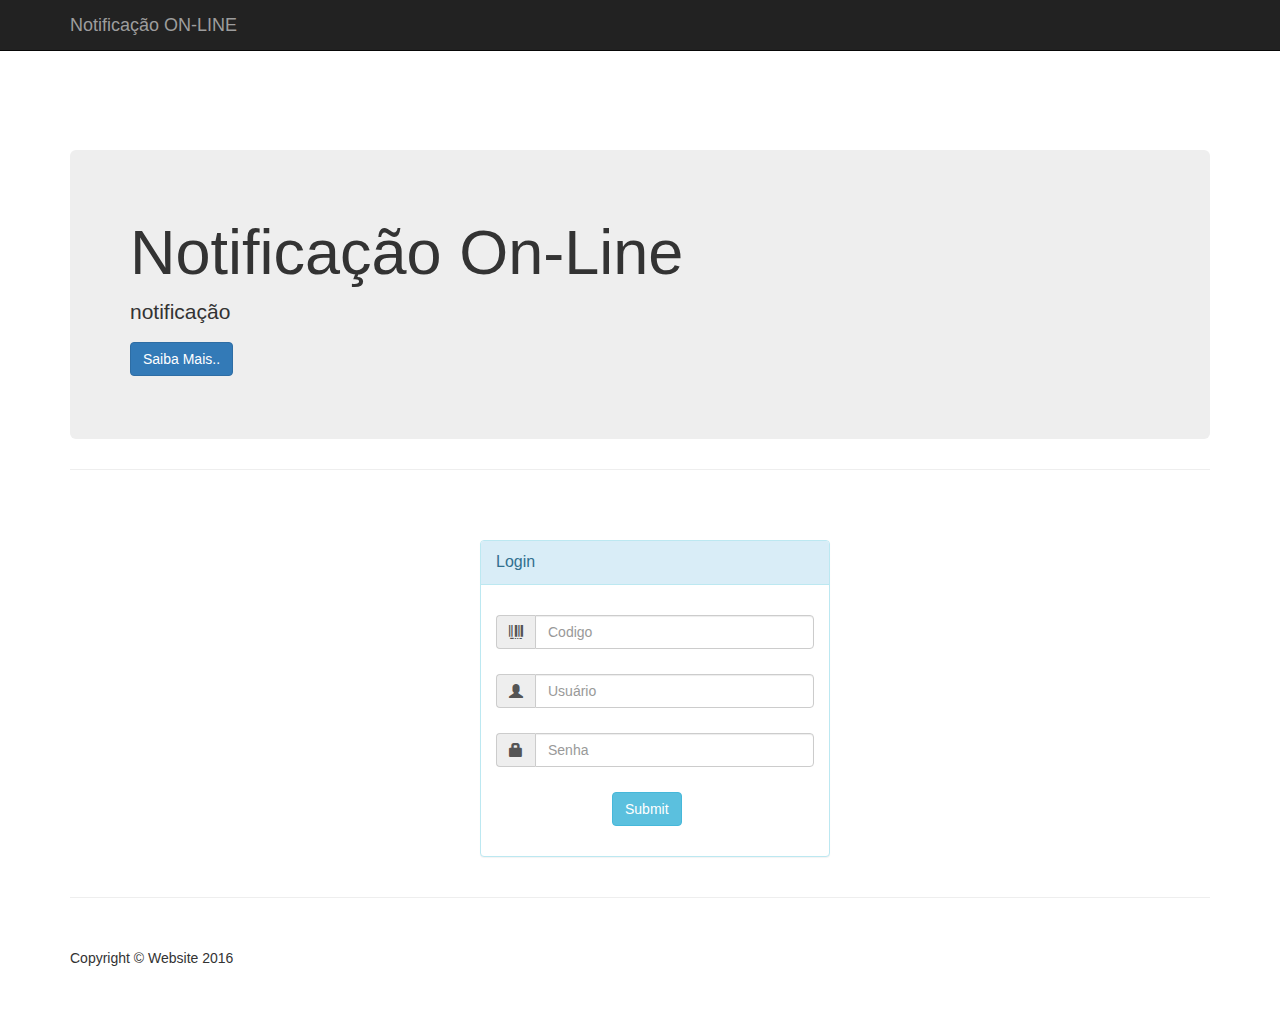
<file: notificacao/index.html>
<!DOCTYPE html>
<html lang="en">

<head>

    <meta charset="utf-8">
    <meta http-equiv="X-UA-Compatible" content="IE=edge">
    <meta name="viewport" content="width=device-width, initial-scale=1">
    <meta name="description" content="">
    <meta name="author" content="">

    <title>Notificações On-line</title>

    <!-- Bootstrap Core CSS -->
    <link href="css/bootstrap.min.css" rel="stylesheet">
    <!-- proprio  CSS -->
    <link href="css/css.css" rel="stylesheet">
    <!-- Custom CSS -->
    <link href="css/heroic-features.css" rel="stylesheet">

    <!-- HTML5 Shim and Respond.js IE8 support of HTML5 elements and media queries -->
    <!-- WARNING: Respond.js doesn't work if you view the page via file:// -->
    <!--[if lt IE 9]>
        <script src="https://oss.maxcdn.com/libs/html5shiv/3.7.0/html5shiv.js"></script>
        <script src="https://oss.maxcdn.com/libs/respond.js/1.4.2/respond.min.js"></script>
    <![endif]-->

</head>

<body>

    <!-- Navigation -->
    <nav class="navbar navbar-inverse navbar-fixed-top" role="navigation">
        <div class="container">
            <!-- Brand and toggle get grouped for better mobile display -->
            <div class="navbar-header">
                <button type="button" class="navbar-toggle" data-toggle="collapse" data-target="#bs-example-navbar-collapse-1">
                    <span class="sr-only">Toggle navigation</span>
                    <span class="icon-bar"></span>
                    <span class="icon-bar"></span>
                    <span class="icon-bar"></span>
                </button>
                <a class="navbar-brand" href="#">Notificação ON-LINE</a>
            </div>
            <!-- Collect the nav links, forms, and other content for toggling -->
            <div class="collapse navbar-collapse" id="bs-example-navbar-collapse-1">
                <ul class="nav navbar-nav">

                </ul>
            </div>
            <!-- /.navbar-collapse -->
        </div>
        <!-- /.container -->
    </nav>

    <!-- Page Content -->
    <div class="container">

        <!-- Jumbotron Header -->
        <header class="jumbotron hero-spacer">
            <h1>Notificação On-Line</h1>
            <p>notificação</p>
            <p><a class="btn btn-primary btn-large">Saiba Mais..</a>
            </p>
        </header>

        <hr>

        <!-- Title -->
        <div class="row">
            <div class="col-lg-12">
                <div class="container">
                    <div id="loginbox" style="margin-top:50px;" class="mainbox col-md-4 col-md-offset-4 col-sm-6 col-sm-offset-2">
                        <div class="panel panel-info" >
                            <div class="panel-heading">
                                <div class="panel-title">Login</div>
                            </div>
                            <div style="padding-top:30px" class="panel-body" >
                                <div style="display:none" id="login-alert" class="alert alert-danger col-sm-12"></div>

                                <form id="loginform" method="POST" class="form-horizontal" role="form" action="controle_login.php?p=logar">

                                    <div style="margin-bottom: 25px" class="input-group">
                                        <span class="input-group-addon"><i class="glyphicon glyphicon-barcode"></i></span>
                                        <input id="login-codigo" type="text" class="form-control" name="codigo" placeholder="Codigo">
                                    </div>

                                    <div style="margin-bottom: 25px" class="input-group">
                                        <span class="input-group-addon"><i class="glyphicon glyphicon-user"></i></span>
                                        <input id="login-username" type="text" class="form-control" name="login" value="" placeholder="Usuário">
                                    </div>

                                    <div style="margin-bottom: 25px" class="input-group">
                                        <span class="input-group-addon"><i class="glyphicon glyphicon-lock"></i></span>
                                        <input id="login-password" type="password" class="form-control" name="senha" placeholder="Senha">
                                    </div>

                                    <div style="margin-top:10px" class="form-group">
                                        <!-- Button -->

                                        <div class=" col-lg-4 col-lg-offset-4 col-md-4 col-md-offset-4 col-sm-offset-4 col-xs-offset-4 controls">
                                            <input type="submit" class="btn btn-info"></a>

                                        </div>
                                    </div>
                                </form>
                            </div>
                        </div>
                    </div>
                </div>
            </div>
        </div>

        <!-- /.row -->


        <!-- /.row -->

        <hr>

        <!-- Footer -->
        <footer>
            <div class="row">
                <div class="col-lg-12">
                    <p>Copyright &copy; Website 2016</p>
                </div>
            </div>
        </footer>

    </div>
    <!-- /.container -->

    <!-- jQuery -->
    <script src="js/jquery.js"></script>

    <!-- Bootstrap Core JavaScript -->
    <script src="js/bootstrap.min.js"></script>

</body>

</html>
</file>
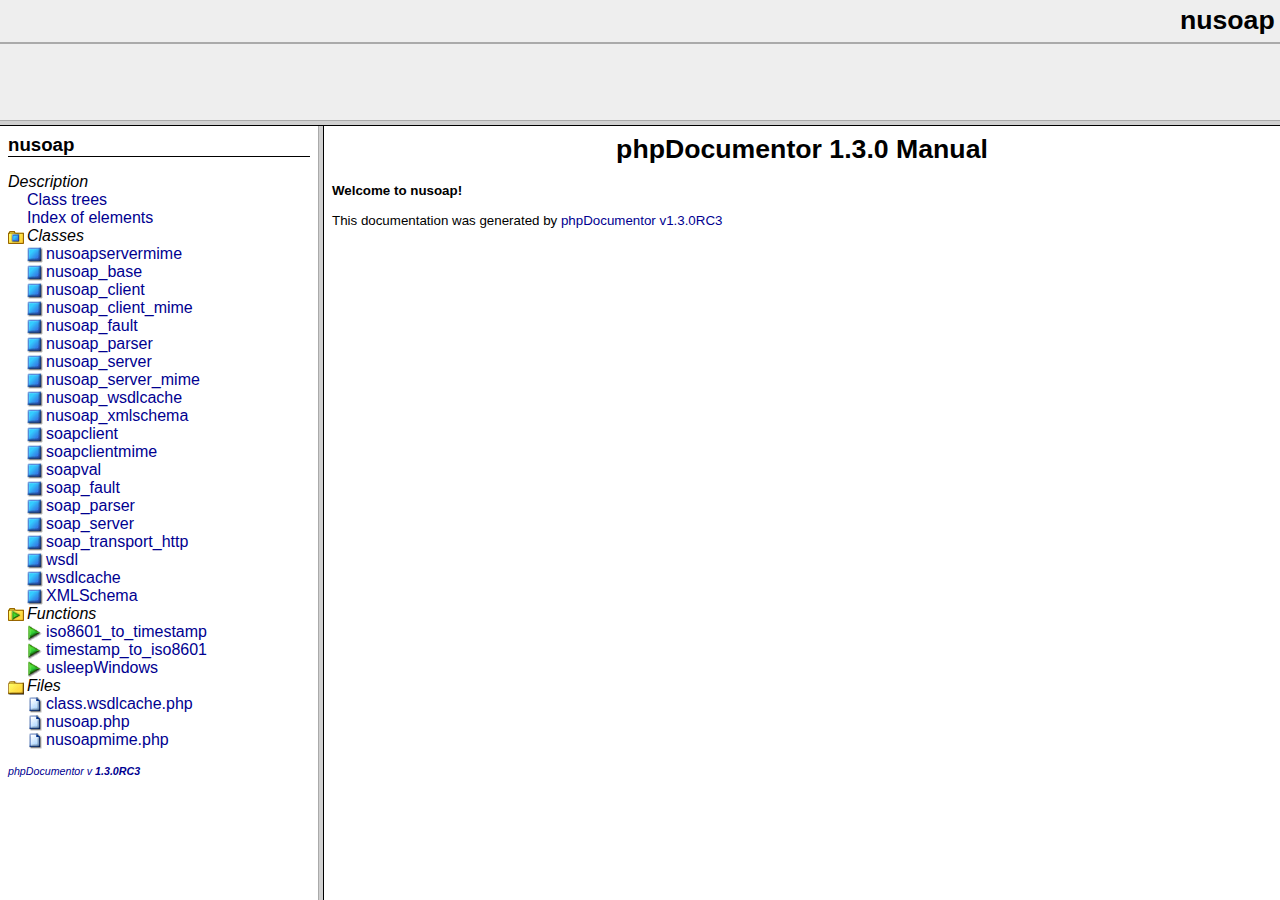
<file: nusoap/docs/index.html>
<?xml version="1.0" encoding="iso-8859-1"?>
<!DOCTYPE html 
     PUBLIC "-//W3C//DTD XHTML 1.0 Transitional//FR"
     "http://www.w3.org/TR/xhtml1/DTD/xhtml1-frameset.dtd">
   <html xmlns="http://www.w3.org/1999/xhtml">
<head>
	<!-- Generated by phpDocumentor on Mon, 26 Apr 2010 16:16:48 -0400  -->
  <title>phpDocumentor 1.3.0 Manual</title>
  <meta http-equiv='Content-Type' content='text/html; charset=iso-8859-1'/>
</head>

<FRAMESET rows='120,*'>
	<FRAME src='packages.html' name='left_top' frameborder="1" bordercolor="#999999">
	<FRAMESET cols='25%,*'>
		<FRAME src='li_nusoap.html' name='left_bottom' frameborder="1" bordercolor="#999999">
		<FRAME src='blank.html' name='right' frameborder="1" bordercolor="#999999">
	</FRAMESET>
	<NOFRAMES>
		<H2>Frame Alert</H2>
		<P>This document is designed to be viewed using the frames feature.
		If you see this message, you are using a non-frame-capable web client.</P>
	</NOFRAMES>
</FRAMESET>
</HTML>
</file>
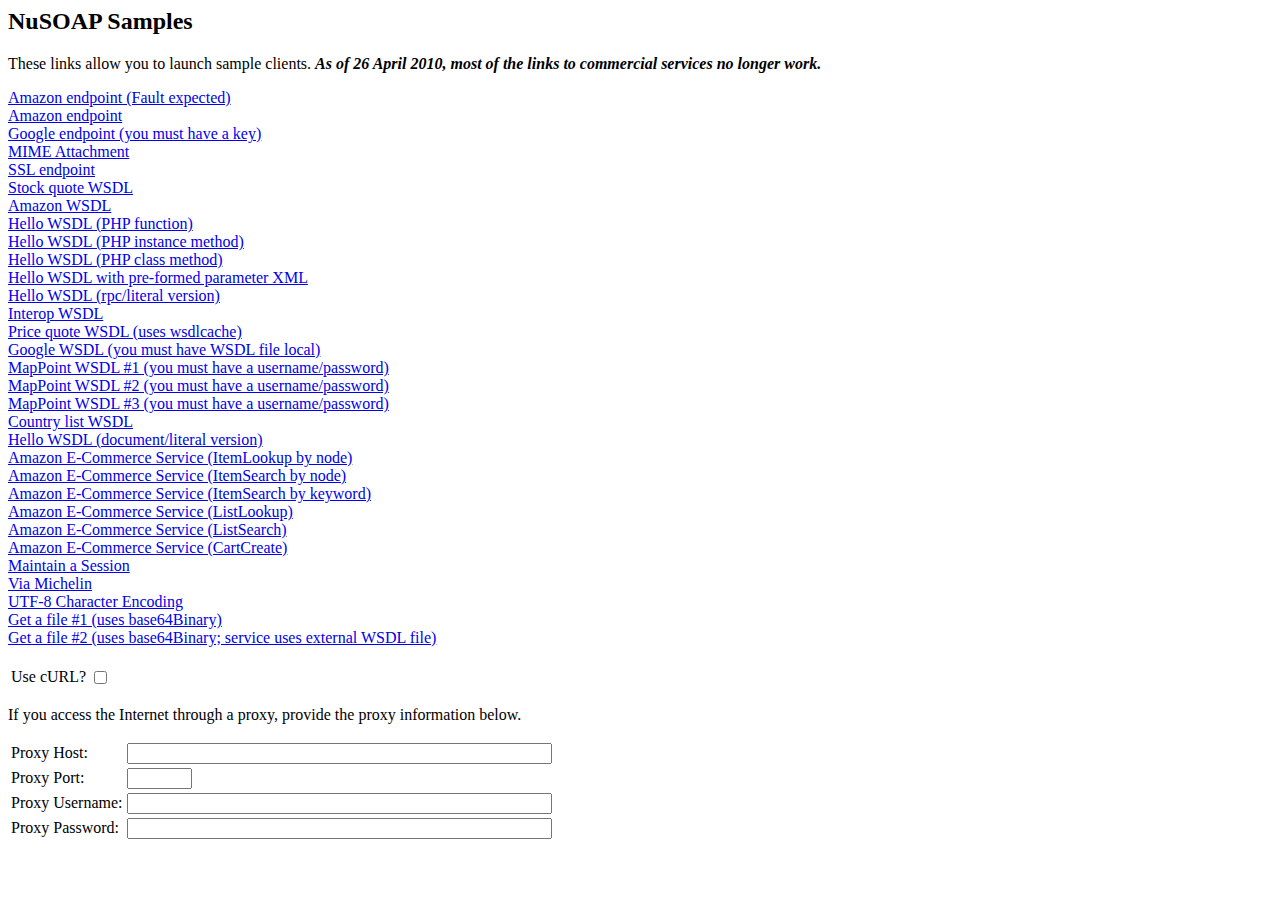
<file: nusoap/samples/index.html>
<html>
<!--
  --	$Id: index.html,v 1.19 2010/04/26 15:31:48 snichol Exp $
  -->
<head>
<title>NuSOAP Samples</title>
<script type="text/javascript">
function go(url) {
	document.linkform.action = url;
	document.linkform.submit();
}
</script>
</head>
<body>
<h2>NuSOAP Samples</h2>
<p>
These links allow you to launch sample clients.  <b><i>As of 26 April 2010, most of the links to commercial services no longer work.</i></b>
</p>
<form name="linkform" method="POST" action="javascript:void();">
<a href="javascript:go('client1.php')">Amazon endpoint (Fault expected)</a><br>
<a href="javascript:go('client2.php')">Amazon endpoint</a><br>
<a href="javascript:go('client3.php')">Google endpoint (you must have a key)</a><br>
<a href="javascript:go('mimeclient.php')">MIME Attachment</a><br>
<a href="javascript:go('sslclient.php')">SSL endpoint</a><br>
<a href="javascript:go('wsdlclient1.php')">Stock quote WSDL</a><br>
<a href="javascript:go('wsdlclient2.php')">Amazon WSDL</a><br>
<a href="javascript:go('wsdlclient3.php?method=function')">Hello WSDL (PHP function)</a><br>
<a href="javascript:go('wsdlclient3.php?method=instance')">Hello WSDL (PHP instance method)</a><br>
<a href="javascript:go('wsdlclient3.php?method=class')">Hello WSDL (PHP class method)</a><br>
<a href="javascript:go('wsdlclient3b.php')">Hello WSDL with pre-formed parameter XML</a><br>
<a href="javascript:go('wsdlclient3c.php')">Hello WSDL (rpc/literal version)</a><br>
<a href="javascript:go('wsdlclient4.php')">Interop WSDL</a><br>
<a href="javascript:go('wsdlclient5.php')">Price quote WSDL (uses wsdlcache)</a><br>
<a href="javascript:go('wsdlclient6.php')">Google WSDL (you must have WSDL file local)</a><br>
<a href="javascript:go('wsdlclient7.php')">MapPoint WSDL #1 (you must have a username/password)</a><br>
<a href="javascript:go('wsdlclient8.php')">MapPoint WSDL #2 (you must have a username/password)</a><br>
<a href="javascript:go('wsdlclient9.php')">MapPoint WSDL #3 (you must have a username/password)</a><br>
<a href="javascript:go('wsdlclient10.php')">Country list WSDL</a><br>
<a href="javascript:go('wsdlclient11.php')">Hello WSDL (document/literal version)</a><br>
<a href="javascript:go('wsdlclient12.php?method=ItemLookup')">Amazon E-Commerce Service (ItemLookup by node)</a><br>
<a href="javascript:go('wsdlclient12.php?method=ItemSearch')">Amazon E-Commerce Service (ItemSearch by node)</a><br>
<a href="javascript:go('wsdlclient12.php?method=ItemSearch2')">Amazon E-Commerce Service (ItemSearch by keyword)</a><br>
<a href="javascript:go('wsdlclient12.php?method=ListLookup')">Amazon E-Commerce Service (ListLookup)</a><br>
<a href="javascript:go('wsdlclient12.php?method=ListSearch')">Amazon E-Commerce Service (ListSearch)</a><br>
<a href="javascript:go('wsdlclient12.php?method=CartCreate')">Amazon E-Commerce Service (CartCreate)</a><br>
<a href="javascript:go('wsdlclient13.php')">Maintain a Session</a><br>
<a href="javascript:go('wsdlclient14.php')">Via Michelin</a><br>
<a href="javascript:go('wsdlclient15.php')">UTF-8 Character Encoding</a><br>
<a href="javascript:go('getfile1client.php')">Get a file #1 (uses base64Binary)</a><br>
<a href="javascript:go('getfile2client.php')">Get a file #2 (uses base64Binary; service uses external WSDL file)</a><br>
<br>
<table border="0">
<tr><td>Use cURL?</td><td><input type="checkbox" name="usecurl" value="1"></td></tr>
</table>
<p>
If you access the Internet through a proxy, provide the proxy
information below.
</p>
<table border="0">
<tr><td>Proxy Host:</td><td><input type="text" name="proxyhost" value="" size="50" maxlength="256"></td></tr>
<tr><td>Proxy Port:</td><td><input type="text" name="proxyport" value="" size="5" maxlength="5"></td></tr>
<tr><td>Proxy Username:</td><td><input type="text" name="proxyusername" value="" size="50" maxlength="256"></td></tr>
<tr><td>Proxy Password:</td><td><input type="password" name="proxypassword" value="" size="50" maxlength="256"></td></tr>
</table>
</form>
</body>
</html>
</file>
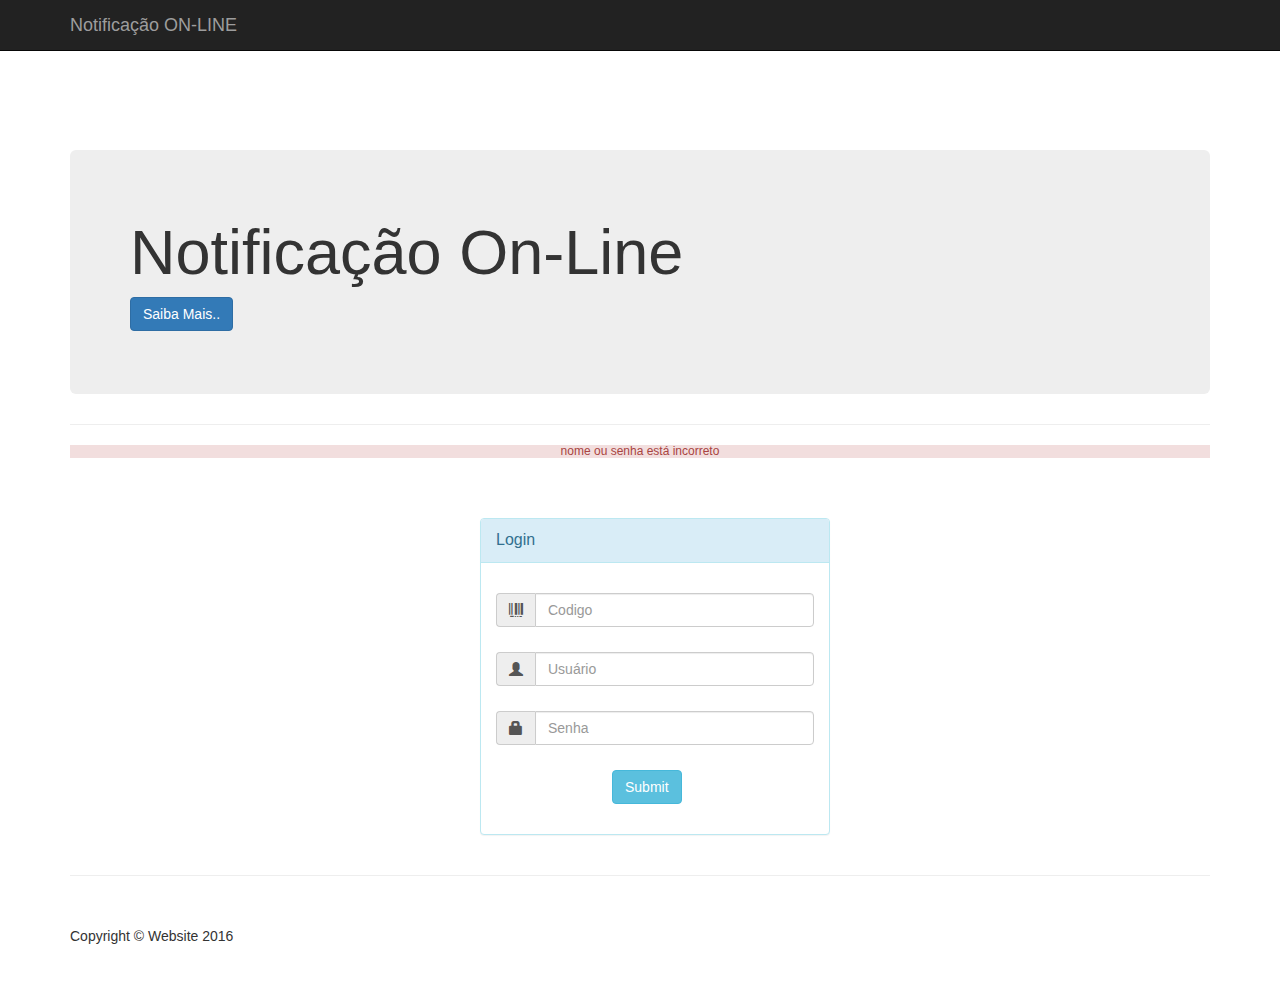
<file: notificacao/pagina_erro.html>
<!DOCTYPE html>
<html lang="en">

<head>

    <meta charset="utf-8">
    <meta http-equiv="X-UA-Compatible" content="IE=edge">
    <meta name="viewport" content="width=device-width, initial-scale=1">
    <meta name="description" content="">
    <meta name="author" content="">

    <title>Notificações On-line</title>

    <!-- Bootstrap Core CSS -->
    <link href="css/bootstrap.min.css" rel="stylesheet">
    <!-- proprio  CSS -->
    <link href="css/css.css" rel="stylesheet">
    <!-- Custom CSS -->
    <link href="css/heroic-features.css" rel="stylesheet">

    <!-- HTML5 Shim and Respond.js IE8 support of HTML5 elements and media queries -->
    <!-- WARNING: Respond.js doesn't work if you view the page via file:// -->
    <!--[if lt IE 9]>
        <script src="https://oss.maxcdn.com/libs/html5shiv/3.7.0/html5shiv.js"></script>
        <script src="https://oss.maxcdn.com/libs/respond.js/1.4.2/respond.min.js"></script>
    <![endif]-->

</head>

<body>

    <!-- Navigation -->
    <nav class="navbar navbar-inverse navbar-fixed-top" role="navigation">
        <div class="container">
            <!-- Brand and toggle get grouped for better mobile display -->
            <div class="navbar-header">
                <button type="button" class="navbar-toggle" data-toggle="collapse" data-target="#bs-example-navbar-collapse-1">
                    <span class="sr-only">Toggle navigation</span>
                    <span class="icon-bar"></span>
                    <span class="icon-bar"></span>
                    <span class="icon-bar"></span>
                </button>
                <a class="navbar-brand" href="#">Notificação ON-LINE</a>
            </div>
            <!-- Collect the nav links, forms, and other content for toggling -->
            <div class="collapse navbar-collapse" id="bs-example-navbar-collapse-1">
                <ul class="nav navbar-nav">

                </ul>
            </div>
            <!-- /.navbar-collapse -->
        </div>
        <!-- /.container -->
    </nav>

    <!-- Page Content -->
    <div class="container">

        <!-- Jumbotron Header -->
        <header class="jumbotron hero-spacer">
            <h1>Notificação On-Line</h1>

            <p><a class="btn btn-primary btn-large">Saiba Mais..</a>
            </p>
        </header>

        <hr>

        <!-- Title -->
        <div class="alert-danger" align="center"><h6>nome ou senha está incorreto</h6></div>
        <div class="row">
            <div class="col-lg-12">
                <div class="container">
                    <div id="loginbox" style="margin-top:50px;" class="mainbox col-md-4 col-md-offset-4 col-sm-6 col-sm-offset-2">
                        <div class="panel panel-info" >
                            <div class="panel-heading">
                                <div class="panel-title">Login</div>
                            </div>
                            <div style="padding-top:30px" class="panel-body" >
                                <div style="display:none" id="login-alert" class="alert alert-danger col-sm-12"></div>

                                <form id="loginform" method="POST" class="form-horizontal" role="form" action="controle_login.php?p=logar">

                                    <div style="margin-bottom: 25px" class="input-group">
                                        <span class="input-group-addon"><i class="glyphicon glyphicon-barcode"></i></span>
                                        <input id="login-codigo" type="text" class="form-control" name="codigo" placeholder="Codigo">
                                    </div>

                                    <div style="margin-bottom: 25px" class="input-group">
                                        <span class="input-group-addon"><i class="glyphicon glyphicon-user"></i></span>
                                        <input id="login-username" type="text" class="form-control" name="login" value="" placeholder="Usuário">
                                    </div>

                                    <div style="margin-bottom: 25px" class="input-group">
                                        <span class="input-group-addon"><i class="glyphicon glyphicon-lock"></i></span>
                                        <input id="login-password" type="password" class="form-control" name="senha" placeholder="Senha">
                                    </div>

                                    <div style="margin-top:10px" class="form-group">
                                        <!-- Button -->

                                        <div class=" col-lg-4 col-lg-offset-4 col-md-4 col-md-offset-4 col-sm-offset-4 col-xs-offset-4 controls">
                                            <input type="submit" class="btn btn-info"></a>

                                        </div>
                                    </div>
                                </form>
                            </div>
                        </div>
                    </div>
                </div>
            </div>
        </div>

        <!-- /.row -->


        <!-- /.row -->

        <hr>

        <!-- Footer -->
        <footer>
            <div class="row">
                <div class="col-lg-12">
                    <p>Copyright &copy; Website 2016</p>
                </div>
            </div>
        </footer>

    </div>
    <!-- /.container -->

    <!-- jQuery -->
    <script src="js/jquery.js"></script>

    <!-- Bootstrap Core JavaScript -->
    <script src="js/bootstrap.min.js"></script>

</body>

</html>
</file>
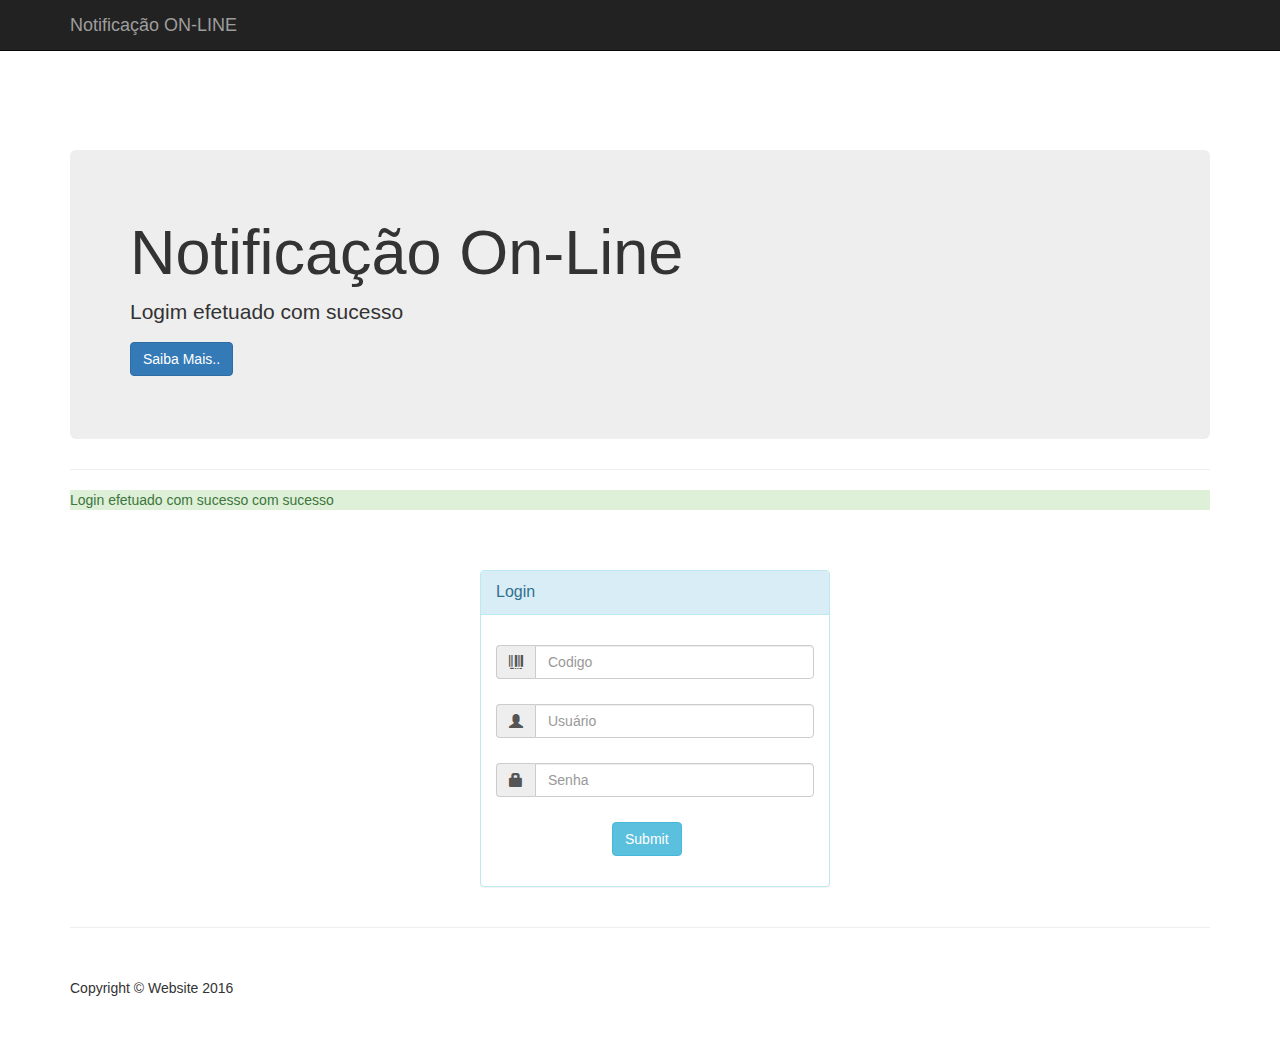
<file: notificacao/sucesso.html>
<!DOCTYPE html>
<html lang="en">

<head>

    <meta charset="utf-8">
    <meta http-equiv="X-UA-Compatible" content="IE=edge">
    <meta name="viewport" content="width=device-width, initial-scale=1">
    <meta name="description" content="">
    <meta name="author" content="">

    <title>Notificações On-line</title>

    <!-- Bootstrap Core CSS -->
    <link href="css/bootstrap.min.css" rel="stylesheet">

    <!-- Custom CSS -->
    <link href="css/heroic-features.css" rel="stylesheet">
    <!-- proprio  CSS -->
    <link href="css/css.css" rel="stylesheet">

    <!-- HTML5 Shim and Respond.js IE8 support of HTML5 elements and media queries -->
    <!-- WARNING: Respond.js doesn't work if you view the page via file:// -->
    <!--[if lt IE 9]>
        <script src="https://oss.maxcdn.com/libs/html5shiv/3.7.0/html5shiv.js"></script>
        <script src="https://oss.maxcdn.com/libs/respond.js/1.4.2/respond.min.js"></script>
    <![endif]-->

</head>

<body>

    <!-- Navigation -->
    <nav class="navbar navbar-inverse navbar-fixed-top" role="navigation">
        <div class="container">
            <!-- Brand and toggle get grouped for better mobile display -->
            <div class="navbar-header">
                <button type="button" class="navbar-toggle" data-toggle="collapse" data-target="#bs-example-navbar-collapse-1">
                    <span class="sr-only">Toggle navigation</span>
                    <span class="icon-bar"></span>
                    <span class="icon-bar"></span>
                    <span class="icon-bar"></span>
                </button>
                <a class="navbar-brand" href="#">Notificação ON-LINE</a>
            </div>
            <!-- Collect the nav links, forms, and other content for toggling -->
            <div class="collapse navbar-collapse" id="bs-example-navbar-collapse-1">
                <ul class="nav navbar-nav">

                </ul>
            </div>
            <!-- /.navbar-collapse -->
        </div>
        <!-- /.container -->
    </nav>

    <!-- Page Content -->
    <div class="container">

        <!-- Jumbotron Header -->
        <header class="jumbotron hero-spacer">
            <h1>Notificação On-Line</h1>
            <p>Logim efetuado com sucesso</p>
            <p><a class="btn btn-primary btn-large">Saiba Mais..</a>
            </p>
        </header>

        <hr>
        <div class="alert-success"><p>Login efetuado com sucesso com sucesso</p></div>
        <!-- Title -->
        <div class="row">
            <div class="col-lg-12">
                <div class="container">
                    <div id="loginbox" style="margin-top:50px;" class="mainbox col-md-4 col-md-offset-4 col-sm-6 col-sm-offset-2">
                        <div class="panel panel-info" >
                            <div class="panel-heading">
                                <div class="panel-title">Login</div>
                            </div>
                            <div style="padding-top:30px" class="panel-body" >
                                <div style="display:none" id="login-alert" class="alert alert-danger col-sm-12"></div>

                                <form id="loginform" method="POST" class="form-horizontal" role="form" action="controle_login.php?p=logar">

                                    <div style="margin-bottom: 25px" class="input-group">
                                        <span class="input-group-addon"><i class="glyphicon glyphicon-barcode"></i></span>
                                        <input id="login-codigo" type="text" class="form-control" name="codigo" placeholder="Codigo">
                                    </div>

                                    <div style="margin-bottom: 25px" class="input-group">
                                        <span class="input-group-addon"><i class="glyphicon glyphicon-user"></i></span>
                                        <input id="login-username" type="text" class="form-control" name="login" value="" placeholder="Usuário">
                                    </div>

                                    <div style="margin-bottom: 25px" class="input-group">
                                        <span class="input-group-addon"><i class="glyphicon glyphicon-lock"></i></span>
                                        <input id="login-password" type="password" class="form-control" name="senha" placeholder="Senha">
                                    </div>

                                    <div style="margin-top:10px" class="form-group">
                                        <!-- Button -->

                                        <div class=" col-lg-4 col-lg-offset-4 col-md-4 col-md-offset-4 col-sm-offset-4 col-xs-offset-4 controls">
                                            <input type="submit" class="btn btn-info"></a>

                                        </div>
                                    </div>
                                </form>
                            </div>
                        </div>
                    </div>
                </div>
            </div>
        </div>

        <!-- /.row -->


        <!-- /.row -->

        <hr>

        <!-- Footer -->
        <footer>
            <div class="row">
                <div class="col-lg-12">
                    <p>Copyright &copy; Website 2016</p>
                </div>
            </div>
        </footer>

    </div>
    <!-- /.container -->

    <!-- jQuery -->
    <script src="js/jquery.js"></script>

    <!-- Bootstrap Core JavaScript -->
    <script src="js/bootstrap.min.js"></script>

</body>

</html>
</file>
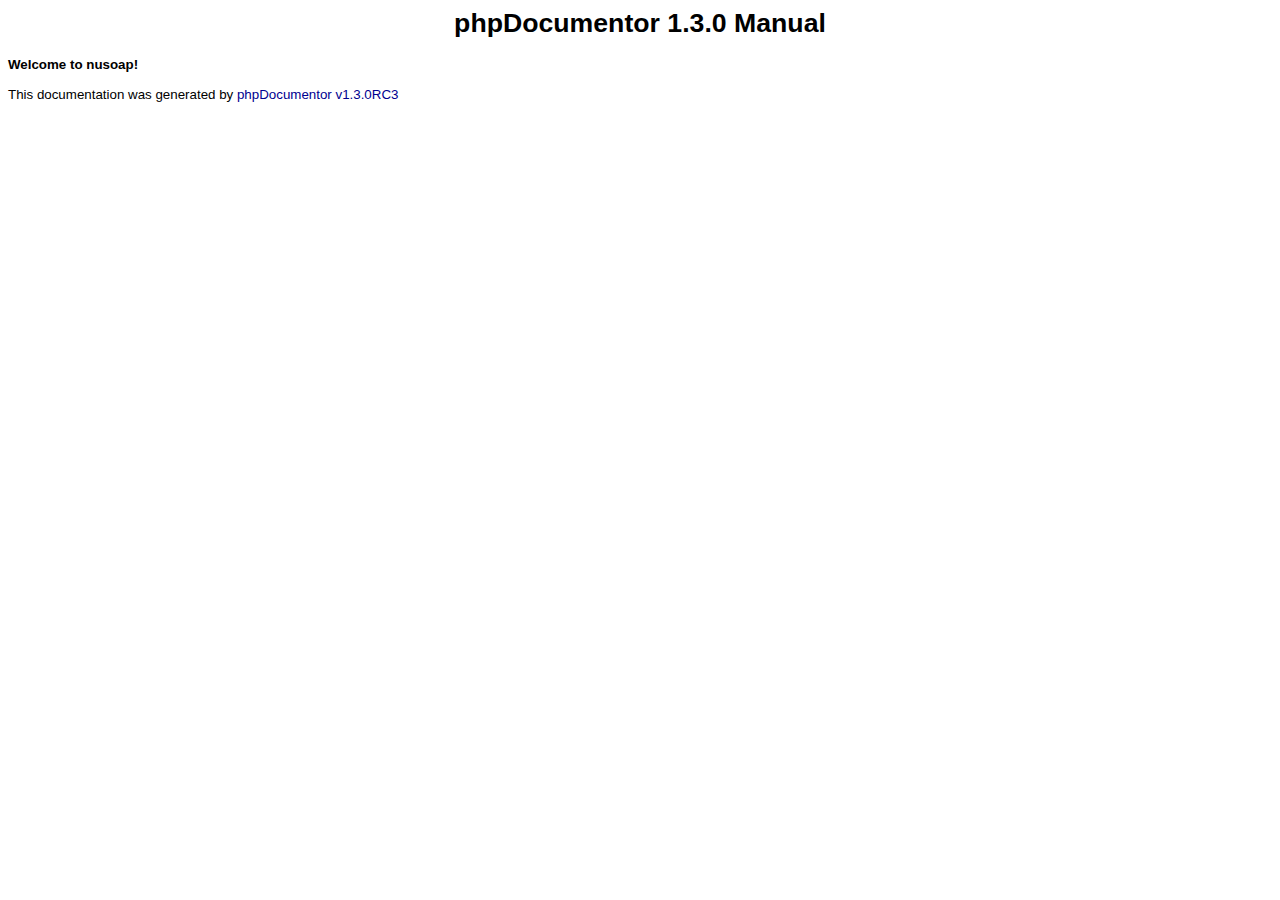
<file: nusoap/docs/blank.html>
<html>
<head>
	<title>phpDocumentor 1.3.0 Manual</title>
			<link rel="stylesheet" href="media/stylesheet.css" />
			<meta http-equiv='Content-Type' content='text/html; charset=iso-8859-1'/>
</head>
<body>
<div align="center"><h1>phpDocumentor 1.3.0 Manual</h1></div>
<b>Welcome to nusoap!</b><br />
<br />
This documentation was generated by <a href="http://www.phpdoc.org">phpDocumentor v1.3.0RC3</a><br />
</body>
</html>
</file>
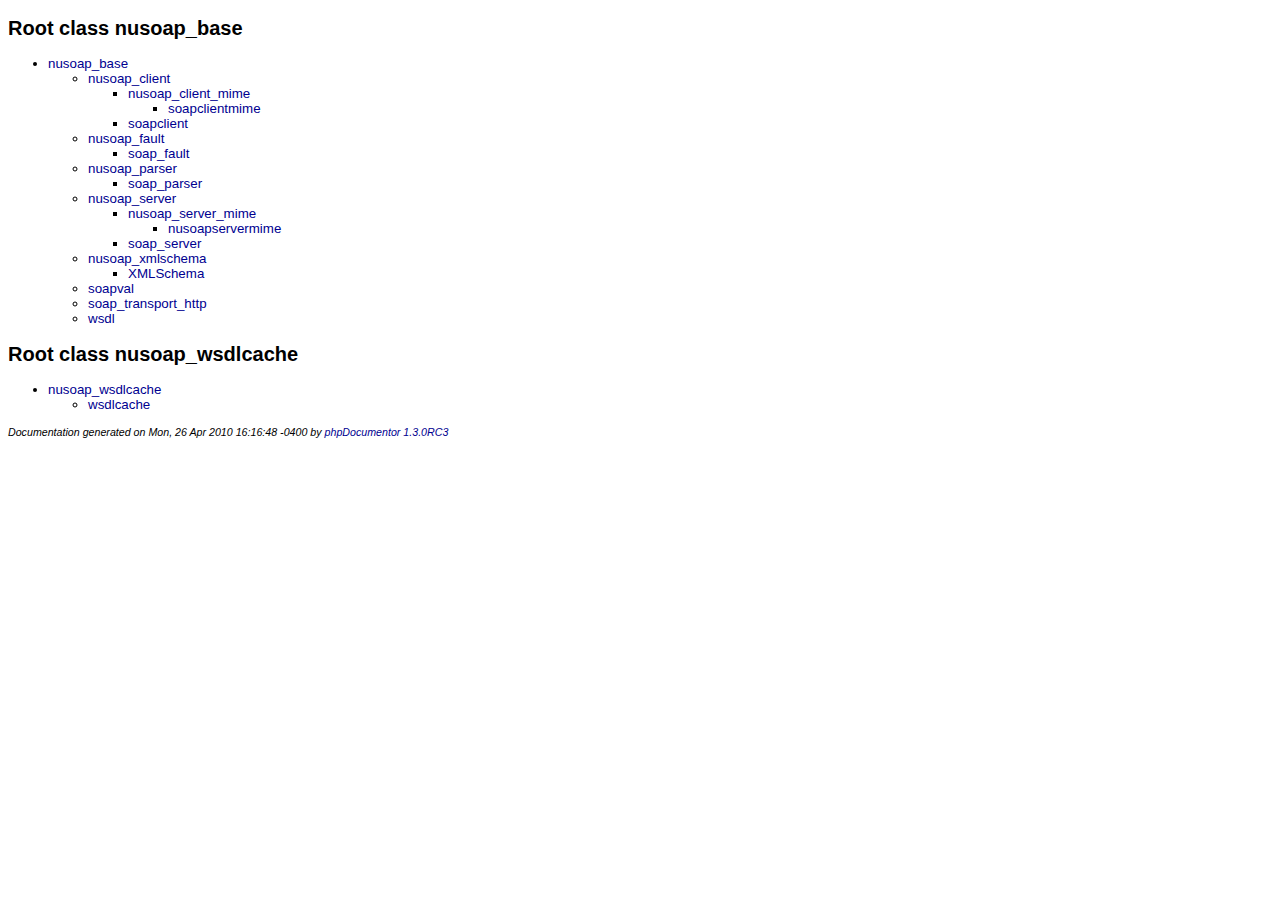
<file: nusoap/docs/classtrees_nusoap.html>
<?xml version="1.0" encoding="iso-8859-1"?>
<!DOCTYPE html PUBLIC "-//W3C//DTD XHTML 1.0 Transitional//EN" "http://www.w3.org/TR/xhtml1/DTD/xhtml1-transitional.dtd">
  <html xmlns="http://www.w3.org/1999/xhtml">
		<head>
			<!-- template designed by Marco Von Ballmoos -->
			<title></title>
			<link rel="stylesheet" href="media/stylesheet.css" />
			<meta http-equiv='Content-Type' content='text/html; charset=iso-8859-1'/>
		</head>
		<body>
						
<!-- Start of Class Data -->
<H2>
	
</H2>
<h2>Root class nusoap_base</h2>
<ul>
<li><a href="nusoap/nusoap_base.html">nusoap_base</a><ul>
<li><a href="nusoap/nusoap_client.html">nusoap_client</a><ul>
<li><a href="nusoap/nusoap_client_mime.html">nusoap_client_mime</a><ul>
<li><a href="nusoap/soapclientmime.html">soapclientmime</a></li></ul></li>
<li><a href="nusoap/soapclient.html">soapclient</a></li></ul></li>
<li><a href="nusoap/nusoap_fault.html">nusoap_fault</a><ul>
<li><a href="nusoap/soap_fault.html">soap_fault</a></li></ul></li>
<li><a href="nusoap/nusoap_parser.html">nusoap_parser</a><ul>
<li><a href="nusoap/soap_parser.html">soap_parser</a></li></ul></li>
<li><a href="nusoap/nusoap_server.html">nusoap_server</a><ul>
<li><a href="nusoap/nusoap_server_mime.html">nusoap_server_mime</a><ul>
<li><a href="nusoap/nusoapservermime.html">nusoapservermime</a></li></ul></li>
<li><a href="nusoap/soap_server.html">soap_server</a></li></ul></li>
<li><a href="nusoap/nusoap_xmlschema.html">nusoap_xmlschema</a><ul>
<li><a href="nusoap/XMLSchema.html">XMLSchema</a></li></ul></li>
<li><a href="nusoap/soapval.html">soapval</a></li><li><a href="nusoap/soap_transport_http.html">soap_transport_http</a></li><li><a href="nusoap/wsdl.html">wsdl</a></li></ul></li>
</ul>

<h2>Root class nusoap_wsdlcache</h2>
<ul>
<li><a href="nusoap/nusoap_wsdlcache.html">nusoap_wsdlcache</a><ul>
<li><a href="nusoap/wsdlcache.html">wsdlcache</a></li></ul></li>
</ul>

	<p class="notes" id="credit">
		Documentation generated on Mon, 26 Apr 2010 16:16:48 -0400 by <a href="http://www.phpdoc.org" target="_blank">phpDocumentor 1.3.0RC3</a>
	</p>
	</body>
</html>
</file>
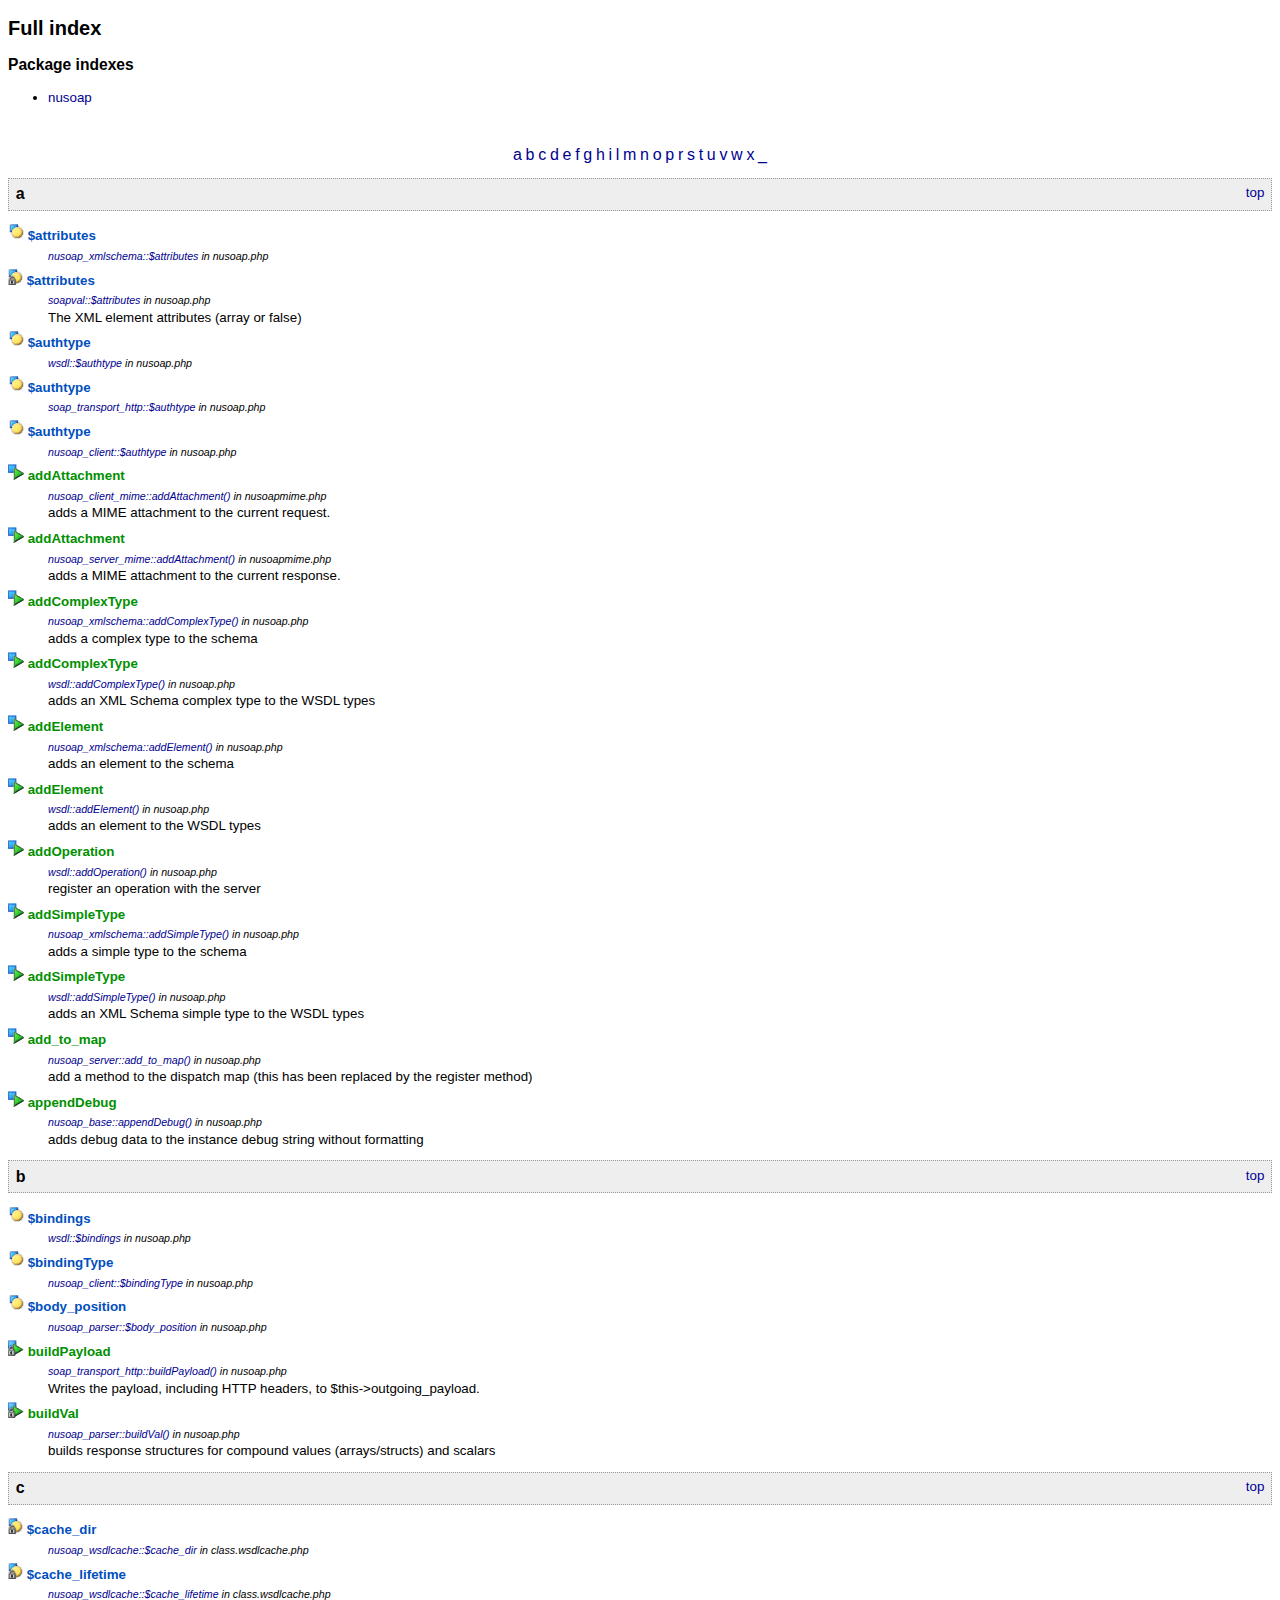
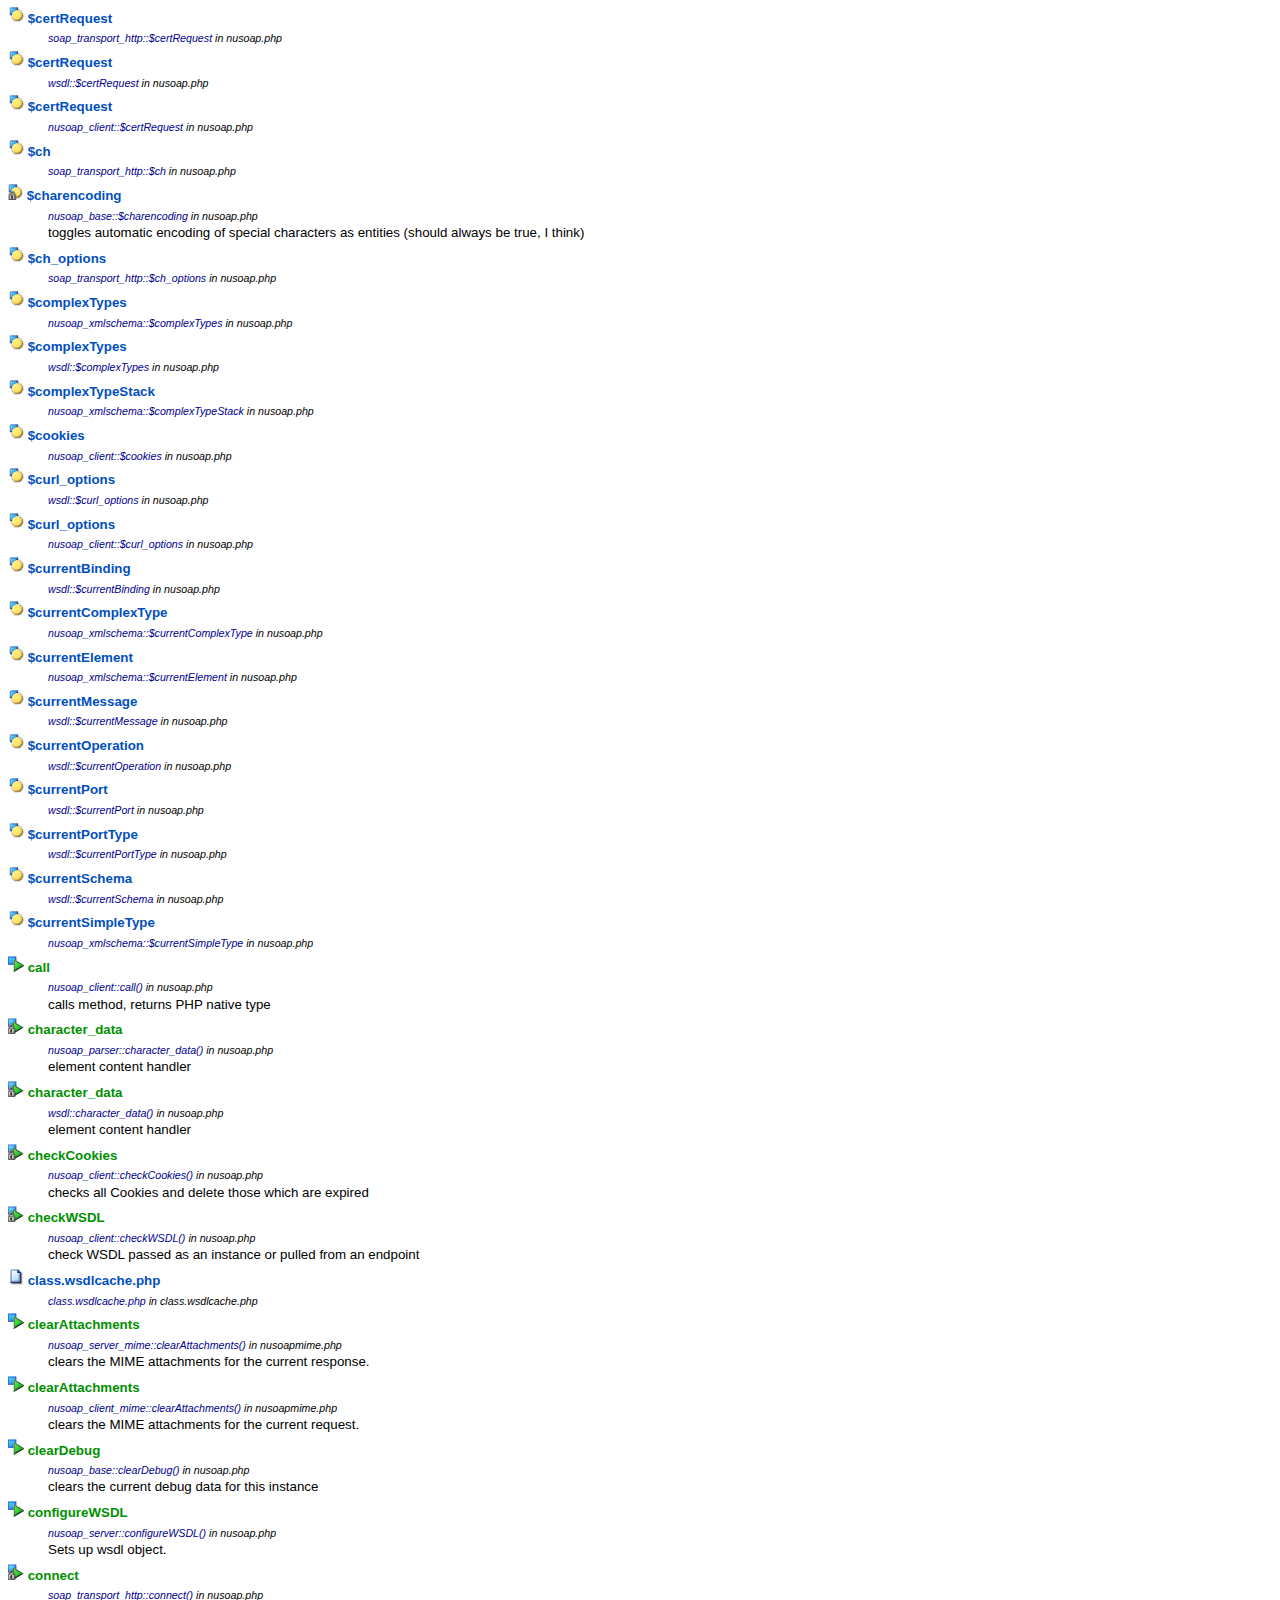
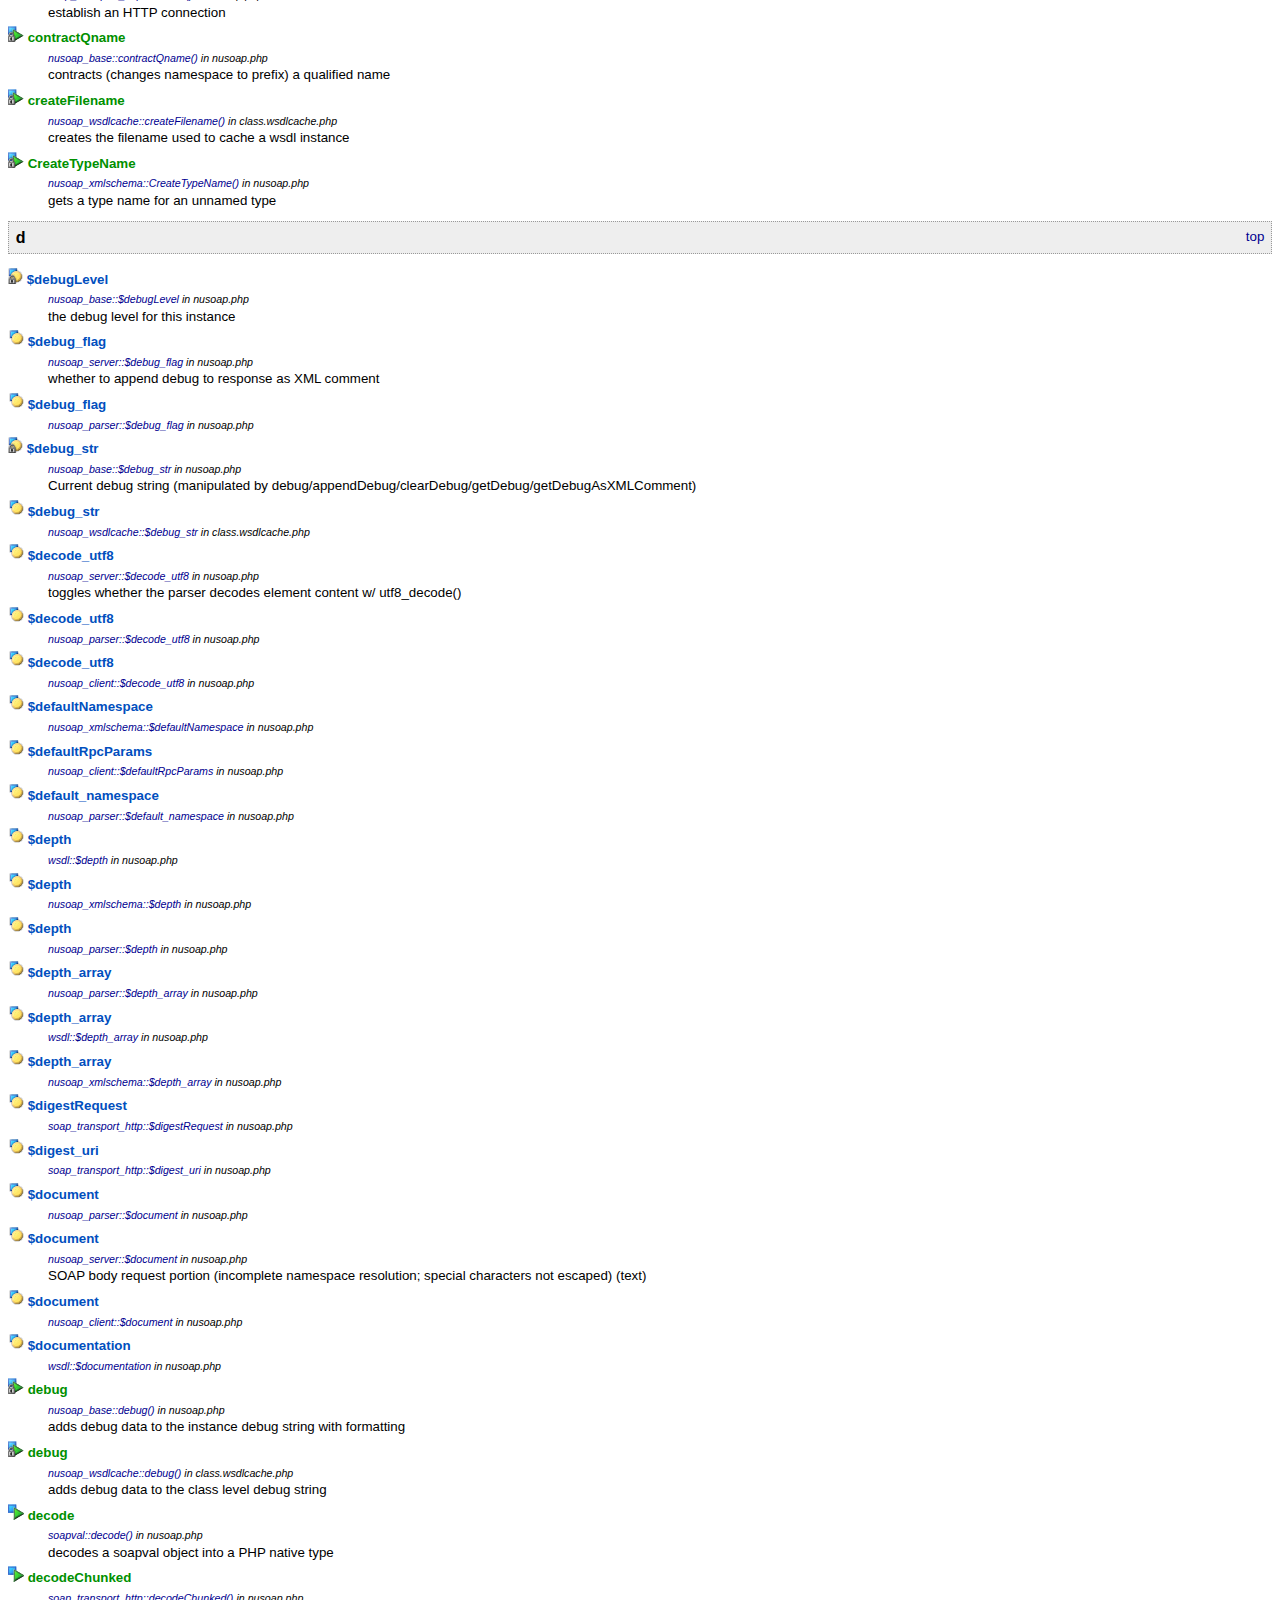
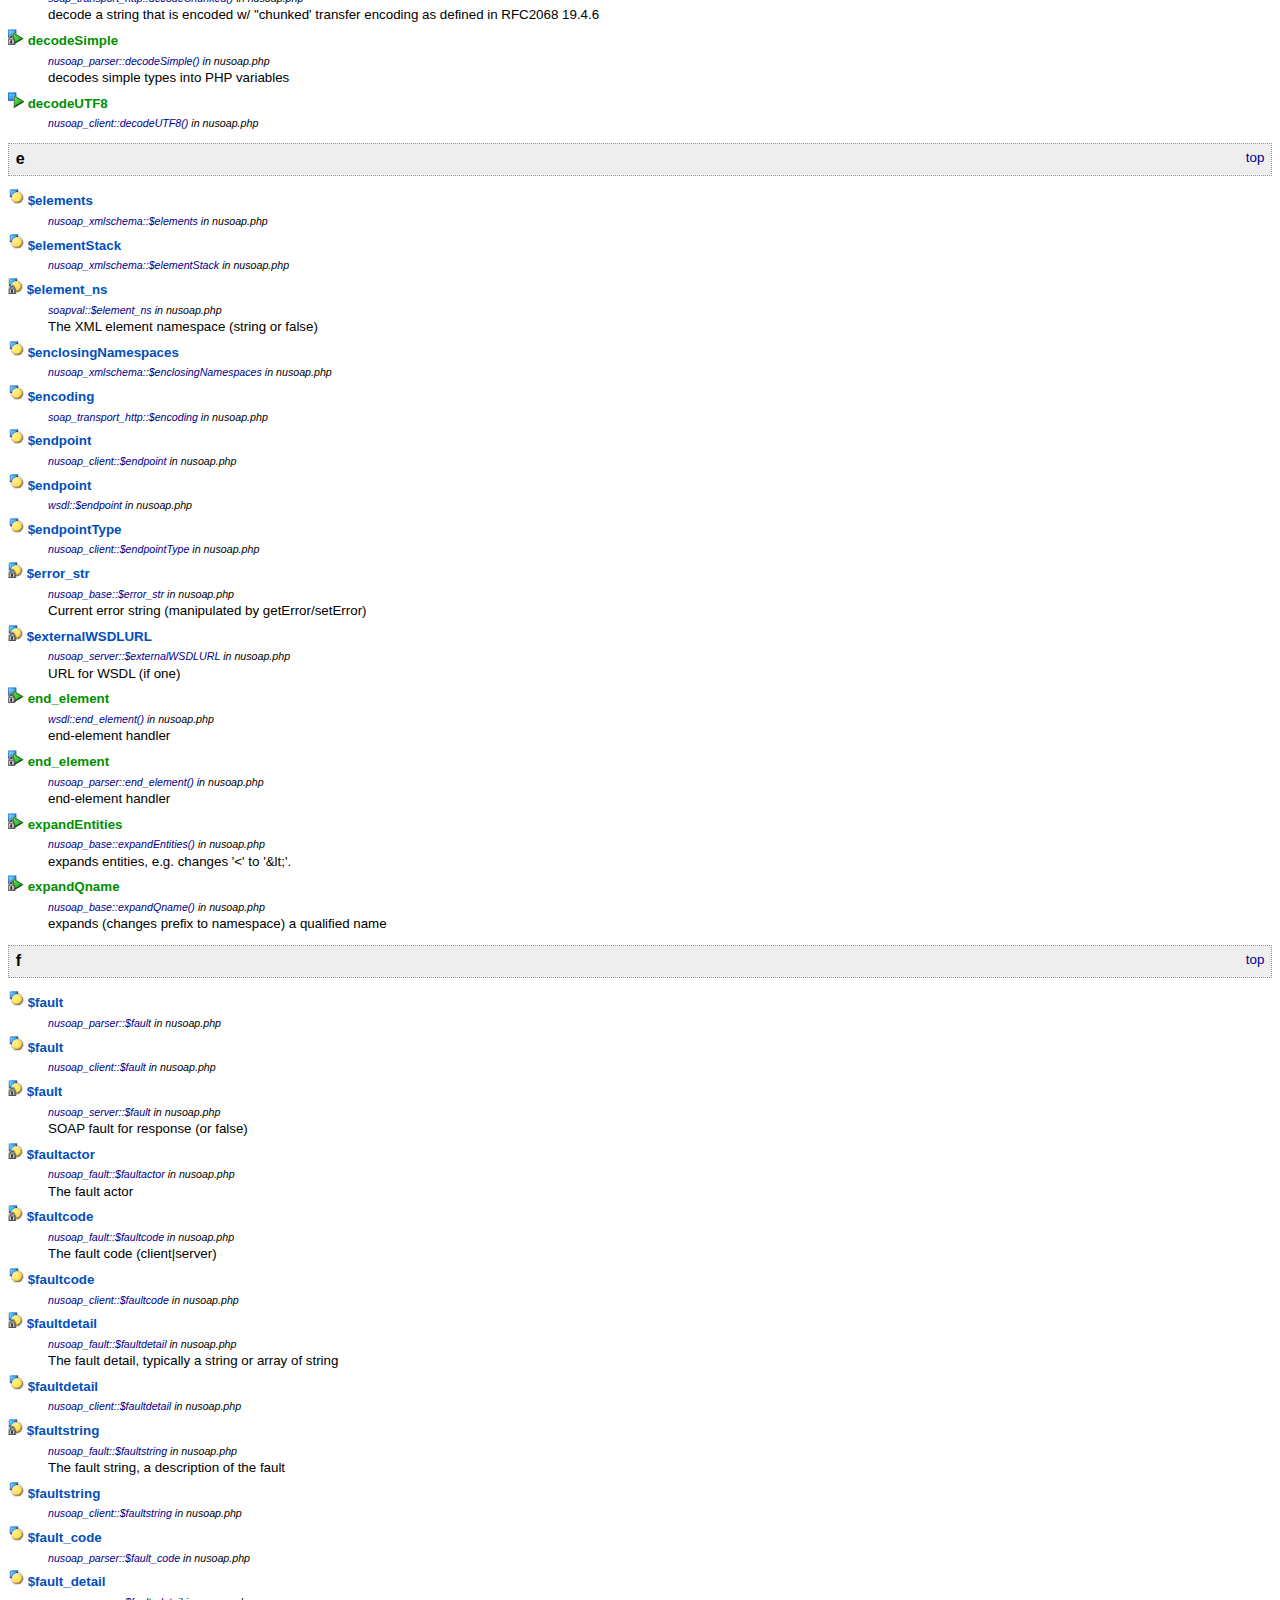
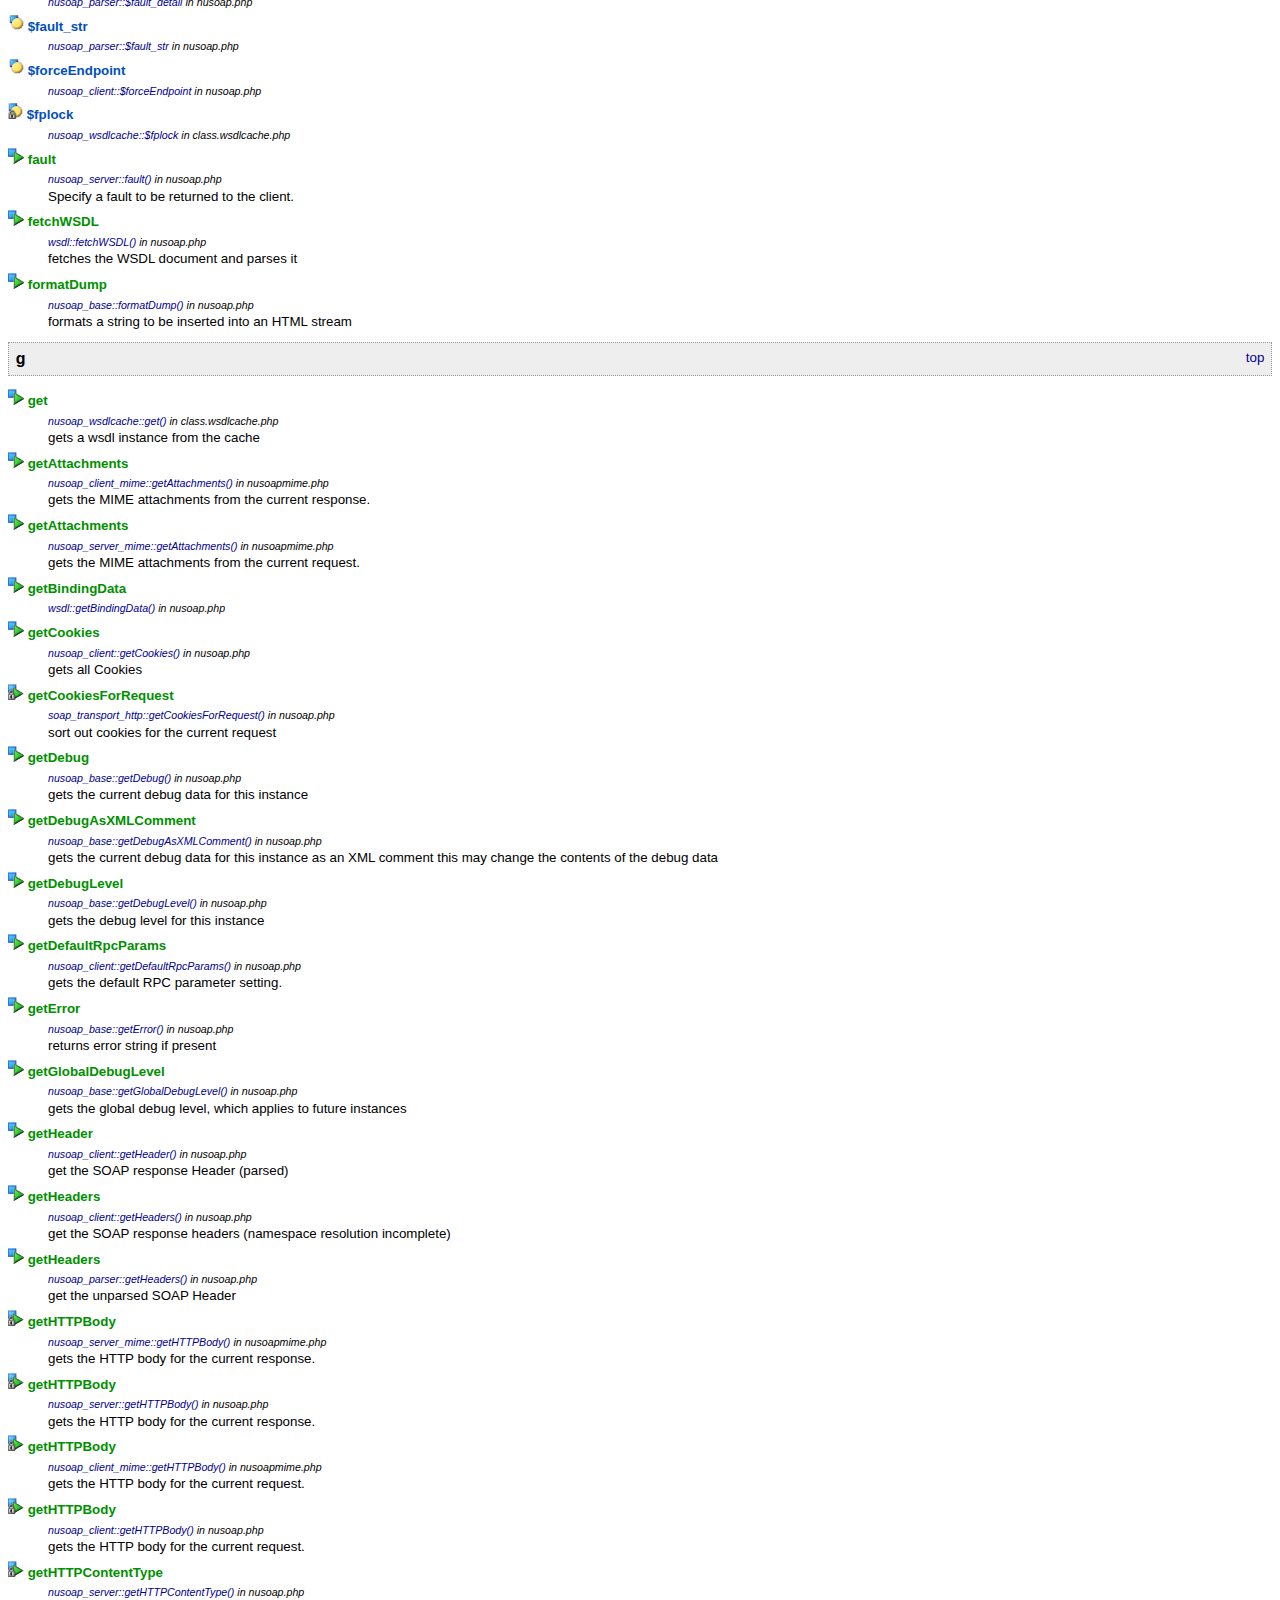
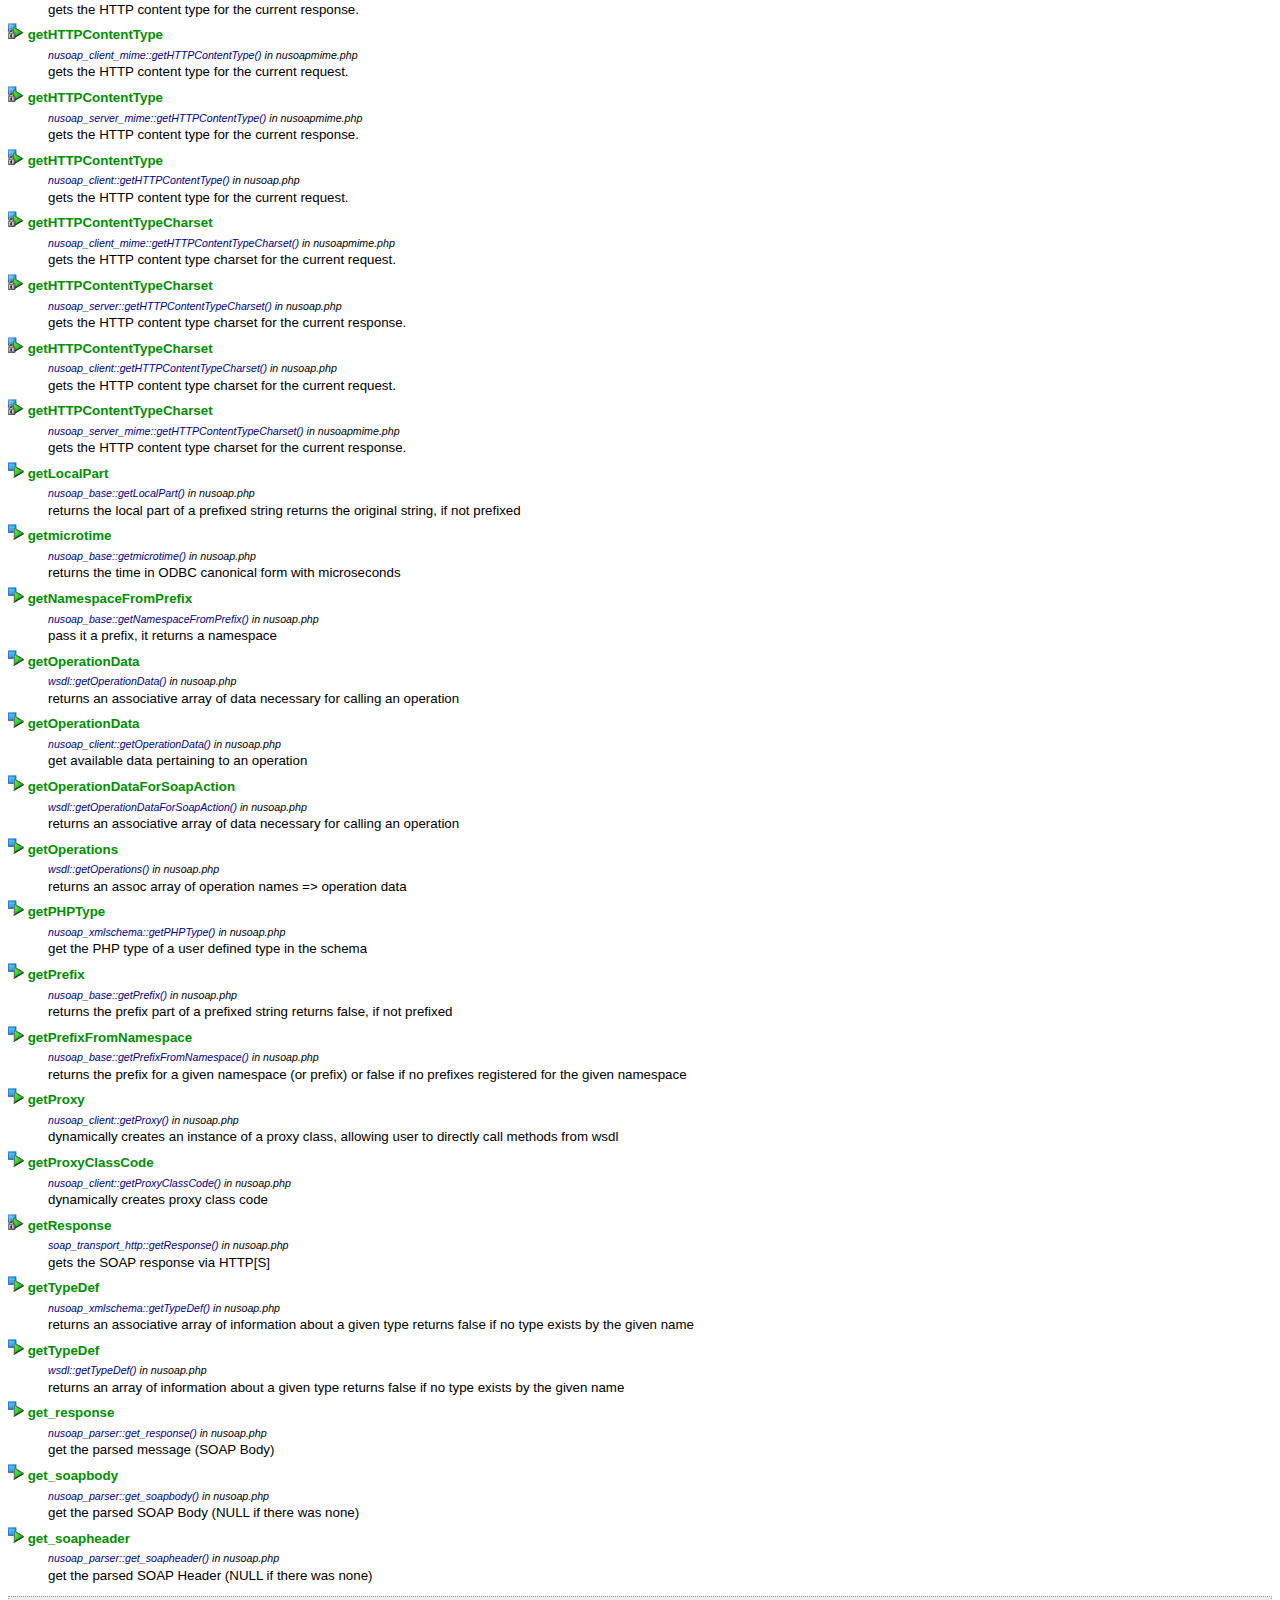
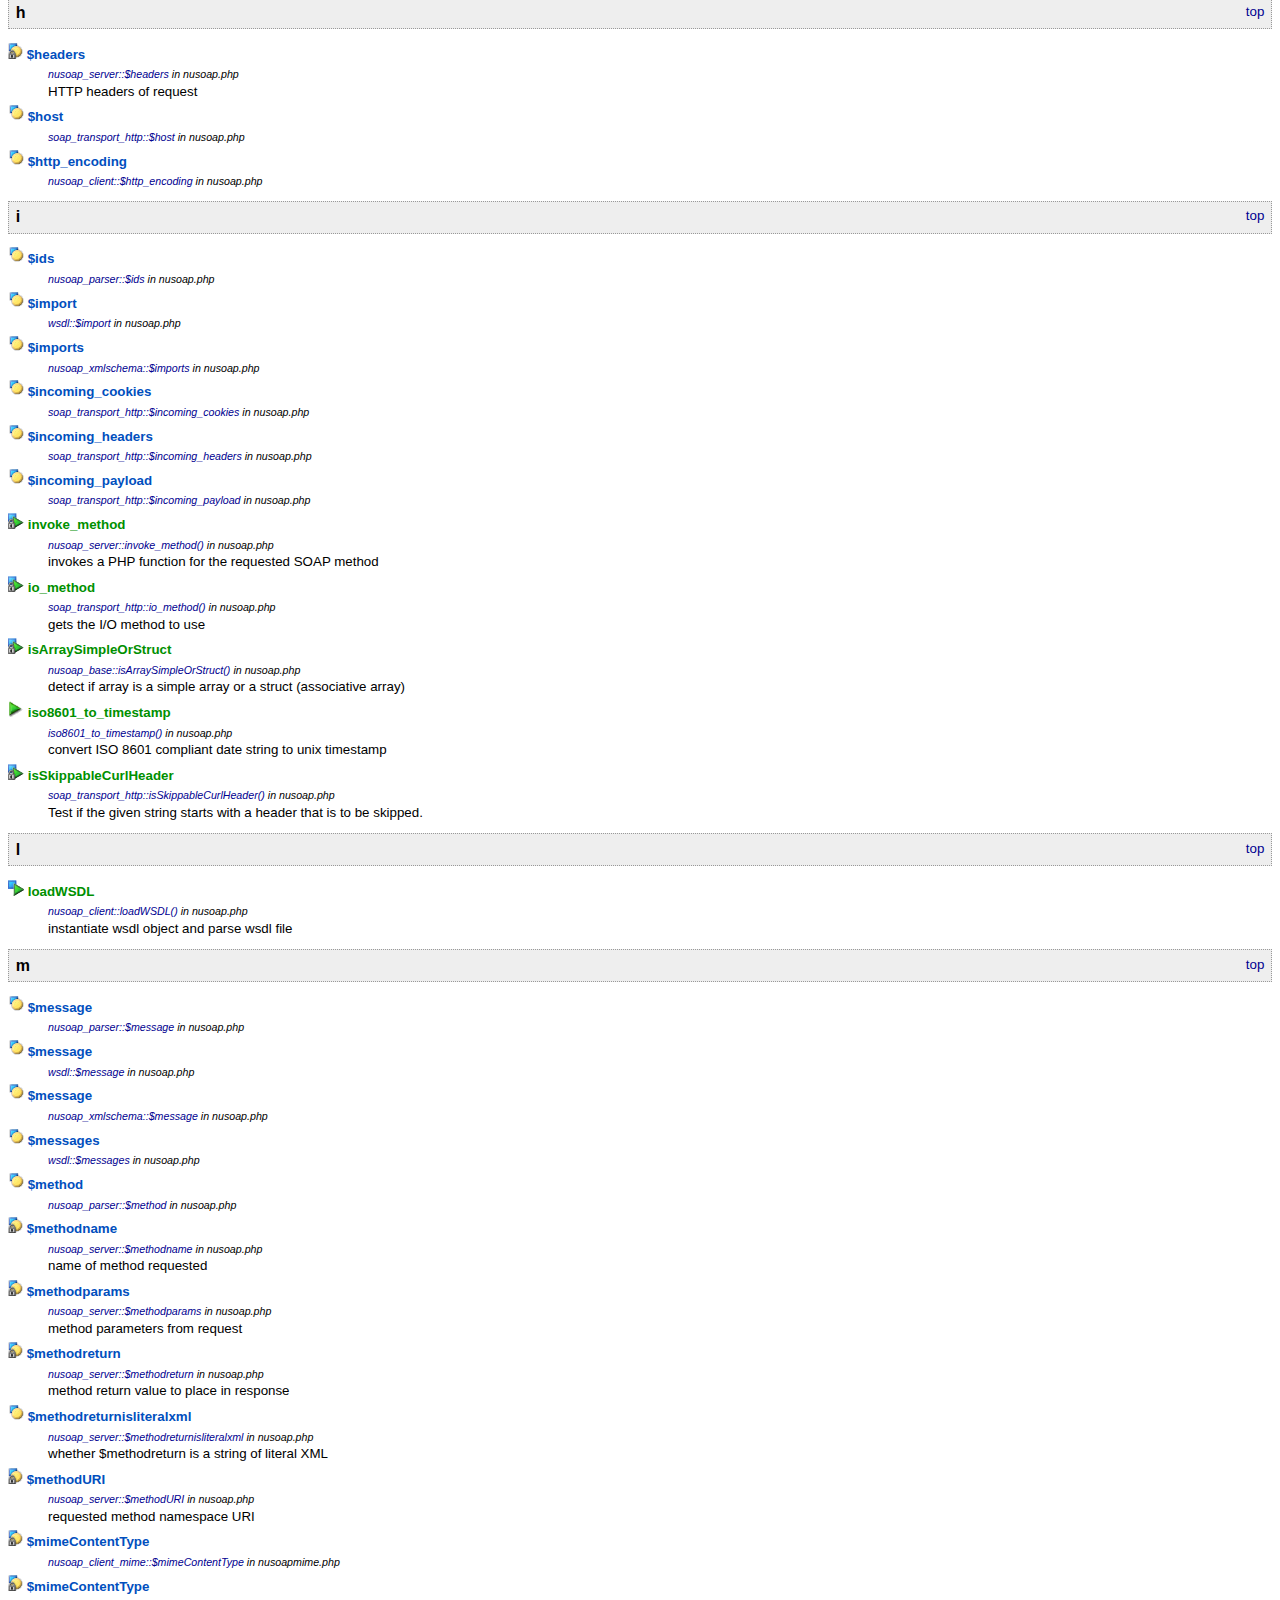
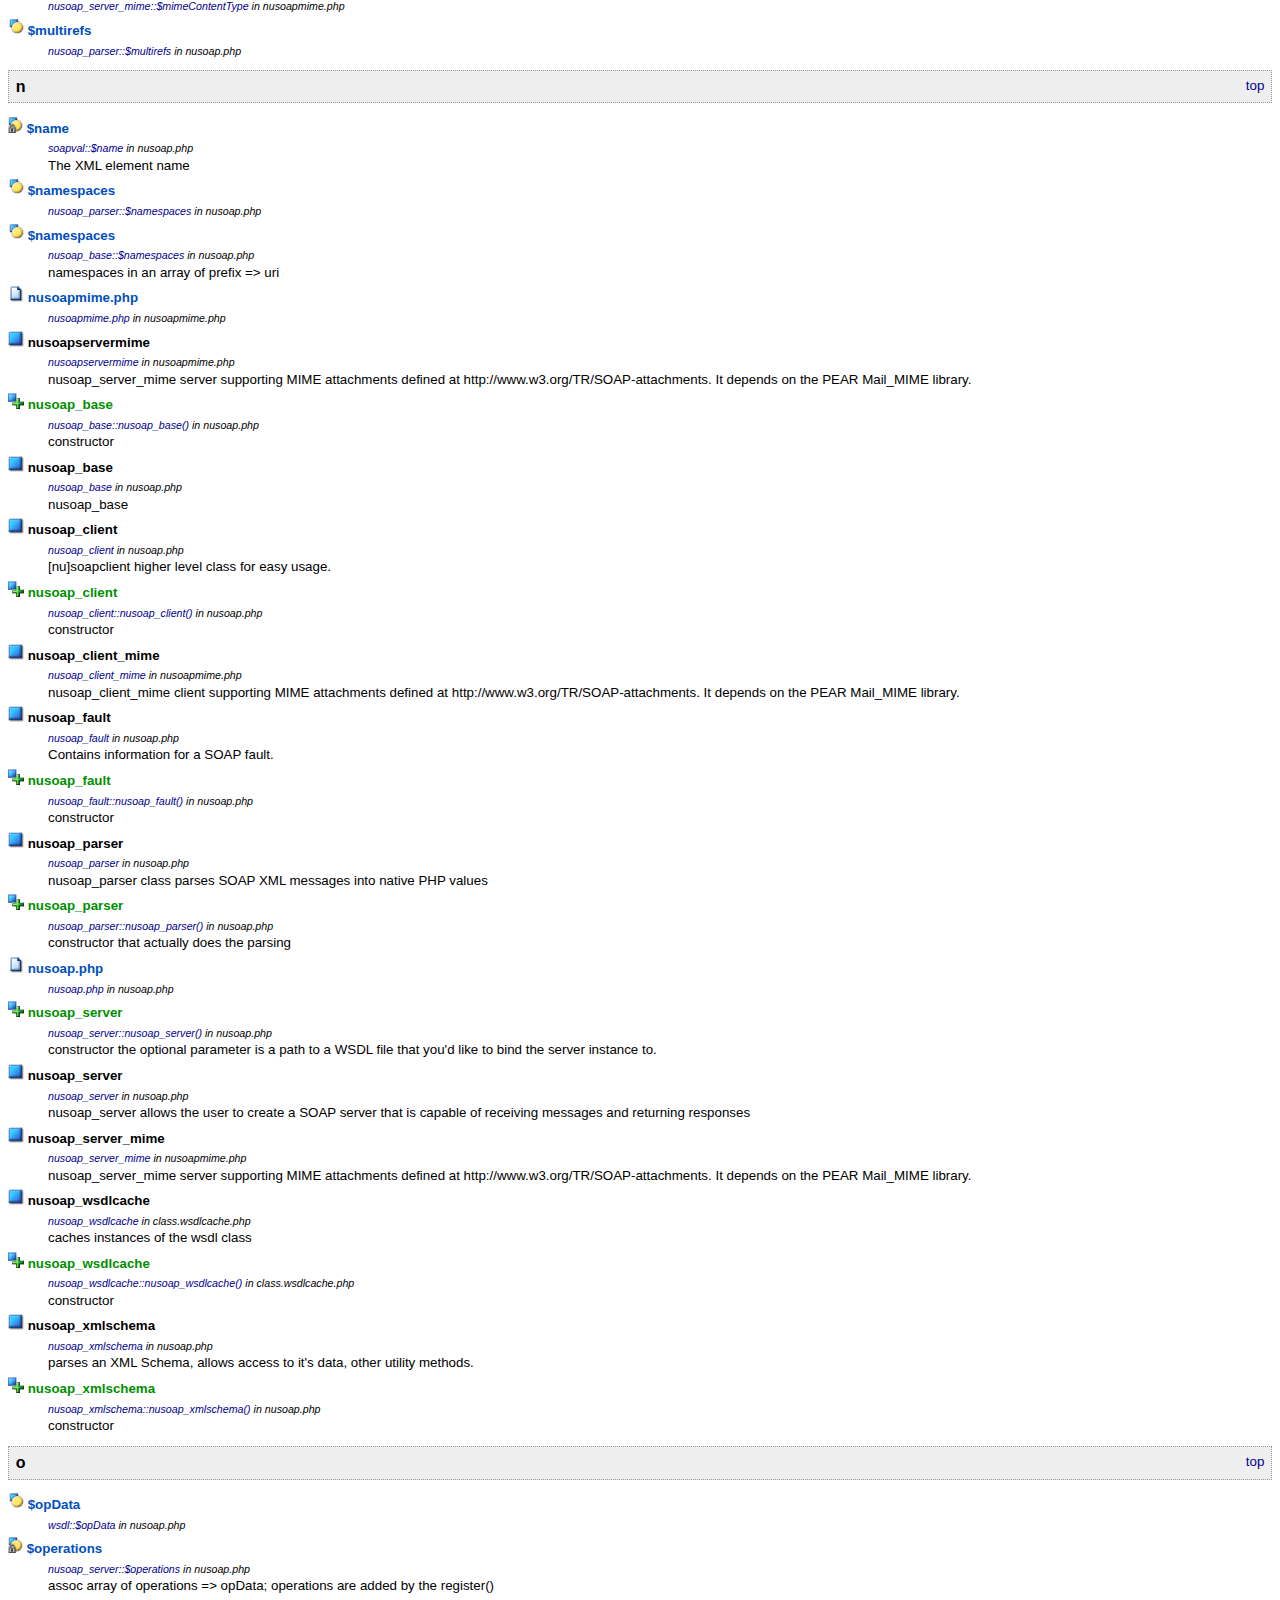
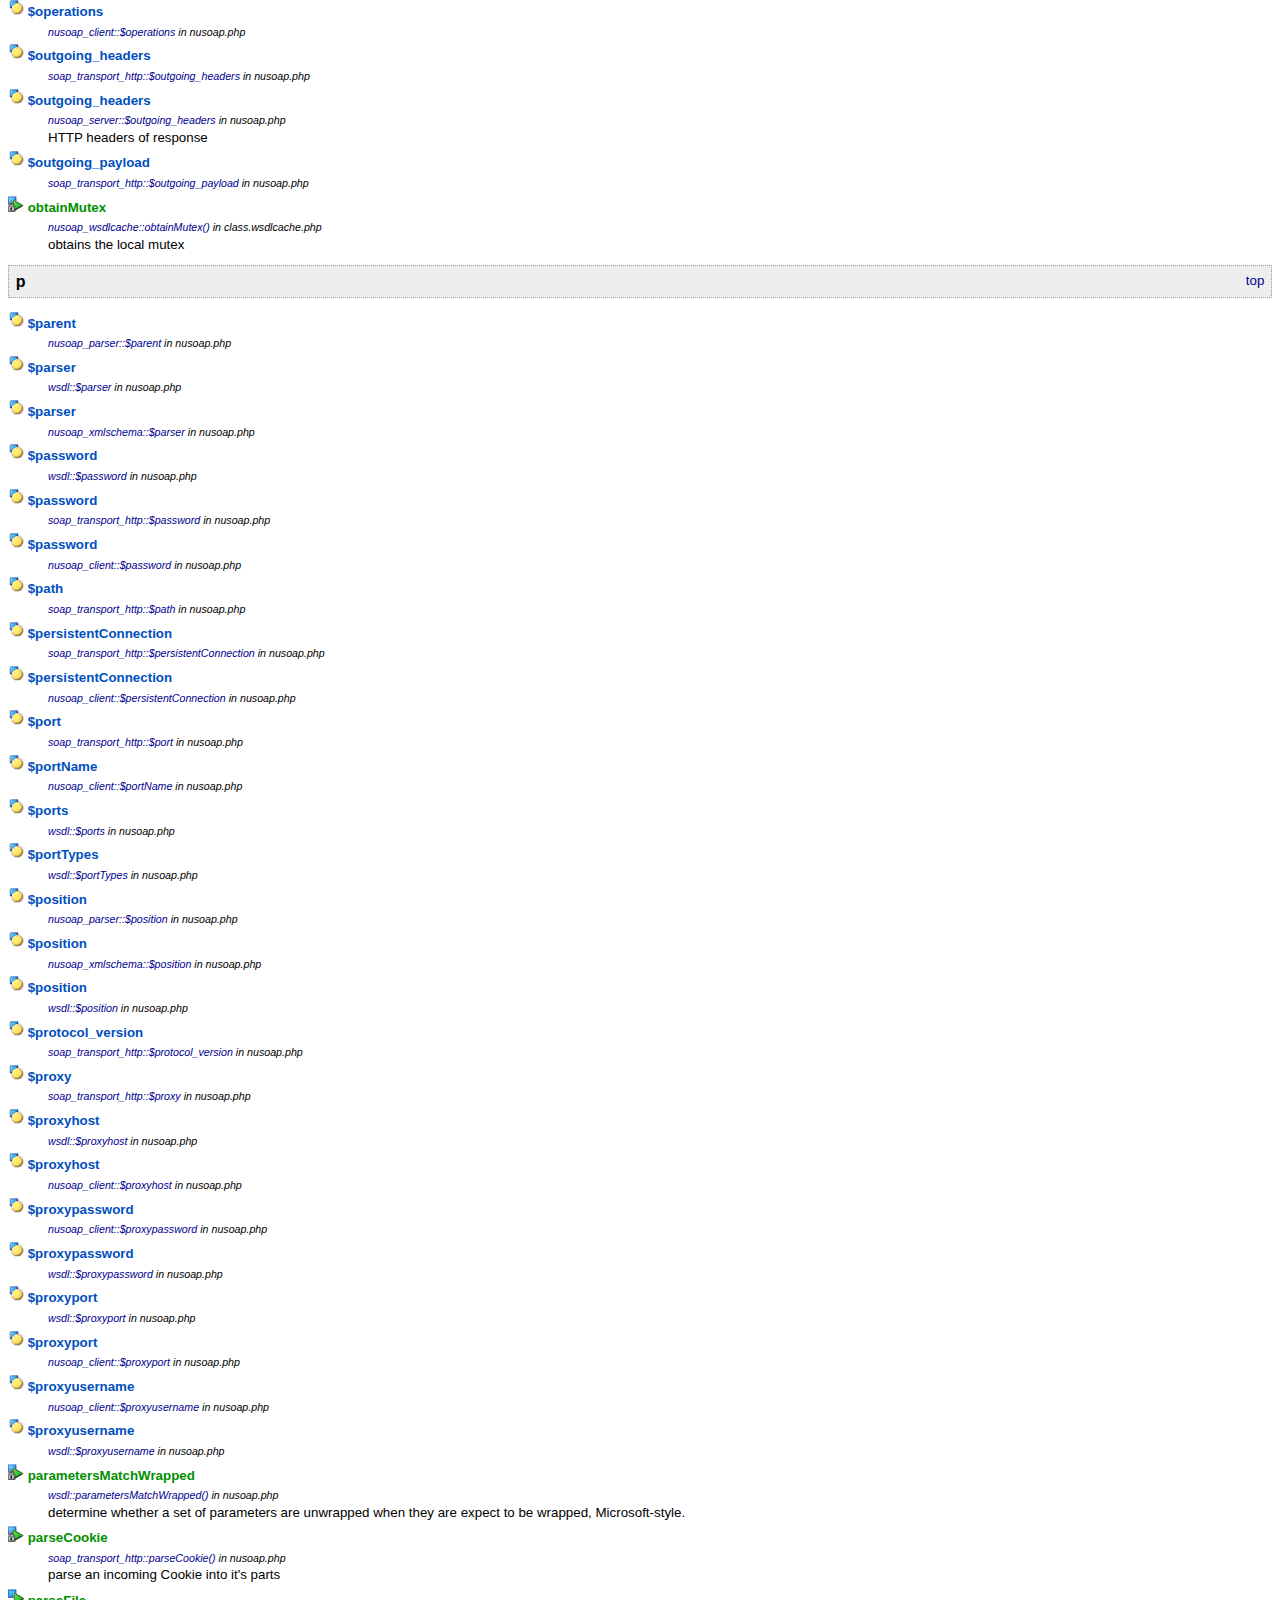
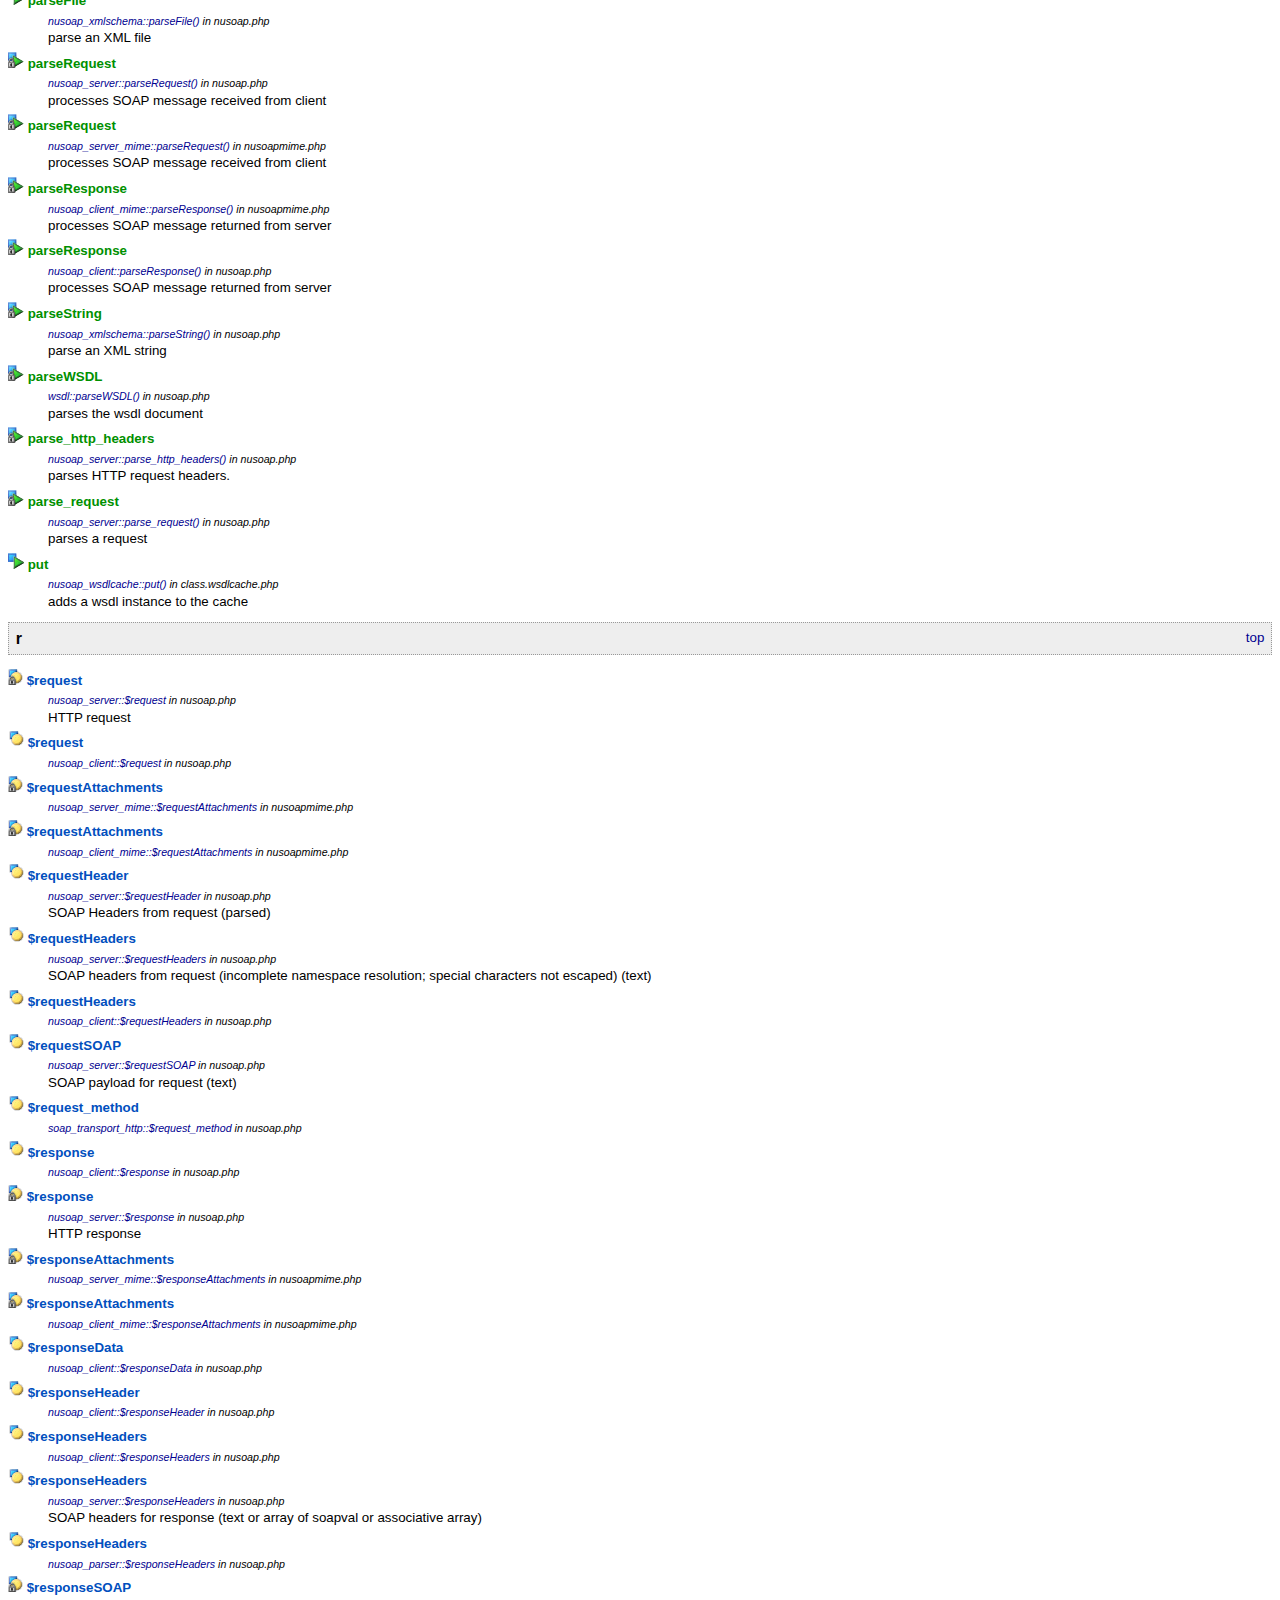
<file: nusoap/docs/elementindex.html>
<?xml version="1.0" encoding="iso-8859-1"?>
<!DOCTYPE html PUBLIC "-//W3C//DTD XHTML 1.0 Transitional//EN" "http://www.w3.org/TR/xhtml1/DTD/xhtml1-transitional.dtd">
  <html xmlns="http://www.w3.org/1999/xhtml">
		<head>
			<!-- template designed by Marco Von Ballmoos -->
			<title></title>
			<link rel="stylesheet" href="media/stylesheet.css" />
			<meta http-equiv='Content-Type' content='text/html; charset=iso-8859-1'/>
		</head>
		<body>
						<a name="top"></a>
<h2>Full index</h2>
<h3>Package indexes</h3>
<ul>
	<li><a href="elementindex_nusoap.html">nusoap</a></li>
</ul>
<br />
<div class="index-letter-menu">
	<a class="index-letter" href="elementindex.html#a">a</a>
	<a class="index-letter" href="elementindex.html#b">b</a>
	<a class="index-letter" href="elementindex.html#c">c</a>
	<a class="index-letter" href="elementindex.html#d">d</a>
	<a class="index-letter" href="elementindex.html#e">e</a>
	<a class="index-letter" href="elementindex.html#f">f</a>
	<a class="index-letter" href="elementindex.html#g">g</a>
	<a class="index-letter" href="elementindex.html#h">h</a>
	<a class="index-letter" href="elementindex.html#i">i</a>
	<a class="index-letter" href="elementindex.html#l">l</a>
	<a class="index-letter" href="elementindex.html#m">m</a>
	<a class="index-letter" href="elementindex.html#n">n</a>
	<a class="index-letter" href="elementindex.html#o">o</a>
	<a class="index-letter" href="elementindex.html#p">p</a>
	<a class="index-letter" href="elementindex.html#r">r</a>
	<a class="index-letter" href="elementindex.html#s">s</a>
	<a class="index-letter" href="elementindex.html#t">t</a>
	<a class="index-letter" href="elementindex.html#u">u</a>
	<a class="index-letter" href="elementindex.html#v">v</a>
	<a class="index-letter" href="elementindex.html#w">w</a>
	<a class="index-letter" href="elementindex.html#x">x</a>
	<a class="index-letter" href="elementindex.html#_">_</a>
</div>

	<a name="a"></a>
	<div class="index-letter-section">
		<div style="float: left" class="index-letter-title">a</div>
		<div style="float: right"><a href="#top">top</a></div>
		<div style="clear: both"></div>
	</div>
	<dl>
			<dt class="field">
						<img src="media/images/Variable.png" alt="Variable" title="Variable" /></title>
			<span class="var-title">$attributes</span>
					</dt>
		<dd class="index-item-body">
			<div class="index-item-details"><a href="nusoap/nusoap_xmlschema.html#var$attributes">nusoap_xmlschema::$attributes</a> in nusoap.php</div>
					</dd>
			<dt class="field">
						<img src="media/images/PrivateVariable.png" alt="Variable" title="Variable" /></title>
			<span class="var-title">$attributes</span>
					</dt>
		<dd class="index-item-body">
			<div class="index-item-details"><a href="nusoap/soapval.html#var$attributes">soapval::$attributes</a> in nusoap.php</div>
							<div class="index-item-description">The XML element attributes (array or false)</div>
					</dd>
			<dt class="field">
						<img src="media/images/Variable.png" alt="Variable" title="Variable" /></title>
			<span class="var-title">$authtype</span>
					</dt>
		<dd class="index-item-body">
			<div class="index-item-details"><a href="nusoap/wsdl.html#var$authtype">wsdl::$authtype</a> in nusoap.php</div>
					</dd>
			<dt class="field">
						<img src="media/images/Variable.png" alt="Variable" title="Variable" /></title>
			<span class="var-title">$authtype</span>
					</dt>
		<dd class="index-item-body">
			<div class="index-item-details"><a href="nusoap/soap_transport_http.html#var$authtype">soap_transport_http::$authtype</a> in nusoap.php</div>
					</dd>
			<dt class="field">
						<img src="media/images/Variable.png" alt="Variable" title="Variable" /></title>
			<span class="var-title">$authtype</span>
					</dt>
		<dd class="index-item-body">
			<div class="index-item-details"><a href="nusoap/nusoap_client.html#var$authtype">nusoap_client::$authtype</a> in nusoap.php</div>
					</dd>
			<dt class="field">
						<img src="media/images/Method.png" alt="Method" title="Method" /></title>
			<span class="method-title">addAttachment</span>
					</dt>
		<dd class="index-item-body">
			<div class="index-item-details"><a href="nusoap/nusoap_client_mime.html#methodaddAttachment">nusoap_client_mime::addAttachment()</a> in nusoapmime.php</div>
							<div class="index-item-description">adds a MIME attachment to the current request.</div>
					</dd>
			<dt class="field">
						<img src="media/images/Method.png" alt="Method" title="Method" /></title>
			<span class="method-title">addAttachment</span>
					</dt>
		<dd class="index-item-body">
			<div class="index-item-details"><a href="nusoap/nusoap_server_mime.html#methodaddAttachment">nusoap_server_mime::addAttachment()</a> in nusoapmime.php</div>
							<div class="index-item-description">adds a MIME attachment to the current response.</div>
					</dd>
			<dt class="field">
						<img src="media/images/Method.png" alt="Method" title="Method" /></title>
			<span class="method-title">addComplexType</span>
					</dt>
		<dd class="index-item-body">
			<div class="index-item-details"><a href="nusoap/nusoap_xmlschema.html#methodaddComplexType">nusoap_xmlschema::addComplexType()</a> in nusoap.php</div>
							<div class="index-item-description">adds a complex type to the schema</div>
					</dd>
			<dt class="field">
						<img src="media/images/Method.png" alt="Method" title="Method" /></title>
			<span class="method-title">addComplexType</span>
					</dt>
		<dd class="index-item-body">
			<div class="index-item-details"><a href="nusoap/wsdl.html#methodaddComplexType">wsdl::addComplexType()</a> in nusoap.php</div>
							<div class="index-item-description">adds an XML Schema complex type to the WSDL types</div>
					</dd>
			<dt class="field">
						<img src="media/images/Method.png" alt="Method" title="Method" /></title>
			<span class="method-title">addElement</span>
					</dt>
		<dd class="index-item-body">
			<div class="index-item-details"><a href="nusoap/nusoap_xmlschema.html#methodaddElement">nusoap_xmlschema::addElement()</a> in nusoap.php</div>
							<div class="index-item-description">adds an element to the schema</div>
					</dd>
			<dt class="field">
						<img src="media/images/Method.png" alt="Method" title="Method" /></title>
			<span class="method-title">addElement</span>
					</dt>
		<dd class="index-item-body">
			<div class="index-item-details"><a href="nusoap/wsdl.html#methodaddElement">wsdl::addElement()</a> in nusoap.php</div>
							<div class="index-item-description">adds an element to the WSDL types</div>
					</dd>
			<dt class="field">
						<img src="media/images/Method.png" alt="Method" title="Method" /></title>
			<span class="method-title">addOperation</span>
					</dt>
		<dd class="index-item-body">
			<div class="index-item-details"><a href="nusoap/wsdl.html#methodaddOperation">wsdl::addOperation()</a> in nusoap.php</div>
							<div class="index-item-description">register an operation with the server</div>
					</dd>
			<dt class="field">
						<img src="media/images/Method.png" alt="Method" title="Method" /></title>
			<span class="method-title">addSimpleType</span>
					</dt>
		<dd class="index-item-body">
			<div class="index-item-details"><a href="nusoap/nusoap_xmlschema.html#methodaddSimpleType">nusoap_xmlschema::addSimpleType()</a> in nusoap.php</div>
							<div class="index-item-description">adds a simple type to the schema</div>
					</dd>
			<dt class="field">
						<img src="media/images/Method.png" alt="Method" title="Method" /></title>
			<span class="method-title">addSimpleType</span>
					</dt>
		<dd class="index-item-body">
			<div class="index-item-details"><a href="nusoap/wsdl.html#methodaddSimpleType">wsdl::addSimpleType()</a> in nusoap.php</div>
							<div class="index-item-description">adds an XML Schema simple type to the WSDL types</div>
					</dd>
			<dt class="field">
						<img src="media/images/Method.png" alt="Method" title="Method" /></title>
			<span class="method-title">add_to_map</span>
					</dt>
		<dd class="index-item-body">
			<div class="index-item-details"><a href="nusoap/nusoap_server.html#methodadd_to_map">nusoap_server::add_to_map()</a> in nusoap.php</div>
							<div class="index-item-description">add a method to the dispatch map (this has been replaced by the register method)</div>
					</dd>
			<dt class="field">
						<img src="media/images/Method.png" alt="Method" title="Method" /></title>
			<span class="method-title">appendDebug</span>
					</dt>
		<dd class="index-item-body">
			<div class="index-item-details"><a href="nusoap/nusoap_base.html#methodappendDebug">nusoap_base::appendDebug()</a> in nusoap.php</div>
							<div class="index-item-description">adds debug data to the instance debug string without formatting</div>
					</dd>
		</dl>
	<a name="b"></a>
	<div class="index-letter-section">
		<div style="float: left" class="index-letter-title">b</div>
		<div style="float: right"><a href="#top">top</a></div>
		<div style="clear: both"></div>
	</div>
	<dl>
			<dt class="field">
						<img src="media/images/Variable.png" alt="Variable" title="Variable" /></title>
			<span class="var-title">$bindings</span>
					</dt>
		<dd class="index-item-body">
			<div class="index-item-details"><a href="nusoap/wsdl.html#var$bindings">wsdl::$bindings</a> in nusoap.php</div>
					</dd>
			<dt class="field">
						<img src="media/images/Variable.png" alt="Variable" title="Variable" /></title>
			<span class="var-title">$bindingType</span>
					</dt>
		<dd class="index-item-body">
			<div class="index-item-details"><a href="nusoap/nusoap_client.html#var$bindingType">nusoap_client::$bindingType</a> in nusoap.php</div>
					</dd>
			<dt class="field">
						<img src="media/images/Variable.png" alt="Variable" title="Variable" /></title>
			<span class="var-title">$body_position</span>
					</dt>
		<dd class="index-item-body">
			<div class="index-item-details"><a href="nusoap/nusoap_parser.html#var$body_position">nusoap_parser::$body_position</a> in nusoap.php</div>
					</dd>
			<dt class="field">
						<img src="media/images/PrivateMethod.png" alt="Method" title="Method" /></title>
			<span class="method-title">buildPayload</span>
					</dt>
		<dd class="index-item-body">
			<div class="index-item-details"><a href="nusoap/soap_transport_http.html#methodbuildPayload">soap_transport_http::buildPayload()</a> in nusoap.php</div>
							<div class="index-item-description">Writes the payload, including HTTP headers, to $this-&gt;outgoing_payload.</div>
					</dd>
			<dt class="field">
						<img src="media/images/PrivateMethod.png" alt="Method" title="Method" /></title>
			<span class="method-title">buildVal</span>
					</dt>
		<dd class="index-item-body">
			<div class="index-item-details"><a href="nusoap/nusoap_parser.html#methodbuildVal">nusoap_parser::buildVal()</a> in nusoap.php</div>
							<div class="index-item-description">builds response structures for compound values (arrays/structs)  and scalars</div>
					</dd>
		</dl>
	<a name="c"></a>
	<div class="index-letter-section">
		<div style="float: left" class="index-letter-title">c</div>
		<div style="float: right"><a href="#top">top</a></div>
		<div style="clear: both"></div>
	</div>
	<dl>
			<dt class="field">
						<img src="media/images/PrivateVariable.png" alt="Variable" title="Variable" /></title>
			<span class="var-title">$cache_dir</span>
					</dt>
		<dd class="index-item-body">
			<div class="index-item-details"><a href="nusoap/nusoap_wsdlcache.html#var$cache_dir">nusoap_wsdlcache::$cache_dir</a> in class.wsdlcache.php</div>
					</dd>
			<dt class="field">
						<img src="media/images/PrivateVariable.png" alt="Variable" title="Variable" /></title>
			<span class="var-title">$cache_lifetime</span>
					</dt>
		<dd class="index-item-body">
			<div class="index-item-details"><a href="nusoap/nusoap_wsdlcache.html#var$cache_lifetime">nusoap_wsdlcache::$cache_lifetime</a> in class.wsdlcache.php</div>
					</dd>
			<dt class="field">
						<img src="media/images/Variable.png" alt="Variable" title="Variable" /></title>
			<span class="var-title">$certRequest</span>
					</dt>
		<dd class="index-item-body">
			<div class="index-item-details"><a href="nusoap/soap_transport_http.html#var$certRequest">soap_transport_http::$certRequest</a> in nusoap.php</div>
					</dd>
			<dt class="field">
						<img src="media/images/Variable.png" alt="Variable" title="Variable" /></title>
			<span class="var-title">$certRequest</span>
					</dt>
		<dd class="index-item-body">
			<div class="index-item-details"><a href="nusoap/wsdl.html#var$certRequest">wsdl::$certRequest</a> in nusoap.php</div>
					</dd>
			<dt class="field">
						<img src="media/images/Variable.png" alt="Variable" title="Variable" /></title>
			<span class="var-title">$certRequest</span>
					</dt>
		<dd class="index-item-body">
			<div class="index-item-details"><a href="nusoap/nusoap_client.html#var$certRequest">nusoap_client::$certRequest</a> in nusoap.php</div>
					</dd>
			<dt class="field">
						<img src="media/images/Variable.png" alt="Variable" title="Variable" /></title>
			<span class="var-title">$ch</span>
					</dt>
		<dd class="index-item-body">
			<div class="index-item-details"><a href="nusoap/soap_transport_http.html#var$ch">soap_transport_http::$ch</a> in nusoap.php</div>
					</dd>
			<dt class="field">
						<img src="media/images/PrivateVariable.png" alt="Variable" title="Variable" /></title>
			<span class="var-title">$charencoding</span>
					</dt>
		<dd class="index-item-body">
			<div class="index-item-details"><a href="nusoap/nusoap_base.html#var$charencoding">nusoap_base::$charencoding</a> in nusoap.php</div>
							<div class="index-item-description">toggles automatic encoding of special characters as entities  (should always be true, I think)</div>
					</dd>
			<dt class="field">
						<img src="media/images/Variable.png" alt="Variable" title="Variable" /></title>
			<span class="var-title">$ch_options</span>
					</dt>
		<dd class="index-item-body">
			<div class="index-item-details"><a href="nusoap/soap_transport_http.html#var$ch_options">soap_transport_http::$ch_options</a> in nusoap.php</div>
					</dd>
			<dt class="field">
						<img src="media/images/Variable.png" alt="Variable" title="Variable" /></title>
			<span class="var-title">$complexTypes</span>
					</dt>
		<dd class="index-item-body">
			<div class="index-item-details"><a href="nusoap/nusoap_xmlschema.html#var$complexTypes">nusoap_xmlschema::$complexTypes</a> in nusoap.php</div>
					</dd>
			<dt class="field">
						<img src="media/images/Variable.png" alt="Variable" title="Variable" /></title>
			<span class="var-title">$complexTypes</span>
					</dt>
		<dd class="index-item-body">
			<div class="index-item-details"><a href="nusoap/wsdl.html#var$complexTypes">wsdl::$complexTypes</a> in nusoap.php</div>
					</dd>
			<dt class="field">
						<img src="media/images/Variable.png" alt="Variable" title="Variable" /></title>
			<span class="var-title">$complexTypeStack</span>
					</dt>
		<dd class="index-item-body">
			<div class="index-item-details"><a href="nusoap/nusoap_xmlschema.html#var$complexTypeStack">nusoap_xmlschema::$complexTypeStack</a> in nusoap.php</div>
					</dd>
			<dt class="field">
						<img src="media/images/Variable.png" alt="Variable" title="Variable" /></title>
			<span class="var-title">$cookies</span>
					</dt>
		<dd class="index-item-body">
			<div class="index-item-details"><a href="nusoap/nusoap_client.html#var$cookies">nusoap_client::$cookies</a> in nusoap.php</div>
					</dd>
			<dt class="field">
						<img src="media/images/Variable.png" alt="Variable" title="Variable" /></title>
			<span class="var-title">$curl_options</span>
					</dt>
		<dd class="index-item-body">
			<div class="index-item-details"><a href="nusoap/wsdl.html#var$curl_options">wsdl::$curl_options</a> in nusoap.php</div>
					</dd>
			<dt class="field">
						<img src="media/images/Variable.png" alt="Variable" title="Variable" /></title>
			<span class="var-title">$curl_options</span>
					</dt>
		<dd class="index-item-body">
			<div class="index-item-details"><a href="nusoap/nusoap_client.html#var$curl_options">nusoap_client::$curl_options</a> in nusoap.php</div>
					</dd>
			<dt class="field">
						<img src="media/images/Variable.png" alt="Variable" title="Variable" /></title>
			<span class="var-title">$currentBinding</span>
					</dt>
		<dd class="index-item-body">
			<div class="index-item-details"><a href="nusoap/wsdl.html#var$currentBinding">wsdl::$currentBinding</a> in nusoap.php</div>
					</dd>
			<dt class="field">
						<img src="media/images/Variable.png" alt="Variable" title="Variable" /></title>
			<span class="var-title">$currentComplexType</span>
					</dt>
		<dd class="index-item-body">
			<div class="index-item-details"><a href="nusoap/nusoap_xmlschema.html#var$currentComplexType">nusoap_xmlschema::$currentComplexType</a> in nusoap.php</div>
					</dd>
			<dt class="field">
						<img src="media/images/Variable.png" alt="Variable" title="Variable" /></title>
			<span class="var-title">$currentElement</span>
					</dt>
		<dd class="index-item-body">
			<div class="index-item-details"><a href="nusoap/nusoap_xmlschema.html#var$currentElement">nusoap_xmlschema::$currentElement</a> in nusoap.php</div>
					</dd>
			<dt class="field">
						<img src="media/images/Variable.png" alt="Variable" title="Variable" /></title>
			<span class="var-title">$currentMessage</span>
					</dt>
		<dd class="index-item-body">
			<div class="index-item-details"><a href="nusoap/wsdl.html#var$currentMessage">wsdl::$currentMessage</a> in nusoap.php</div>
					</dd>
			<dt class="field">
						<img src="media/images/Variable.png" alt="Variable" title="Variable" /></title>
			<span class="var-title">$currentOperation</span>
					</dt>
		<dd class="index-item-body">
			<div class="index-item-details"><a href="nusoap/wsdl.html#var$currentOperation">wsdl::$currentOperation</a> in nusoap.php</div>
					</dd>
			<dt class="field">
						<img src="media/images/Variable.png" alt="Variable" title="Variable" /></title>
			<span class="var-title">$currentPort</span>
					</dt>
		<dd class="index-item-body">
			<div class="index-item-details"><a href="nusoap/wsdl.html#var$currentPort">wsdl::$currentPort</a> in nusoap.php</div>
					</dd>
			<dt class="field">
						<img src="media/images/Variable.png" alt="Variable" title="Variable" /></title>
			<span class="var-title">$currentPortType</span>
					</dt>
		<dd class="index-item-body">
			<div class="index-item-details"><a href="nusoap/wsdl.html#var$currentPortType">wsdl::$currentPortType</a> in nusoap.php</div>
					</dd>
			<dt class="field">
						<img src="media/images/Variable.png" alt="Variable" title="Variable" /></title>
			<span class="var-title">$currentSchema</span>
					</dt>
		<dd class="index-item-body">
			<div class="index-item-details"><a href="nusoap/wsdl.html#var$currentSchema">wsdl::$currentSchema</a> in nusoap.php</div>
					</dd>
			<dt class="field">
						<img src="media/images/Variable.png" alt="Variable" title="Variable" /></title>
			<span class="var-title">$currentSimpleType</span>
					</dt>
		<dd class="index-item-body">
			<div class="index-item-details"><a href="nusoap/nusoap_xmlschema.html#var$currentSimpleType">nusoap_xmlschema::$currentSimpleType</a> in nusoap.php</div>
					</dd>
			<dt class="field">
						<img src="media/images/Method.png" alt="Method" title="Method" /></title>
			<span class="method-title">call</span>
					</dt>
		<dd class="index-item-body">
			<div class="index-item-details"><a href="nusoap/nusoap_client.html#methodcall">nusoap_client::call()</a> in nusoap.php</div>
							<div class="index-item-description">calls method, returns PHP native type</div>
					</dd>
			<dt class="field">
						<img src="media/images/PrivateMethod.png" alt="Method" title="Method" /></title>
			<span class="method-title">character_data</span>
					</dt>
		<dd class="index-item-body">
			<div class="index-item-details"><a href="nusoap/nusoap_parser.html#methodcharacter_data">nusoap_parser::character_data()</a> in nusoap.php</div>
							<div class="index-item-description">element content handler</div>
					</dd>
			<dt class="field">
						<img src="media/images/PrivateMethod.png" alt="Method" title="Method" /></title>
			<span class="method-title">character_data</span>
					</dt>
		<dd class="index-item-body">
			<div class="index-item-details"><a href="nusoap/wsdl.html#methodcharacter_data">wsdl::character_data()</a> in nusoap.php</div>
							<div class="index-item-description">element content handler</div>
					</dd>
			<dt class="field">
						<img src="media/images/PrivateMethod.png" alt="Method" title="Method" /></title>
			<span class="method-title">checkCookies</span>
					</dt>
		<dd class="index-item-body">
			<div class="index-item-details"><a href="nusoap/nusoap_client.html#methodcheckCookies">nusoap_client::checkCookies()</a> in nusoap.php</div>
							<div class="index-item-description">checks all Cookies and delete those which are expired</div>
					</dd>
			<dt class="field">
						<img src="media/images/PrivateMethod.png" alt="Method" title="Method" /></title>
			<span class="method-title">checkWSDL</span>
					</dt>
		<dd class="index-item-body">
			<div class="index-item-details"><a href="nusoap/nusoap_client.html#methodcheckWSDL">nusoap_client::checkWSDL()</a> in nusoap.php</div>
							<div class="index-item-description">check WSDL passed as an instance or pulled from an endpoint</div>
					</dd>
			<dt class="field">
						<img src="media/images/Page.png" alt="Page" title="Page" /></title>
			<span class="include-title">class.wsdlcache.php</span>
					</dt>
		<dd class="index-item-body">
			<div class="index-item-details"><a href="nusoap/_class_wsdlcache_php.html">class.wsdlcache.php</a> in class.wsdlcache.php</div>
					</dd>
			<dt class="field">
						<img src="media/images/Method.png" alt="Method" title="Method" /></title>
			<span class="method-title">clearAttachments</span>
					</dt>
		<dd class="index-item-body">
			<div class="index-item-details"><a href="nusoap/nusoap_server_mime.html#methodclearAttachments">nusoap_server_mime::clearAttachments()</a> in nusoapmime.php</div>
							<div class="index-item-description">clears the MIME attachments for the current response.</div>
					</dd>
			<dt class="field">
						<img src="media/images/Method.png" alt="Method" title="Method" /></title>
			<span class="method-title">clearAttachments</span>
					</dt>
		<dd class="index-item-body">
			<div class="index-item-details"><a href="nusoap/nusoap_client_mime.html#methodclearAttachments">nusoap_client_mime::clearAttachments()</a> in nusoapmime.php</div>
							<div class="index-item-description">clears the MIME attachments for the current request.</div>
					</dd>
			<dt class="field">
						<img src="media/images/Method.png" alt="Method" title="Method" /></title>
			<span class="method-title">clearDebug</span>
					</dt>
		<dd class="index-item-body">
			<div class="index-item-details"><a href="nusoap/nusoap_base.html#methodclearDebug">nusoap_base::clearDebug()</a> in nusoap.php</div>
							<div class="index-item-description">clears the current debug data for this instance</div>
					</dd>
			<dt class="field">
						<img src="media/images/Method.png" alt="Method" title="Method" /></title>
			<span class="method-title">configureWSDL</span>
					</dt>
		<dd class="index-item-body">
			<div class="index-item-details"><a href="nusoap/nusoap_server.html#methodconfigureWSDL">nusoap_server::configureWSDL()</a> in nusoap.php</div>
							<div class="index-item-description">Sets up wsdl object.</div>
					</dd>
			<dt class="field">
						<img src="media/images/PrivateMethod.png" alt="Method" title="Method" /></title>
			<span class="method-title">connect</span>
					</dt>
		<dd class="index-item-body">
			<div class="index-item-details"><a href="nusoap/soap_transport_http.html#methodconnect">soap_transport_http::connect()</a> in nusoap.php</div>
							<div class="index-item-description">establish an HTTP connection</div>
					</dd>
			<dt class="field">
						<img src="media/images/PrivateMethod.png" alt="Method" title="Method" /></title>
			<span class="method-title">contractQname</span>
					</dt>
		<dd class="index-item-body">
			<div class="index-item-details"><a href="nusoap/nusoap_base.html#methodcontractQname">nusoap_base::contractQname()</a> in nusoap.php</div>
							<div class="index-item-description">contracts (changes namespace to prefix) a qualified name</div>
					</dd>
			<dt class="field">
						<img src="media/images/PrivateMethod.png" alt="Method" title="Method" /></title>
			<span class="method-title">createFilename</span>
					</dt>
		<dd class="index-item-body">
			<div class="index-item-details"><a href="nusoap/nusoap_wsdlcache.html#methodcreateFilename">nusoap_wsdlcache::createFilename()</a> in class.wsdlcache.php</div>
							<div class="index-item-description">creates the filename used to cache a wsdl instance</div>
					</dd>
			<dt class="field">
						<img src="media/images/PrivateMethod.png" alt="Method" title="Method" /></title>
			<span class="method-title">CreateTypeName</span>
					</dt>
		<dd class="index-item-body">
			<div class="index-item-details"><a href="nusoap/nusoap_xmlschema.html#methodCreateTypeName">nusoap_xmlschema::CreateTypeName()</a> in nusoap.php</div>
							<div class="index-item-description">gets a type name for an unnamed type</div>
					</dd>
		</dl>
	<a name="d"></a>
	<div class="index-letter-section">
		<div style="float: left" class="index-letter-title">d</div>
		<div style="float: right"><a href="#top">top</a></div>
		<div style="clear: both"></div>
	</div>
	<dl>
			<dt class="field">
						<img src="media/images/PrivateVariable.png" alt="Variable" title="Variable" /></title>
			<span class="var-title">$debugLevel</span>
					</dt>
		<dd class="index-item-body">
			<div class="index-item-details"><a href="nusoap/nusoap_base.html#var$debugLevel">nusoap_base::$debugLevel</a> in nusoap.php</div>
							<div class="index-item-description">the debug level for this instance</div>
					</dd>
			<dt class="field">
						<img src="media/images/Variable.png" alt="Variable" title="Variable" /></title>
			<span class="var-title">$debug_flag</span>
					</dt>
		<dd class="index-item-body">
			<div class="index-item-details"><a href="nusoap/nusoap_server.html#var$debug_flag">nusoap_server::$debug_flag</a> in nusoap.php</div>
							<div class="index-item-description">whether to append debug to response as XML comment</div>
					</dd>
			<dt class="field">
						<img src="media/images/Variable.png" alt="Variable" title="Variable" /></title>
			<span class="var-title">$debug_flag</span>
					</dt>
		<dd class="index-item-body">
			<div class="index-item-details"><a href="nusoap/nusoap_parser.html#var$debug_flag">nusoap_parser::$debug_flag</a> in nusoap.php</div>
					</dd>
			<dt class="field">
						<img src="media/images/PrivateVariable.png" alt="Variable" title="Variable" /></title>
			<span class="var-title">$debug_str</span>
					</dt>
		<dd class="index-item-body">
			<div class="index-item-details"><a href="nusoap/nusoap_base.html#var$debug_str">nusoap_base::$debug_str</a> in nusoap.php</div>
							<div class="index-item-description">Current debug string (manipulated by debug/appendDebug/clearDebug/getDebug/getDebugAsXMLComment)</div>
					</dd>
			<dt class="field">
						<img src="media/images/Variable.png" alt="Variable" title="Variable" /></title>
			<span class="var-title">$debug_str</span>
					</dt>
		<dd class="index-item-body">
			<div class="index-item-details"><a href="nusoap/nusoap_wsdlcache.html#var$debug_str">nusoap_wsdlcache::$debug_str</a> in class.wsdlcache.php</div>
					</dd>
			<dt class="field">
						<img src="media/images/Variable.png" alt="Variable" title="Variable" /></title>
			<span class="var-title">$decode_utf8</span>
					</dt>
		<dd class="index-item-body">
			<div class="index-item-details"><a href="nusoap/nusoap_server.html#var$decode_utf8">nusoap_server::$decode_utf8</a> in nusoap.php</div>
							<div class="index-item-description">toggles whether the parser decodes element content w/ utf8_decode()</div>
					</dd>
			<dt class="field">
						<img src="media/images/Variable.png" alt="Variable" title="Variable" /></title>
			<span class="var-title">$decode_utf8</span>
					</dt>
		<dd class="index-item-body">
			<div class="index-item-details"><a href="nusoap/nusoap_parser.html#var$decode_utf8">nusoap_parser::$decode_utf8</a> in nusoap.php</div>
					</dd>
			<dt class="field">
						<img src="media/images/Variable.png" alt="Variable" title="Variable" /></title>
			<span class="var-title">$decode_utf8</span>
					</dt>
		<dd class="index-item-body">
			<div class="index-item-details"><a href="nusoap/nusoap_client.html#var$decode_utf8">nusoap_client::$decode_utf8</a> in nusoap.php</div>
					</dd>
			<dt class="field">
						<img src="media/images/Variable.png" alt="Variable" title="Variable" /></title>
			<span class="var-title">$defaultNamespace</span>
					</dt>
		<dd class="index-item-body">
			<div class="index-item-details"><a href="nusoap/nusoap_xmlschema.html#var$defaultNamespace">nusoap_xmlschema::$defaultNamespace</a> in nusoap.php</div>
					</dd>
			<dt class="field">
						<img src="media/images/Variable.png" alt="Variable" title="Variable" /></title>
			<span class="var-title">$defaultRpcParams</span>
					</dt>
		<dd class="index-item-body">
			<div class="index-item-details"><a href="nusoap/nusoap_client.html#var$defaultRpcParams">nusoap_client::$defaultRpcParams</a> in nusoap.php</div>
					</dd>
			<dt class="field">
						<img src="media/images/Variable.png" alt="Variable" title="Variable" /></title>
			<span class="var-title">$default_namespace</span>
					</dt>
		<dd class="index-item-body">
			<div class="index-item-details"><a href="nusoap/nusoap_parser.html#var$default_namespace">nusoap_parser::$default_namespace</a> in nusoap.php</div>
					</dd>
			<dt class="field">
						<img src="media/images/Variable.png" alt="Variable" title="Variable" /></title>
			<span class="var-title">$depth</span>
					</dt>
		<dd class="index-item-body">
			<div class="index-item-details"><a href="nusoap/wsdl.html#var$depth">wsdl::$depth</a> in nusoap.php</div>
					</dd>
			<dt class="field">
						<img src="media/images/Variable.png" alt="Variable" title="Variable" /></title>
			<span class="var-title">$depth</span>
					</dt>
		<dd class="index-item-body">
			<div class="index-item-details"><a href="nusoap/nusoap_xmlschema.html#var$depth">nusoap_xmlschema::$depth</a> in nusoap.php</div>
					</dd>
			<dt class="field">
						<img src="media/images/Variable.png" alt="Variable" title="Variable" /></title>
			<span class="var-title">$depth</span>
					</dt>
		<dd class="index-item-body">
			<div class="index-item-details"><a href="nusoap/nusoap_parser.html#var$depth">nusoap_parser::$depth</a> in nusoap.php</div>
					</dd>
			<dt class="field">
						<img src="media/images/Variable.png" alt="Variable" title="Variable" /></title>
			<span class="var-title">$depth_array</span>
					</dt>
		<dd class="index-item-body">
			<div class="index-item-details"><a href="nusoap/nusoap_parser.html#var$depth_array">nusoap_parser::$depth_array</a> in nusoap.php</div>
					</dd>
			<dt class="field">
						<img src="media/images/Variable.png" alt="Variable" title="Variable" /></title>
			<span class="var-title">$depth_array</span>
					</dt>
		<dd class="index-item-body">
			<div class="index-item-details"><a href="nusoap/wsdl.html#var$depth_array">wsdl::$depth_array</a> in nusoap.php</div>
					</dd>
			<dt class="field">
						<img src="media/images/Variable.png" alt="Variable" title="Variable" /></title>
			<span class="var-title">$depth_array</span>
					</dt>
		<dd class="index-item-body">
			<div class="index-item-details"><a href="nusoap/nusoap_xmlschema.html#var$depth_array">nusoap_xmlschema::$depth_array</a> in nusoap.php</div>
					</dd>
			<dt class="field">
						<img src="media/images/Variable.png" alt="Variable" title="Variable" /></title>
			<span class="var-title">$digestRequest</span>
					</dt>
		<dd class="index-item-body">
			<div class="index-item-details"><a href="nusoap/soap_transport_http.html#var$digestRequest">soap_transport_http::$digestRequest</a> in nusoap.php</div>
					</dd>
			<dt class="field">
						<img src="media/images/Variable.png" alt="Variable" title="Variable" /></title>
			<span class="var-title">$digest_uri</span>
					</dt>
		<dd class="index-item-body">
			<div class="index-item-details"><a href="nusoap/soap_transport_http.html#var$digest_uri">soap_transport_http::$digest_uri</a> in nusoap.php</div>
					</dd>
			<dt class="field">
						<img src="media/images/Variable.png" alt="Variable" title="Variable" /></title>
			<span class="var-title">$document</span>
					</dt>
		<dd class="index-item-body">
			<div class="index-item-details"><a href="nusoap/nusoap_parser.html#var$document">nusoap_parser::$document</a> in nusoap.php</div>
					</dd>
			<dt class="field">
						<img src="media/images/Variable.png" alt="Variable" title="Variable" /></title>
			<span class="var-title">$document</span>
					</dt>
		<dd class="index-item-body">
			<div class="index-item-details"><a href="nusoap/nusoap_server.html#var$document">nusoap_server::$document</a> in nusoap.php</div>
							<div class="index-item-description">SOAP body request portion (incomplete namespace resolution; special characters not escaped) (text)</div>
					</dd>
			<dt class="field">
						<img src="media/images/Variable.png" alt="Variable" title="Variable" /></title>
			<span class="var-title">$document</span>
					</dt>
		<dd class="index-item-body">
			<div class="index-item-details"><a href="nusoap/nusoap_client.html#var$document">nusoap_client::$document</a> in nusoap.php</div>
					</dd>
			<dt class="field">
						<img src="media/images/Variable.png" alt="Variable" title="Variable" /></title>
			<span class="var-title">$documentation</span>
					</dt>
		<dd class="index-item-body">
			<div class="index-item-details"><a href="nusoap/wsdl.html#var$documentation">wsdl::$documentation</a> in nusoap.php</div>
					</dd>
			<dt class="field">
						<img src="media/images/PrivateMethod.png" alt="Method" title="Method" /></title>
			<span class="method-title">debug</span>
					</dt>
		<dd class="index-item-body">
			<div class="index-item-details"><a href="nusoap/nusoap_base.html#methoddebug">nusoap_base::debug()</a> in nusoap.php</div>
							<div class="index-item-description">adds debug data to the instance debug string with formatting</div>
					</dd>
			<dt class="field">
						<img src="media/images/PrivateMethod.png" alt="Method" title="Method" /></title>
			<span class="method-title">debug</span>
					</dt>
		<dd class="index-item-body">
			<div class="index-item-details"><a href="nusoap/nusoap_wsdlcache.html#methoddebug">nusoap_wsdlcache::debug()</a> in class.wsdlcache.php</div>
							<div class="index-item-description">adds debug data to the class level debug string</div>
					</dd>
			<dt class="field">
						<img src="media/images/Method.png" alt="Method" title="Method" /></title>
			<span class="method-title">decode</span>
					</dt>
		<dd class="index-item-body">
			<div class="index-item-details"><a href="nusoap/soapval.html#methoddecode">soapval::decode()</a> in nusoap.php</div>
							<div class="index-item-description">decodes a soapval object into a PHP native type</div>
					</dd>
			<dt class="field">
						<img src="media/images/Method.png" alt="Method" title="Method" /></title>
			<span class="method-title">decodeChunked</span>
					</dt>
		<dd class="index-item-body">
			<div class="index-item-details"><a href="nusoap/soap_transport_http.html#methoddecodeChunked">soap_transport_http::decodeChunked()</a> in nusoap.php</div>
							<div class="index-item-description">decode a string that is encoded w/ &quot;chunked' transfer encoding  as defined in RFC2068 19.4.6</div>
					</dd>
			<dt class="field">
						<img src="media/images/PrivateMethod.png" alt="Method" title="Method" /></title>
			<span class="method-title">decodeSimple</span>
					</dt>
		<dd class="index-item-body">
			<div class="index-item-details"><a href="nusoap/nusoap_parser.html#methoddecodeSimple">nusoap_parser::decodeSimple()</a> in nusoap.php</div>
							<div class="index-item-description">decodes simple types into PHP variables</div>
					</dd>
			<dt class="field">
						<img src="media/images/Method.png" alt="Method" title="Method" /></title>
			<span class="method-title">decodeUTF8</span>
					</dt>
		<dd class="index-item-body">
			<div class="index-item-details"><a href="nusoap/nusoap_client.html#methoddecodeUTF8">nusoap_client::decodeUTF8()</a> in nusoap.php</div>
					</dd>
		</dl>
	<a name="e"></a>
	<div class="index-letter-section">
		<div style="float: left" class="index-letter-title">e</div>
		<div style="float: right"><a href="#top">top</a></div>
		<div style="clear: both"></div>
	</div>
	<dl>
			<dt class="field">
						<img src="media/images/Variable.png" alt="Variable" title="Variable" /></title>
			<span class="var-title">$elements</span>
					</dt>
		<dd class="index-item-body">
			<div class="index-item-details"><a href="nusoap/nusoap_xmlschema.html#var$elements">nusoap_xmlschema::$elements</a> in nusoap.php</div>
					</dd>
			<dt class="field">
						<img src="media/images/Variable.png" alt="Variable" title="Variable" /></title>
			<span class="var-title">$elementStack</span>
					</dt>
		<dd class="index-item-body">
			<div class="index-item-details"><a href="nusoap/nusoap_xmlschema.html#var$elementStack">nusoap_xmlschema::$elementStack</a> in nusoap.php</div>
					</dd>
			<dt class="field">
						<img src="media/images/PrivateVariable.png" alt="Variable" title="Variable" /></title>
			<span class="var-title">$element_ns</span>
					</dt>
		<dd class="index-item-body">
			<div class="index-item-details"><a href="nusoap/soapval.html#var$element_ns">soapval::$element_ns</a> in nusoap.php</div>
							<div class="index-item-description">The XML element namespace (string or false)</div>
					</dd>
			<dt class="field">
						<img src="media/images/Variable.png" alt="Variable" title="Variable" /></title>
			<span class="var-title">$enclosingNamespaces</span>
					</dt>
		<dd class="index-item-body">
			<div class="index-item-details"><a href="nusoap/nusoap_xmlschema.html#var$enclosingNamespaces">nusoap_xmlschema::$enclosingNamespaces</a> in nusoap.php</div>
					</dd>
			<dt class="field">
						<img src="media/images/Variable.png" alt="Variable" title="Variable" /></title>
			<span class="var-title">$encoding</span>
					</dt>
		<dd class="index-item-body">
			<div class="index-item-details"><a href="nusoap/soap_transport_http.html#var$encoding">soap_transport_http::$encoding</a> in nusoap.php</div>
					</dd>
			<dt class="field">
						<img src="media/images/Variable.png" alt="Variable" title="Variable" /></title>
			<span class="var-title">$endpoint</span>
					</dt>
		<dd class="index-item-body">
			<div class="index-item-details"><a href="nusoap/nusoap_client.html#var$endpoint">nusoap_client::$endpoint</a> in nusoap.php</div>
					</dd>
			<dt class="field">
						<img src="media/images/Variable.png" alt="Variable" title="Variable" /></title>
			<span class="var-title">$endpoint</span>
					</dt>
		<dd class="index-item-body">
			<div class="index-item-details"><a href="nusoap/wsdl.html#var$endpoint">wsdl::$endpoint</a> in nusoap.php</div>
					</dd>
			<dt class="field">
						<img src="media/images/Variable.png" alt="Variable" title="Variable" /></title>
			<span class="var-title">$endpointType</span>
					</dt>
		<dd class="index-item-body">
			<div class="index-item-details"><a href="nusoap/nusoap_client.html#var$endpointType">nusoap_client::$endpointType</a> in nusoap.php</div>
					</dd>
			<dt class="field">
						<img src="media/images/PrivateVariable.png" alt="Variable" title="Variable" /></title>
			<span class="var-title">$error_str</span>
					</dt>
		<dd class="index-item-body">
			<div class="index-item-details"><a href="nusoap/nusoap_base.html#var$error_str">nusoap_base::$error_str</a> in nusoap.php</div>
							<div class="index-item-description">Current error string (manipulated by getError/setError)</div>
					</dd>
			<dt class="field">
						<img src="media/images/PrivateVariable.png" alt="Variable" title="Variable" /></title>
			<span class="var-title">$externalWSDLURL</span>
					</dt>
		<dd class="index-item-body">
			<div class="index-item-details"><a href="nusoap/nusoap_server.html#var$externalWSDLURL">nusoap_server::$externalWSDLURL</a> in nusoap.php</div>
							<div class="index-item-description">URL for WSDL (if one)</div>
					</dd>
			<dt class="field">
						<img src="media/images/PrivateMethod.png" alt="Method" title="Method" /></title>
			<span class="method-title">end_element</span>
					</dt>
		<dd class="index-item-body">
			<div class="index-item-details"><a href="nusoap/wsdl.html#methodend_element">wsdl::end_element()</a> in nusoap.php</div>
							<div class="index-item-description">end-element handler</div>
					</dd>
			<dt class="field">
						<img src="media/images/PrivateMethod.png" alt="Method" title="Method" /></title>
			<span class="method-title">end_element</span>
					</dt>
		<dd class="index-item-body">
			<div class="index-item-details"><a href="nusoap/nusoap_parser.html#methodend_element">nusoap_parser::end_element()</a> in nusoap.php</div>
							<div class="index-item-description">end-element handler</div>
					</dd>
			<dt class="field">
						<img src="media/images/PrivateMethod.png" alt="Method" title="Method" /></title>
			<span class="method-title">expandEntities</span>
					</dt>
		<dd class="index-item-body">
			<div class="index-item-details"><a href="nusoap/nusoap_base.html#methodexpandEntities">nusoap_base::expandEntities()</a> in nusoap.php</div>
							<div class="index-item-description">expands entities, e.g. changes '&lt;' to '&amp;lt;'.</div>
					</dd>
			<dt class="field">
						<img src="media/images/PrivateMethod.png" alt="Method" title="Method" /></title>
			<span class="method-title">expandQname</span>
					</dt>
		<dd class="index-item-body">
			<div class="index-item-details"><a href="nusoap/nusoap_base.html#methodexpandQname">nusoap_base::expandQname()</a> in nusoap.php</div>
							<div class="index-item-description">expands (changes prefix to namespace) a qualified name</div>
					</dd>
		</dl>
	<a name="f"></a>
	<div class="index-letter-section">
		<div style="float: left" class="index-letter-title">f</div>
		<div style="float: right"><a href="#top">top</a></div>
		<div style="clear: both"></div>
	</div>
	<dl>
			<dt class="field">
						<img src="media/images/Variable.png" alt="Variable" title="Variable" /></title>
			<span class="var-title">$fault</span>
					</dt>
		<dd class="index-item-body">
			<div class="index-item-details"><a href="nusoap/nusoap_parser.html#var$fault">nusoap_parser::$fault</a> in nusoap.php</div>
					</dd>
			<dt class="field">
						<img src="media/images/Variable.png" alt="Variable" title="Variable" /></title>
			<span class="var-title">$fault</span>
					</dt>
		<dd class="index-item-body">
			<div class="index-item-details"><a href="nusoap/nusoap_client.html#var$fault">nusoap_client::$fault</a> in nusoap.php</div>
					</dd>
			<dt class="field">
						<img src="media/images/PrivateVariable.png" alt="Variable" title="Variable" /></title>
			<span class="var-title">$fault</span>
					</dt>
		<dd class="index-item-body">
			<div class="index-item-details"><a href="nusoap/nusoap_server.html#var$fault">nusoap_server::$fault</a> in nusoap.php</div>
							<div class="index-item-description">SOAP fault for response (or false)</div>
					</dd>
			<dt class="field">
						<img src="media/images/PrivateVariable.png" alt="Variable" title="Variable" /></title>
			<span class="var-title">$faultactor</span>
					</dt>
		<dd class="index-item-body">
			<div class="index-item-details"><a href="nusoap/nusoap_fault.html#var$faultactor">nusoap_fault::$faultactor</a> in nusoap.php</div>
							<div class="index-item-description">The fault actor</div>
					</dd>
			<dt class="field">
						<img src="media/images/PrivateVariable.png" alt="Variable" title="Variable" /></title>
			<span class="var-title">$faultcode</span>
					</dt>
		<dd class="index-item-body">
			<div class="index-item-details"><a href="nusoap/nusoap_fault.html#var$faultcode">nusoap_fault::$faultcode</a> in nusoap.php</div>
							<div class="index-item-description">The fault code (client|server)</div>
					</dd>
			<dt class="field">
						<img src="media/images/Variable.png" alt="Variable" title="Variable" /></title>
			<span class="var-title">$faultcode</span>
					</dt>
		<dd class="index-item-body">
			<div class="index-item-details"><a href="nusoap/nusoap_client.html#var$faultcode">nusoap_client::$faultcode</a> in nusoap.php</div>
					</dd>
			<dt class="field">
						<img src="media/images/PrivateVariable.png" alt="Variable" title="Variable" /></title>
			<span class="var-title">$faultdetail</span>
					</dt>
		<dd class="index-item-body">
			<div class="index-item-details"><a href="nusoap/nusoap_fault.html#var$faultdetail">nusoap_fault::$faultdetail</a> in nusoap.php</div>
							<div class="index-item-description">The fault detail, typically a string or array of string</div>
					</dd>
			<dt class="field">
						<img src="media/images/Variable.png" alt="Variable" title="Variable" /></title>
			<span class="var-title">$faultdetail</span>
					</dt>
		<dd class="index-item-body">
			<div class="index-item-details"><a href="nusoap/nusoap_client.html#var$faultdetail">nusoap_client::$faultdetail</a> in nusoap.php</div>
					</dd>
			<dt class="field">
						<img src="media/images/PrivateVariable.png" alt="Variable" title="Variable" /></title>
			<span class="var-title">$faultstring</span>
					</dt>
		<dd class="index-item-body">
			<div class="index-item-details"><a href="nusoap/nusoap_fault.html#var$faultstring">nusoap_fault::$faultstring</a> in nusoap.php</div>
							<div class="index-item-description">The fault string, a description of the fault</div>
					</dd>
			<dt class="field">
						<img src="media/images/Variable.png" alt="Variable" title="Variable" /></title>
			<span class="var-title">$faultstring</span>
					</dt>
		<dd class="index-item-body">
			<div class="index-item-details"><a href="nusoap/nusoap_client.html#var$faultstring">nusoap_client::$faultstring</a> in nusoap.php</div>
					</dd>
			<dt class="field">
						<img src="media/images/Variable.png" alt="Variable" title="Variable" /></title>
			<span class="var-title">$fault_code</span>
					</dt>
		<dd class="index-item-body">
			<div class="index-item-details"><a href="nusoap/nusoap_parser.html#var$fault_code">nusoap_parser::$fault_code</a> in nusoap.php</div>
					</dd>
			<dt class="field">
						<img src="media/images/Variable.png" alt="Variable" title="Variable" /></title>
			<span class="var-title">$fault_detail</span>
					</dt>
		<dd class="index-item-body">
			<div class="index-item-details"><a href="nusoap/nusoap_parser.html#var$fault_detail">nusoap_parser::$fault_detail</a> in nusoap.php</div>
					</dd>
			<dt class="field">
						<img src="media/images/Variable.png" alt="Variable" title="Variable" /></title>
			<span class="var-title">$fault_str</span>
					</dt>
		<dd class="index-item-body">
			<div class="index-item-details"><a href="nusoap/nusoap_parser.html#var$fault_str">nusoap_parser::$fault_str</a> in nusoap.php</div>
					</dd>
			<dt class="field">
						<img src="media/images/Variable.png" alt="Variable" title="Variable" /></title>
			<span class="var-title">$forceEndpoint</span>
					</dt>
		<dd class="index-item-body">
			<div class="index-item-details"><a href="nusoap/nusoap_client.html#var$forceEndpoint">nusoap_client::$forceEndpoint</a> in nusoap.php</div>
					</dd>
			<dt class="field">
						<img src="media/images/PrivateVariable.png" alt="Variable" title="Variable" /></title>
			<span class="var-title">$fplock</span>
					</dt>
		<dd class="index-item-body">
			<div class="index-item-details"><a href="nusoap/nusoap_wsdlcache.html#var$fplock">nusoap_wsdlcache::$fplock</a> in class.wsdlcache.php</div>
					</dd>
			<dt class="field">
						<img src="media/images/Method.png" alt="Method" title="Method" /></title>
			<span class="method-title">fault</span>
					</dt>
		<dd class="index-item-body">
			<div class="index-item-details"><a href="nusoap/nusoap_server.html#methodfault">nusoap_server::fault()</a> in nusoap.php</div>
							<div class="index-item-description">Specify a fault to be returned to the client.</div>
					</dd>
			<dt class="field">
						<img src="media/images/Method.png" alt="Method" title="Method" /></title>
			<span class="method-title">fetchWSDL</span>
					</dt>
		<dd class="index-item-body">
			<div class="index-item-details"><a href="nusoap/wsdl.html#methodfetchWSDL">wsdl::fetchWSDL()</a> in nusoap.php</div>
							<div class="index-item-description">fetches the WSDL document and parses it</div>
					</dd>
			<dt class="field">
						<img src="media/images/Method.png" alt="Method" title="Method" /></title>
			<span class="method-title">formatDump</span>
					</dt>
		<dd class="index-item-body">
			<div class="index-item-details"><a href="nusoap/nusoap_base.html#methodformatDump">nusoap_base::formatDump()</a> in nusoap.php</div>
							<div class="index-item-description">formats a string to be inserted into an HTML stream</div>
					</dd>
		</dl>
	<a name="g"></a>
	<div class="index-letter-section">
		<div style="float: left" class="index-letter-title">g</div>
		<div style="float: right"><a href="#top">top</a></div>
		<div style="clear: both"></div>
	</div>
	<dl>
			<dt class="field">
						<img src="media/images/Method.png" alt="Method" title="Method" /></title>
			<span class="method-title">get</span>
					</dt>
		<dd class="index-item-body">
			<div class="index-item-details"><a href="nusoap/nusoap_wsdlcache.html#methodget">nusoap_wsdlcache::get()</a> in class.wsdlcache.php</div>
							<div class="index-item-description">gets a wsdl instance from the cache</div>
					</dd>
			<dt class="field">
						<img src="media/images/Method.png" alt="Method" title="Method" /></title>
			<span class="method-title">getAttachments</span>
					</dt>
		<dd class="index-item-body">
			<div class="index-item-details"><a href="nusoap/nusoap_client_mime.html#methodgetAttachments">nusoap_client_mime::getAttachments()</a> in nusoapmime.php</div>
							<div class="index-item-description">gets the MIME attachments from the current response.</div>
					</dd>
			<dt class="field">
						<img src="media/images/Method.png" alt="Method" title="Method" /></title>
			<span class="method-title">getAttachments</span>
					</dt>
		<dd class="index-item-body">
			<div class="index-item-details"><a href="nusoap/nusoap_server_mime.html#methodgetAttachments">nusoap_server_mime::getAttachments()</a> in nusoapmime.php</div>
							<div class="index-item-description">gets the MIME attachments from the current request.</div>
					</dd>
			<dt class="field">
						<img src="media/images/Method.png" alt="Method" title="Method" /></title>
			<span class="method-title">getBindingData</span>
					</dt>
		<dd class="index-item-body">
			<div class="index-item-details"><a href="nusoap/wsdl.html#methodgetBindingData">wsdl::getBindingData()</a> in nusoap.php</div>
					</dd>
			<dt class="field">
						<img src="media/images/Method.png" alt="Method" title="Method" /></title>
			<span class="method-title">getCookies</span>
					</dt>
		<dd class="index-item-body">
			<div class="index-item-details"><a href="nusoap/nusoap_client.html#methodgetCookies">nusoap_client::getCookies()</a> in nusoap.php</div>
							<div class="index-item-description">gets all Cookies</div>
					</dd>
			<dt class="field">
						<img src="media/images/PrivateMethod.png" alt="Method" title="Method" /></title>
			<span class="method-title">getCookiesForRequest</span>
					</dt>
		<dd class="index-item-body">
			<div class="index-item-details"><a href="nusoap/soap_transport_http.html#methodgetCookiesForRequest">soap_transport_http::getCookiesForRequest()</a> in nusoap.php</div>
							<div class="index-item-description">sort out cookies for the current request</div>
					</dd>
			<dt class="field">
						<img src="media/images/Method.png" alt="Method" title="Method" /></title>
			<span class="method-title">getDebug</span>
					</dt>
		<dd class="index-item-body">
			<div class="index-item-details"><a href="nusoap/nusoap_base.html#methodgetDebug">nusoap_base::getDebug()</a> in nusoap.php</div>
							<div class="index-item-description">gets the current debug data for this instance</div>
					</dd>
			<dt class="field">
						<img src="media/images/Method.png" alt="Method" title="Method" /></title>
			<span class="method-title">getDebugAsXMLComment</span>
					</dt>
		<dd class="index-item-body">
			<div class="index-item-details"><a href="nusoap/nusoap_base.html#methodgetDebugAsXMLComment">nusoap_base::getDebugAsXMLComment()</a> in nusoap.php</div>
							<div class="index-item-description">gets the current debug data for this instance as an XML comment  this may change the contents of the debug data</div>
					</dd>
			<dt class="field">
						<img src="media/images/Method.png" alt="Method" title="Method" /></title>
			<span class="method-title">getDebugLevel</span>
					</dt>
		<dd class="index-item-body">
			<div class="index-item-details"><a href="nusoap/nusoap_base.html#methodgetDebugLevel">nusoap_base::getDebugLevel()</a> in nusoap.php</div>
							<div class="index-item-description">gets the debug level for this instance</div>
					</dd>
			<dt class="field">
						<img src="media/images/Method.png" alt="Method" title="Method" /></title>
			<span class="method-title">getDefaultRpcParams</span>
					</dt>
		<dd class="index-item-body">
			<div class="index-item-details"><a href="nusoap/nusoap_client.html#methodgetDefaultRpcParams">nusoap_client::getDefaultRpcParams()</a> in nusoap.php</div>
							<div class="index-item-description">gets the default RPC parameter setting.</div>
					</dd>
			<dt class="field">
						<img src="media/images/Method.png" alt="Method" title="Method" /></title>
			<span class="method-title">getError</span>
					</dt>
		<dd class="index-item-body">
			<div class="index-item-details"><a href="nusoap/nusoap_base.html#methodgetError">nusoap_base::getError()</a> in nusoap.php</div>
							<div class="index-item-description">returns error string if present</div>
					</dd>
			<dt class="field">
						<img src="media/images/Method.png" alt="Method" title="Method" /></title>
			<span class="method-title">getGlobalDebugLevel</span>
					</dt>
		<dd class="index-item-body">
			<div class="index-item-details"><a href="nusoap/nusoap_base.html#methodgetGlobalDebugLevel">nusoap_base::getGlobalDebugLevel()</a> in nusoap.php</div>
							<div class="index-item-description">gets the global debug level, which applies to future instances</div>
					</dd>
			<dt class="field">
						<img src="media/images/Method.png" alt="Method" title="Method" /></title>
			<span class="method-title">getHeader</span>
					</dt>
		<dd class="index-item-body">
			<div class="index-item-details"><a href="nusoap/nusoap_client.html#methodgetHeader">nusoap_client::getHeader()</a> in nusoap.php</div>
							<div class="index-item-description">get the SOAP response Header (parsed)</div>
					</dd>
			<dt class="field">
						<img src="media/images/Method.png" alt="Method" title="Method" /></title>
			<span class="method-title">getHeaders</span>
					</dt>
		<dd class="index-item-body">
			<div class="index-item-details"><a href="nusoap/nusoap_client.html#methodgetHeaders">nusoap_client::getHeaders()</a> in nusoap.php</div>
							<div class="index-item-description">get the SOAP response headers (namespace resolution incomplete)</div>
					</dd>
			<dt class="field">
						<img src="media/images/Method.png" alt="Method" title="Method" /></title>
			<span class="method-title">getHeaders</span>
					</dt>
		<dd class="index-item-body">
			<div class="index-item-details"><a href="nusoap/nusoap_parser.html#methodgetHeaders">nusoap_parser::getHeaders()</a> in nusoap.php</div>
							<div class="index-item-description">get the unparsed SOAP Header</div>
					</dd>
			<dt class="field">
						<img src="media/images/PrivateMethod.png" alt="Method" title="Method" /></title>
			<span class="method-title">getHTTPBody</span>
					</dt>
		<dd class="index-item-body">
			<div class="index-item-details"><a href="nusoap/nusoap_server_mime.html#methodgetHTTPBody">nusoap_server_mime::getHTTPBody()</a> in nusoapmime.php</div>
							<div class="index-item-description">gets the HTTP body for the current response.</div>
					</dd>
			<dt class="field">
						<img src="media/images/PrivateMethod.png" alt="Method" title="Method" /></title>
			<span class="method-title">getHTTPBody</span>
					</dt>
		<dd class="index-item-body">
			<div class="index-item-details"><a href="nusoap/nusoap_server.html#methodgetHTTPBody">nusoap_server::getHTTPBody()</a> in nusoap.php</div>
							<div class="index-item-description">gets the HTTP body for the current response.</div>
					</dd>
			<dt class="field">
						<img src="media/images/PrivateMethod.png" alt="Method" title="Method" /></title>
			<span class="method-title">getHTTPBody</span>
					</dt>
		<dd class="index-item-body">
			<div class="index-item-details"><a href="nusoap/nusoap_client_mime.html#methodgetHTTPBody">nusoap_client_mime::getHTTPBody()</a> in nusoapmime.php</div>
							<div class="index-item-description">gets the HTTP body for the current request.</div>
					</dd>
			<dt class="field">
						<img src="media/images/PrivateMethod.png" alt="Method" title="Method" /></title>
			<span class="method-title">getHTTPBody</span>
					</dt>
		<dd class="index-item-body">
			<div class="index-item-details"><a href="nusoap/nusoap_client.html#methodgetHTTPBody">nusoap_client::getHTTPBody()</a> in nusoap.php</div>
							<div class="index-item-description">gets the HTTP body for the current request.</div>
					</dd>
			<dt class="field">
						<img src="media/images/PrivateMethod.png" alt="Method" title="Method" /></title>
			<span class="method-title">getHTTPContentType</span>
					</dt>
		<dd class="index-item-body">
			<div class="index-item-details"><a href="nusoap/nusoap_server.html#methodgetHTTPContentType">nusoap_server::getHTTPContentType()</a> in nusoap.php</div>
							<div class="index-item-description">gets the HTTP content type for the current response.</div>
					</dd>
			<dt class="field">
						<img src="media/images/PrivateMethod.png" alt="Method" title="Method" /></title>
			<span class="method-title">getHTTPContentType</span>
					</dt>
		<dd class="index-item-body">
			<div class="index-item-details"><a href="nusoap/nusoap_client_mime.html#methodgetHTTPContentType">nusoap_client_mime::getHTTPContentType()</a> in nusoapmime.php</div>
							<div class="index-item-description">gets the HTTP content type for the current request.</div>
					</dd>
			<dt class="field">
						<img src="media/images/PrivateMethod.png" alt="Method" title="Method" /></title>
			<span class="method-title">getHTTPContentType</span>
					</dt>
		<dd class="index-item-body">
			<div class="index-item-details"><a href="nusoap/nusoap_server_mime.html#methodgetHTTPContentType">nusoap_server_mime::getHTTPContentType()</a> in nusoapmime.php</div>
							<div class="index-item-description">gets the HTTP content type for the current response.</div>
					</dd>
			<dt class="field">
						<img src="media/images/PrivateMethod.png" alt="Method" title="Method" /></title>
			<span class="method-title">getHTTPContentType</span>
					</dt>
		<dd class="index-item-body">
			<div class="index-item-details"><a href="nusoap/nusoap_client.html#methodgetHTTPContentType">nusoap_client::getHTTPContentType()</a> in nusoap.php</div>
							<div class="index-item-description">gets the HTTP content type for the current request.</div>
					</dd>
			<dt class="field">
						<img src="media/images/PrivateMethod.png" alt="Method" title="Method" /></title>
			<span class="method-title">getHTTPContentTypeCharset</span>
					</dt>
		<dd class="index-item-body">
			<div class="index-item-details"><a href="nusoap/nusoap_client_mime.html#methodgetHTTPContentTypeCharset">nusoap_client_mime::getHTTPContentTypeCharset()</a> in nusoapmime.php</div>
							<div class="index-item-description">gets the HTTP content type charset for the current request.</div>
					</dd>
			<dt class="field">
						<img src="media/images/PrivateMethod.png" alt="Method" title="Method" /></title>
			<span class="method-title">getHTTPContentTypeCharset</span>
					</dt>
		<dd class="index-item-body">
			<div class="index-item-details"><a href="nusoap/nusoap_server.html#methodgetHTTPContentTypeCharset">nusoap_server::getHTTPContentTypeCharset()</a> in nusoap.php</div>
							<div class="index-item-description">gets the HTTP content type charset for the current response.</div>
					</dd>
			<dt class="field">
						<img src="media/images/PrivateMethod.png" alt="Method" title="Method" /></title>
			<span class="method-title">getHTTPContentTypeCharset</span>
					</dt>
		<dd class="index-item-body">
			<div class="index-item-details"><a href="nusoap/nusoap_client.html#methodgetHTTPContentTypeCharset">nusoap_client::getHTTPContentTypeCharset()</a> in nusoap.php</div>
							<div class="index-item-description">gets the HTTP content type charset for the current request.</div>
					</dd>
			<dt class="field">
						<img src="media/images/PrivateMethod.png" alt="Method" title="Method" /></title>
			<span class="method-title">getHTTPContentTypeCharset</span>
					</dt>
		<dd class="index-item-body">
			<div class="index-item-details"><a href="nusoap/nusoap_server_mime.html#methodgetHTTPContentTypeCharset">nusoap_server_mime::getHTTPContentTypeCharset()</a> in nusoapmime.php</div>
							<div class="index-item-description">gets the HTTP content type charset for the current response.</div>
					</dd>
			<dt class="field">
						<img src="media/images/Method.png" alt="Method" title="Method" /></title>
			<span class="method-title">getLocalPart</span>
					</dt>
		<dd class="index-item-body">
			<div class="index-item-details"><a href="nusoap/nusoap_base.html#methodgetLocalPart">nusoap_base::getLocalPart()</a> in nusoap.php</div>
							<div class="index-item-description">returns the local part of a prefixed string  returns the original string, if not prefixed</div>
					</dd>
			<dt class="field">
						<img src="media/images/Method.png" alt="Method" title="Method" /></title>
			<span class="method-title">getmicrotime</span>
					</dt>
		<dd class="index-item-body">
			<div class="index-item-details"><a href="nusoap/nusoap_base.html#methodgetmicrotime">nusoap_base::getmicrotime()</a> in nusoap.php</div>
							<div class="index-item-description">returns the time in ODBC canonical form with microseconds</div>
					</dd>
			<dt class="field">
						<img src="media/images/Method.png" alt="Method" title="Method" /></title>
			<span class="method-title">getNamespaceFromPrefix</span>
					</dt>
		<dd class="index-item-body">
			<div class="index-item-details"><a href="nusoap/nusoap_base.html#methodgetNamespaceFromPrefix">nusoap_base::getNamespaceFromPrefix()</a> in nusoap.php</div>
							<div class="index-item-description">pass it a prefix, it returns a namespace</div>
					</dd>
			<dt class="field">
						<img src="media/images/Method.png" alt="Method" title="Method" /></title>
			<span class="method-title">getOperationData</span>
					</dt>
		<dd class="index-item-body">
			<div class="index-item-details"><a href="nusoap/wsdl.html#methodgetOperationData">wsdl::getOperationData()</a> in nusoap.php</div>
							<div class="index-item-description">returns an associative array of data necessary for calling an operation</div>
					</dd>
			<dt class="field">
						<img src="media/images/Method.png" alt="Method" title="Method" /></title>
			<span class="method-title">getOperationData</span>
					</dt>
		<dd class="index-item-body">
			<div class="index-item-details"><a href="nusoap/nusoap_client.html#methodgetOperationData">nusoap_client::getOperationData()</a> in nusoap.php</div>
							<div class="index-item-description">get available data pertaining to an operation</div>
					</dd>
			<dt class="field">
						<img src="media/images/Method.png" alt="Method" title="Method" /></title>
			<span class="method-title">getOperationDataForSoapAction</span>
					</dt>
		<dd class="index-item-body">
			<div class="index-item-details"><a href="nusoap/wsdl.html#methodgetOperationDataForSoapAction">wsdl::getOperationDataForSoapAction()</a> in nusoap.php</div>
							<div class="index-item-description">returns an associative array of data necessary for calling an operation</div>
					</dd>
			<dt class="field">
						<img src="media/images/Method.png" alt="Method" title="Method" /></title>
			<span class="method-title">getOperations</span>
					</dt>
		<dd class="index-item-body">
			<div class="index-item-details"><a href="nusoap/wsdl.html#methodgetOperations">wsdl::getOperations()</a> in nusoap.php</div>
							<div class="index-item-description">returns an assoc array of operation names =&gt; operation data</div>
					</dd>
			<dt class="field">
						<img src="media/images/Method.png" alt="Method" title="Method" /></title>
			<span class="method-title">getPHPType</span>
					</dt>
		<dd class="index-item-body">
			<div class="index-item-details"><a href="nusoap/nusoap_xmlschema.html#methodgetPHPType">nusoap_xmlschema::getPHPType()</a> in nusoap.php</div>
							<div class="index-item-description">get the PHP type of a user defined type in the schema</div>
					</dd>
			<dt class="field">
						<img src="media/images/Method.png" alt="Method" title="Method" /></title>
			<span class="method-title">getPrefix</span>
					</dt>
		<dd class="index-item-body">
			<div class="index-item-details"><a href="nusoap/nusoap_base.html#methodgetPrefix">nusoap_base::getPrefix()</a> in nusoap.php</div>
							<div class="index-item-description">returns the prefix part of a prefixed string  returns false, if not prefixed</div>
					</dd>
			<dt class="field">
						<img src="media/images/Method.png" alt="Method" title="Method" /></title>
			<span class="method-title">getPrefixFromNamespace</span>
					</dt>
		<dd class="index-item-body">
			<div class="index-item-details"><a href="nusoap/nusoap_base.html#methodgetPrefixFromNamespace">nusoap_base::getPrefixFromNamespace()</a> in nusoap.php</div>
							<div class="index-item-description">returns the prefix for a given namespace (or prefix)  or false if no prefixes registered for the given namespace</div>
					</dd>
			<dt class="field">
						<img src="media/images/Method.png" alt="Method" title="Method" /></title>
			<span class="method-title">getProxy</span>
					</dt>
		<dd class="index-item-body">
			<div class="index-item-details"><a href="nusoap/nusoap_client.html#methodgetProxy">nusoap_client::getProxy()</a> in nusoap.php</div>
							<div class="index-item-description">dynamically creates an instance of a proxy class,  allowing user to directly call methods from wsdl</div>
					</dd>
			<dt class="field">
						<img src="media/images/Method.png" alt="Method" title="Method" /></title>
			<span class="method-title">getProxyClassCode</span>
					</dt>
		<dd class="index-item-body">
			<div class="index-item-details"><a href="nusoap/nusoap_client.html#methodgetProxyClassCode">nusoap_client::getProxyClassCode()</a> in nusoap.php</div>
							<div class="index-item-description">dynamically creates proxy class code</div>
					</dd>
			<dt class="field">
						<img src="media/images/PrivateMethod.png" alt="Method" title="Method" /></title>
			<span class="method-title">getResponse</span>
					</dt>
		<dd class="index-item-body">
			<div class="index-item-details"><a href="nusoap/soap_transport_http.html#methodgetResponse">soap_transport_http::getResponse()</a> in nusoap.php</div>
							<div class="index-item-description">gets the SOAP response via HTTP[S]</div>
					</dd>
			<dt class="field">
						<img src="media/images/Method.png" alt="Method" title="Method" /></title>
			<span class="method-title">getTypeDef</span>
					</dt>
		<dd class="index-item-body">
			<div class="index-item-details"><a href="nusoap/nusoap_xmlschema.html#methodgetTypeDef">nusoap_xmlschema::getTypeDef()</a> in nusoap.php</div>
							<div class="index-item-description">returns an associative array of information about a given type  returns false if no type exists by the given name</div>
					</dd>
			<dt class="field">
						<img src="media/images/Method.png" alt="Method" title="Method" /></title>
			<span class="method-title">getTypeDef</span>
					</dt>
		<dd class="index-item-body">
			<div class="index-item-details"><a href="nusoap/wsdl.html#methodgetTypeDef">wsdl::getTypeDef()</a> in nusoap.php</div>
							<div class="index-item-description">returns an array of information about a given type  returns false if no type exists by the given name</div>
					</dd>
			<dt class="field">
						<img src="media/images/Method.png" alt="Method" title="Method" /></title>
			<span class="method-title">get_response</span>
					</dt>
		<dd class="index-item-body">
			<div class="index-item-details"><a href="nusoap/nusoap_parser.html#methodget_response">nusoap_parser::get_response()</a> in nusoap.php</div>
							<div class="index-item-description">get the parsed message (SOAP Body)</div>
					</dd>
			<dt class="field">
						<img src="media/images/Method.png" alt="Method" title="Method" /></title>
			<span class="method-title">get_soapbody</span>
					</dt>
		<dd class="index-item-body">
			<div class="index-item-details"><a href="nusoap/nusoap_parser.html#methodget_soapbody">nusoap_parser::get_soapbody()</a> in nusoap.php</div>
							<div class="index-item-description">get the parsed SOAP Body (NULL if there was none)</div>
					</dd>
			<dt class="field">
						<img src="media/images/Method.png" alt="Method" title="Method" /></title>
			<span class="method-title">get_soapheader</span>
					</dt>
		<dd class="index-item-body">
			<div class="index-item-details"><a href="nusoap/nusoap_parser.html#methodget_soapheader">nusoap_parser::get_soapheader()</a> in nusoap.php</div>
							<div class="index-item-description">get the parsed SOAP Header (NULL if there was none)</div>
					</dd>
		</dl>
	<a name="h"></a>
	<div class="index-letter-section">
		<div style="float: left" class="index-letter-title">h</div>
		<div style="float: right"><a href="#top">top</a></div>
		<div style="clear: both"></div>
	</div>
	<dl>
			<dt class="field">
						<img src="media/images/PrivateVariable.png" alt="Variable" title="Variable" /></title>
			<span class="var-title">$headers</span>
					</dt>
		<dd class="index-item-body">
			<div class="index-item-details"><a href="nusoap/nusoap_server.html#var$headers">nusoap_server::$headers</a> in nusoap.php</div>
							<div class="index-item-description">HTTP headers of request</div>
					</dd>
			<dt class="field">
						<img src="media/images/Variable.png" alt="Variable" title="Variable" /></title>
			<span class="var-title">$host</span>
					</dt>
		<dd class="index-item-body">
			<div class="index-item-details"><a href="nusoap/soap_transport_http.html#var$host">soap_transport_http::$host</a> in nusoap.php</div>
					</dd>
			<dt class="field">
						<img src="media/images/Variable.png" alt="Variable" title="Variable" /></title>
			<span class="var-title">$http_encoding</span>
					</dt>
		<dd class="index-item-body">
			<div class="index-item-details"><a href="nusoap/nusoap_client.html#var$http_encoding">nusoap_client::$http_encoding</a> in nusoap.php</div>
					</dd>
		</dl>
	<a name="i"></a>
	<div class="index-letter-section">
		<div style="float: left" class="index-letter-title">i</div>
		<div style="float: right"><a href="#top">top</a></div>
		<div style="clear: both"></div>
	</div>
	<dl>
			<dt class="field">
						<img src="media/images/Variable.png" alt="Variable" title="Variable" /></title>
			<span class="var-title">$ids</span>
					</dt>
		<dd class="index-item-body">
			<div class="index-item-details"><a href="nusoap/nusoap_parser.html#var$ids">nusoap_parser::$ids</a> in nusoap.php</div>
					</dd>
			<dt class="field">
						<img src="media/images/Variable.png" alt="Variable" title="Variable" /></title>
			<span class="var-title">$import</span>
					</dt>
		<dd class="index-item-body">
			<div class="index-item-details"><a href="nusoap/wsdl.html#var$import">wsdl::$import</a> in nusoap.php</div>
					</dd>
			<dt class="field">
						<img src="media/images/Variable.png" alt="Variable" title="Variable" /></title>
			<span class="var-title">$imports</span>
					</dt>
		<dd class="index-item-body">
			<div class="index-item-details"><a href="nusoap/nusoap_xmlschema.html#var$imports">nusoap_xmlschema::$imports</a> in nusoap.php</div>
					</dd>
			<dt class="field">
						<img src="media/images/Variable.png" alt="Variable" title="Variable" /></title>
			<span class="var-title">$incoming_cookies</span>
					</dt>
		<dd class="index-item-body">
			<div class="index-item-details"><a href="nusoap/soap_transport_http.html#var$incoming_cookies">soap_transport_http::$incoming_cookies</a> in nusoap.php</div>
					</dd>
			<dt class="field">
						<img src="media/images/Variable.png" alt="Variable" title="Variable" /></title>
			<span class="var-title">$incoming_headers</span>
					</dt>
		<dd class="index-item-body">
			<div class="index-item-details"><a href="nusoap/soap_transport_http.html#var$incoming_headers">soap_transport_http::$incoming_headers</a> in nusoap.php</div>
					</dd>
			<dt class="field">
						<img src="media/images/Variable.png" alt="Variable" title="Variable" /></title>
			<span class="var-title">$incoming_payload</span>
					</dt>
		<dd class="index-item-body">
			<div class="index-item-details"><a href="nusoap/soap_transport_http.html#var$incoming_payload">soap_transport_http::$incoming_payload</a> in nusoap.php</div>
					</dd>
			<dt class="field">
						<img src="media/images/PrivateMethod.png" alt="Method" title="Method" /></title>
			<span class="method-title">invoke_method</span>
					</dt>
		<dd class="index-item-body">
			<div class="index-item-details"><a href="nusoap/nusoap_server.html#methodinvoke_method">nusoap_server::invoke_method()</a> in nusoap.php</div>
							<div class="index-item-description">invokes a PHP function for the requested SOAP method</div>
					</dd>
			<dt class="field">
						<img src="media/images/PrivateMethod.png" alt="Method" title="Method" /></title>
			<span class="method-title">io_method</span>
					</dt>
		<dd class="index-item-body">
			<div class="index-item-details"><a href="nusoap/soap_transport_http.html#methodio_method">soap_transport_http::io_method()</a> in nusoap.php</div>
							<div class="index-item-description">gets the I/O method to use</div>
					</dd>
			<dt class="field">
						<img src="media/images/PrivateMethod.png" alt="Method" title="Method" /></title>
			<span class="method-title">isArraySimpleOrStruct</span>
					</dt>
		<dd class="index-item-body">
			<div class="index-item-details"><a href="nusoap/nusoap_base.html#methodisArraySimpleOrStruct">nusoap_base::isArraySimpleOrStruct()</a> in nusoap.php</div>
							<div class="index-item-description">detect if array is a simple array or a struct (associative array)</div>
					</dd>
			<dt class="field">
						<img src="media/images/Function.png" alt="Function" title="Function" /></title>
			<span class="method-title">iso8601_to_timestamp</span>
					</dt>
		<dd class="index-item-body">
			<div class="index-item-details"><a href="nusoap/_nusoap_php.html#functioniso8601_to_timestamp">iso8601_to_timestamp()</a> in nusoap.php</div>
							<div class="index-item-description">convert ISO 8601 compliant date string to unix timestamp</div>
					</dd>
			<dt class="field">
						<img src="media/images/PrivateMethod.png" alt="Method" title="Method" /></title>
			<span class="method-title">isSkippableCurlHeader</span>
					</dt>
		<dd class="index-item-body">
			<div class="index-item-details"><a href="nusoap/soap_transport_http.html#methodisSkippableCurlHeader">soap_transport_http::isSkippableCurlHeader()</a> in nusoap.php</div>
							<div class="index-item-description">Test if the given string starts with a header that is to be skipped.</div>
					</dd>
		</dl>
	<a name="l"></a>
	<div class="index-letter-section">
		<div style="float: left" class="index-letter-title">l</div>
		<div style="float: right"><a href="#top">top</a></div>
		<div style="clear: both"></div>
	</div>
	<dl>
			<dt class="field">
						<img src="media/images/Method.png" alt="Method" title="Method" /></title>
			<span class="method-title">loadWSDL</span>
					</dt>
		<dd class="index-item-body">
			<div class="index-item-details"><a href="nusoap/nusoap_client.html#methodloadWSDL">nusoap_client::loadWSDL()</a> in nusoap.php</div>
							<div class="index-item-description">instantiate wsdl object and parse wsdl file</div>
					</dd>
		</dl>
	<a name="m"></a>
	<div class="index-letter-section">
		<div style="float: left" class="index-letter-title">m</div>
		<div style="float: right"><a href="#top">top</a></div>
		<div style="clear: both"></div>
	</div>
	<dl>
			<dt class="field">
						<img src="media/images/Variable.png" alt="Variable" title="Variable" /></title>
			<span class="var-title">$message</span>
					</dt>
		<dd class="index-item-body">
			<div class="index-item-details"><a href="nusoap/nusoap_parser.html#var$message">nusoap_parser::$message</a> in nusoap.php</div>
					</dd>
			<dt class="field">
						<img src="media/images/Variable.png" alt="Variable" title="Variable" /></title>
			<span class="var-title">$message</span>
					</dt>
		<dd class="index-item-body">
			<div class="index-item-details"><a href="nusoap/wsdl.html#var$message">wsdl::$message</a> in nusoap.php</div>
					</dd>
			<dt class="field">
						<img src="media/images/Variable.png" alt="Variable" title="Variable" /></title>
			<span class="var-title">$message</span>
					</dt>
		<dd class="index-item-body">
			<div class="index-item-details"><a href="nusoap/nusoap_xmlschema.html#var$message">nusoap_xmlschema::$message</a> in nusoap.php</div>
					</dd>
			<dt class="field">
						<img src="media/images/Variable.png" alt="Variable" title="Variable" /></title>
			<span class="var-title">$messages</span>
					</dt>
		<dd class="index-item-body">
			<div class="index-item-details"><a href="nusoap/wsdl.html#var$messages">wsdl::$messages</a> in nusoap.php</div>
					</dd>
			<dt class="field">
						<img src="media/images/Variable.png" alt="Variable" title="Variable" /></title>
			<span class="var-title">$method</span>
					</dt>
		<dd class="index-item-body">
			<div class="index-item-details"><a href="nusoap/nusoap_parser.html#var$method">nusoap_parser::$method</a> in nusoap.php</div>
					</dd>
			<dt class="field">
						<img src="media/images/PrivateVariable.png" alt="Variable" title="Variable" /></title>
			<span class="var-title">$methodname</span>
					</dt>
		<dd class="index-item-body">
			<div class="index-item-details"><a href="nusoap/nusoap_server.html#var$methodname">nusoap_server::$methodname</a> in nusoap.php</div>
							<div class="index-item-description">name of method requested</div>
					</dd>
			<dt class="field">
						<img src="media/images/PrivateVariable.png" alt="Variable" title="Variable" /></title>
			<span class="var-title">$methodparams</span>
					</dt>
		<dd class="index-item-body">
			<div class="index-item-details"><a href="nusoap/nusoap_server.html#var$methodparams">nusoap_server::$methodparams</a> in nusoap.php</div>
							<div class="index-item-description">method parameters from request</div>
					</dd>
			<dt class="field">
						<img src="media/images/PrivateVariable.png" alt="Variable" title="Variable" /></title>
			<span class="var-title">$methodreturn</span>
					</dt>
		<dd class="index-item-body">
			<div class="index-item-details"><a href="nusoap/nusoap_server.html#var$methodreturn">nusoap_server::$methodreturn</a> in nusoap.php</div>
							<div class="index-item-description">method return value to place in response</div>
					</dd>
			<dt class="field">
						<img src="media/images/Variable.png" alt="Variable" title="Variable" /></title>
			<span class="var-title">$methodreturnisliteralxml</span>
					</dt>
		<dd class="index-item-body">
			<div class="index-item-details"><a href="nusoap/nusoap_server.html#var$methodreturnisliteralxml">nusoap_server::$methodreturnisliteralxml</a> in nusoap.php</div>
							<div class="index-item-description">whether $methodreturn is a string of literal XML</div>
					</dd>
			<dt class="field">
						<img src="media/images/PrivateVariable.png" alt="Variable" title="Variable" /></title>
			<span class="var-title">$methodURI</span>
					</dt>
		<dd class="index-item-body">
			<div class="index-item-details"><a href="nusoap/nusoap_server.html#var$methodURI">nusoap_server::$methodURI</a> in nusoap.php</div>
							<div class="index-item-description">requested method namespace URI</div>
					</dd>
			<dt class="field">
						<img src="media/images/PrivateVariable.png" alt="Variable" title="Variable" /></title>
			<span class="var-title">$mimeContentType</span>
					</dt>
		<dd class="index-item-body">
			<div class="index-item-details"><a href="nusoap/nusoap_client_mime.html#var$mimeContentType">nusoap_client_mime::$mimeContentType</a> in nusoapmime.php</div>
					</dd>
			<dt class="field">
						<img src="media/images/PrivateVariable.png" alt="Variable" title="Variable" /></title>
			<span class="var-title">$mimeContentType</span>
					</dt>
		<dd class="index-item-body">
			<div class="index-item-details"><a href="nusoap/nusoap_server_mime.html#var$mimeContentType">nusoap_server_mime::$mimeContentType</a> in nusoapmime.php</div>
					</dd>
			<dt class="field">
						<img src="media/images/Variable.png" alt="Variable" title="Variable" /></title>
			<span class="var-title">$multirefs</span>
					</dt>
		<dd class="index-item-body">
			<div class="index-item-details"><a href="nusoap/nusoap_parser.html#var$multirefs">nusoap_parser::$multirefs</a> in nusoap.php</div>
					</dd>
		</dl>
	<a name="n"></a>
	<div class="index-letter-section">
		<div style="float: left" class="index-letter-title">n</div>
		<div style="float: right"><a href="#top">top</a></div>
		<div style="clear: both"></div>
	</div>
	<dl>
			<dt class="field">
						<img src="media/images/PrivateVariable.png" alt="Variable" title="Variable" /></title>
			<span class="var-title">$name</span>
					</dt>
		<dd class="index-item-body">
			<div class="index-item-details"><a href="nusoap/soapval.html#var$name">soapval::$name</a> in nusoap.php</div>
							<div class="index-item-description">The XML element name</div>
					</dd>
			<dt class="field">
						<img src="media/images/Variable.png" alt="Variable" title="Variable" /></title>
			<span class="var-title">$namespaces</span>
					</dt>
		<dd class="index-item-body">
			<div class="index-item-details"><a href="nusoap/nusoap_parser.html#var$namespaces">nusoap_parser::$namespaces</a> in nusoap.php</div>
					</dd>
			<dt class="field">
						<img src="media/images/Variable.png" alt="Variable" title="Variable" /></title>
			<span class="var-title">$namespaces</span>
					</dt>
		<dd class="index-item-body">
			<div class="index-item-details"><a href="nusoap/nusoap_base.html#var$namespaces">nusoap_base::$namespaces</a> in nusoap.php</div>
							<div class="index-item-description">namespaces in an array of prefix =&gt; uri</div>
					</dd>
			<dt class="field">
						<img src="media/images/Page.png" alt="Page" title="Page" /></title>
			<span class="include-title">nusoapmime.php</span>
					</dt>
		<dd class="index-item-body">
			<div class="index-item-details"><a href="nusoap/_nusoapmime_php.html">nusoapmime.php</a> in nusoapmime.php</div>
					</dd>
			<dt class="field">
						<img src="media/images/Class.png" alt="Class" title="Class" /></title>
			nusoapservermime
					</dt>
		<dd class="index-item-body">
			<div class="index-item-details"><a href="nusoap/nusoapservermime.html">nusoapservermime</a> in nusoapmime.php</div>
							<div class="index-item-description">nusoap_server_mime server supporting MIME attachments defined at  http://www.w3.org/TR/SOAP-attachments.  It depends on the PEAR Mail_MIME library.</div>
					</dd>
			<dt class="field">
						<img src="media/images/Constructor.png" alt="Method" title="Method" /></title>
			<span class="method-title">nusoap_base</span>
					</dt>
		<dd class="index-item-body">
			<div class="index-item-details"><a href="nusoap/nusoap_base.html#methodnusoap_base">nusoap_base::nusoap_base()</a> in nusoap.php</div>
							<div class="index-item-description">constructor</div>
					</dd>
			<dt class="field">
						<img src="media/images/Class.png" alt="Class" title="Class" /></title>
			nusoap_base
					</dt>
		<dd class="index-item-body">
			<div class="index-item-details"><a href="nusoap/nusoap_base.html">nusoap_base</a> in nusoap.php</div>
							<div class="index-item-description">nusoap_base</div>
					</dd>
			<dt class="field">
						<img src="media/images/Class.png" alt="Class" title="Class" /></title>
			nusoap_client
					</dt>
		<dd class="index-item-body">
			<div class="index-item-details"><a href="nusoap/nusoap_client.html">nusoap_client</a> in nusoap.php</div>
							<div class="index-item-description">[nu]soapclient higher level class for easy usage.</div>
					</dd>
			<dt class="field">
						<img src="media/images/Constructor.png" alt="Method" title="Method" /></title>
			<span class="method-title">nusoap_client</span>
					</dt>
		<dd class="index-item-body">
			<div class="index-item-details"><a href="nusoap/nusoap_client.html#methodnusoap_client">nusoap_client::nusoap_client()</a> in nusoap.php</div>
							<div class="index-item-description">constructor</div>
					</dd>
			<dt class="field">
						<img src="media/images/Class.png" alt="Class" title="Class" /></title>
			nusoap_client_mime
					</dt>
		<dd class="index-item-body">
			<div class="index-item-details"><a href="nusoap/nusoap_client_mime.html">nusoap_client_mime</a> in nusoapmime.php</div>
							<div class="index-item-description">nusoap_client_mime client supporting MIME attachments defined at  http://www.w3.org/TR/SOAP-attachments.  It depends on the PEAR Mail_MIME library.</div>
					</dd>
			<dt class="field">
						<img src="media/images/Class.png" alt="Class" title="Class" /></title>
			nusoap_fault
					</dt>
		<dd class="index-item-body">
			<div class="index-item-details"><a href="nusoap/nusoap_fault.html">nusoap_fault</a> in nusoap.php</div>
							<div class="index-item-description">Contains information for a SOAP fault.</div>
					</dd>
			<dt class="field">
						<img src="media/images/Constructor.png" alt="Method" title="Method" /></title>
			<span class="method-title">nusoap_fault</span>
					</dt>
		<dd class="index-item-body">
			<div class="index-item-details"><a href="nusoap/nusoap_fault.html#methodnusoap_fault">nusoap_fault::nusoap_fault()</a> in nusoap.php</div>
							<div class="index-item-description">constructor</div>
					</dd>
			<dt class="field">
						<img src="media/images/Class.png" alt="Class" title="Class" /></title>
			nusoap_parser
					</dt>
		<dd class="index-item-body">
			<div class="index-item-details"><a href="nusoap/nusoap_parser.html">nusoap_parser</a> in nusoap.php</div>
							<div class="index-item-description">nusoap_parser class parses SOAP XML messages into native PHP values</div>
					</dd>
			<dt class="field">
						<img src="media/images/Constructor.png" alt="Method" title="Method" /></title>
			<span class="method-title">nusoap_parser</span>
					</dt>
		<dd class="index-item-body">
			<div class="index-item-details"><a href="nusoap/nusoap_parser.html#methodnusoap_parser">nusoap_parser::nusoap_parser()</a> in nusoap.php</div>
							<div class="index-item-description">constructor that actually does the parsing</div>
					</dd>
			<dt class="field">
						<img src="media/images/Page.png" alt="Page" title="Page" /></title>
			<span class="include-title">nusoap.php</span>
					</dt>
		<dd class="index-item-body">
			<div class="index-item-details"><a href="nusoap/_nusoap_php.html">nusoap.php</a> in nusoap.php</div>
					</dd>
			<dt class="field">
						<img src="media/images/Constructor.png" alt="Method" title="Method" /></title>
			<span class="method-title">nusoap_server</span>
					</dt>
		<dd class="index-item-body">
			<div class="index-item-details"><a href="nusoap/nusoap_server.html#methodnusoap_server">nusoap_server::nusoap_server()</a> in nusoap.php</div>
							<div class="index-item-description">constructor  the optional parameter is a path to a WSDL file that you'd like to bind the server instance to.</div>
					</dd>
			<dt class="field">
						<img src="media/images/Class.png" alt="Class" title="Class" /></title>
			nusoap_server
					</dt>
		<dd class="index-item-body">
			<div class="index-item-details"><a href="nusoap/nusoap_server.html">nusoap_server</a> in nusoap.php</div>
							<div class="index-item-description">nusoap_server allows the user to create a SOAP server  that is capable of receiving messages and returning responses</div>
					</dd>
			<dt class="field">
						<img src="media/images/Class.png" alt="Class" title="Class" /></title>
			nusoap_server_mime
					</dt>
		<dd class="index-item-body">
			<div class="index-item-details"><a href="nusoap/nusoap_server_mime.html">nusoap_server_mime</a> in nusoapmime.php</div>
							<div class="index-item-description">nusoap_server_mime server supporting MIME attachments defined at  http://www.w3.org/TR/SOAP-attachments.  It depends on the PEAR Mail_MIME library.</div>
					</dd>
			<dt class="field">
						<img src="media/images/Class.png" alt="Class" title="Class" /></title>
			nusoap_wsdlcache
					</dt>
		<dd class="index-item-body">
			<div class="index-item-details"><a href="nusoap/nusoap_wsdlcache.html">nusoap_wsdlcache</a> in class.wsdlcache.php</div>
							<div class="index-item-description">caches instances of the wsdl class</div>
					</dd>
			<dt class="field">
						<img src="media/images/Constructor.png" alt="Method" title="Method" /></title>
			<span class="method-title">nusoap_wsdlcache</span>
					</dt>
		<dd class="index-item-body">
			<div class="index-item-details"><a href="nusoap/nusoap_wsdlcache.html#methodnusoap_wsdlcache">nusoap_wsdlcache::nusoap_wsdlcache()</a> in class.wsdlcache.php</div>
							<div class="index-item-description">constructor</div>
					</dd>
			<dt class="field">
						<img src="media/images/Class.png" alt="Class" title="Class" /></title>
			nusoap_xmlschema
					</dt>
		<dd class="index-item-body">
			<div class="index-item-details"><a href="nusoap/nusoap_xmlschema.html">nusoap_xmlschema</a> in nusoap.php</div>
							<div class="index-item-description">parses an XML Schema, allows access to it's data, other utility methods.</div>
					</dd>
			<dt class="field">
						<img src="media/images/Constructor.png" alt="Method" title="Method" /></title>
			<span class="method-title">nusoap_xmlschema</span>
					</dt>
		<dd class="index-item-body">
			<div class="index-item-details"><a href="nusoap/nusoap_xmlschema.html#methodnusoap_xmlschema">nusoap_xmlschema::nusoap_xmlschema()</a> in nusoap.php</div>
							<div class="index-item-description">constructor</div>
					</dd>
		</dl>
	<a name="o"></a>
	<div class="index-letter-section">
		<div style="float: left" class="index-letter-title">o</div>
		<div style="float: right"><a href="#top">top</a></div>
		<div style="clear: both"></div>
	</div>
	<dl>
			<dt class="field">
						<img src="media/images/Variable.png" alt="Variable" title="Variable" /></title>
			<span class="var-title">$opData</span>
					</dt>
		<dd class="index-item-body">
			<div class="index-item-details"><a href="nusoap/wsdl.html#var$opData">wsdl::$opData</a> in nusoap.php</div>
					</dd>
			<dt class="field">
						<img src="media/images/PrivateVariable.png" alt="Variable" title="Variable" /></title>
			<span class="var-title">$operations</span>
					</dt>
		<dd class="index-item-body">
			<div class="index-item-details"><a href="nusoap/nusoap_server.html#var$operations">nusoap_server::$operations</a> in nusoap.php</div>
							<div class="index-item-description">assoc array of operations =&gt; opData; operations are added by the register()</div>
					</dd>
			<dt class="field">
						<img src="media/images/Variable.png" alt="Variable" title="Variable" /></title>
			<span class="var-title">$operations</span>
					</dt>
		<dd class="index-item-body">
			<div class="index-item-details"><a href="nusoap/nusoap_client.html#var$operations">nusoap_client::$operations</a> in nusoap.php</div>
					</dd>
			<dt class="field">
						<img src="media/images/Variable.png" alt="Variable" title="Variable" /></title>
			<span class="var-title">$outgoing_headers</span>
					</dt>
		<dd class="index-item-body">
			<div class="index-item-details"><a href="nusoap/soap_transport_http.html#var$outgoing_headers">soap_transport_http::$outgoing_headers</a> in nusoap.php</div>
					</dd>
			<dt class="field">
						<img src="media/images/Variable.png" alt="Variable" title="Variable" /></title>
			<span class="var-title">$outgoing_headers</span>
					</dt>
		<dd class="index-item-body">
			<div class="index-item-details"><a href="nusoap/nusoap_server.html#var$outgoing_headers">nusoap_server::$outgoing_headers</a> in nusoap.php</div>
							<div class="index-item-description">HTTP headers of response</div>
					</dd>
			<dt class="field">
						<img src="media/images/Variable.png" alt="Variable" title="Variable" /></title>
			<span class="var-title">$outgoing_payload</span>
					</dt>
		<dd class="index-item-body">
			<div class="index-item-details"><a href="nusoap/soap_transport_http.html#var$outgoing_payload">soap_transport_http::$outgoing_payload</a> in nusoap.php</div>
					</dd>
			<dt class="field">
						<img src="media/images/PrivateMethod.png" alt="Method" title="Method" /></title>
			<span class="method-title">obtainMutex</span>
					</dt>
		<dd class="index-item-body">
			<div class="index-item-details"><a href="nusoap/nusoap_wsdlcache.html#methodobtainMutex">nusoap_wsdlcache::obtainMutex()</a> in class.wsdlcache.php</div>
							<div class="index-item-description">obtains the local mutex</div>
					</dd>
		</dl>
	<a name="p"></a>
	<div class="index-letter-section">
		<div style="float: left" class="index-letter-title">p</div>
		<div style="float: right"><a href="#top">top</a></div>
		<div style="clear: both"></div>
	</div>
	<dl>
			<dt class="field">
						<img src="media/images/Variable.png" alt="Variable" title="Variable" /></title>
			<span class="var-title">$parent</span>
					</dt>
		<dd class="index-item-body">
			<div class="index-item-details"><a href="nusoap/nusoap_parser.html#var$parent">nusoap_parser::$parent</a> in nusoap.php</div>
					</dd>
			<dt class="field">
						<img src="media/images/Variable.png" alt="Variable" title="Variable" /></title>
			<span class="var-title">$parser</span>
					</dt>
		<dd class="index-item-body">
			<div class="index-item-details"><a href="nusoap/wsdl.html#var$parser">wsdl::$parser</a> in nusoap.php</div>
					</dd>
			<dt class="field">
						<img src="media/images/Variable.png" alt="Variable" title="Variable" /></title>
			<span class="var-title">$parser</span>
					</dt>
		<dd class="index-item-body">
			<div class="index-item-details"><a href="nusoap/nusoap_xmlschema.html#var$parser">nusoap_xmlschema::$parser</a> in nusoap.php</div>
					</dd>
			<dt class="field">
						<img src="media/images/Variable.png" alt="Variable" title="Variable" /></title>
			<span class="var-title">$password</span>
					</dt>
		<dd class="index-item-body">
			<div class="index-item-details"><a href="nusoap/wsdl.html#var$password">wsdl::$password</a> in nusoap.php</div>
					</dd>
			<dt class="field">
						<img src="media/images/Variable.png" alt="Variable" title="Variable" /></title>
			<span class="var-title">$password</span>
					</dt>
		<dd class="index-item-body">
			<div class="index-item-details"><a href="nusoap/soap_transport_http.html#var$password">soap_transport_http::$password</a> in nusoap.php</div>
					</dd>
			<dt class="field">
						<img src="media/images/Variable.png" alt="Variable" title="Variable" /></title>
			<span class="var-title">$password</span>
					</dt>
		<dd class="index-item-body">
			<div class="index-item-details"><a href="nusoap/nusoap_client.html#var$password">nusoap_client::$password</a> in nusoap.php</div>
					</dd>
			<dt class="field">
						<img src="media/images/Variable.png" alt="Variable" title="Variable" /></title>
			<span class="var-title">$path</span>
					</dt>
		<dd class="index-item-body">
			<div class="index-item-details"><a href="nusoap/soap_transport_http.html#var$path">soap_transport_http::$path</a> in nusoap.php</div>
					</dd>
			<dt class="field">
						<img src="media/images/Variable.png" alt="Variable" title="Variable" /></title>
			<span class="var-title">$persistentConnection</span>
					</dt>
		<dd class="index-item-body">
			<div class="index-item-details"><a href="nusoap/soap_transport_http.html#var$persistentConnection">soap_transport_http::$persistentConnection</a> in nusoap.php</div>
					</dd>
			<dt class="field">
						<img src="media/images/Variable.png" alt="Variable" title="Variable" /></title>
			<span class="var-title">$persistentConnection</span>
					</dt>
		<dd class="index-item-body">
			<div class="index-item-details"><a href="nusoap/nusoap_client.html#var$persistentConnection">nusoap_client::$persistentConnection</a> in nusoap.php</div>
					</dd>
			<dt class="field">
						<img src="media/images/Variable.png" alt="Variable" title="Variable" /></title>
			<span class="var-title">$port</span>
					</dt>
		<dd class="index-item-body">
			<div class="index-item-details"><a href="nusoap/soap_transport_http.html#var$port">soap_transport_http::$port</a> in nusoap.php</div>
					</dd>
			<dt class="field">
						<img src="media/images/Variable.png" alt="Variable" title="Variable" /></title>
			<span class="var-title">$portName</span>
					</dt>
		<dd class="index-item-body">
			<div class="index-item-details"><a href="nusoap/nusoap_client.html#var$portName">nusoap_client::$portName</a> in nusoap.php</div>
					</dd>
			<dt class="field">
						<img src="media/images/Variable.png" alt="Variable" title="Variable" /></title>
			<span class="var-title">$ports</span>
					</dt>
		<dd class="index-item-body">
			<div class="index-item-details"><a href="nusoap/wsdl.html#var$ports">wsdl::$ports</a> in nusoap.php</div>
					</dd>
			<dt class="field">
						<img src="media/images/Variable.png" alt="Variable" title="Variable" /></title>
			<span class="var-title">$portTypes</span>
					</dt>
		<dd class="index-item-body">
			<div class="index-item-details"><a href="nusoap/wsdl.html#var$portTypes">wsdl::$portTypes</a> in nusoap.php</div>
					</dd>
			<dt class="field">
						<img src="media/images/Variable.png" alt="Variable" title="Variable" /></title>
			<span class="var-title">$position</span>
					</dt>
		<dd class="index-item-body">
			<div class="index-item-details"><a href="nusoap/nusoap_parser.html#var$position">nusoap_parser::$position</a> in nusoap.php</div>
					</dd>
			<dt class="field">
						<img src="media/images/Variable.png" alt="Variable" title="Variable" /></title>
			<span class="var-title">$position</span>
					</dt>
		<dd class="index-item-body">
			<div class="index-item-details"><a href="nusoap/nusoap_xmlschema.html#var$position">nusoap_xmlschema::$position</a> in nusoap.php</div>
					</dd>
			<dt class="field">
						<img src="media/images/Variable.png" alt="Variable" title="Variable" /></title>
			<span class="var-title">$position</span>
					</dt>
		<dd class="index-item-body">
			<div class="index-item-details"><a href="nusoap/wsdl.html#var$position">wsdl::$position</a> in nusoap.php</div>
					</dd>
			<dt class="field">
						<img src="media/images/Variable.png" alt="Variable" title="Variable" /></title>
			<span class="var-title">$protocol_version</span>
					</dt>
		<dd class="index-item-body">
			<div class="index-item-details"><a href="nusoap/soap_transport_http.html#var$protocol_version">soap_transport_http::$protocol_version</a> in nusoap.php</div>
					</dd>
			<dt class="field">
						<img src="media/images/Variable.png" alt="Variable" title="Variable" /></title>
			<span class="var-title">$proxy</span>
					</dt>
		<dd class="index-item-body">
			<div class="index-item-details"><a href="nusoap/soap_transport_http.html#var$proxy">soap_transport_http::$proxy</a> in nusoap.php</div>
					</dd>
			<dt class="field">
						<img src="media/images/Variable.png" alt="Variable" title="Variable" /></title>
			<span class="var-title">$proxyhost</span>
					</dt>
		<dd class="index-item-body">
			<div class="index-item-details"><a href="nusoap/wsdl.html#var$proxyhost">wsdl::$proxyhost</a> in nusoap.php</div>
					</dd>
			<dt class="field">
						<img src="media/images/Variable.png" alt="Variable" title="Variable" /></title>
			<span class="var-title">$proxyhost</span>
					</dt>
		<dd class="index-item-body">
			<div class="index-item-details"><a href="nusoap/nusoap_client.html#var$proxyhost">nusoap_client::$proxyhost</a> in nusoap.php</div>
					</dd>
			<dt class="field">
						<img src="media/images/Variable.png" alt="Variable" title="Variable" /></title>
			<span class="var-title">$proxypassword</span>
					</dt>
		<dd class="index-item-body">
			<div class="index-item-details"><a href="nusoap/nusoap_client.html#var$proxypassword">nusoap_client::$proxypassword</a> in nusoap.php</div>
					</dd>
			<dt class="field">
						<img src="media/images/Variable.png" alt="Variable" title="Variable" /></title>
			<span class="var-title">$proxypassword</span>
					</dt>
		<dd class="index-item-body">
			<div class="index-item-details"><a href="nusoap/wsdl.html#var$proxypassword">wsdl::$proxypassword</a> in nusoap.php</div>
					</dd>
			<dt class="field">
						<img src="media/images/Variable.png" alt="Variable" title="Variable" /></title>
			<span class="var-title">$proxyport</span>
					</dt>
		<dd class="index-item-body">
			<div class="index-item-details"><a href="nusoap/wsdl.html#var$proxyport">wsdl::$proxyport</a> in nusoap.php</div>
					</dd>
			<dt class="field">
						<img src="media/images/Variable.png" alt="Variable" title="Variable" /></title>
			<span class="var-title">$proxyport</span>
					</dt>
		<dd class="index-item-body">
			<div class="index-item-details"><a href="nusoap/nusoap_client.html#var$proxyport">nusoap_client::$proxyport</a> in nusoap.php</div>
					</dd>
			<dt class="field">
						<img src="media/images/Variable.png" alt="Variable" title="Variable" /></title>
			<span class="var-title">$proxyusername</span>
					</dt>
		<dd class="index-item-body">
			<div class="index-item-details"><a href="nusoap/nusoap_client.html#var$proxyusername">nusoap_client::$proxyusername</a> in nusoap.php</div>
					</dd>
			<dt class="field">
						<img src="media/images/Variable.png" alt="Variable" title="Variable" /></title>
			<span class="var-title">$proxyusername</span>
					</dt>
		<dd class="index-item-body">
			<div class="index-item-details"><a href="nusoap/wsdl.html#var$proxyusername">wsdl::$proxyusername</a> in nusoap.php</div>
					</dd>
			<dt class="field">
						<img src="media/images/PrivateMethod.png" alt="Method" title="Method" /></title>
			<span class="method-title">parametersMatchWrapped</span>
					</dt>
		<dd class="index-item-body">
			<div class="index-item-details"><a href="nusoap/wsdl.html#methodparametersMatchWrapped">wsdl::parametersMatchWrapped()</a> in nusoap.php</div>
							<div class="index-item-description">determine whether a set of parameters are unwrapped  when they are expect to be wrapped, Microsoft-style.</div>
					</dd>
			<dt class="field">
						<img src="media/images/PrivateMethod.png" alt="Method" title="Method" /></title>
			<span class="method-title">parseCookie</span>
					</dt>
		<dd class="index-item-body">
			<div class="index-item-details"><a href="nusoap/soap_transport_http.html#methodparseCookie">soap_transport_http::parseCookie()</a> in nusoap.php</div>
							<div class="index-item-description">parse an incoming Cookie into it's parts</div>
					</dd>
			<dt class="field">
						<img src="media/images/Method.png" alt="Method" title="Method" /></title>
			<span class="method-title">parseFile</span>
					</dt>
		<dd class="index-item-body">
			<div class="index-item-details"><a href="nusoap/nusoap_xmlschema.html#methodparseFile">nusoap_xmlschema::parseFile()</a> in nusoap.php</div>
							<div class="index-item-description">parse an XML file</div>
					</dd>
			<dt class="field">
						<img src="media/images/PrivateMethod.png" alt="Method" title="Method" /></title>
			<span class="method-title">parseRequest</span>
					</dt>
		<dd class="index-item-body">
			<div class="index-item-details"><a href="nusoap/nusoap_server.html#methodparseRequest">nusoap_server::parseRequest()</a> in nusoap.php</div>
							<div class="index-item-description">processes SOAP message received from client</div>
					</dd>
			<dt class="field">
						<img src="media/images/PrivateMethod.png" alt="Method" title="Method" /></title>
			<span class="method-title">parseRequest</span>
					</dt>
		<dd class="index-item-body">
			<div class="index-item-details"><a href="nusoap/nusoap_server_mime.html#methodparseRequest">nusoap_server_mime::parseRequest()</a> in nusoapmime.php</div>
							<div class="index-item-description">processes SOAP message received from client</div>
					</dd>
			<dt class="field">
						<img src="media/images/PrivateMethod.png" alt="Method" title="Method" /></title>
			<span class="method-title">parseResponse</span>
					</dt>
		<dd class="index-item-body">
			<div class="index-item-details"><a href="nusoap/nusoap_client_mime.html#methodparseResponse">nusoap_client_mime::parseResponse()</a> in nusoapmime.php</div>
							<div class="index-item-description">processes SOAP message returned from server</div>
					</dd>
			<dt class="field">
						<img src="media/images/PrivateMethod.png" alt="Method" title="Method" /></title>
			<span class="method-title">parseResponse</span>
					</dt>
		<dd class="index-item-body">
			<div class="index-item-details"><a href="nusoap/nusoap_client.html#methodparseResponse">nusoap_client::parseResponse()</a> in nusoap.php</div>
							<div class="index-item-description">processes SOAP message returned from server</div>
					</dd>
			<dt class="field">
						<img src="media/images/PrivateMethod.png" alt="Method" title="Method" /></title>
			<span class="method-title">parseString</span>
					</dt>
		<dd class="index-item-body">
			<div class="index-item-details"><a href="nusoap/nusoap_xmlschema.html#methodparseString">nusoap_xmlschema::parseString()</a> in nusoap.php</div>
							<div class="index-item-description">parse an XML string</div>
					</dd>
			<dt class="field">
						<img src="media/images/PrivateMethod.png" alt="Method" title="Method" /></title>
			<span class="method-title">parseWSDL</span>
					</dt>
		<dd class="index-item-body">
			<div class="index-item-details"><a href="nusoap/wsdl.html#methodparseWSDL">wsdl::parseWSDL()</a> in nusoap.php</div>
							<div class="index-item-description">parses the wsdl document</div>
					</dd>
			<dt class="field">
						<img src="media/images/PrivateMethod.png" alt="Method" title="Method" /></title>
			<span class="method-title">parse_http_headers</span>
					</dt>
		<dd class="index-item-body">
			<div class="index-item-details"><a href="nusoap/nusoap_server.html#methodparse_http_headers">nusoap_server::parse_http_headers()</a> in nusoap.php</div>
							<div class="index-item-description">parses HTTP request headers.</div>
					</dd>
			<dt class="field">
						<img src="media/images/PrivateMethod.png" alt="Method" title="Method" /></title>
			<span class="method-title">parse_request</span>
					</dt>
		<dd class="index-item-body">
			<div class="index-item-details"><a href="nusoap/nusoap_server.html#methodparse_request">nusoap_server::parse_request()</a> in nusoap.php</div>
							<div class="index-item-description">parses a request</div>
					</dd>
			<dt class="field">
						<img src="media/images/Method.png" alt="Method" title="Method" /></title>
			<span class="method-title">put</span>
					</dt>
		<dd class="index-item-body">
			<div class="index-item-details"><a href="nusoap/nusoap_wsdlcache.html#methodput">nusoap_wsdlcache::put()</a> in class.wsdlcache.php</div>
							<div class="index-item-description">adds a wsdl instance to the cache</div>
					</dd>
		</dl>
	<a name="r"></a>
	<div class="index-letter-section">
		<div style="float: left" class="index-letter-title">r</div>
		<div style="float: right"><a href="#top">top</a></div>
		<div style="clear: both"></div>
	</div>
	<dl>
			<dt class="field">
						<img src="media/images/PrivateVariable.png" alt="Variable" title="Variable" /></title>
			<span class="var-title">$request</span>
					</dt>
		<dd class="index-item-body">
			<div class="index-item-details"><a href="nusoap/nusoap_server.html#var$request">nusoap_server::$request</a> in nusoap.php</div>
							<div class="index-item-description">HTTP request</div>
					</dd>
			<dt class="field">
						<img src="media/images/Variable.png" alt="Variable" title="Variable" /></title>
			<span class="var-title">$request</span>
					</dt>
		<dd class="index-item-body">
			<div class="index-item-details"><a href="nusoap/nusoap_client.html#var$request">nusoap_client::$request</a> in nusoap.php</div>
					</dd>
			<dt class="field">
						<img src="media/images/PrivateVariable.png" alt="Variable" title="Variable" /></title>
			<span class="var-title">$requestAttachments</span>
					</dt>
		<dd class="index-item-body">
			<div class="index-item-details"><a href="nusoap/nusoap_server_mime.html#var$requestAttachments">nusoap_server_mime::$requestAttachments</a> in nusoapmime.php</div>
					</dd>
			<dt class="field">
						<img src="media/images/PrivateVariable.png" alt="Variable" title="Variable" /></title>
			<span class="var-title">$requestAttachments</span>
					</dt>
		<dd class="index-item-body">
			<div class="index-item-details"><a href="nusoap/nusoap_client_mime.html#var$requestAttachments">nusoap_client_mime::$requestAttachments</a> in nusoapmime.php</div>
					</dd>
			<dt class="field">
						<img src="media/images/Variable.png" alt="Variable" title="Variable" /></title>
			<span class="var-title">$requestHeader</span>
					</dt>
		<dd class="index-item-body">
			<div class="index-item-details"><a href="nusoap/nusoap_server.html#var$requestHeader">nusoap_server::$requestHeader</a> in nusoap.php</div>
							<div class="index-item-description">SOAP Headers from request (parsed)</div>
					</dd>
			<dt class="field">
						<img src="media/images/Variable.png" alt="Variable" title="Variable" /></title>
			<span class="var-title">$requestHeaders</span>
					</dt>
		<dd class="index-item-body">
			<div class="index-item-details"><a href="nusoap/nusoap_server.html#var$requestHeaders">nusoap_server::$requestHeaders</a> in nusoap.php</div>
							<div class="index-item-description">SOAP headers from request (incomplete namespace resolution; special characters not escaped) (text)</div>
					</dd>
			<dt class="field">
						<img src="media/images/Variable.png" alt="Variable" title="Variable" /></title>
			<span class="var-title">$requestHeaders</span>
					</dt>
		<dd class="index-item-body">
			<div class="index-item-details"><a href="nusoap/nusoap_client.html#var$requestHeaders">nusoap_client::$requestHeaders</a> in nusoap.php</div>
					</dd>
			<dt class="field">
						<img src="media/images/Variable.png" alt="Variable" title="Variable" /></title>
			<span class="var-title">$requestSOAP</span>
					</dt>
		<dd class="index-item-body">
			<div class="index-item-details"><a href="nusoap/nusoap_server.html#var$requestSOAP">nusoap_server::$requestSOAP</a> in nusoap.php</div>
							<div class="index-item-description">SOAP payload for request (text)</div>
					</dd>
			<dt class="field">
						<img src="media/images/Variable.png" alt="Variable" title="Variable" /></title>
			<span class="var-title">$request_method</span>
					</dt>
		<dd class="index-item-body">
			<div class="index-item-details"><a href="nusoap/soap_transport_http.html#var$request_method">soap_transport_http::$request_method</a> in nusoap.php</div>
					</dd>
			<dt class="field">
						<img src="media/images/Variable.png" alt="Variable" title="Variable" /></title>
			<span class="var-title">$response</span>
					</dt>
		<dd class="index-item-body">
			<div class="index-item-details"><a href="nusoap/nusoap_client.html#var$response">nusoap_client::$response</a> in nusoap.php</div>
					</dd>
			<dt class="field">
						<img src="media/images/PrivateVariable.png" alt="Variable" title="Variable" /></title>
			<span class="var-title">$response</span>
					</dt>
		<dd class="index-item-body">
			<div class="index-item-details"><a href="nusoap/nusoap_server.html#var$response">nusoap_server::$response</a> in nusoap.php</div>
							<div class="index-item-description">HTTP response</div>
					</dd>
			<dt class="field">
						<img src="media/images/PrivateVariable.png" alt="Variable" title="Variable" /></title>
			<span class="var-title">$responseAttachments</span>
					</dt>
		<dd class="index-item-body">
			<div class="index-item-details"><a href="nusoap/nusoap_server_mime.html#var$responseAttachments">nusoap_server_mime::$responseAttachments</a> in nusoapmime.php</div>
					</dd>
			<dt class="field">
						<img src="media/images/PrivateVariable.png" alt="Variable" title="Variable" /></title>
			<span class="var-title">$responseAttachments</span>
					</dt>
		<dd class="index-item-body">
			<div class="index-item-details"><a href="nusoap/nusoap_client_mime.html#var$responseAttachments">nusoap_client_mime::$responseAttachments</a> in nusoapmime.php</div>
					</dd>
			<dt class="field">
						<img src="media/images/Variable.png" alt="Variable" title="Variable" /></title>
			<span class="var-title">$responseData</span>
					</dt>
		<dd class="index-item-body">
			<div class="index-item-details"><a href="nusoap/nusoap_client.html#var$responseData">nusoap_client::$responseData</a> in nusoap.php</div>
					</dd>
			<dt class="field">
						<img src="media/images/Variable.png" alt="Variable" title="Variable" /></title>
			<span class="var-title">$responseHeader</span>
					</dt>
		<dd class="index-item-body">
			<div class="index-item-details"><a href="nusoap/nusoap_client.html#var$responseHeader">nusoap_client::$responseHeader</a> in nusoap.php</div>
					</dd>
			<dt class="field">
						<img src="media/images/Variable.png" alt="Variable" title="Variable" /></title>
			<span class="var-title">$responseHeaders</span>
					</dt>
		<dd class="index-item-body">
			<div class="index-item-details"><a href="nusoap/nusoap_client.html#var$responseHeaders">nusoap_client::$responseHeaders</a> in nusoap.php</div>
					</dd>
			<dt class="field">
						<img src="media/images/Variable.png" alt="Variable" title="Variable" /></title>
			<span class="var-title">$responseHeaders</span>
					</dt>
		<dd class="index-item-body">
			<div class="index-item-details"><a href="nusoap/nusoap_server.html#var$responseHeaders">nusoap_server::$responseHeaders</a> in nusoap.php</div>
							<div class="index-item-description">SOAP headers for response (text or array of soapval or associative array)</div>
					</dd>
			<dt class="field">
						<img src="media/images/Variable.png" alt="Variable" title="Variable" /></title>
			<span class="var-title">$responseHeaders</span>
					</dt>
		<dd class="index-item-body">
			<div class="index-item-details"><a href="nusoap/nusoap_parser.html#var$responseHeaders">nusoap_parser::$responseHeaders</a> in nusoap.php</div>
					</dd>
			<dt class="field">
						<img src="media/images/PrivateVariable.png" alt="Variable" title="Variable" /></title>
			<span class="var-title">$responseSOAP</span>
					</dt>
		<dd class="index-item-body">
			<div class="index-item-details"><a href="nusoap/nusoap_server.html#var$responseSOAP">nusoap_server::$responseSOAP</a> in nusoap.php</div>
							<div class="index-item-description">SOAP payload for response (text)</div>
					</dd>
			<dt class="field">
						<img src="media/images/Variable.png" alt="Variable" title="Variable" /></title>
			<span class="var-title">$response_status_line</span>
					</dt>
		<dd class="index-item-body">
			<div class="index-item-details"><a href="nusoap/soap_transport_http.html#var$response_status_line">soap_transport_http::$response_status_line</a> in nusoap.php</div>
					</dd>
			<dt class="field">
						<img src="media/images/Variable.png" alt="Variable" title="Variable" /></title>
			<span class="var-title">$response_timeout</span>
					</dt>
		<dd class="index-item-body">
			<div class="index-item-details"><a href="nusoap/nusoap_client.html#var$response_timeout">nusoap_client::$response_timeout</a> in nusoap.php</div>
					</dd>
			<dt class="field">
						<img src="media/images/Variable.png" alt="Variable" title="Variable" /></title>
			<span class="var-title">$response_timeout</span>
					</dt>
		<dd class="index-item-body">
			<div class="index-item-details"><a href="nusoap/wsdl.html#var$response_timeout">wsdl::$response_timeout</a> in nusoap.php</div>
					</dd>
			<dt class="field">
						<img src="media/images/PrivateVariable.png" alt="Variable" title="Variable" /></title>
			<span class="var-title">$result</span>
					</dt>
		<dd class="index-item-body">
			<div class="index-item-details"><a href="nusoap/nusoap_server.html#var$result">nusoap_server::$result</a> in nusoap.php</div>
							<div class="index-item-description">text indication of result (for debugging)</div>
					</dd>
			<dt class="field">
						<img src="media/images/PrivateVariable.png" alt="Variable" title="Variable" /></title>
			<span class="var-title">$revision</span>
					</dt>
		<dd class="index-item-body">
			<div class="index-item-details"><a href="nusoap/nusoap_base.html#var$revision">nusoap_base::$revision</a> in nusoap.php</div>
							<div class="index-item-description">CVS revision for HTTP headers.</div>
					</dd>
			<dt class="field">
						<img src="media/images/Variable.png" alt="Variable" title="Variable" /></title>
			<span class="var-title">$root_header</span>
					</dt>
		<dd class="index-item-body">
			<div class="index-item-details"><a href="nusoap/nusoap_parser.html#var$root_header">nusoap_parser::$root_header</a> in nusoap.php</div>
					</dd>
			<dt class="field">
						<img src="media/images/Variable.png" alt="Variable" title="Variable" /></title>
			<span class="var-title">$root_struct</span>
					</dt>
		<dd class="index-item-body">
			<div class="index-item-details"><a href="nusoap/nusoap_parser.html#var$root_struct">nusoap_parser::$root_struct</a> in nusoap.php</div>
					</dd>
			<dt class="field">
						<img src="media/images/Variable.png" alt="Variable" title="Variable" /></title>
			<span class="var-title">$root_struct_name</span>
					</dt>
		<dd class="index-item-body">
			<div class="index-item-details"><a href="nusoap/nusoap_parser.html#var$root_struct_name">nusoap_parser::$root_struct_name</a> in nusoap.php</div>
					</dd>
			<dt class="field">
						<img src="media/images/Variable.png" alt="Variable" title="Variable" /></title>
			<span class="var-title">$root_struct_namespace</span>
					</dt>
		<dd class="index-item-body">
			<div class="index-item-details"><a href="nusoap/nusoap_parser.html#var$root_struct_namespace">nusoap_parser::$root_struct_namespace</a> in nusoap.php</div>
					</dd>
			<dt class="field">
						<img src="media/images/Method.png" alt="Method" title="Method" /></title>
			<span class="method-title">register</span>
					</dt>
		<dd class="index-item-body">
			<div class="index-item-details"><a href="nusoap/nusoap_server.html#methodregister">nusoap_server::register()</a> in nusoap.php</div>
							<div class="index-item-description">register a service function with the server</div>
					</dd>
			<dt class="field">
						<img src="media/images/PrivateMethod.png" alt="Method" title="Method" /></title>
			<span class="method-title">releaseMutex</span>
					</dt>
		<dd class="index-item-body">
			<div class="index-item-details"><a href="nusoap/nusoap_wsdlcache.html#methodreleaseMutex">nusoap_wsdlcache::releaseMutex()</a> in class.wsdlcache.php</div>
							<div class="index-item-description">releases the local mutex</div>
					</dd>
			<dt class="field">
						<img src="media/images/Method.png" alt="Method" title="Method" /></title>
			<span class="method-title">remove</span>
					</dt>
		<dd class="index-item-body">
			<div class="index-item-details"><a href="nusoap/nusoap_wsdlcache.html#methodremove">nusoap_wsdlcache::remove()</a> in class.wsdlcache.php</div>
							<div class="index-item-description">removes a wsdl instance from the cache</div>
					</dd>
		</dl>
	<a name="s"></a>
	<div class="index-letter-section">
		<div style="float: left" class="index-letter-title">s</div>
		<div style="float: right"><a href="#top">top</a></div>
		<div style="clear: both"></div>
	</div>
	<dl>
			<dt class="field">
						<img src="media/images/Variable.png" alt="Variable" title="Variable" /></title>
			<span class="var-title">$schema</span>
					</dt>
		<dd class="index-item-body">
			<div class="index-item-details"><a href="nusoap/nusoap_xmlschema.html#var$schema">nusoap_xmlschema::$schema</a> in nusoap.php</div>
					</dd>
			<dt class="field">
						<img src="media/images/Variable.png" alt="Variable" title="Variable" /></title>
			<span class="var-title">$schemaInfo</span>
					</dt>
		<dd class="index-item-body">
			<div class="index-item-details"><a href="nusoap/nusoap_xmlschema.html#var$schemaInfo">nusoap_xmlschema::$schemaInfo</a> in nusoap.php</div>
					</dd>
			<dt class="field">
						<img src="media/images/Variable.png" alt="Variable" title="Variable" /></title>
			<span class="var-title">$schemas</span>
					</dt>
		<dd class="index-item-body">
			<div class="index-item-details"><a href="nusoap/wsdl.html#var$schemas">wsdl::$schemas</a> in nusoap.php</div>
					</dd>
			<dt class="field">
						<img src="media/images/Variable.png" alt="Variable" title="Variable" /></title>
			<span class="var-title">$schemaTargetNamespace</span>
					</dt>
		<dd class="index-item-body">
			<div class="index-item-details"><a href="nusoap/nusoap_xmlschema.html#var$schemaTargetNamespace">nusoap_xmlschema::$schemaTargetNamespace</a> in nusoap.php</div>
					</dd>
			<dt class="field">
						<img src="media/images/Variable.png" alt="Variable" title="Variable" /></title>
			<span class="var-title">$scheme</span>
					</dt>
		<dd class="index-item-body">
			<div class="index-item-details"><a href="nusoap/soap_transport_http.html#var$scheme">soap_transport_http::$scheme</a> in nusoap.php</div>
					</dd>
			<dt class="field">
						<img src="media/images/Variable.png" alt="Variable" title="Variable" /></title>
			<span class="var-title">$simpleTypes</span>
					</dt>
		<dd class="index-item-body">
			<div class="index-item-details"><a href="nusoap/nusoap_xmlschema.html#var$simpleTypes">nusoap_xmlschema::$simpleTypes</a> in nusoap.php</div>
					</dd>
			<dt class="field">
						<img src="media/images/Variable.png" alt="Variable" title="Variable" /></title>
			<span class="var-title">$simpleTypeStack</span>
					</dt>
		<dd class="index-item-body">
			<div class="index-item-details"><a href="nusoap/nusoap_xmlschema.html#var$simpleTypeStack">nusoap_xmlschema::$simpleTypeStack</a> in nusoap.php</div>
					</dd>
			<dt class="field">
						<img src="media/images/PrivateVariable.png" alt="Variable" title="Variable" /></title>
			<span class="var-title">$SOAPAction</span>
					</dt>
		<dd class="index-item-body">
			<div class="index-item-details"><a href="nusoap/nusoap_server.html#var$SOAPAction">nusoap_server::$SOAPAction</a> in nusoap.php</div>
							<div class="index-item-description">SOAP Action from request</div>
					</dd>
			<dt class="field">
						<img src="media/images/Variable.png" alt="Variable" title="Variable" /></title>
			<span class="var-title">$soapheader</span>
					</dt>
		<dd class="index-item-body">
			<div class="index-item-details"><a href="nusoap/nusoap_parser.html#var$soapheader">nusoap_parser::$soapheader</a> in nusoap.php</div>
					</dd>
			<dt class="field">
						<img src="media/images/Variable.png" alt="Variable" title="Variable" /></title>
			<span class="var-title">$soapresponse</span>
					</dt>
		<dd class="index-item-body">
			<div class="index-item-details"><a href="nusoap/nusoap_parser.html#var$soapresponse">nusoap_parser::$soapresponse</a> in nusoap.php</div>
					</dd>
			<dt class="field">
						<img src="media/images/Variable.png" alt="Variable" title="Variable" /></title>
			<span class="var-title">$soap_defencoding</span>
					</dt>
		<dd class="index-item-body">
			<div class="index-item-details"><a href="nusoap/nusoap_base.html#var$soap_defencoding">nusoap_base::$soap_defencoding</a> in nusoap.php</div>
							<div class="index-item-description">charset encoding for outgoing messages</div>
					</dd>
			<dt class="field">
						<img src="media/images/Variable.png" alt="Variable" title="Variable" /></title>
			<span class="var-title">$status</span>
					</dt>
		<dd class="index-item-body">
			<div class="index-item-details"><a href="nusoap/wsdl.html#var$status">wsdl::$status</a> in nusoap.php</div>
					</dd>
			<dt class="field">
						<img src="media/images/Variable.png" alt="Variable" title="Variable" /></title>
			<span class="var-title">$status</span>
					</dt>
		<dd class="index-item-body">
			<div class="index-item-details"><a href="nusoap/nusoap_parser.html#var$status">nusoap_parser::$status</a> in nusoap.php</div>
					</dd>
			<dt class="field">
						<img src="media/images/PrivateMethod.png" alt="Method" title="Method" /></title>
			<span class="method-title">schemaCharacterData</span>
					</dt>
		<dd class="index-item-body">
			<div class="index-item-details"><a href="nusoap/nusoap_xmlschema.html#methodschemaCharacterData">nusoap_xmlschema::schemaCharacterData()</a> in nusoap.php</div>
							<div class="index-item-description">element content handler</div>
					</dd>
			<dt class="field">
						<img src="media/images/PrivateMethod.png" alt="Method" title="Method" /></title>
			<span class="method-title">schemaEndElement</span>
					</dt>
		<dd class="index-item-body">
			<div class="index-item-details"><a href="nusoap/nusoap_xmlschema.html#methodschemaEndElement">nusoap_xmlschema::schemaEndElement()</a> in nusoap.php</div>
							<div class="index-item-description">end-element handler</div>
					</dd>
			<dt class="field">
						<img src="media/images/PrivateMethod.png" alt="Method" title="Method" /></title>
			<span class="method-title">schemaStartElement</span>
					</dt>
		<dd class="index-item-body">
			<div class="index-item-details"><a href="nusoap/nusoap_xmlschema.html#methodschemaStartElement">nusoap_xmlschema::schemaStartElement()</a> in nusoap.php</div>
							<div class="index-item-description">start-element handler</div>
					</dd>
			<dt class="field">
						<img src="media/images/PrivateMethod.png" alt="Method" title="Method" /></title>
			<span class="method-title">send</span>
					</dt>
		<dd class="index-item-body">
			<div class="index-item-details"><a href="nusoap/nusoap_client.html#methodsend">nusoap_client::send()</a> in nusoap.php</div>
							<div class="index-item-description">send the SOAP message</div>
					</dd>
			<dt class="field">
						<img src="media/images/Method.png" alt="Method" title="Method" /></title>
			<span class="method-title">send</span>
					</dt>
		<dd class="index-item-body">
			<div class="index-item-details"><a href="nusoap/soap_transport_http.html#methodsend">soap_transport_http::send()</a> in nusoap.php</div>
							<div class="index-item-description">sends the SOAP request and gets the SOAP response via HTTP[S]</div>
					</dd>
			<dt class="field">
						<img src="media/images/Method.png" alt="Method" title="Method" /></title>
			<span class="method-title">sendHTTPS</span>
					</dt>
		<dd class="index-item-body">
			<div class="index-item-details"><a href="nusoap/soap_transport_http.html#methodsendHTTPS">soap_transport_http::sendHTTPS()</a> in nusoap.php</div>
							<div class="index-item-description">sends the SOAP request and gets the SOAP response via HTTPS using CURL</div>
					</dd>
			<dt class="field">
						<img src="media/images/PrivateMethod.png" alt="Method" title="Method" /></title>
			<span class="method-title">sendRequest</span>
					</dt>
		<dd class="index-item-body">
			<div class="index-item-details"><a href="nusoap/soap_transport_http.html#methodsendRequest">soap_transport_http::sendRequest()</a> in nusoap.php</div>
							<div class="index-item-description">sends the SOAP request via HTTP[S]</div>
					</dd>
			<dt class="field">
						<img src="media/images/PrivateMethod.png" alt="Method" title="Method" /></title>
			<span class="method-title">send_response</span>
					</dt>
		<dd class="index-item-body">
			<div class="index-item-details"><a href="nusoap/nusoap_server.html#methodsend_response">nusoap_server::send_response()</a> in nusoap.php</div>
							<div class="index-item-description">sends an HTTP response</div>
					</dd>
			<dt class="field">
						<img src="media/images/Method.png" alt="Method" title="Method" /></title>
			<span class="method-title">serialize</span>
					</dt>
		<dd class="index-item-body">
			<div class="index-item-details"><a href="nusoap/soapval.html#methodserialize">soapval::serialize()</a> in nusoap.php</div>
							<div class="index-item-description">return serialized value</div>
					</dd>
			<dt class="field">
						<img src="media/images/Method.png" alt="Method" title="Method" /></title>
			<span class="method-title">serialize</span>
					</dt>
		<dd class="index-item-body">
			<div class="index-item-details"><a href="nusoap/nusoap_fault.html#methodserialize">nusoap_fault::serialize()</a> in nusoap.php</div>
							<div class="index-item-description">serialize a fault</div>
					</dd>
			<dt class="field">
						<img src="media/images/Method.png" alt="Method" title="Method" /></title>
			<span class="method-title">serialize</span>
					</dt>
		<dd class="index-item-body">
			<div class="index-item-details"><a href="nusoap/wsdl.html#methodserialize">wsdl::serialize()</a> in nusoap.php</div>
							<div class="index-item-description">serialize the parsed wsdl</div>
					</dd>
			<dt class="field">
						<img src="media/images/PrivateMethod.png" alt="Method" title="Method" /></title>
			<span class="method-title">serializeComplexTypeAttributes</span>
					</dt>
		<dd class="index-item-body">
			<div class="index-item-details"><a href="nusoap/wsdl.html#methodserializeComplexTypeAttributes">wsdl::serializeComplexTypeAttributes()</a> in nusoap.php</div>
							<div class="index-item-description">serializes the attributes for a complexType</div>
					</dd>
			<dt class="field">
						<img src="media/images/PrivateMethod.png" alt="Method" title="Method" /></title>
			<span class="method-title">serializeComplexTypeElements</span>
					</dt>
		<dd class="index-item-body">
			<div class="index-item-details"><a href="nusoap/wsdl.html#methodserializeComplexTypeElements">wsdl::serializeComplexTypeElements()</a> in nusoap.php</div>
							<div class="index-item-description">serializes the elements for a complexType</div>
					</dd>
			<dt class="field">
						<img src="media/images/Method.png" alt="Method" title="Method" /></title>
			<span class="method-title">serializeEnvelope</span>
					</dt>
		<dd class="index-item-body">
			<div class="index-item-details"><a href="nusoap/nusoap_base.html#methodserializeEnvelope">nusoap_base::serializeEnvelope()</a> in nusoap.php</div>
							<div class="index-item-description">serializes a message</div>
					</dd>
			<dt class="field">
						<img src="media/images/Method.png" alt="Method" title="Method" /></title>
			<span class="method-title">serializeParameters</span>
					</dt>
		<dd class="index-item-body">
			<div class="index-item-details"><a href="nusoap/wsdl.html#methodserializeParameters">wsdl::serializeParameters()</a> in nusoap.php</div>
							<div class="index-item-description">serialize a PHP value according to a WSDL message definition</div>
					</dd>
			<dt class="field">
						<img src="media/images/Method.png" alt="Method" title="Method" /></title>
			<span class="method-title">serializeRPCParameters</span>
					</dt>
		<dd class="index-item-body">
			<div class="index-item-details"><a href="nusoap/wsdl.html#methodserializeRPCParameters">wsdl::serializeRPCParameters()</a> in nusoap.php</div>
							<div class="index-item-description">serialize PHP values according to a WSDL message definition  contrary to the method name, this is not limited to RPC</div>
					</dd>
			<dt class="field">
						<img src="media/images/Method.png" alt="Method" title="Method" /></title>
			<span class="method-title">serializeSchema</span>
					</dt>
		<dd class="index-item-body">
			<div class="index-item-details"><a href="nusoap/nusoap_xmlschema.html#methodserializeSchema">nusoap_xmlschema::serializeSchema()</a> in nusoap.php</div>
							<div class="index-item-description">serialize the schema</div>
					</dd>
			<dt class="field">
						<img src="media/images/PrivateMethod.png" alt="Method" title="Method" /></title>
			<span class="method-title">serializeType</span>
					</dt>
		<dd class="index-item-body">
			<div class="index-item-details"><a href="nusoap/wsdl.html#methodserializeType">wsdl::serializeType()</a> in nusoap.php</div>
							<div class="index-item-description">serializes a PHP value according a given type definition</div>
					</dd>
			<dt class="field">
						<img src="media/images/Method.png" alt="Method" title="Method" /></title>
			<span class="method-title">serializeTypeDef</span>
					</dt>
		<dd class="index-item-body">
			<div class="index-item-details"><a href="nusoap/nusoap_xmlschema.html#methodserializeTypeDef">nusoap_xmlschema::serializeTypeDef()</a> in nusoap.php</div>
							<div class="index-item-description">returns a sample serialization of a given type, or false if no type by the given name</div>
					</dd>
			<dt class="field">
						<img src="media/images/PrivateMethod.png" alt="Method" title="Method" /></title>
			<span class="method-title">serialize_return</span>
					</dt>
		<dd class="index-item-body">
			<div class="index-item-details"><a href="nusoap/nusoap_server.html#methodserialize_return">nusoap_server::serialize_return()</a> in nusoap.php</div>
							<div class="index-item-description">serializes the return value from a PHP function into a full SOAP Envelope</div>
					</dd>
			<dt class="field">
						<img src="media/images/Method.png" alt="Method" title="Method" /></title>
			<span class="method-title">serialize_val</span>
					</dt>
		<dd class="index-item-body">
			<div class="index-item-details"><a href="nusoap/nusoap_base.html#methodserialize_val">nusoap_base::serialize_val()</a> in nusoap.php</div>
							<div class="index-item-description">serializes PHP values in accordance w/ section 5. Type information is  not serialized if $use == 'literal'.</div>
					</dd>
			<dt class="field">
						<img src="media/images/Method.png" alt="Method" title="Method" /></title>
			<span class="method-title">service</span>
					</dt>
		<dd class="index-item-body">
			<div class="index-item-details"><a href="nusoap/nusoap_server.html#methodservice">nusoap_server::service()</a> in nusoap.php</div>
							<div class="index-item-description">processes request and returns response</div>
					</dd>
			<dt class="field">
						<img src="media/images/Method.png" alt="Method" title="Method" /></title>
			<span class="method-title">setContentType</span>
					</dt>
		<dd class="index-item-body">
			<div class="index-item-details"><a href="nusoap/soap_transport_http.html#methodsetContentType">soap_transport_http::setContentType()</a> in nusoap.php</div>
							<div class="index-item-description">sets the content-type for the SOAP message to be sent</div>
					</dd>
			<dt class="field">
						<img src="media/images/Method.png" alt="Method" title="Method" /></title>
			<span class="method-title">setCookie</span>
					</dt>
		<dd class="index-item-body">
			<div class="index-item-details"><a href="nusoap/nusoap_client.html#methodsetCookie">nusoap_client::setCookie()</a> in nusoap.php</div>
							<div class="index-item-description">adds a new Cookie into $this-&gt;cookies array</div>
					</dd>
			<dt class="field">
						<img src="media/images/Method.png" alt="Method" title="Method" /></title>
			<span class="method-title">setCredentials</span>
					</dt>
		<dd class="index-item-body">
			<div class="index-item-details"><a href="nusoap/soap_transport_http.html#methodsetCredentials">soap_transport_http::setCredentials()</a> in nusoap.php</div>
							<div class="index-item-description">if authenticating, set user credentials here</div>
					</dd>
			<dt class="field">
						<img src="media/images/Method.png" alt="Method" title="Method" /></title>
			<span class="method-title">setCredentials</span>
					</dt>
		<dd class="index-item-body">
			<div class="index-item-details"><a href="nusoap/wsdl.html#methodsetCredentials">wsdl::setCredentials()</a> in nusoap.php</div>
							<div class="index-item-description">if authenticating, set user credentials here</div>
					</dd>
			<dt class="field">
						<img src="media/images/Method.png" alt="Method" title="Method" /></title>
			<span class="method-title">setCredentials</span>
					</dt>
		<dd class="index-item-body">
			<div class="index-item-details"><a href="nusoap/nusoap_client.html#methodsetCredentials">nusoap_client::setCredentials()</a> in nusoap.php</div>
							<div class="index-item-description">if authenticating, set user credentials here</div>
					</dd>
			<dt class="field">
						<img src="media/images/PrivateMethod.png" alt="Method" title="Method" /></title>
			<span class="method-title">setCurlOption</span>
					</dt>
		<dd class="index-item-body">
			<div class="index-item-details"><a href="nusoap/soap_transport_http.html#methodsetCurlOption">soap_transport_http::setCurlOption()</a> in nusoap.php</div>
							<div class="index-item-description">sets a cURL option</div>
					</dd>
			<dt class="field">
						<img src="media/images/Method.png" alt="Method" title="Method" /></title>
			<span class="method-title">setCurlOption</span>
					</dt>
		<dd class="index-item-body">
			<div class="index-item-details"><a href="nusoap/nusoap_client.html#methodsetCurlOption">nusoap_client::setCurlOption()</a> in nusoap.php</div>
							<div class="index-item-description">sets user-specified cURL options</div>
					</dd>
			<dt class="field">
						<img src="media/images/Method.png" alt="Method" title="Method" /></title>
			<span class="method-title">setDebugLevel</span>
					</dt>
		<dd class="index-item-body">
			<div class="index-item-details"><a href="nusoap/nusoap_base.html#methodsetDebugLevel">nusoap_base::setDebugLevel()</a> in nusoap.php</div>
							<div class="index-item-description">sets the debug level for this instance</div>
					</dd>
			<dt class="field">
						<img src="media/images/Method.png" alt="Method" title="Method" /></title>
			<span class="method-title">setDefaultRpcParams</span>
					</dt>
		<dd class="index-item-body">
			<div class="index-item-details"><a href="nusoap/nusoap_client.html#methodsetDefaultRpcParams">nusoap_client::setDefaultRpcParams()</a> in nusoap.php</div>
							<div class="index-item-description">sets the default RPC parameter setting.</div>
					</dd>
			<dt class="field">
						<img src="media/images/Method.png" alt="Method" title="Method" /></title>
			<span class="method-title">setEncoding</span>
					</dt>
		<dd class="index-item-body">
			<div class="index-item-details"><a href="nusoap/soap_transport_http.html#methodsetEncoding">soap_transport_http::setEncoding()</a> in nusoap.php</div>
							<div class="index-item-description">use http encoding</div>
					</dd>
			<dt class="field">
						<img src="media/images/Method.png" alt="Method" title="Method" /></title>
			<span class="method-title">setEndpoint</span>
					</dt>
		<dd class="index-item-body">
			<div class="index-item-details"><a href="nusoap/nusoap_client.html#methodsetEndpoint">nusoap_client::setEndpoint()</a> in nusoap.php</div>
							<div class="index-item-description">sets the SOAP endpoint, which can override WSDL</div>
					</dd>
			<dt class="field">
						<img src="media/images/PrivateMethod.png" alt="Method" title="Method" /></title>
			<span class="method-title">setError</span>
					</dt>
		<dd class="index-item-body">
			<div class="index-item-details"><a href="nusoap/nusoap_base.html#methodsetError">nusoap_base::setError()</a> in nusoap.php</div>
							<div class="index-item-description">sets error string</div>
					</dd>
			<dt class="field">
						<img src="media/images/Method.png" alt="Method" title="Method" /></title>
			<span class="method-title">setGlobalDebugLevel</span>
					</dt>
		<dd class="index-item-body">
			<div class="index-item-details"><a href="nusoap/nusoap_base.html#methodsetGlobalDebugLevel">nusoap_base::setGlobalDebugLevel()</a> in nusoap.php</div>
							<div class="index-item-description">sets the global debug level, which applies to future instances</div>
					</dd>
			<dt class="field">
						<img src="media/images/PrivateMethod.png" alt="Method" title="Method" /></title>
			<span class="method-title">setHeader</span>
					</dt>
		<dd class="index-item-body">
			<div class="index-item-details"><a href="nusoap/soap_transport_http.html#methodsetHeader">soap_transport_http::setHeader()</a> in nusoap.php</div>
							<div class="index-item-description">sets an HTTP header</div>
					</dd>
			<dt class="field">
						<img src="media/images/Method.png" alt="Method" title="Method" /></title>
			<span class="method-title">setHeaders</span>
					</dt>
		<dd class="index-item-body">
			<div class="index-item-details"><a href="nusoap/nusoap_client.html#methodsetHeaders">nusoap_client::setHeaders()</a> in nusoap.php</div>
							<div class="index-item-description">set the SOAP headers</div>
					</dd>
			<dt class="field">
						<img src="media/images/Method.png" alt="Method" title="Method" /></title>
			<span class="method-title">setHTTPEncoding</span>
					</dt>
		<dd class="index-item-body">
			<div class="index-item-details"><a href="nusoap/nusoap_client.html#methodsetHTTPEncoding">nusoap_client::setHTTPEncoding()</a> in nusoap.php</div>
							<div class="index-item-description">use HTTP encoding</div>
					</dd>
			<dt class="field">
						<img src="media/images/Method.png" alt="Method" title="Method" /></title>
			<span class="method-title">setHTTPProxy</span>
					</dt>
		<dd class="index-item-body">
			<div class="index-item-details"><a href="nusoap/nusoap_client.html#methodsetHTTPProxy">nusoap_client::setHTTPProxy()</a> in nusoap.php</div>
							<div class="index-item-description">set proxy info here</div>
					</dd>
			<dt class="field">
						<img src="media/images/Method.png" alt="Method" title="Method" /></title>
			<span class="method-title">setProxy</span>
					</dt>
		<dd class="index-item-body">
			<div class="index-item-details"><a href="nusoap/soap_transport_http.html#methodsetProxy">soap_transport_http::setProxy()</a> in nusoap.php</div>
							<div class="index-item-description">set proxy info here</div>
					</dd>
			<dt class="field">
						<img src="media/images/Method.png" alt="Method" title="Method" /></title>
			<span class="method-title">setSOAPAction</span>
					</dt>
		<dd class="index-item-body">
			<div class="index-item-details"><a href="nusoap/soap_transport_http.html#methodsetSOAPAction">soap_transport_http::setSOAPAction()</a> in nusoap.php</div>
							<div class="index-item-description">set the soapaction value</div>
					</dd>
			<dt class="field">
						<img src="media/images/PrivateMethod.png" alt="Method" title="Method" /></title>
			<span class="method-title">setURL</span>
					</dt>
		<dd class="index-item-body">
			<div class="index-item-details"><a href="nusoap/soap_transport_http.html#methodsetURL">soap_transport_http::setURL()</a> in nusoap.php</div>
							<div class="index-item-description">sets the URL to which to connect</div>
					</dd>
			<dt class="field">
						<img src="media/images/Method.png" alt="Method" title="Method" /></title>
			<span class="method-title">setUseCURL</span>
					</dt>
		<dd class="index-item-body">
			<div class="index-item-details"><a href="nusoap/nusoap_client.html#methodsetUseCURL">nusoap_client::setUseCURL()</a> in nusoap.php</div>
							<div class="index-item-description">Set whether to try to use cURL connections if possible</div>
					</dd>
			<dt class="field">
						<img src="media/images/Class.png" alt="Class" title="Class" /></title>
			soapclient
					</dt>
		<dd class="index-item-body">
			<div class="index-item-details"><a href="nusoap/soapclient.html">soapclient</a> in nusoap.php</div>
							<div class="index-item-description">For backwards compatiblity, define soapclient unless the PHP SOAP extension is loaded.</div>
					</dd>
			<dt class="field">
						<img src="media/images/Class.png" alt="Class" title="Class" /></title>
			soapclientmime
					</dt>
		<dd class="index-item-body">
			<div class="index-item-details"><a href="nusoap/soapclientmime.html">soapclientmime</a> in nusoapmime.php</div>
							<div class="index-item-description">nusoap_client_mime client supporting MIME attachments defined at  http://www.w3.org/TR/SOAP-attachments.  It depends on the PEAR Mail_MIME library.</div>
					</dd>
			<dt class="field">
						<img src="media/images/Constructor.png" alt="Method" title="Method" /></title>
			<span class="method-title">soapval</span>
					</dt>
		<dd class="index-item-body">
			<div class="index-item-details"><a href="nusoap/soapval.html#methodsoapval">soapval::soapval()</a> in nusoap.php</div>
							<div class="index-item-description">constructor</div>
					</dd>
			<dt class="field">
						<img src="media/images/Class.png" alt="Class" title="Class" /></title>
			soapval
					</dt>
		<dd class="index-item-body">
			<div class="index-item-details"><a href="nusoap/soapval.html">soapval</a> in nusoap.php</div>
							<div class="index-item-description">For creating serializable abstractions of native PHP types.  This class</div>
					</dd>
			<dt class="field">
						<img src="media/images/Class.png" alt="Class" title="Class" /></title>
			soap_fault
					</dt>
		<dd class="index-item-body">
			<div class="index-item-details"><a href="nusoap/soap_fault.html">soap_fault</a> in nusoap.php</div>
							<div class="index-item-description">Backward compatibility</div>
					</dd>
			<dt class="field">
						<img src="media/images/Class.png" alt="Class" title="Class" /></title>
			soap_parser
					</dt>
		<dd class="index-item-body">
			<div class="index-item-details"><a href="nusoap/soap_parser.html">soap_parser</a> in nusoap.php</div>
							<div class="index-item-description">Backward compatibility</div>
					</dd>
			<dt class="field">
						<img src="media/images/Class.png" alt="Class" title="Class" /></title>
			soap_server
					</dt>
		<dd class="index-item-body">
			<div class="index-item-details"><a href="nusoap/soap_server.html">soap_server</a> in nusoap.php</div>
							<div class="index-item-description">Backward compatibility</div>
					</dd>
			<dt class="field">
						<img src="media/images/Constructor.png" alt="Method" title="Method" /></title>
			<span class="method-title">soap_transport_http</span>
					</dt>
		<dd class="index-item-body">
			<div class="index-item-details"><a href="nusoap/soap_transport_http.html#methodsoap_transport_http">soap_transport_http::soap_transport_http()</a> in nusoap.php</div>
							<div class="index-item-description">constructor</div>
					</dd>
			<dt class="field">
						<img src="media/images/Class.png" alt="Class" title="Class" /></title>
			soap_transport_http
					</dt>
		<dd class="index-item-body">
			<div class="index-item-details"><a href="nusoap/soap_transport_http.html">soap_transport_http</a> in nusoap.php</div>
							<div class="index-item-description">transport class for sending/receiving data via HTTP and HTTPS  NOTE: PHP must be compiled with the CURL extension for HTTPS support</div>
					</dd>
			<dt class="field">
						<img src="media/images/PrivateMethod.png" alt="Method" title="Method" /></title>
			<span class="method-title">start_element</span>
					</dt>
		<dd class="index-item-body">
			<div class="index-item-details"><a href="nusoap/wsdl.html#methodstart_element">wsdl::start_element()</a> in nusoap.php</div>
							<div class="index-item-description">start-element handler</div>
					</dd>
			<dt class="field">
						<img src="media/images/PrivateMethod.png" alt="Method" title="Method" /></title>
			<span class="method-title">start_element</span>
					</dt>
		<dd class="index-item-body">
			<div class="index-item-details"><a href="nusoap/nusoap_parser.html#methodstart_element">nusoap_parser::start_element()</a> in nusoap.php</div>
							<div class="index-item-description">start-element handler</div>
					</dd>
		</dl>
	<a name="t"></a>
	<div class="index-letter-section">
		<div style="float: left" class="index-letter-title">t</div>
		<div style="float: right"><a href="#top">top</a></div>
		<div style="clear: both"></div>
	</div>
	<dl>
			<dt class="field">
						<img src="media/images/Variable.png" alt="Variable" title="Variable" /></title>
			<span class="var-title">$timeout</span>
					</dt>
		<dd class="index-item-body">
			<div class="index-item-details"><a href="nusoap/wsdl.html#var$timeout">wsdl::$timeout</a> in nusoap.php</div>
					</dd>
			<dt class="field">
						<img src="media/images/Variable.png" alt="Variable" title="Variable" /></title>
			<span class="var-title">$timeout</span>
					</dt>
		<dd class="index-item-body">
			<div class="index-item-details"><a href="nusoap/nusoap_client.html#var$timeout">nusoap_client::$timeout</a> in nusoap.php</div>
					</dd>
			<dt class="field">
						<img src="media/images/PrivateVariable.png" alt="Variable" title="Variable" /></title>
			<span class="var-title">$title</span>
					</dt>
		<dd class="index-item-body">
			<div class="index-item-details"><a href="nusoap/nusoap_base.html#var$title">nusoap_base::$title</a> in nusoap.php</div>
							<div class="index-item-description">Identification for HTTP headers.</div>
					</dd>
			<dt class="field">
						<img src="media/images/PrivateVariable.png" alt="Variable" title="Variable" /></title>
			<span class="var-title">$type</span>
					</dt>
		<dd class="index-item-body">
			<div class="index-item-details"><a href="nusoap/soapval.html#var$type">soapval::$type</a> in nusoap.php</div>
							<div class="index-item-description">The XML type name (string or false)</div>
					</dd>
			<dt class="field">
						<img src="media/images/Variable.png" alt="Variable" title="Variable" /></title>
			<span class="var-title">$typemap</span>
					</dt>
		<dd class="index-item-body">
			<div class="index-item-details"><a href="nusoap/nusoap_base.html#var$typemap">nusoap_base::$typemap</a> in nusoap.php</div>
							<div class="index-item-description">XML Schema types in an array of uri =&gt; (array of xml type =&gt; php type)  is this legacy yet?  no, this is used by the nusoap_xmlschema class to verify type =&gt; namespace mappings.</div>
					</dd>
			<dt class="field">
						<img src="media/images/PrivateVariable.png" alt="Variable" title="Variable" /></title>
			<span class="var-title">$type_ns</span>
					</dt>
		<dd class="index-item-body">
			<div class="index-item-details"><a href="nusoap/soapval.html#var$type_ns">soapval::$type_ns</a> in nusoap.php</div>
							<div class="index-item-description">The XML type namespace (string or false)</div>
					</dd>
			<dt class="field">
						<img src="media/images/Function.png" alt="Function" title="Function" /></title>
			<span class="method-title">timestamp_to_iso8601</span>
					</dt>
		<dd class="index-item-body">
			<div class="index-item-details"><a href="nusoap/_nusoap_php.html#functiontimestamp_to_iso8601">timestamp_to_iso8601()</a> in nusoap.php</div>
							<div class="index-item-description">convert unix timestamp to ISO 8601 compliant date string</div>
					</dd>
			<dt class="field">
						<img src="media/images/Method.png" alt="Method" title="Method" /></title>
			<span class="method-title">typeToForm</span>
					</dt>
		<dd class="index-item-body">
			<div class="index-item-details"><a href="nusoap/nusoap_xmlschema.html#methodtypeToForm">nusoap_xmlschema::typeToForm()</a> in nusoap.php</div>
							<div class="index-item-description">returns HTML form elements that allow a user  to enter values for creating an instance of the given type.</div>
					</dd>
		</dl>
	<a name="u"></a>
	<div class="index-letter-section">
		<div style="float: left" class="index-letter-title">u</div>
		<div style="float: right"><a href="#top">top</a></div>
		<div style="clear: both"></div>
	</div>
	<dl>
			<dt class="field">
						<img src="media/images/Variable.png" alt="Variable" title="Variable" /></title>
			<span class="var-title">$uri</span>
					</dt>
		<dd class="index-item-body">
			<div class="index-item-details"><a href="nusoap/soap_transport_http.html#var$uri">soap_transport_http::$uri</a> in nusoap.php</div>
					</dd>
			<dt class="field">
						<img src="media/images/Variable.png" alt="Variable" title="Variable" /></title>
			<span class="var-title">$url</span>
					</dt>
		<dd class="index-item-body">
			<div class="index-item-details"><a href="nusoap/soap_transport_http.html#var$url">soap_transport_http::$url</a> in nusoap.php</div>
					</dd>
			<dt class="field">
						<img src="media/images/PrivateVariable.png" alt="Variable" title="Variable" /></title>
			<span class="var-title">$usedNamespaces</span>
					</dt>
		<dd class="index-item-body">
			<div class="index-item-details"><a href="nusoap/nusoap_base.html#var$usedNamespaces">nusoap_base::$usedNamespaces</a> in nusoap.php</div>
							<div class="index-item-description">namespaces used in the current context, e.g. during serialization</div>
					</dd>
			<dt class="field">
						<img src="media/images/Variable.png" alt="Variable" title="Variable" /></title>
			<span class="var-title">$username</span>
					</dt>
		<dd class="index-item-body">
			<div class="index-item-details"><a href="nusoap/nusoap_client.html#var$username">nusoap_client::$username</a> in nusoap.php</div>
					</dd>
			<dt class="field">
						<img src="media/images/Variable.png" alt="Variable" title="Variable" /></title>
			<span class="var-title">$username</span>
					</dt>
		<dd class="index-item-body">
			<div class="index-item-details"><a href="nusoap/wsdl.html#var$username">wsdl::$username</a> in nusoap.php</div>
					</dd>
			<dt class="field">
						<img src="media/images/Variable.png" alt="Variable" title="Variable" /></title>
			<span class="var-title">$username</span>
					</dt>
		<dd class="index-item-body">
			<div class="index-item-details"><a href="nusoap/soap_transport_http.html#var$username">soap_transport_http::$username</a> in nusoap.php</div>
					</dd>
			<dt class="field">
						<img src="media/images/Variable.png" alt="Variable" title="Variable" /></title>
			<span class="var-title">$useSOAPAction</span>
					</dt>
		<dd class="index-item-body">
			<div class="index-item-details"><a href="nusoap/soap_transport_http.html#var$useSOAPAction">soap_transport_http::$useSOAPAction</a> in nusoap.php</div>
					</dd>
			<dt class="field">
						<img src="media/images/Variable.png" alt="Variable" title="Variable" /></title>
			<span class="var-title">$use_curl</span>
					</dt>
		<dd class="index-item-body">
			<div class="index-item-details"><a href="nusoap/nusoap_client.html#var$use_curl">nusoap_client::$use_curl</a> in nusoap.php</div>
					</dd>
			<dt class="field">
						<img src="media/images/Variable.png" alt="Variable" title="Variable" /></title>
			<span class="var-title">$use_curl</span>
					</dt>
		<dd class="index-item-body">
			<div class="index-item-details"><a href="nusoap/wsdl.html#var$use_curl">wsdl::$use_curl</a> in nusoap.php</div>
					</dd>
			<dt class="field">
						<img src="media/images/Variable.png" alt="Variable" title="Variable" /></title>
			<span class="var-title">$use_curl</span>
					</dt>
		<dd class="index-item-body">
			<div class="index-item-details"><a href="nusoap/soap_transport_http.html#var$use_curl">soap_transport_http::$use_curl</a> in nusoap.php</div>
					</dd>
			<dt class="field">
						<img src="media/images/PrivateMethod.png" alt="Method" title="Method" /></title>
			<span class="method-title">unsetHeader</span>
					</dt>
		<dd class="index-item-body">
			<div class="index-item-details"><a href="nusoap/soap_transport_http.html#methodunsetHeader">soap_transport_http::unsetHeader()</a> in nusoap.php</div>
							<div class="index-item-description">unsets an HTTP header</div>
					</dd>
			<dt class="field">
						<img src="media/images/PrivateMethod.png" alt="Method" title="Method" /></title>
			<span class="method-title">UpdateCookies</span>
					</dt>
		<dd class="index-item-body">
			<div class="index-item-details"><a href="nusoap/nusoap_client.html#methodUpdateCookies">nusoap_client::UpdateCookies()</a> in nusoap.php</div>
							<div class="index-item-description">updates the current cookies with a new set</div>
					</dd>
			<dt class="field">
						<img src="media/images/Method.png" alt="Method" title="Method" /></title>
			<span class="method-title">useHTTPPersistentConnection</span>
					</dt>
		<dd class="index-item-body">
			<div class="index-item-details"><a href="nusoap/nusoap_client.html#methoduseHTTPPersistentConnection">nusoap_client::useHTTPPersistentConnection()</a> in nusoap.php</div>
							<div class="index-item-description">use HTTP persistent connections if possible</div>
					</dd>
			<dt class="field">
						<img src="media/images/Method.png" alt="Method" title="Method" /></title>
			<span class="method-title">usePersistentConnection</span>
					</dt>
		<dd class="index-item-body">
			<div class="index-item-details"><a href="nusoap/soap_transport_http.html#methodusePersistentConnection">soap_transport_http::usePersistentConnection()</a> in nusoap.php</div>
							<div class="index-item-description">specifies that an HTTP persistent connection should be used</div>
					</dd>
			<dt class="field">
						<img src="media/images/Function.png" alt="Function" title="Function" /></title>
			<span class="method-title">usleepWindows</span>
					</dt>
		<dd class="index-item-body">
			<div class="index-item-details"><a href="nusoap/_nusoap_php.html#functionusleepWindows">usleepWindows()</a> in nusoap.php</div>
							<div class="index-item-description">sleeps some number of microseconds</div>
					</dd>
		</dl>
	<a name="v"></a>
	<div class="index-letter-section">
		<div style="float: left" class="index-letter-title">v</div>
		<div style="float: right"><a href="#top">top</a></div>
		<div style="clear: both"></div>
	</div>
	<dl>
			<dt class="field">
						<img src="media/images/PrivateVariable.png" alt="Variable" title="Variable" /></title>
			<span class="var-title">$value</span>
					</dt>
		<dd class="index-item-body">
			<div class="index-item-details"><a href="nusoap/soapval.html#var$value">soapval::$value</a> in nusoap.php</div>
							<div class="index-item-description">The PHP value</div>
					</dd>
			<dt class="field">
						<img src="media/images/PrivateVariable.png" alt="Variable" title="Variable" /></title>
			<span class="var-title">$version</span>
					</dt>
		<dd class="index-item-body">
			<div class="index-item-details"><a href="nusoap/nusoap_base.html#var$version">nusoap_base::$version</a> in nusoap.php</div>
							<div class="index-item-description">Version for HTTP headers.</div>
					</dd>
			<dt class="field">
						<img src="media/images/Method.png" alt="Method" title="Method" /></title>
			<span class="method-title">varDump</span>
					</dt>
		<dd class="index-item-body">
			<div class="index-item-details"><a href="nusoap/nusoap_base.html#methodvarDump">nusoap_base::varDump()</a> in nusoap.php</div>
							<div class="index-item-description">Returns a string with the output of var_dump</div>
					</dd>
			<dt class="field">
						<img src="media/images/PrivateMethod.png" alt="Method" title="Method" /></title>
			<span class="method-title">verify_method</span>
					</dt>
		<dd class="index-item-body">
			<div class="index-item-details"><a href="nusoap/nusoap_server.html#methodverify_method">nusoap_server::verify_method()</a> in nusoap.php</div>
							<div class="index-item-description">takes the value that was created by parsing the request  and compares to the method's signature, if available.</div>
					</dd>
		</dl>
	<a name="w"></a>
	<div class="index-letter-section">
		<div style="float: left" class="index-letter-title">w</div>
		<div style="float: right"><a href="#top">top</a></div>
		<div style="clear: both"></div>
	</div>
	<dl>
			<dt class="field">
						<img src="media/images/Variable.png" alt="Variable" title="Variable" /></title>
			<span class="var-title">$wsdl</span>
					</dt>
		<dd class="index-item-body">
			<div class="index-item-details"><a href="nusoap/wsdl.html#var$wsdl">wsdl::$wsdl</a> in nusoap.php</div>
					</dd>
			<dt class="field">
						<img src="media/images/PrivateVariable.png" alt="Variable" title="Variable" /></title>
			<span class="var-title">$wsdl</span>
					</dt>
		<dd class="index-item-body">
			<div class="index-item-details"><a href="nusoap/nusoap_server.html#var$wsdl">nusoap_server::$wsdl</a> in nusoap.php</div>
							<div class="index-item-description">wsdl instance (if one)</div>
					</dd>
			<dt class="field">
						<img src="media/images/PrivateMethod.png" alt="Method" title="Method" /></title>
			<span class="method-title">webDescription</span>
					</dt>
		<dd class="index-item-body">
			<div class="index-item-details"><a href="nusoap/wsdl.html#methodwebDescription">wsdl::webDescription()</a> in nusoap.php</div>
							<div class="index-item-description">prints html description of services</div>
					</dd>
			<dt class="field">
						<img src="media/images/Constructor.png" alt="Method" title="Method" /></title>
			<span class="method-title">wsdl</span>
					</dt>
		<dd class="index-item-body">
			<div class="index-item-details"><a href="nusoap/wsdl.html#methodwsdl">wsdl::wsdl()</a> in nusoap.php</div>
							<div class="index-item-description">constructor</div>
					</dd>
			<dt class="field">
						<img src="media/images/Class.png" alt="Class" title="Class" /></title>
			wsdl
					</dt>
		<dd class="index-item-body">
			<div class="index-item-details"><a href="nusoap/wsdl.html">wsdl</a> in nusoap.php</div>
							<div class="index-item-description">parses a WSDL file, allows access to it's data, other utility methods.</div>
					</dd>
			<dt class="field">
						<img src="media/images/Class.png" alt="Class" title="Class" /></title>
			wsdlcache
					</dt>
		<dd class="index-item-body">
			<div class="index-item-details"><a href="nusoap/wsdlcache.html">wsdlcache</a> in class.wsdlcache.php</div>
							<div class="index-item-description">For backward compatibility</div>
					</dd>
		</dl>
	<a name="x"></a>
	<div class="index-letter-section">
		<div style="float: left" class="index-letter-title">x</div>
		<div style="float: right"><a href="#top">top</a></div>
		<div style="clear: both"></div>
	</div>
	<dl>
			<dt class="field">
						<img src="media/images/Variable.png" alt="Variable" title="Variable" /></title>
			<span class="var-title">$xml</span>
					</dt>
		<dd class="index-item-body">
			<div class="index-item-details"><a href="nusoap/nusoap_parser.html#var$xml">nusoap_parser::$xml</a> in nusoap.php</div>
					</dd>
			<dt class="field">
						<img src="media/images/Variable.png" alt="Variable" title="Variable" /></title>
			<span class="var-title">$xml</span>
					</dt>
		<dd class="index-item-body">
			<div class="index-item-details"><a href="nusoap/nusoap_xmlschema.html#var$xml">nusoap_xmlschema::$xml</a> in nusoap.php</div>
					</dd>
			<dt class="field">
						<img src="media/images/Variable.png" alt="Variable" title="Variable" /></title>
			<span class="var-title">$xmlEntities</span>
					</dt>
		<dd class="index-item-body">
			<div class="index-item-details"><a href="nusoap/nusoap_base.html#var$xmlEntities">nusoap_base::$xmlEntities</a> in nusoap.php</div>
							<div class="index-item-description">XML entities to convert</div>
					</dd>
			<dt class="field">
						<img src="media/images/Variable.png" alt="Variable" title="Variable" /></title>
			<span class="var-title">$XMLSchemaVersion</span>
					</dt>
		<dd class="index-item-body">
			<div class="index-item-details"><a href="nusoap/nusoap_base.html#var$XMLSchemaVersion">nusoap_base::$XMLSchemaVersion</a> in nusoap.php</div>
							<div class="index-item-description">set schema version</div>
					</dd>
			<dt class="field">
						<img src="media/images/Variable.png" alt="Variable" title="Variable" /></title>
			<span class="var-title">$xml_encoding</span>
					</dt>
		<dd class="index-item-body">
			<div class="index-item-details"><a href="nusoap/nusoap_server.html#var$xml_encoding">nusoap_server::$xml_encoding</a> in nusoap.php</div>
							<div class="index-item-description">character set encoding of incoming (request) messages</div>
					</dd>
			<dt class="field">
						<img src="media/images/Variable.png" alt="Variable" title="Variable" /></title>
			<span class="var-title">$xml_encoding</span>
					</dt>
		<dd class="index-item-body">
			<div class="index-item-details"><a href="nusoap/nusoap_parser.html#var$xml_encoding">nusoap_parser::$xml_encoding</a> in nusoap.php</div>
					</dd>
			<dt class="field">
						<img src="media/images/Variable.png" alt="Variable" title="Variable" /></title>
			<span class="var-title">$xml_encoding</span>
					</dt>
		<dd class="index-item-body">
			<div class="index-item-details"><a href="nusoap/nusoap_client.html#var$xml_encoding">nusoap_client::$xml_encoding</a> in nusoap.php</div>
					</dd>
			<dt class="field">
						<img src="media/images/PrivateMethod.png" alt="Method" title="Method" /></title>
			<span class="method-title">xdebug</span>
					</dt>
		<dd class="index-item-body">
			<div class="index-item-details"><a href="nusoap/nusoap_xmlschema.html#methodxdebug">nusoap_xmlschema::xdebug()</a> in nusoap.php</div>
							<div class="index-item-description">adds debug data to the clas level debug string</div>
					</dd>
			<dt class="field">
						<img src="media/images/Class.png" alt="Class" title="Class" /></title>
			XMLSchema
					</dt>
		<dd class="index-item-body">
			<div class="index-item-details"><a href="nusoap/XMLSchema.html">XMLSchema</a> in nusoap.php</div>
							<div class="index-item-description">Backward compatibility</div>
					</dd>
		</dl>
	<a name="_"></a>
	<div class="index-letter-section">
		<div style="float: left" class="index-letter-title">_</div>
		<div style="float: right"><a href="#top">top</a></div>
		<div style="clear: both"></div>
	</div>
	<dl>
			<dt class="field">
						<img src="media/images/PrivateMethod.png" alt="Method" title="Method" /></title>
			<span class="method-title">_getProxyClassCode</span>
					</dt>
		<dd class="index-item-body">
			<div class="index-item-details"><a href="nusoap/nusoap_client.html#method_getProxyClassCode">nusoap_client::_getProxyClassCode()</a> in nusoap.php</div>
							<div class="index-item-description">dynamically creates proxy class code</div>
					</dd>
			<dt class="field">
						<img src="media/images/Method.png" alt="Method" title="Method" /></title>
			<span class="method-title">__toString</span>
					</dt>
		<dd class="index-item-body">
			<div class="index-item-details"><a href="nusoap/nusoap_base.html#method__toString">nusoap_base::__toString()</a> in nusoap.php</div>
							<div class="index-item-description">represents the object as a string</div>
					</dd>
		</dl>

<div class="index-letter-menu">
	<a class="index-letter" href="elementindex.html#a">a</a>
	<a class="index-letter" href="elementindex.html#b">b</a>
	<a class="index-letter" href="elementindex.html#c">c</a>
	<a class="index-letter" href="elementindex.html#d">d</a>
	<a class="index-letter" href="elementindex.html#e">e</a>
	<a class="index-letter" href="elementindex.html#f">f</a>
	<a class="index-letter" href="elementindex.html#g">g</a>
	<a class="index-letter" href="elementindex.html#h">h</a>
	<a class="index-letter" href="elementindex.html#i">i</a>
	<a class="index-letter" href="elementindex.html#l">l</a>
	<a class="index-letter" href="elementindex.html#m">m</a>
	<a class="index-letter" href="elementindex.html#n">n</a>
	<a class="index-letter" href="elementindex.html#o">o</a>
	<a class="index-letter" href="elementindex.html#p">p</a>
	<a class="index-letter" href="elementindex.html#r">r</a>
	<a class="index-letter" href="elementindex.html#s">s</a>
	<a class="index-letter" href="elementindex.html#t">t</a>
	<a class="index-letter" href="elementindex.html#u">u</a>
	<a class="index-letter" href="elementindex.html#v">v</a>
	<a class="index-letter" href="elementindex.html#w">w</a>
	<a class="index-letter" href="elementindex.html#x">x</a>
	<a class="index-letter" href="elementindex.html#_">_</a>
</div>	</body>
</html>
</file>
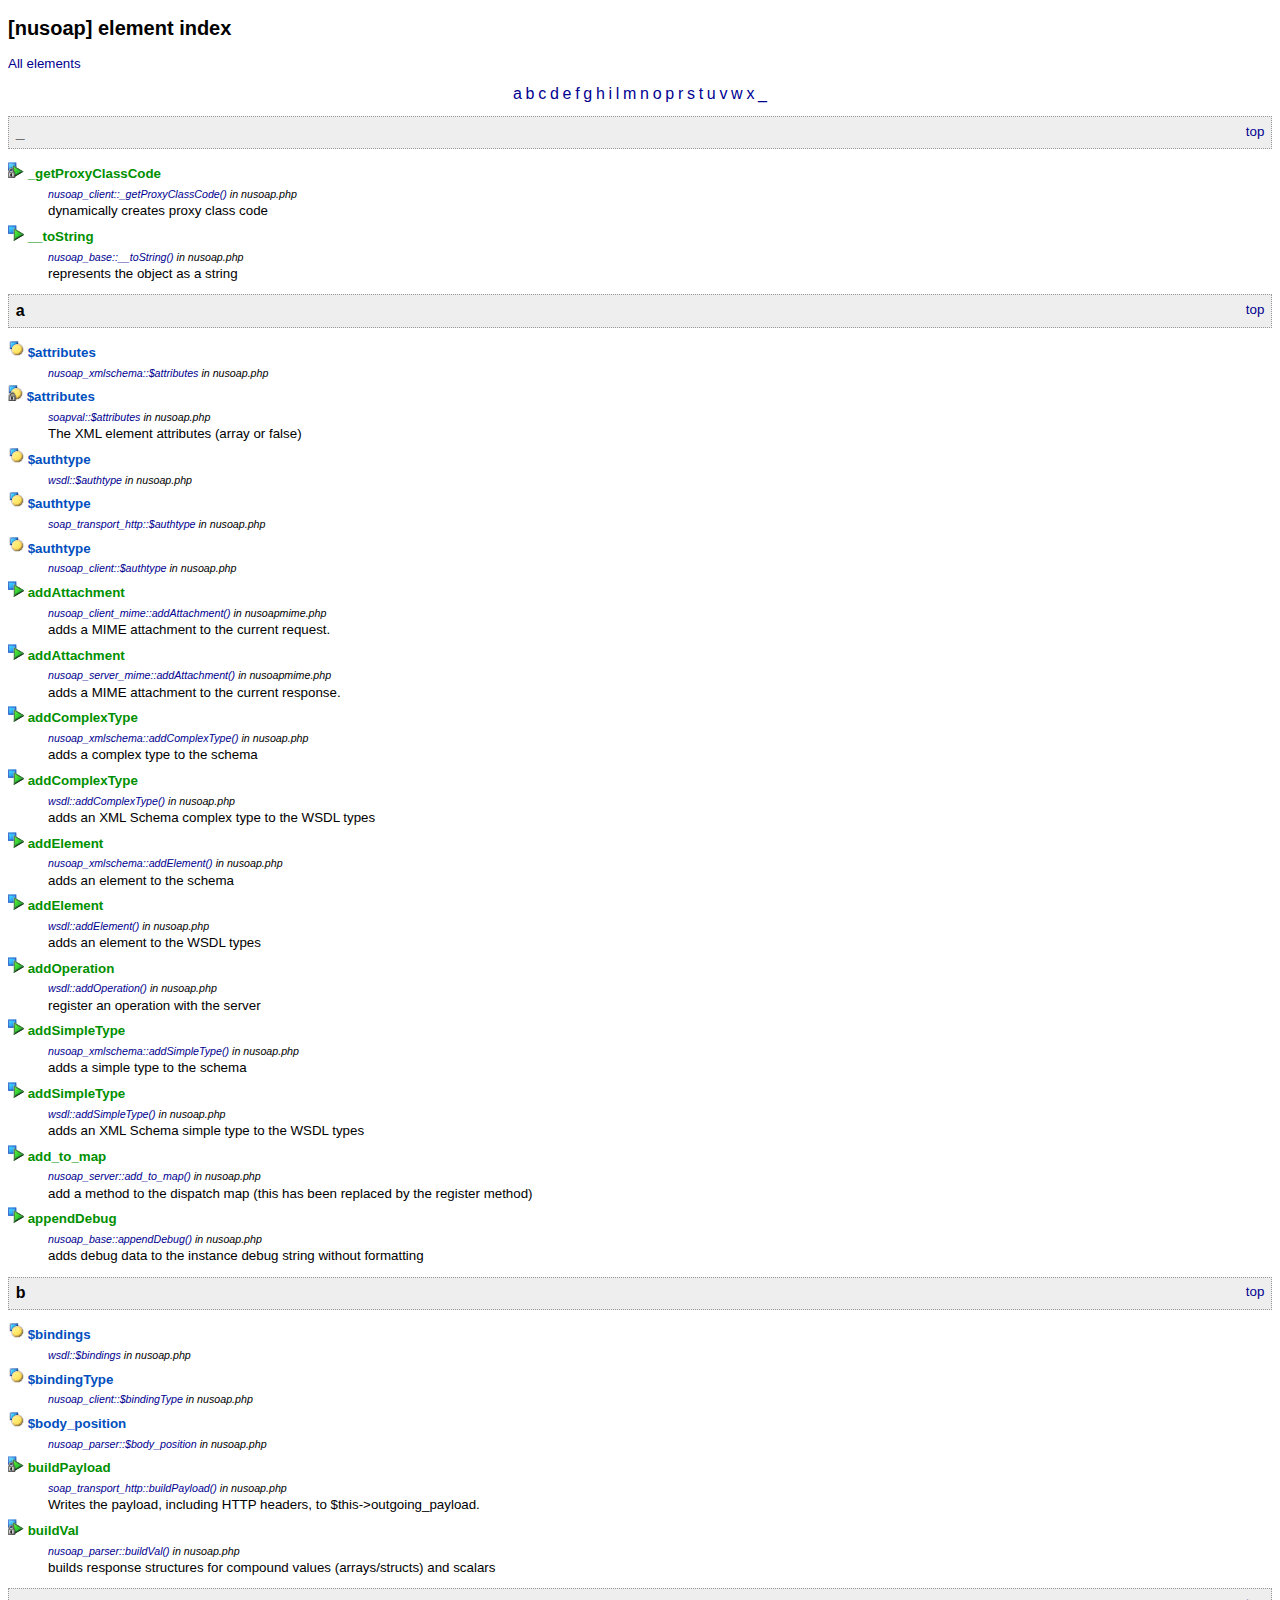
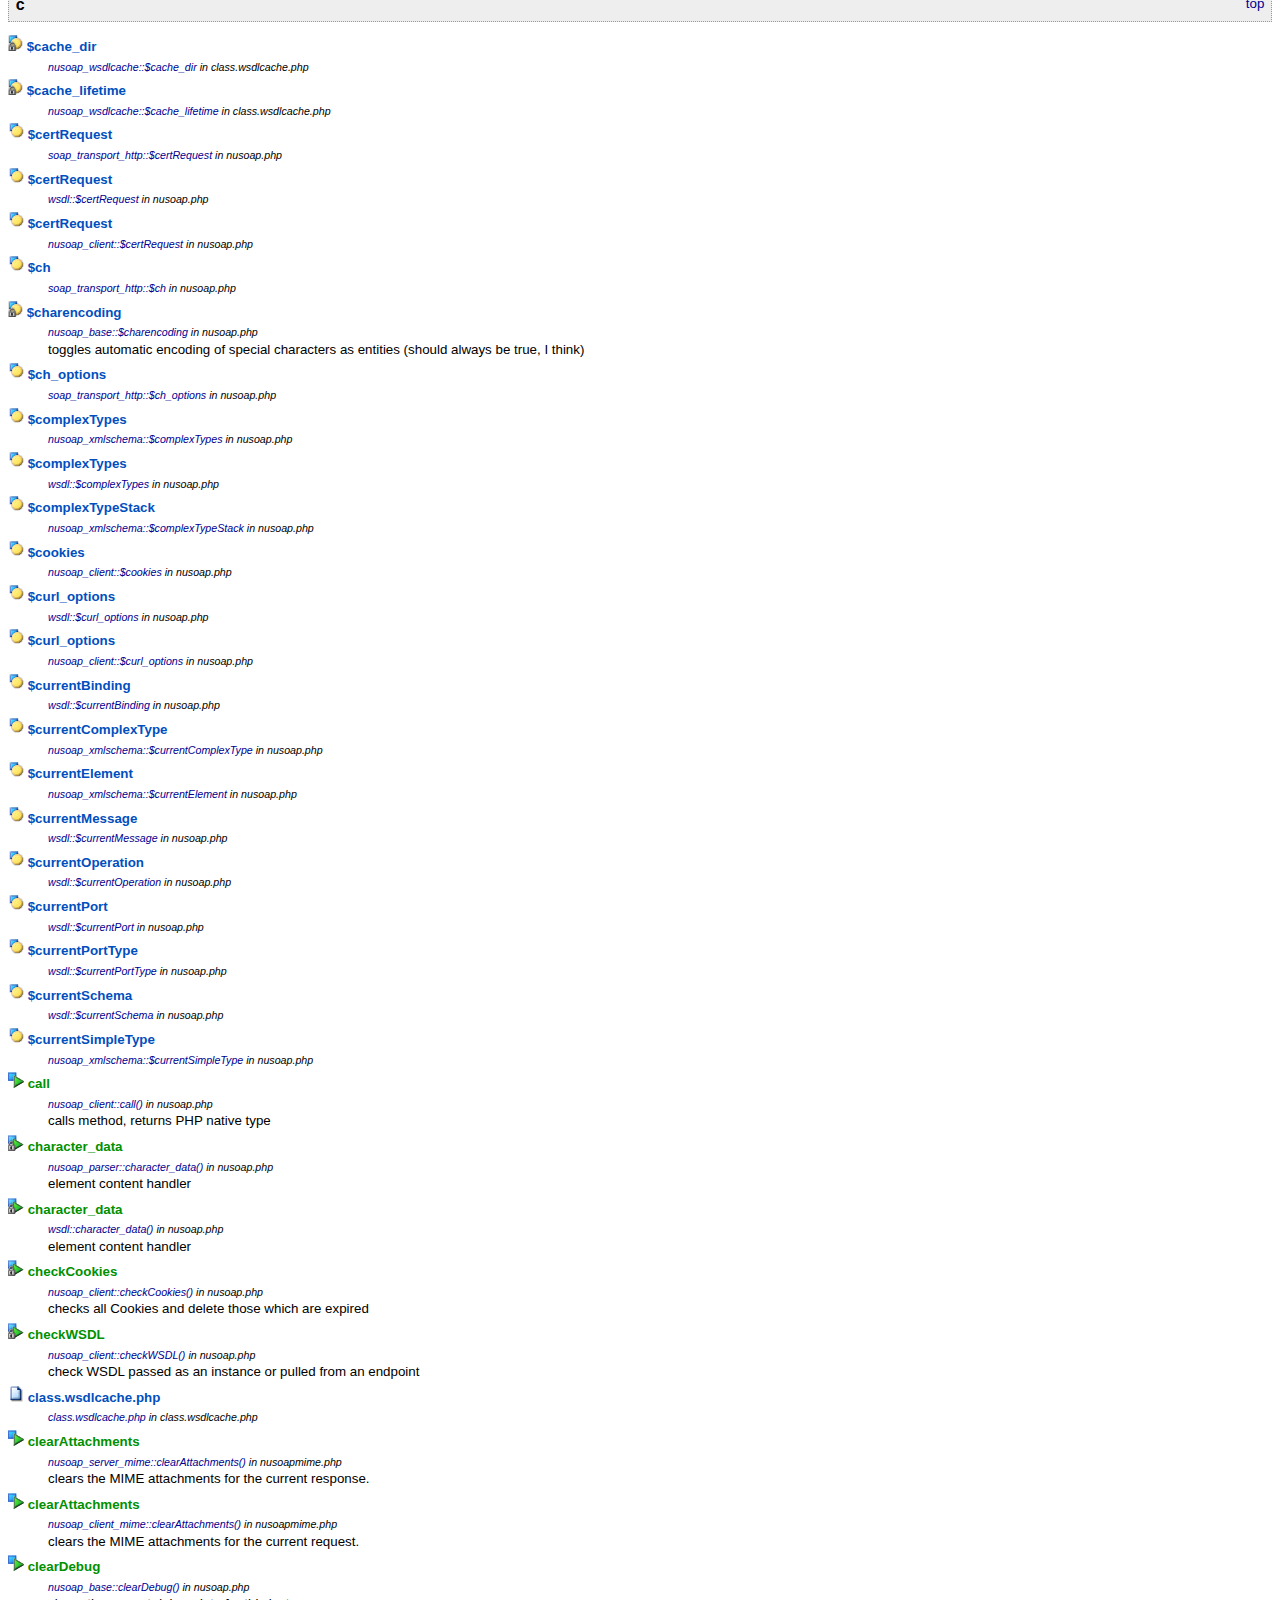
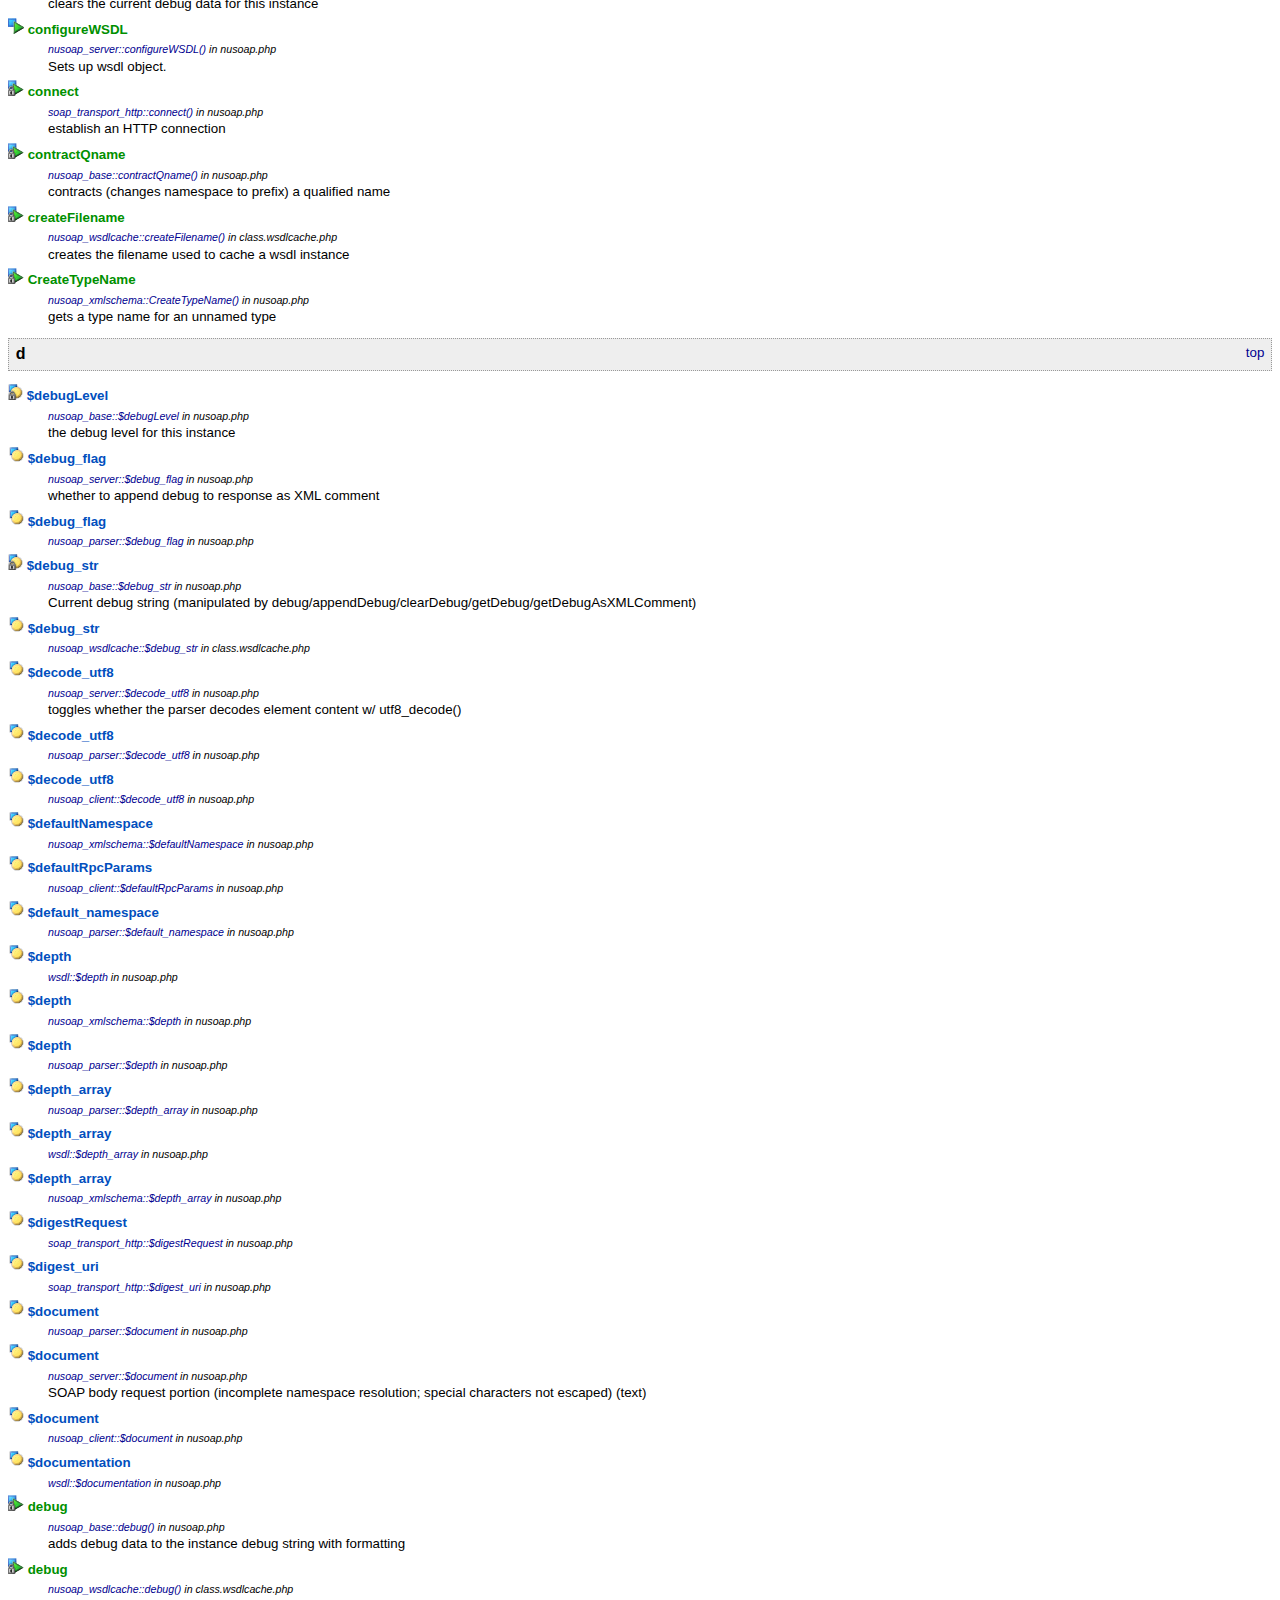
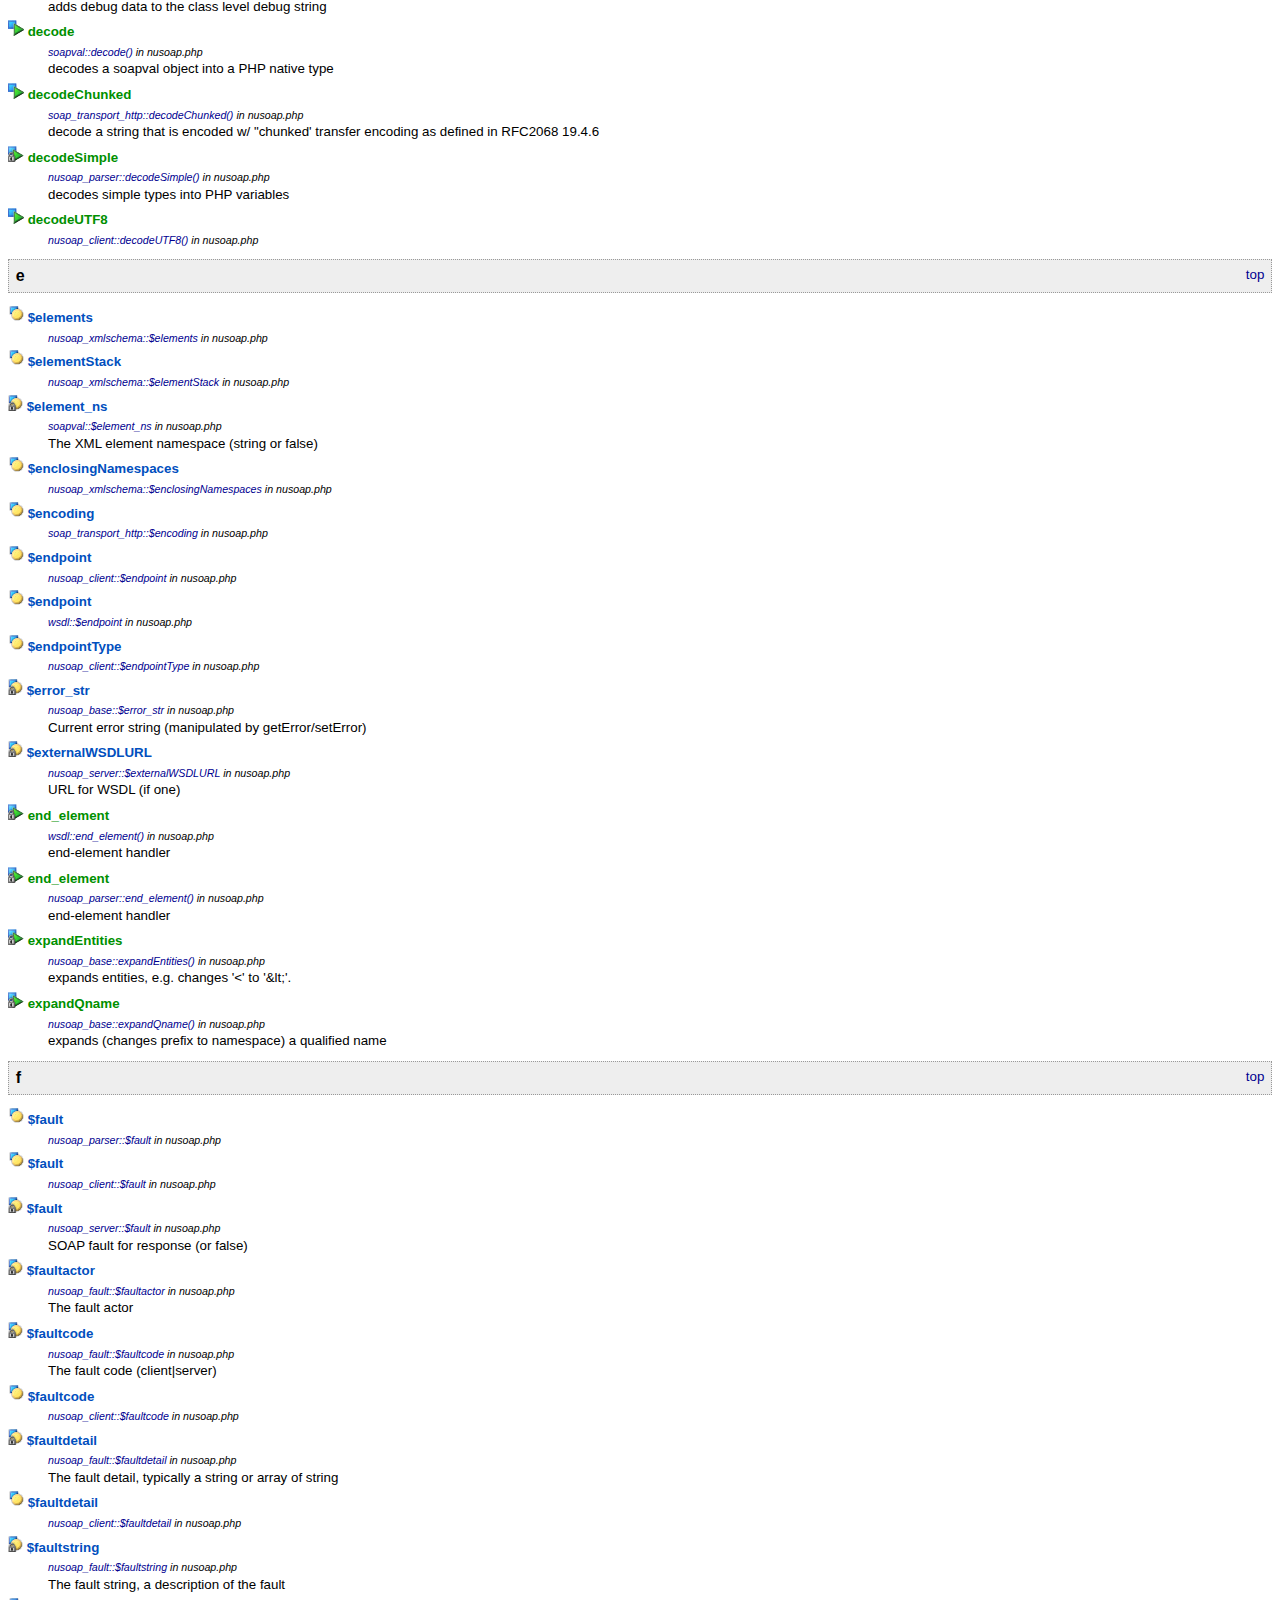
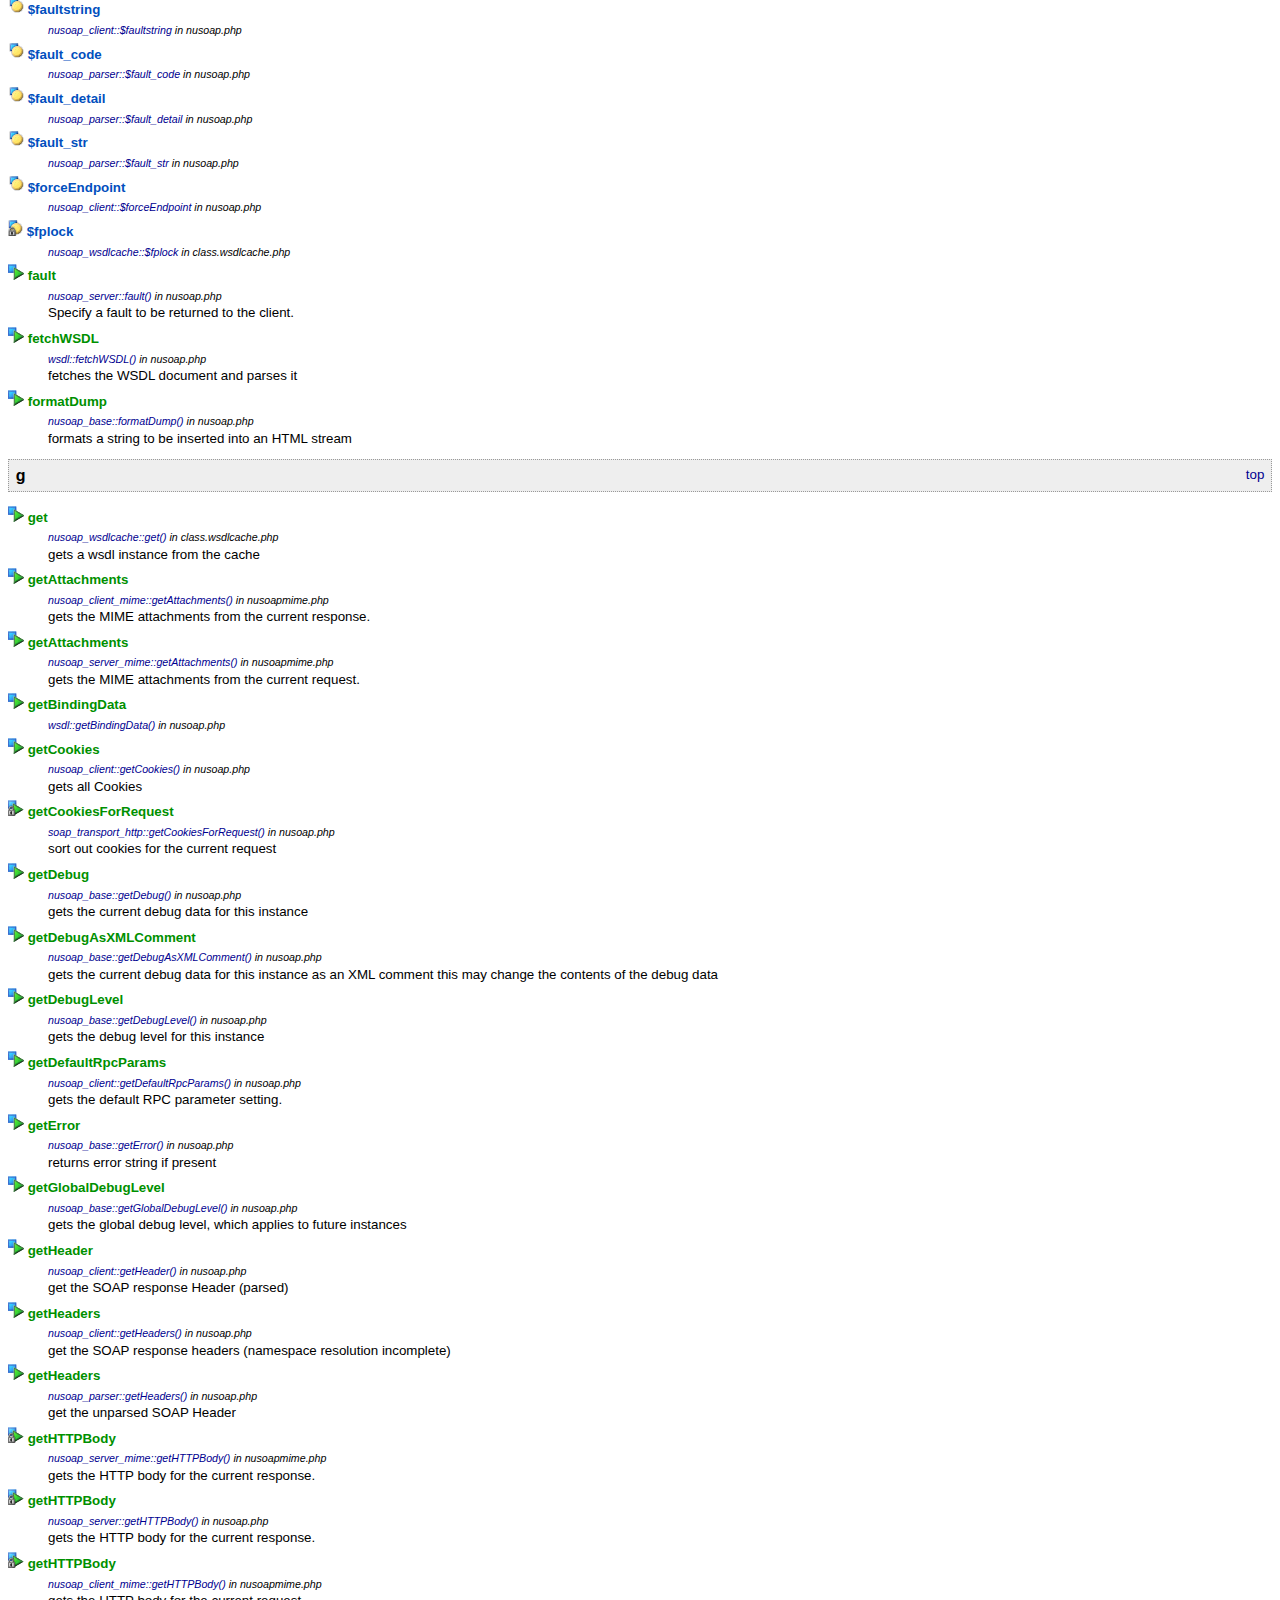
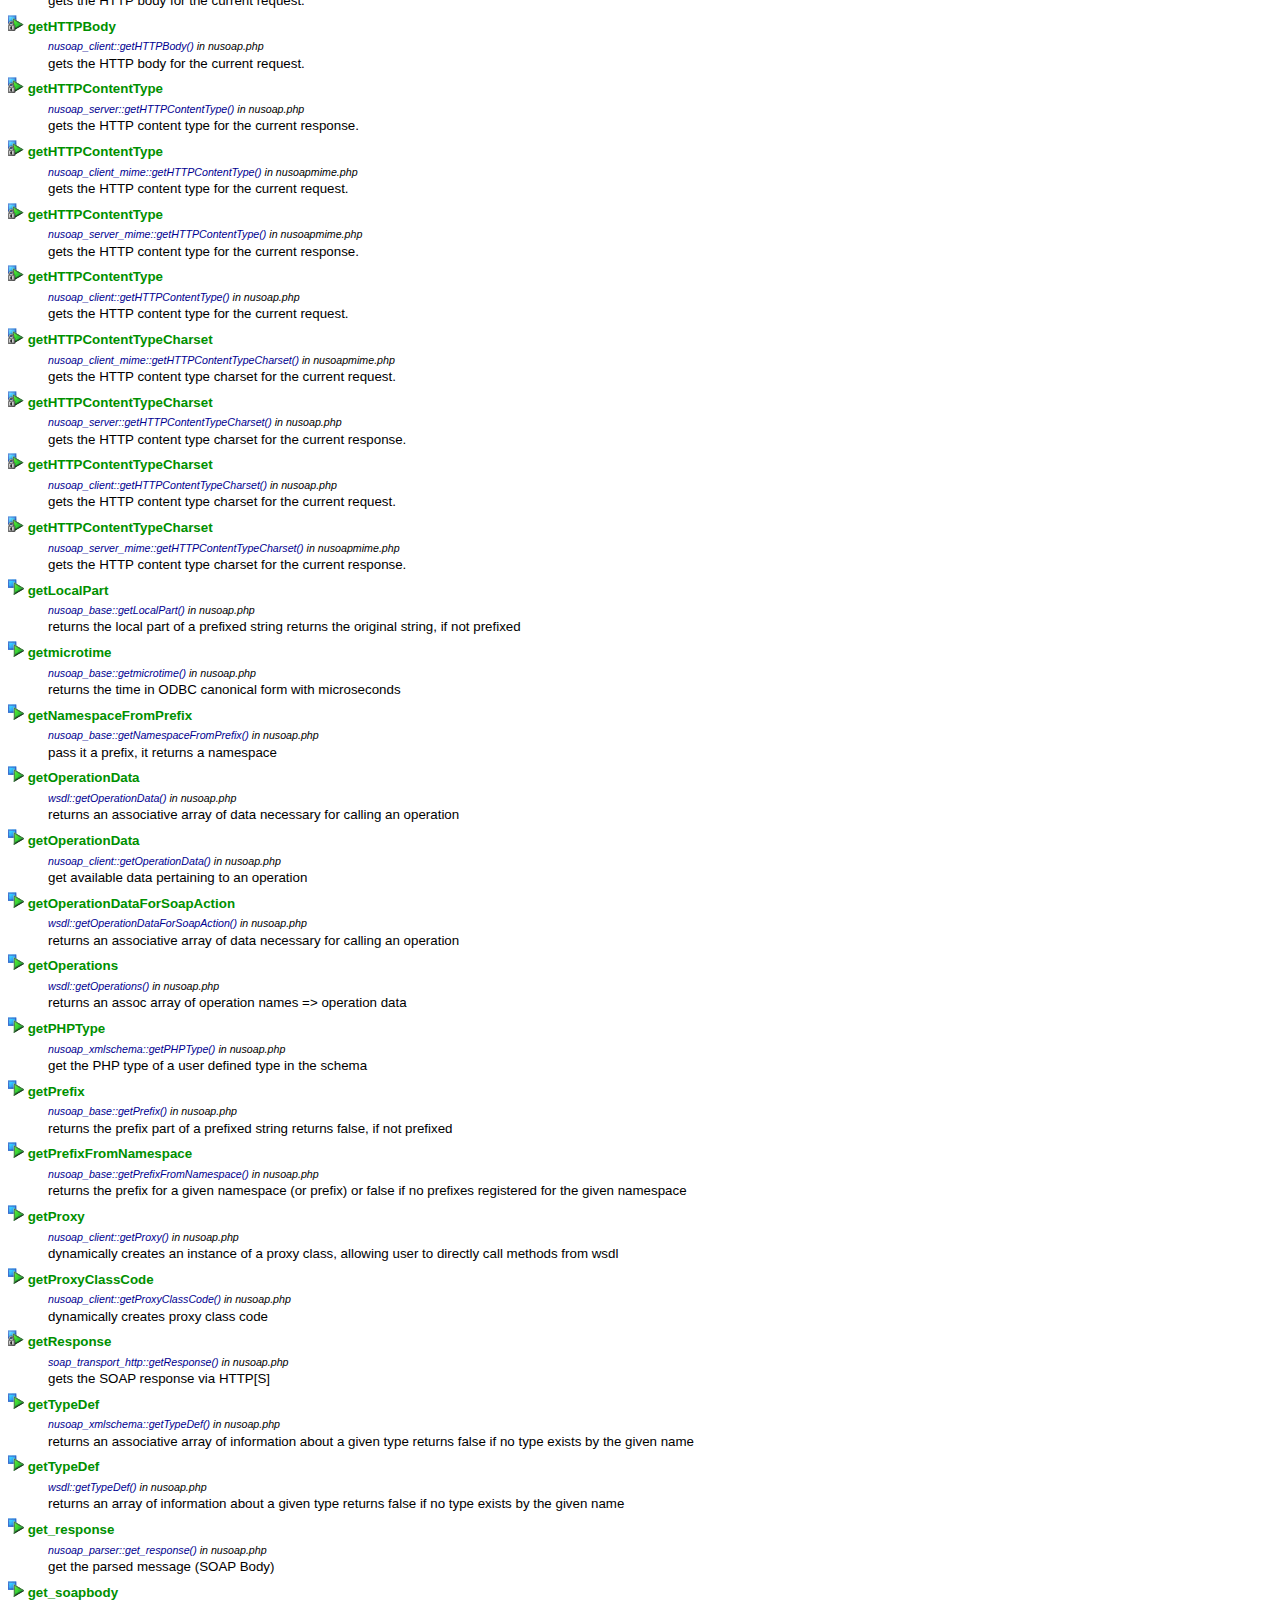
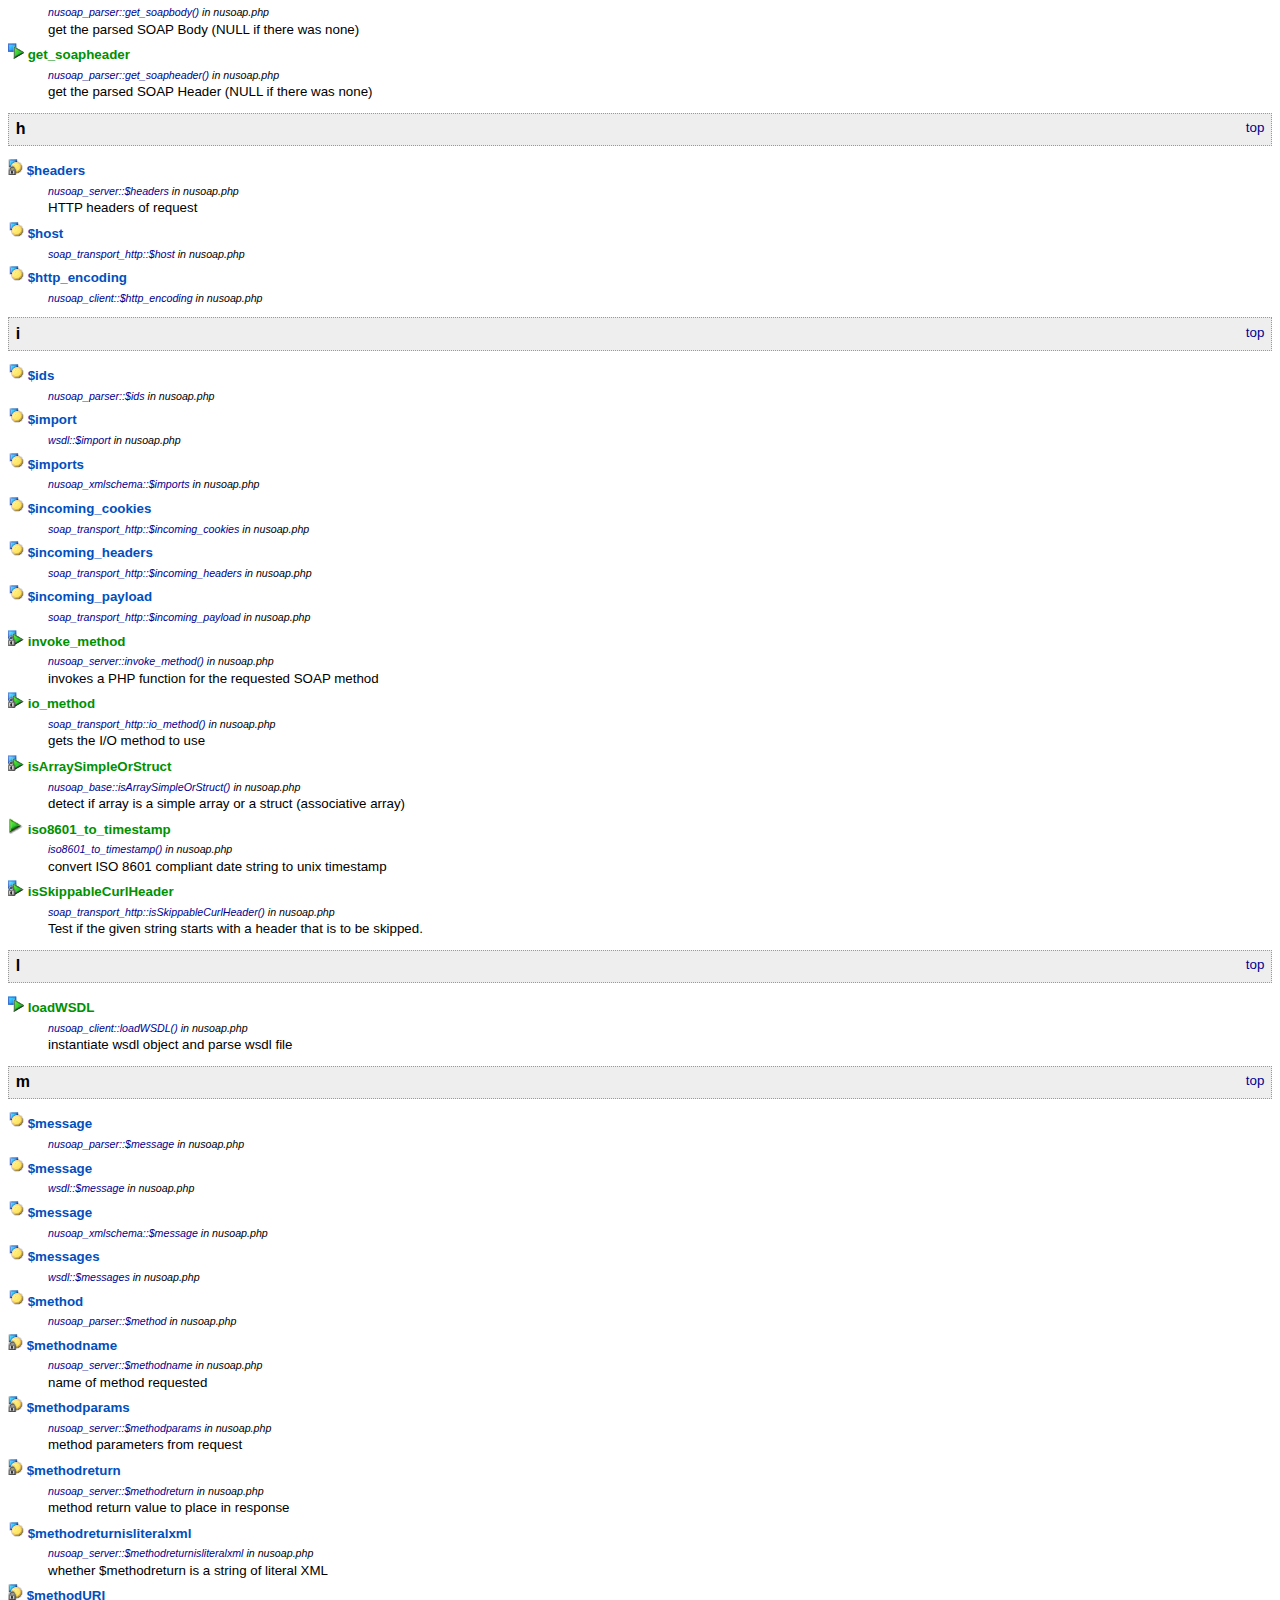
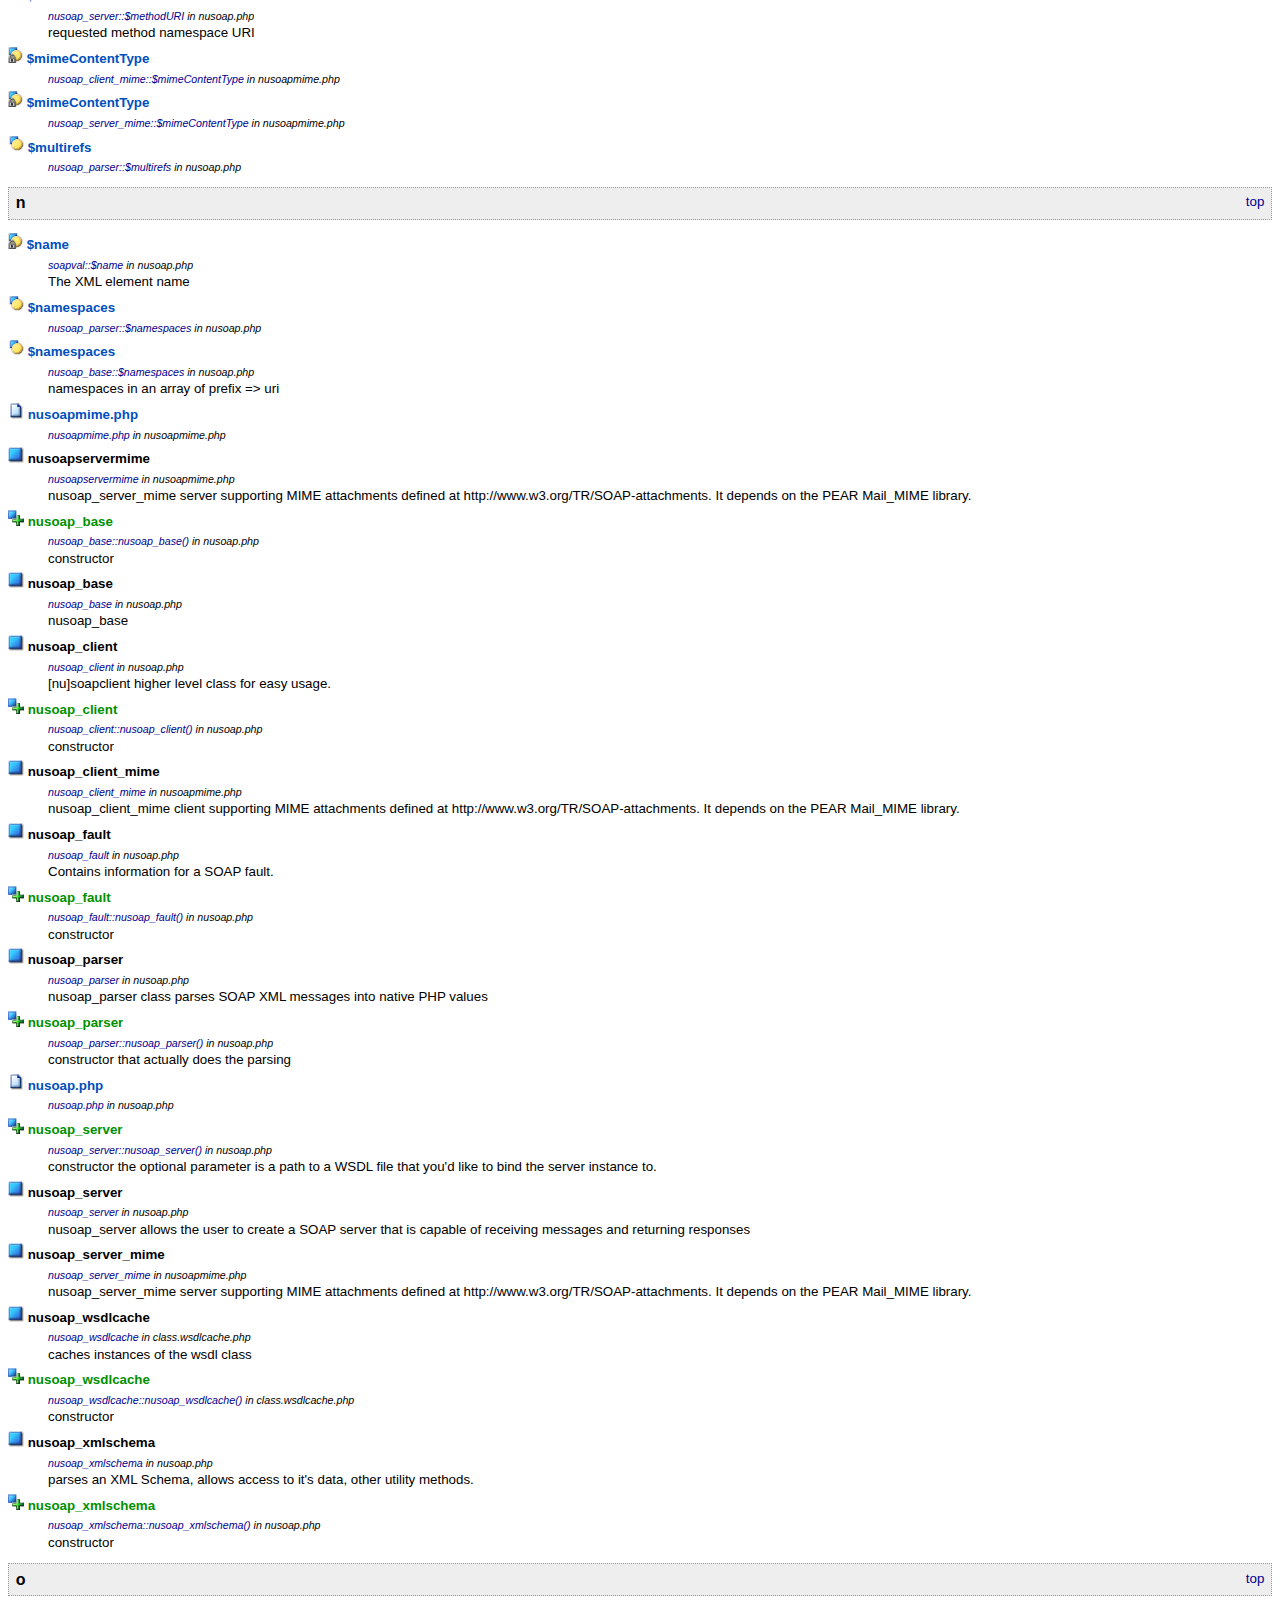
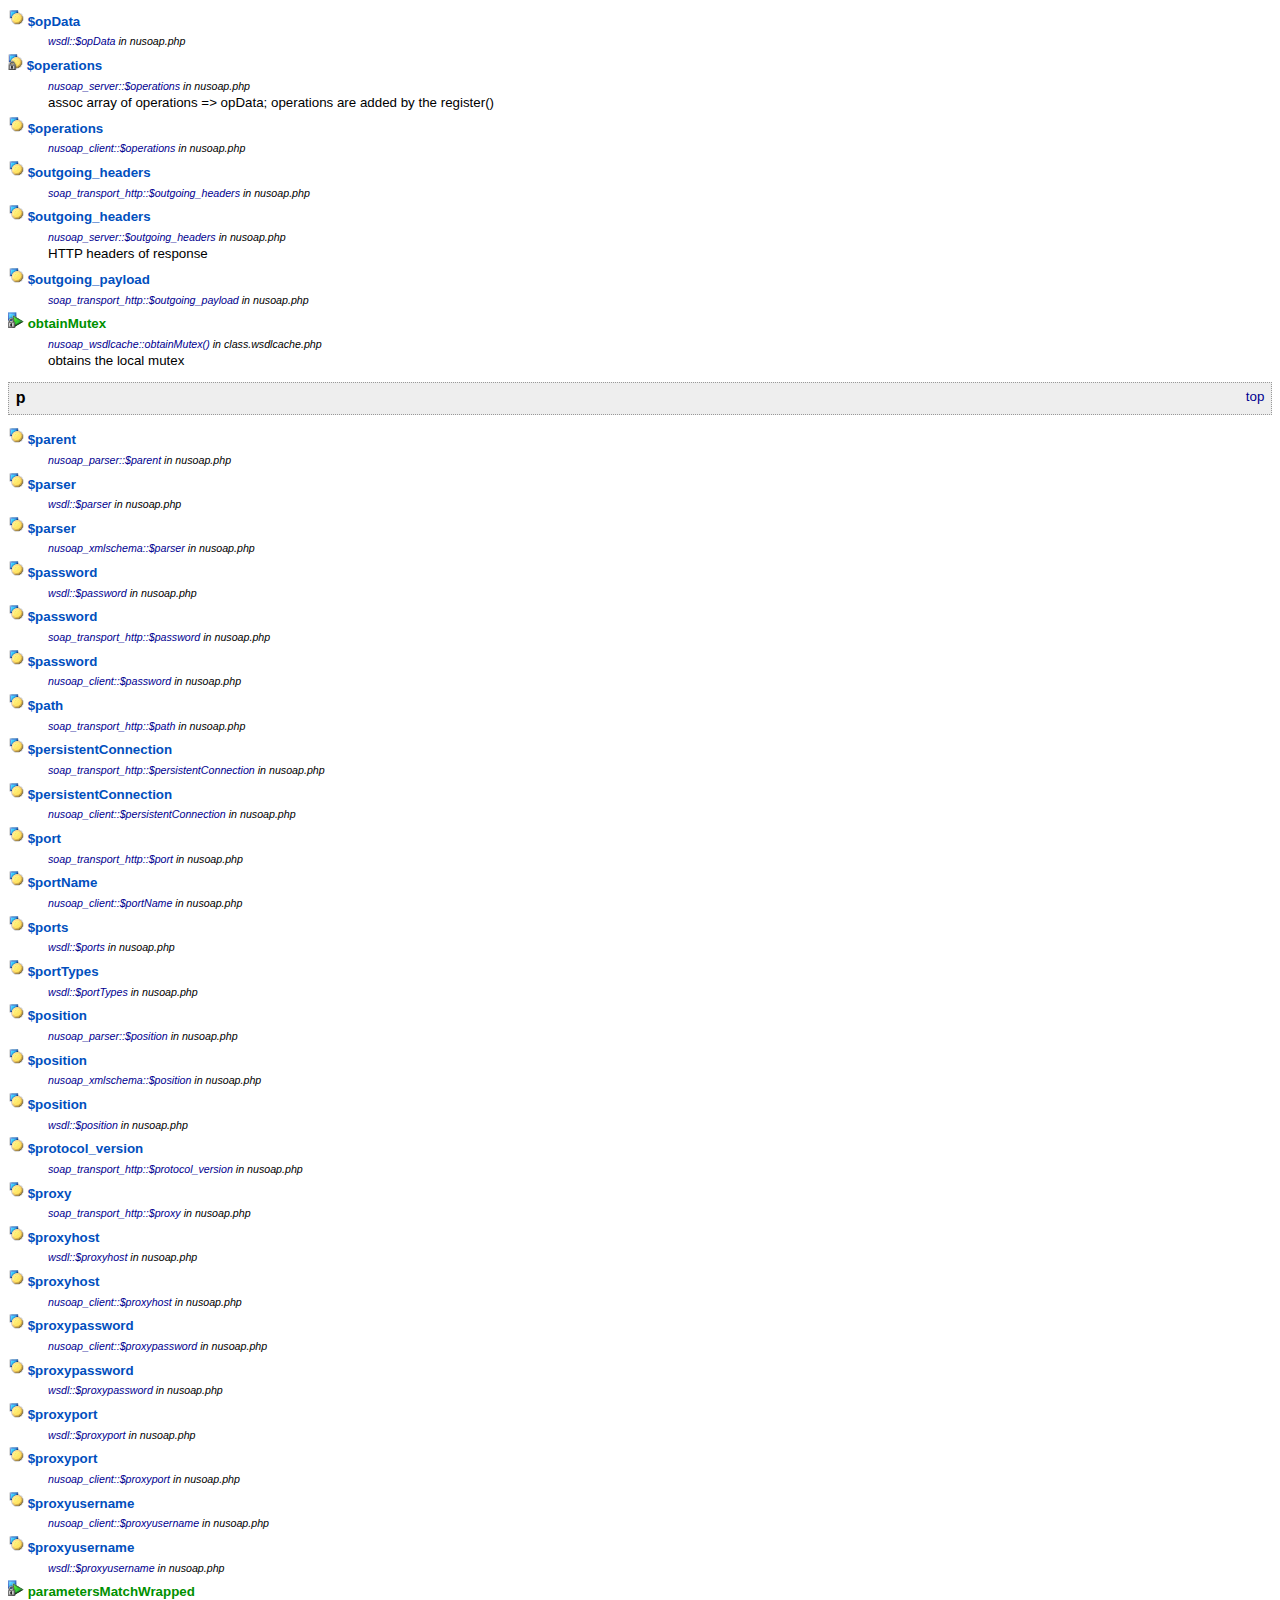
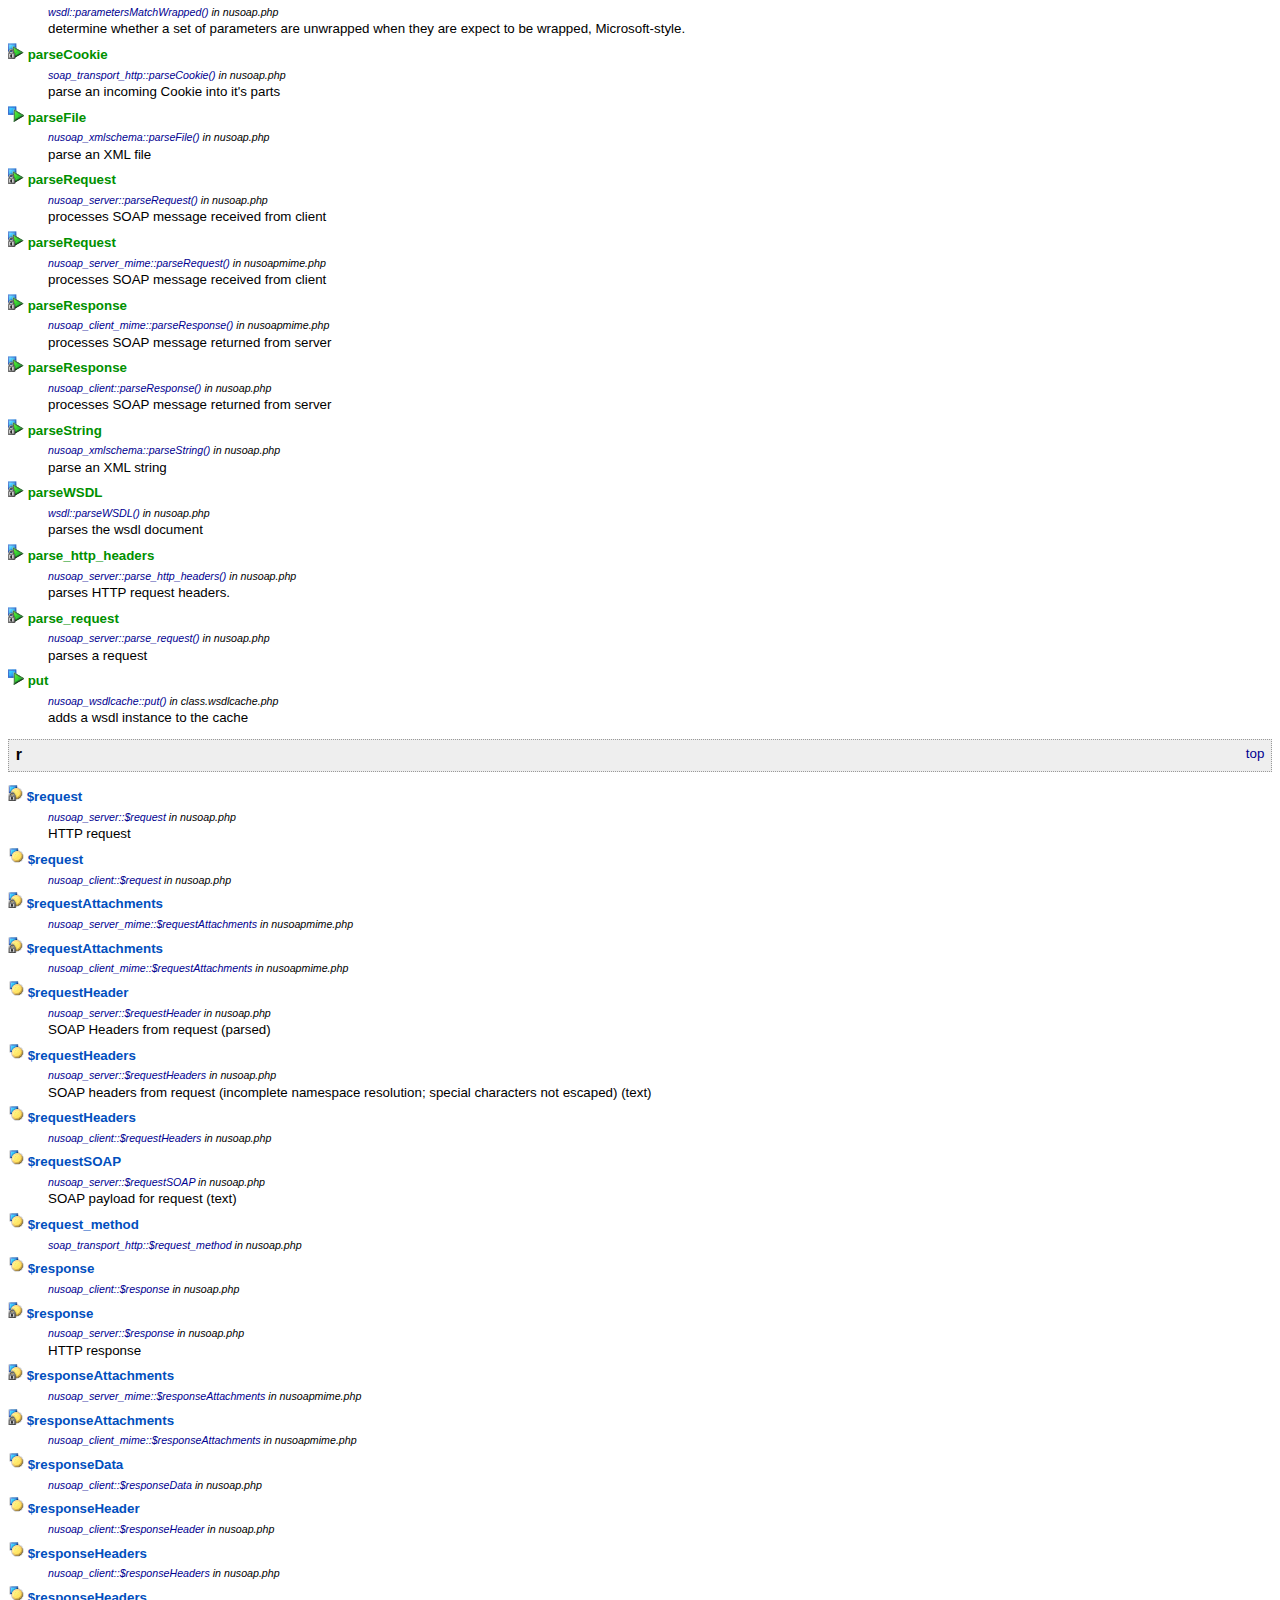
<file: nusoap/docs/elementindex_nusoap.html>
<?xml version="1.0" encoding="iso-8859-1"?>
<!DOCTYPE html PUBLIC "-//W3C//DTD XHTML 1.0 Transitional//EN" "http://www.w3.org/TR/xhtml1/DTD/xhtml1-transitional.dtd">
  <html xmlns="http://www.w3.org/1999/xhtml">
		<head>
			<!-- template designed by Marco Von Ballmoos -->
			<title></title>
			<link rel="stylesheet" href="media/stylesheet.css" />
			<meta http-equiv='Content-Type' content='text/html; charset=iso-8859-1'/>
		</head>
		<body>
						<a name="top"></a>
<h2>[nusoap] element index</h2>
<a href="elementindex.html">All elements</a>
<br />
<div class="index-letter-menu">
	<a class="index-letter" href="elementindex_nusoap.html#a">a</a>
	<a class="index-letter" href="elementindex_nusoap.html#b">b</a>
	<a class="index-letter" href="elementindex_nusoap.html#c">c</a>
	<a class="index-letter" href="elementindex_nusoap.html#d">d</a>
	<a class="index-letter" href="elementindex_nusoap.html#e">e</a>
	<a class="index-letter" href="elementindex_nusoap.html#f">f</a>
	<a class="index-letter" href="elementindex_nusoap.html#g">g</a>
	<a class="index-letter" href="elementindex_nusoap.html#h">h</a>
	<a class="index-letter" href="elementindex_nusoap.html#i">i</a>
	<a class="index-letter" href="elementindex_nusoap.html#l">l</a>
	<a class="index-letter" href="elementindex_nusoap.html#m">m</a>
	<a class="index-letter" href="elementindex_nusoap.html#n">n</a>
	<a class="index-letter" href="elementindex_nusoap.html#o">o</a>
	<a class="index-letter" href="elementindex_nusoap.html#p">p</a>
	<a class="index-letter" href="elementindex_nusoap.html#r">r</a>
	<a class="index-letter" href="elementindex_nusoap.html#s">s</a>
	<a class="index-letter" href="elementindex_nusoap.html#t">t</a>
	<a class="index-letter" href="elementindex_nusoap.html#u">u</a>
	<a class="index-letter" href="elementindex_nusoap.html#v">v</a>
	<a class="index-letter" href="elementindex_nusoap.html#w">w</a>
	<a class="index-letter" href="elementindex_nusoap.html#x">x</a>
	<a class="index-letter" href="elementindex_nusoap.html#_">_</a>
</div>

	<a name="_"></a>
	<div class="index-letter-section">
		<div style="float: left" class="index-letter-title">_</div>
		<div style="float: right"><a href="#top">top</a></div>
		<div style="clear: both"></div>
	</div>
	<dl>
			<dt class="field">
						<img src="media/images/PrivateMethod.png" alt="Method" title="Method" /></title>
			<span class="method-title">_getProxyClassCode</span>
					</dt>
		<dd class="index-item-body">
			<div class="index-item-details"><a href="nusoap/nusoap_client.html#method_getProxyClassCode">nusoap_client::_getProxyClassCode()</a> in nusoap.php</div>
							<div class="index-item-description">dynamically creates proxy class code</div>
					</dd>
			<dt class="field">
						<img src="media/images/Method.png" alt="Method" title="Method" /></title>
			<span class="method-title">__toString</span>
					</dt>
		<dd class="index-item-body">
			<div class="index-item-details"><a href="nusoap/nusoap_base.html#method__toString">nusoap_base::__toString()</a> in nusoap.php</div>
							<div class="index-item-description">represents the object as a string</div>
					</dd>
		</dl>
	<a name="a"></a>
	<div class="index-letter-section">
		<div style="float: left" class="index-letter-title">a</div>
		<div style="float: right"><a href="#top">top</a></div>
		<div style="clear: both"></div>
	</div>
	<dl>
			<dt class="field">
						<img src="media/images/Variable.png" alt="Variable" title="Variable" /></title>
			<span class="var-title">$attributes</span>
					</dt>
		<dd class="index-item-body">
			<div class="index-item-details"><a href="nusoap/nusoap_xmlschema.html#var$attributes">nusoap_xmlschema::$attributes</a> in nusoap.php</div>
					</dd>
			<dt class="field">
						<img src="media/images/PrivateVariable.png" alt="Variable" title="Variable" /></title>
			<span class="var-title">$attributes</span>
					</dt>
		<dd class="index-item-body">
			<div class="index-item-details"><a href="nusoap/soapval.html#var$attributes">soapval::$attributes</a> in nusoap.php</div>
							<div class="index-item-description">The XML element attributes (array or false)</div>
					</dd>
			<dt class="field">
						<img src="media/images/Variable.png" alt="Variable" title="Variable" /></title>
			<span class="var-title">$authtype</span>
					</dt>
		<dd class="index-item-body">
			<div class="index-item-details"><a href="nusoap/wsdl.html#var$authtype">wsdl::$authtype</a> in nusoap.php</div>
					</dd>
			<dt class="field">
						<img src="media/images/Variable.png" alt="Variable" title="Variable" /></title>
			<span class="var-title">$authtype</span>
					</dt>
		<dd class="index-item-body">
			<div class="index-item-details"><a href="nusoap/soap_transport_http.html#var$authtype">soap_transport_http::$authtype</a> in nusoap.php</div>
					</dd>
			<dt class="field">
						<img src="media/images/Variable.png" alt="Variable" title="Variable" /></title>
			<span class="var-title">$authtype</span>
					</dt>
		<dd class="index-item-body">
			<div class="index-item-details"><a href="nusoap/nusoap_client.html#var$authtype">nusoap_client::$authtype</a> in nusoap.php</div>
					</dd>
			<dt class="field">
						<img src="media/images/Method.png" alt="Method" title="Method" /></title>
			<span class="method-title">addAttachment</span>
					</dt>
		<dd class="index-item-body">
			<div class="index-item-details"><a href="nusoap/nusoap_client_mime.html#methodaddAttachment">nusoap_client_mime::addAttachment()</a> in nusoapmime.php</div>
							<div class="index-item-description">adds a MIME attachment to the current request.</div>
					</dd>
			<dt class="field">
						<img src="media/images/Method.png" alt="Method" title="Method" /></title>
			<span class="method-title">addAttachment</span>
					</dt>
		<dd class="index-item-body">
			<div class="index-item-details"><a href="nusoap/nusoap_server_mime.html#methodaddAttachment">nusoap_server_mime::addAttachment()</a> in nusoapmime.php</div>
							<div class="index-item-description">adds a MIME attachment to the current response.</div>
					</dd>
			<dt class="field">
						<img src="media/images/Method.png" alt="Method" title="Method" /></title>
			<span class="method-title">addComplexType</span>
					</dt>
		<dd class="index-item-body">
			<div class="index-item-details"><a href="nusoap/nusoap_xmlschema.html#methodaddComplexType">nusoap_xmlschema::addComplexType()</a> in nusoap.php</div>
							<div class="index-item-description">adds a complex type to the schema</div>
					</dd>
			<dt class="field">
						<img src="media/images/Method.png" alt="Method" title="Method" /></title>
			<span class="method-title">addComplexType</span>
					</dt>
		<dd class="index-item-body">
			<div class="index-item-details"><a href="nusoap/wsdl.html#methodaddComplexType">wsdl::addComplexType()</a> in nusoap.php</div>
							<div class="index-item-description">adds an XML Schema complex type to the WSDL types</div>
					</dd>
			<dt class="field">
						<img src="media/images/Method.png" alt="Method" title="Method" /></title>
			<span class="method-title">addElement</span>
					</dt>
		<dd class="index-item-body">
			<div class="index-item-details"><a href="nusoap/nusoap_xmlschema.html#methodaddElement">nusoap_xmlschema::addElement()</a> in nusoap.php</div>
							<div class="index-item-description">adds an element to the schema</div>
					</dd>
			<dt class="field">
						<img src="media/images/Method.png" alt="Method" title="Method" /></title>
			<span class="method-title">addElement</span>
					</dt>
		<dd class="index-item-body">
			<div class="index-item-details"><a href="nusoap/wsdl.html#methodaddElement">wsdl::addElement()</a> in nusoap.php</div>
							<div class="index-item-description">adds an element to the WSDL types</div>
					</dd>
			<dt class="field">
						<img src="media/images/Method.png" alt="Method" title="Method" /></title>
			<span class="method-title">addOperation</span>
					</dt>
		<dd class="index-item-body">
			<div class="index-item-details"><a href="nusoap/wsdl.html#methodaddOperation">wsdl::addOperation()</a> in nusoap.php</div>
							<div class="index-item-description">register an operation with the server</div>
					</dd>
			<dt class="field">
						<img src="media/images/Method.png" alt="Method" title="Method" /></title>
			<span class="method-title">addSimpleType</span>
					</dt>
		<dd class="index-item-body">
			<div class="index-item-details"><a href="nusoap/nusoap_xmlschema.html#methodaddSimpleType">nusoap_xmlschema::addSimpleType()</a> in nusoap.php</div>
							<div class="index-item-description">adds a simple type to the schema</div>
					</dd>
			<dt class="field">
						<img src="media/images/Method.png" alt="Method" title="Method" /></title>
			<span class="method-title">addSimpleType</span>
					</dt>
		<dd class="index-item-body">
			<div class="index-item-details"><a href="nusoap/wsdl.html#methodaddSimpleType">wsdl::addSimpleType()</a> in nusoap.php</div>
							<div class="index-item-description">adds an XML Schema simple type to the WSDL types</div>
					</dd>
			<dt class="field">
						<img src="media/images/Method.png" alt="Method" title="Method" /></title>
			<span class="method-title">add_to_map</span>
					</dt>
		<dd class="index-item-body">
			<div class="index-item-details"><a href="nusoap/nusoap_server.html#methodadd_to_map">nusoap_server::add_to_map()</a> in nusoap.php</div>
							<div class="index-item-description">add a method to the dispatch map (this has been replaced by the register method)</div>
					</dd>
			<dt class="field">
						<img src="media/images/Method.png" alt="Method" title="Method" /></title>
			<span class="method-title">appendDebug</span>
					</dt>
		<dd class="index-item-body">
			<div class="index-item-details"><a href="nusoap/nusoap_base.html#methodappendDebug">nusoap_base::appendDebug()</a> in nusoap.php</div>
							<div class="index-item-description">adds debug data to the instance debug string without formatting</div>
					</dd>
		</dl>
	<a name="b"></a>
	<div class="index-letter-section">
		<div style="float: left" class="index-letter-title">b</div>
		<div style="float: right"><a href="#top">top</a></div>
		<div style="clear: both"></div>
	</div>
	<dl>
			<dt class="field">
						<img src="media/images/Variable.png" alt="Variable" title="Variable" /></title>
			<span class="var-title">$bindings</span>
					</dt>
		<dd class="index-item-body">
			<div class="index-item-details"><a href="nusoap/wsdl.html#var$bindings">wsdl::$bindings</a> in nusoap.php</div>
					</dd>
			<dt class="field">
						<img src="media/images/Variable.png" alt="Variable" title="Variable" /></title>
			<span class="var-title">$bindingType</span>
					</dt>
		<dd class="index-item-body">
			<div class="index-item-details"><a href="nusoap/nusoap_client.html#var$bindingType">nusoap_client::$bindingType</a> in nusoap.php</div>
					</dd>
			<dt class="field">
						<img src="media/images/Variable.png" alt="Variable" title="Variable" /></title>
			<span class="var-title">$body_position</span>
					</dt>
		<dd class="index-item-body">
			<div class="index-item-details"><a href="nusoap/nusoap_parser.html#var$body_position">nusoap_parser::$body_position</a> in nusoap.php</div>
					</dd>
			<dt class="field">
						<img src="media/images/PrivateMethod.png" alt="Method" title="Method" /></title>
			<span class="method-title">buildPayload</span>
					</dt>
		<dd class="index-item-body">
			<div class="index-item-details"><a href="nusoap/soap_transport_http.html#methodbuildPayload">soap_transport_http::buildPayload()</a> in nusoap.php</div>
							<div class="index-item-description">Writes the payload, including HTTP headers, to $this-&gt;outgoing_payload.</div>
					</dd>
			<dt class="field">
						<img src="media/images/PrivateMethod.png" alt="Method" title="Method" /></title>
			<span class="method-title">buildVal</span>
					</dt>
		<dd class="index-item-body">
			<div class="index-item-details"><a href="nusoap/nusoap_parser.html#methodbuildVal">nusoap_parser::buildVal()</a> in nusoap.php</div>
							<div class="index-item-description">builds response structures for compound values (arrays/structs)  and scalars</div>
					</dd>
		</dl>
	<a name="c"></a>
	<div class="index-letter-section">
		<div style="float: left" class="index-letter-title">c</div>
		<div style="float: right"><a href="#top">top</a></div>
		<div style="clear: both"></div>
	</div>
	<dl>
			<dt class="field">
						<img src="media/images/PrivateVariable.png" alt="Variable" title="Variable" /></title>
			<span class="var-title">$cache_dir</span>
					</dt>
		<dd class="index-item-body">
			<div class="index-item-details"><a href="nusoap/nusoap_wsdlcache.html#var$cache_dir">nusoap_wsdlcache::$cache_dir</a> in class.wsdlcache.php</div>
					</dd>
			<dt class="field">
						<img src="media/images/PrivateVariable.png" alt="Variable" title="Variable" /></title>
			<span class="var-title">$cache_lifetime</span>
					</dt>
		<dd class="index-item-body">
			<div class="index-item-details"><a href="nusoap/nusoap_wsdlcache.html#var$cache_lifetime">nusoap_wsdlcache::$cache_lifetime</a> in class.wsdlcache.php</div>
					</dd>
			<dt class="field">
						<img src="media/images/Variable.png" alt="Variable" title="Variable" /></title>
			<span class="var-title">$certRequest</span>
					</dt>
		<dd class="index-item-body">
			<div class="index-item-details"><a href="nusoap/soap_transport_http.html#var$certRequest">soap_transport_http::$certRequest</a> in nusoap.php</div>
					</dd>
			<dt class="field">
						<img src="media/images/Variable.png" alt="Variable" title="Variable" /></title>
			<span class="var-title">$certRequest</span>
					</dt>
		<dd class="index-item-body">
			<div class="index-item-details"><a href="nusoap/wsdl.html#var$certRequest">wsdl::$certRequest</a> in nusoap.php</div>
					</dd>
			<dt class="field">
						<img src="media/images/Variable.png" alt="Variable" title="Variable" /></title>
			<span class="var-title">$certRequest</span>
					</dt>
		<dd class="index-item-body">
			<div class="index-item-details"><a href="nusoap/nusoap_client.html#var$certRequest">nusoap_client::$certRequest</a> in nusoap.php</div>
					</dd>
			<dt class="field">
						<img src="media/images/Variable.png" alt="Variable" title="Variable" /></title>
			<span class="var-title">$ch</span>
					</dt>
		<dd class="index-item-body">
			<div class="index-item-details"><a href="nusoap/soap_transport_http.html#var$ch">soap_transport_http::$ch</a> in nusoap.php</div>
					</dd>
			<dt class="field">
						<img src="media/images/PrivateVariable.png" alt="Variable" title="Variable" /></title>
			<span class="var-title">$charencoding</span>
					</dt>
		<dd class="index-item-body">
			<div class="index-item-details"><a href="nusoap/nusoap_base.html#var$charencoding">nusoap_base::$charencoding</a> in nusoap.php</div>
							<div class="index-item-description">toggles automatic encoding of special characters as entities  (should always be true, I think)</div>
					</dd>
			<dt class="field">
						<img src="media/images/Variable.png" alt="Variable" title="Variable" /></title>
			<span class="var-title">$ch_options</span>
					</dt>
		<dd class="index-item-body">
			<div class="index-item-details"><a href="nusoap/soap_transport_http.html#var$ch_options">soap_transport_http::$ch_options</a> in nusoap.php</div>
					</dd>
			<dt class="field">
						<img src="media/images/Variable.png" alt="Variable" title="Variable" /></title>
			<span class="var-title">$complexTypes</span>
					</dt>
		<dd class="index-item-body">
			<div class="index-item-details"><a href="nusoap/nusoap_xmlschema.html#var$complexTypes">nusoap_xmlschema::$complexTypes</a> in nusoap.php</div>
					</dd>
			<dt class="field">
						<img src="media/images/Variable.png" alt="Variable" title="Variable" /></title>
			<span class="var-title">$complexTypes</span>
					</dt>
		<dd class="index-item-body">
			<div class="index-item-details"><a href="nusoap/wsdl.html#var$complexTypes">wsdl::$complexTypes</a> in nusoap.php</div>
					</dd>
			<dt class="field">
						<img src="media/images/Variable.png" alt="Variable" title="Variable" /></title>
			<span class="var-title">$complexTypeStack</span>
					</dt>
		<dd class="index-item-body">
			<div class="index-item-details"><a href="nusoap/nusoap_xmlschema.html#var$complexTypeStack">nusoap_xmlschema::$complexTypeStack</a> in nusoap.php</div>
					</dd>
			<dt class="field">
						<img src="media/images/Variable.png" alt="Variable" title="Variable" /></title>
			<span class="var-title">$cookies</span>
					</dt>
		<dd class="index-item-body">
			<div class="index-item-details"><a href="nusoap/nusoap_client.html#var$cookies">nusoap_client::$cookies</a> in nusoap.php</div>
					</dd>
			<dt class="field">
						<img src="media/images/Variable.png" alt="Variable" title="Variable" /></title>
			<span class="var-title">$curl_options</span>
					</dt>
		<dd class="index-item-body">
			<div class="index-item-details"><a href="nusoap/wsdl.html#var$curl_options">wsdl::$curl_options</a> in nusoap.php</div>
					</dd>
			<dt class="field">
						<img src="media/images/Variable.png" alt="Variable" title="Variable" /></title>
			<span class="var-title">$curl_options</span>
					</dt>
		<dd class="index-item-body">
			<div class="index-item-details"><a href="nusoap/nusoap_client.html#var$curl_options">nusoap_client::$curl_options</a> in nusoap.php</div>
					</dd>
			<dt class="field">
						<img src="media/images/Variable.png" alt="Variable" title="Variable" /></title>
			<span class="var-title">$currentBinding</span>
					</dt>
		<dd class="index-item-body">
			<div class="index-item-details"><a href="nusoap/wsdl.html#var$currentBinding">wsdl::$currentBinding</a> in nusoap.php</div>
					</dd>
			<dt class="field">
						<img src="media/images/Variable.png" alt="Variable" title="Variable" /></title>
			<span class="var-title">$currentComplexType</span>
					</dt>
		<dd class="index-item-body">
			<div class="index-item-details"><a href="nusoap/nusoap_xmlschema.html#var$currentComplexType">nusoap_xmlschema::$currentComplexType</a> in nusoap.php</div>
					</dd>
			<dt class="field">
						<img src="media/images/Variable.png" alt="Variable" title="Variable" /></title>
			<span class="var-title">$currentElement</span>
					</dt>
		<dd class="index-item-body">
			<div class="index-item-details"><a href="nusoap/nusoap_xmlschema.html#var$currentElement">nusoap_xmlschema::$currentElement</a> in nusoap.php</div>
					</dd>
			<dt class="field">
						<img src="media/images/Variable.png" alt="Variable" title="Variable" /></title>
			<span class="var-title">$currentMessage</span>
					</dt>
		<dd class="index-item-body">
			<div class="index-item-details"><a href="nusoap/wsdl.html#var$currentMessage">wsdl::$currentMessage</a> in nusoap.php</div>
					</dd>
			<dt class="field">
						<img src="media/images/Variable.png" alt="Variable" title="Variable" /></title>
			<span class="var-title">$currentOperation</span>
					</dt>
		<dd class="index-item-body">
			<div class="index-item-details"><a href="nusoap/wsdl.html#var$currentOperation">wsdl::$currentOperation</a> in nusoap.php</div>
					</dd>
			<dt class="field">
						<img src="media/images/Variable.png" alt="Variable" title="Variable" /></title>
			<span class="var-title">$currentPort</span>
					</dt>
		<dd class="index-item-body">
			<div class="index-item-details"><a href="nusoap/wsdl.html#var$currentPort">wsdl::$currentPort</a> in nusoap.php</div>
					</dd>
			<dt class="field">
						<img src="media/images/Variable.png" alt="Variable" title="Variable" /></title>
			<span class="var-title">$currentPortType</span>
					</dt>
		<dd class="index-item-body">
			<div class="index-item-details"><a href="nusoap/wsdl.html#var$currentPortType">wsdl::$currentPortType</a> in nusoap.php</div>
					</dd>
			<dt class="field">
						<img src="media/images/Variable.png" alt="Variable" title="Variable" /></title>
			<span class="var-title">$currentSchema</span>
					</dt>
		<dd class="index-item-body">
			<div class="index-item-details"><a href="nusoap/wsdl.html#var$currentSchema">wsdl::$currentSchema</a> in nusoap.php</div>
					</dd>
			<dt class="field">
						<img src="media/images/Variable.png" alt="Variable" title="Variable" /></title>
			<span class="var-title">$currentSimpleType</span>
					</dt>
		<dd class="index-item-body">
			<div class="index-item-details"><a href="nusoap/nusoap_xmlschema.html#var$currentSimpleType">nusoap_xmlschema::$currentSimpleType</a> in nusoap.php</div>
					</dd>
			<dt class="field">
						<img src="media/images/Method.png" alt="Method" title="Method" /></title>
			<span class="method-title">call</span>
					</dt>
		<dd class="index-item-body">
			<div class="index-item-details"><a href="nusoap/nusoap_client.html#methodcall">nusoap_client::call()</a> in nusoap.php</div>
							<div class="index-item-description">calls method, returns PHP native type</div>
					</dd>
			<dt class="field">
						<img src="media/images/PrivateMethod.png" alt="Method" title="Method" /></title>
			<span class="method-title">character_data</span>
					</dt>
		<dd class="index-item-body">
			<div class="index-item-details"><a href="nusoap/nusoap_parser.html#methodcharacter_data">nusoap_parser::character_data()</a> in nusoap.php</div>
							<div class="index-item-description">element content handler</div>
					</dd>
			<dt class="field">
						<img src="media/images/PrivateMethod.png" alt="Method" title="Method" /></title>
			<span class="method-title">character_data</span>
					</dt>
		<dd class="index-item-body">
			<div class="index-item-details"><a href="nusoap/wsdl.html#methodcharacter_data">wsdl::character_data()</a> in nusoap.php</div>
							<div class="index-item-description">element content handler</div>
					</dd>
			<dt class="field">
						<img src="media/images/PrivateMethod.png" alt="Method" title="Method" /></title>
			<span class="method-title">checkCookies</span>
					</dt>
		<dd class="index-item-body">
			<div class="index-item-details"><a href="nusoap/nusoap_client.html#methodcheckCookies">nusoap_client::checkCookies()</a> in nusoap.php</div>
							<div class="index-item-description">checks all Cookies and delete those which are expired</div>
					</dd>
			<dt class="field">
						<img src="media/images/PrivateMethod.png" alt="Method" title="Method" /></title>
			<span class="method-title">checkWSDL</span>
					</dt>
		<dd class="index-item-body">
			<div class="index-item-details"><a href="nusoap/nusoap_client.html#methodcheckWSDL">nusoap_client::checkWSDL()</a> in nusoap.php</div>
							<div class="index-item-description">check WSDL passed as an instance or pulled from an endpoint</div>
					</dd>
			<dt class="field">
						<img src="media/images/Page.png" alt="Page" title="Page" /></title>
			<span class="include-title">class.wsdlcache.php</span>
					</dt>
		<dd class="index-item-body">
			<div class="index-item-details"><a href="nusoap/_class_wsdlcache_php.html">class.wsdlcache.php</a> in class.wsdlcache.php</div>
					</dd>
			<dt class="field">
						<img src="media/images/Method.png" alt="Method" title="Method" /></title>
			<span class="method-title">clearAttachments</span>
					</dt>
		<dd class="index-item-body">
			<div class="index-item-details"><a href="nusoap/nusoap_server_mime.html#methodclearAttachments">nusoap_server_mime::clearAttachments()</a> in nusoapmime.php</div>
							<div class="index-item-description">clears the MIME attachments for the current response.</div>
					</dd>
			<dt class="field">
						<img src="media/images/Method.png" alt="Method" title="Method" /></title>
			<span class="method-title">clearAttachments</span>
					</dt>
		<dd class="index-item-body">
			<div class="index-item-details"><a href="nusoap/nusoap_client_mime.html#methodclearAttachments">nusoap_client_mime::clearAttachments()</a> in nusoapmime.php</div>
							<div class="index-item-description">clears the MIME attachments for the current request.</div>
					</dd>
			<dt class="field">
						<img src="media/images/Method.png" alt="Method" title="Method" /></title>
			<span class="method-title">clearDebug</span>
					</dt>
		<dd class="index-item-body">
			<div class="index-item-details"><a href="nusoap/nusoap_base.html#methodclearDebug">nusoap_base::clearDebug()</a> in nusoap.php</div>
							<div class="index-item-description">clears the current debug data for this instance</div>
					</dd>
			<dt class="field">
						<img src="media/images/Method.png" alt="Method" title="Method" /></title>
			<span class="method-title">configureWSDL</span>
					</dt>
		<dd class="index-item-body">
			<div class="index-item-details"><a href="nusoap/nusoap_server.html#methodconfigureWSDL">nusoap_server::configureWSDL()</a> in nusoap.php</div>
							<div class="index-item-description">Sets up wsdl object.</div>
					</dd>
			<dt class="field">
						<img src="media/images/PrivateMethod.png" alt="Method" title="Method" /></title>
			<span class="method-title">connect</span>
					</dt>
		<dd class="index-item-body">
			<div class="index-item-details"><a href="nusoap/soap_transport_http.html#methodconnect">soap_transport_http::connect()</a> in nusoap.php</div>
							<div class="index-item-description">establish an HTTP connection</div>
					</dd>
			<dt class="field">
						<img src="media/images/PrivateMethod.png" alt="Method" title="Method" /></title>
			<span class="method-title">contractQname</span>
					</dt>
		<dd class="index-item-body">
			<div class="index-item-details"><a href="nusoap/nusoap_base.html#methodcontractQname">nusoap_base::contractQname()</a> in nusoap.php</div>
							<div class="index-item-description">contracts (changes namespace to prefix) a qualified name</div>
					</dd>
			<dt class="field">
						<img src="media/images/PrivateMethod.png" alt="Method" title="Method" /></title>
			<span class="method-title">createFilename</span>
					</dt>
		<dd class="index-item-body">
			<div class="index-item-details"><a href="nusoap/nusoap_wsdlcache.html#methodcreateFilename">nusoap_wsdlcache::createFilename()</a> in class.wsdlcache.php</div>
							<div class="index-item-description">creates the filename used to cache a wsdl instance</div>
					</dd>
			<dt class="field">
						<img src="media/images/PrivateMethod.png" alt="Method" title="Method" /></title>
			<span class="method-title">CreateTypeName</span>
					</dt>
		<dd class="index-item-body">
			<div class="index-item-details"><a href="nusoap/nusoap_xmlschema.html#methodCreateTypeName">nusoap_xmlschema::CreateTypeName()</a> in nusoap.php</div>
							<div class="index-item-description">gets a type name for an unnamed type</div>
					</dd>
		</dl>
	<a name="d"></a>
	<div class="index-letter-section">
		<div style="float: left" class="index-letter-title">d</div>
		<div style="float: right"><a href="#top">top</a></div>
		<div style="clear: both"></div>
	</div>
	<dl>
			<dt class="field">
						<img src="media/images/PrivateVariable.png" alt="Variable" title="Variable" /></title>
			<span class="var-title">$debugLevel</span>
					</dt>
		<dd class="index-item-body">
			<div class="index-item-details"><a href="nusoap/nusoap_base.html#var$debugLevel">nusoap_base::$debugLevel</a> in nusoap.php</div>
							<div class="index-item-description">the debug level for this instance</div>
					</dd>
			<dt class="field">
						<img src="media/images/Variable.png" alt="Variable" title="Variable" /></title>
			<span class="var-title">$debug_flag</span>
					</dt>
		<dd class="index-item-body">
			<div class="index-item-details"><a href="nusoap/nusoap_server.html#var$debug_flag">nusoap_server::$debug_flag</a> in nusoap.php</div>
							<div class="index-item-description">whether to append debug to response as XML comment</div>
					</dd>
			<dt class="field">
						<img src="media/images/Variable.png" alt="Variable" title="Variable" /></title>
			<span class="var-title">$debug_flag</span>
					</dt>
		<dd class="index-item-body">
			<div class="index-item-details"><a href="nusoap/nusoap_parser.html#var$debug_flag">nusoap_parser::$debug_flag</a> in nusoap.php</div>
					</dd>
			<dt class="field">
						<img src="media/images/PrivateVariable.png" alt="Variable" title="Variable" /></title>
			<span class="var-title">$debug_str</span>
					</dt>
		<dd class="index-item-body">
			<div class="index-item-details"><a href="nusoap/nusoap_base.html#var$debug_str">nusoap_base::$debug_str</a> in nusoap.php</div>
							<div class="index-item-description">Current debug string (manipulated by debug/appendDebug/clearDebug/getDebug/getDebugAsXMLComment)</div>
					</dd>
			<dt class="field">
						<img src="media/images/Variable.png" alt="Variable" title="Variable" /></title>
			<span class="var-title">$debug_str</span>
					</dt>
		<dd class="index-item-body">
			<div class="index-item-details"><a href="nusoap/nusoap_wsdlcache.html#var$debug_str">nusoap_wsdlcache::$debug_str</a> in class.wsdlcache.php</div>
					</dd>
			<dt class="field">
						<img src="media/images/Variable.png" alt="Variable" title="Variable" /></title>
			<span class="var-title">$decode_utf8</span>
					</dt>
		<dd class="index-item-body">
			<div class="index-item-details"><a href="nusoap/nusoap_server.html#var$decode_utf8">nusoap_server::$decode_utf8</a> in nusoap.php</div>
							<div class="index-item-description">toggles whether the parser decodes element content w/ utf8_decode()</div>
					</dd>
			<dt class="field">
						<img src="media/images/Variable.png" alt="Variable" title="Variable" /></title>
			<span class="var-title">$decode_utf8</span>
					</dt>
		<dd class="index-item-body">
			<div class="index-item-details"><a href="nusoap/nusoap_parser.html#var$decode_utf8">nusoap_parser::$decode_utf8</a> in nusoap.php</div>
					</dd>
			<dt class="field">
						<img src="media/images/Variable.png" alt="Variable" title="Variable" /></title>
			<span class="var-title">$decode_utf8</span>
					</dt>
		<dd class="index-item-body">
			<div class="index-item-details"><a href="nusoap/nusoap_client.html#var$decode_utf8">nusoap_client::$decode_utf8</a> in nusoap.php</div>
					</dd>
			<dt class="field">
						<img src="media/images/Variable.png" alt="Variable" title="Variable" /></title>
			<span class="var-title">$defaultNamespace</span>
					</dt>
		<dd class="index-item-body">
			<div class="index-item-details"><a href="nusoap/nusoap_xmlschema.html#var$defaultNamespace">nusoap_xmlschema::$defaultNamespace</a> in nusoap.php</div>
					</dd>
			<dt class="field">
						<img src="media/images/Variable.png" alt="Variable" title="Variable" /></title>
			<span class="var-title">$defaultRpcParams</span>
					</dt>
		<dd class="index-item-body">
			<div class="index-item-details"><a href="nusoap/nusoap_client.html#var$defaultRpcParams">nusoap_client::$defaultRpcParams</a> in nusoap.php</div>
					</dd>
			<dt class="field">
						<img src="media/images/Variable.png" alt="Variable" title="Variable" /></title>
			<span class="var-title">$default_namespace</span>
					</dt>
		<dd class="index-item-body">
			<div class="index-item-details"><a href="nusoap/nusoap_parser.html#var$default_namespace">nusoap_parser::$default_namespace</a> in nusoap.php</div>
					</dd>
			<dt class="field">
						<img src="media/images/Variable.png" alt="Variable" title="Variable" /></title>
			<span class="var-title">$depth</span>
					</dt>
		<dd class="index-item-body">
			<div class="index-item-details"><a href="nusoap/wsdl.html#var$depth">wsdl::$depth</a> in nusoap.php</div>
					</dd>
			<dt class="field">
						<img src="media/images/Variable.png" alt="Variable" title="Variable" /></title>
			<span class="var-title">$depth</span>
					</dt>
		<dd class="index-item-body">
			<div class="index-item-details"><a href="nusoap/nusoap_xmlschema.html#var$depth">nusoap_xmlschema::$depth</a> in nusoap.php</div>
					</dd>
			<dt class="field">
						<img src="media/images/Variable.png" alt="Variable" title="Variable" /></title>
			<span class="var-title">$depth</span>
					</dt>
		<dd class="index-item-body">
			<div class="index-item-details"><a href="nusoap/nusoap_parser.html#var$depth">nusoap_parser::$depth</a> in nusoap.php</div>
					</dd>
			<dt class="field">
						<img src="media/images/Variable.png" alt="Variable" title="Variable" /></title>
			<span class="var-title">$depth_array</span>
					</dt>
		<dd class="index-item-body">
			<div class="index-item-details"><a href="nusoap/nusoap_parser.html#var$depth_array">nusoap_parser::$depth_array</a> in nusoap.php</div>
					</dd>
			<dt class="field">
						<img src="media/images/Variable.png" alt="Variable" title="Variable" /></title>
			<span class="var-title">$depth_array</span>
					</dt>
		<dd class="index-item-body">
			<div class="index-item-details"><a href="nusoap/wsdl.html#var$depth_array">wsdl::$depth_array</a> in nusoap.php</div>
					</dd>
			<dt class="field">
						<img src="media/images/Variable.png" alt="Variable" title="Variable" /></title>
			<span class="var-title">$depth_array</span>
					</dt>
		<dd class="index-item-body">
			<div class="index-item-details"><a href="nusoap/nusoap_xmlschema.html#var$depth_array">nusoap_xmlschema::$depth_array</a> in nusoap.php</div>
					</dd>
			<dt class="field">
						<img src="media/images/Variable.png" alt="Variable" title="Variable" /></title>
			<span class="var-title">$digestRequest</span>
					</dt>
		<dd class="index-item-body">
			<div class="index-item-details"><a href="nusoap/soap_transport_http.html#var$digestRequest">soap_transport_http::$digestRequest</a> in nusoap.php</div>
					</dd>
			<dt class="field">
						<img src="media/images/Variable.png" alt="Variable" title="Variable" /></title>
			<span class="var-title">$digest_uri</span>
					</dt>
		<dd class="index-item-body">
			<div class="index-item-details"><a href="nusoap/soap_transport_http.html#var$digest_uri">soap_transport_http::$digest_uri</a> in nusoap.php</div>
					</dd>
			<dt class="field">
						<img src="media/images/Variable.png" alt="Variable" title="Variable" /></title>
			<span class="var-title">$document</span>
					</dt>
		<dd class="index-item-body">
			<div class="index-item-details"><a href="nusoap/nusoap_parser.html#var$document">nusoap_parser::$document</a> in nusoap.php</div>
					</dd>
			<dt class="field">
						<img src="media/images/Variable.png" alt="Variable" title="Variable" /></title>
			<span class="var-title">$document</span>
					</dt>
		<dd class="index-item-body">
			<div class="index-item-details"><a href="nusoap/nusoap_server.html#var$document">nusoap_server::$document</a> in nusoap.php</div>
							<div class="index-item-description">SOAP body request portion (incomplete namespace resolution; special characters not escaped) (text)</div>
					</dd>
			<dt class="field">
						<img src="media/images/Variable.png" alt="Variable" title="Variable" /></title>
			<span class="var-title">$document</span>
					</dt>
		<dd class="index-item-body">
			<div class="index-item-details"><a href="nusoap/nusoap_client.html#var$document">nusoap_client::$document</a> in nusoap.php</div>
					</dd>
			<dt class="field">
						<img src="media/images/Variable.png" alt="Variable" title="Variable" /></title>
			<span class="var-title">$documentation</span>
					</dt>
		<dd class="index-item-body">
			<div class="index-item-details"><a href="nusoap/wsdl.html#var$documentation">wsdl::$documentation</a> in nusoap.php</div>
					</dd>
			<dt class="field">
						<img src="media/images/PrivateMethod.png" alt="Method" title="Method" /></title>
			<span class="method-title">debug</span>
					</dt>
		<dd class="index-item-body">
			<div class="index-item-details"><a href="nusoap/nusoap_base.html#methoddebug">nusoap_base::debug()</a> in nusoap.php</div>
							<div class="index-item-description">adds debug data to the instance debug string with formatting</div>
					</dd>
			<dt class="field">
						<img src="media/images/PrivateMethod.png" alt="Method" title="Method" /></title>
			<span class="method-title">debug</span>
					</dt>
		<dd class="index-item-body">
			<div class="index-item-details"><a href="nusoap/nusoap_wsdlcache.html#methoddebug">nusoap_wsdlcache::debug()</a> in class.wsdlcache.php</div>
							<div class="index-item-description">adds debug data to the class level debug string</div>
					</dd>
			<dt class="field">
						<img src="media/images/Method.png" alt="Method" title="Method" /></title>
			<span class="method-title">decode</span>
					</dt>
		<dd class="index-item-body">
			<div class="index-item-details"><a href="nusoap/soapval.html#methoddecode">soapval::decode()</a> in nusoap.php</div>
							<div class="index-item-description">decodes a soapval object into a PHP native type</div>
					</dd>
			<dt class="field">
						<img src="media/images/Method.png" alt="Method" title="Method" /></title>
			<span class="method-title">decodeChunked</span>
					</dt>
		<dd class="index-item-body">
			<div class="index-item-details"><a href="nusoap/soap_transport_http.html#methoddecodeChunked">soap_transport_http::decodeChunked()</a> in nusoap.php</div>
							<div class="index-item-description">decode a string that is encoded w/ &quot;chunked' transfer encoding  as defined in RFC2068 19.4.6</div>
					</dd>
			<dt class="field">
						<img src="media/images/PrivateMethod.png" alt="Method" title="Method" /></title>
			<span class="method-title">decodeSimple</span>
					</dt>
		<dd class="index-item-body">
			<div class="index-item-details"><a href="nusoap/nusoap_parser.html#methoddecodeSimple">nusoap_parser::decodeSimple()</a> in nusoap.php</div>
							<div class="index-item-description">decodes simple types into PHP variables</div>
					</dd>
			<dt class="field">
						<img src="media/images/Method.png" alt="Method" title="Method" /></title>
			<span class="method-title">decodeUTF8</span>
					</dt>
		<dd class="index-item-body">
			<div class="index-item-details"><a href="nusoap/nusoap_client.html#methoddecodeUTF8">nusoap_client::decodeUTF8()</a> in nusoap.php</div>
					</dd>
		</dl>
	<a name="e"></a>
	<div class="index-letter-section">
		<div style="float: left" class="index-letter-title">e</div>
		<div style="float: right"><a href="#top">top</a></div>
		<div style="clear: both"></div>
	</div>
	<dl>
			<dt class="field">
						<img src="media/images/Variable.png" alt="Variable" title="Variable" /></title>
			<span class="var-title">$elements</span>
					</dt>
		<dd class="index-item-body">
			<div class="index-item-details"><a href="nusoap/nusoap_xmlschema.html#var$elements">nusoap_xmlschema::$elements</a> in nusoap.php</div>
					</dd>
			<dt class="field">
						<img src="media/images/Variable.png" alt="Variable" title="Variable" /></title>
			<span class="var-title">$elementStack</span>
					</dt>
		<dd class="index-item-body">
			<div class="index-item-details"><a href="nusoap/nusoap_xmlschema.html#var$elementStack">nusoap_xmlschema::$elementStack</a> in nusoap.php</div>
					</dd>
			<dt class="field">
						<img src="media/images/PrivateVariable.png" alt="Variable" title="Variable" /></title>
			<span class="var-title">$element_ns</span>
					</dt>
		<dd class="index-item-body">
			<div class="index-item-details"><a href="nusoap/soapval.html#var$element_ns">soapval::$element_ns</a> in nusoap.php</div>
							<div class="index-item-description">The XML element namespace (string or false)</div>
					</dd>
			<dt class="field">
						<img src="media/images/Variable.png" alt="Variable" title="Variable" /></title>
			<span class="var-title">$enclosingNamespaces</span>
					</dt>
		<dd class="index-item-body">
			<div class="index-item-details"><a href="nusoap/nusoap_xmlschema.html#var$enclosingNamespaces">nusoap_xmlschema::$enclosingNamespaces</a> in nusoap.php</div>
					</dd>
			<dt class="field">
						<img src="media/images/Variable.png" alt="Variable" title="Variable" /></title>
			<span class="var-title">$encoding</span>
					</dt>
		<dd class="index-item-body">
			<div class="index-item-details"><a href="nusoap/soap_transport_http.html#var$encoding">soap_transport_http::$encoding</a> in nusoap.php</div>
					</dd>
			<dt class="field">
						<img src="media/images/Variable.png" alt="Variable" title="Variable" /></title>
			<span class="var-title">$endpoint</span>
					</dt>
		<dd class="index-item-body">
			<div class="index-item-details"><a href="nusoap/nusoap_client.html#var$endpoint">nusoap_client::$endpoint</a> in nusoap.php</div>
					</dd>
			<dt class="field">
						<img src="media/images/Variable.png" alt="Variable" title="Variable" /></title>
			<span class="var-title">$endpoint</span>
					</dt>
		<dd class="index-item-body">
			<div class="index-item-details"><a href="nusoap/wsdl.html#var$endpoint">wsdl::$endpoint</a> in nusoap.php</div>
					</dd>
			<dt class="field">
						<img src="media/images/Variable.png" alt="Variable" title="Variable" /></title>
			<span class="var-title">$endpointType</span>
					</dt>
		<dd class="index-item-body">
			<div class="index-item-details"><a href="nusoap/nusoap_client.html#var$endpointType">nusoap_client::$endpointType</a> in nusoap.php</div>
					</dd>
			<dt class="field">
						<img src="media/images/PrivateVariable.png" alt="Variable" title="Variable" /></title>
			<span class="var-title">$error_str</span>
					</dt>
		<dd class="index-item-body">
			<div class="index-item-details"><a href="nusoap/nusoap_base.html#var$error_str">nusoap_base::$error_str</a> in nusoap.php</div>
							<div class="index-item-description">Current error string (manipulated by getError/setError)</div>
					</dd>
			<dt class="field">
						<img src="media/images/PrivateVariable.png" alt="Variable" title="Variable" /></title>
			<span class="var-title">$externalWSDLURL</span>
					</dt>
		<dd class="index-item-body">
			<div class="index-item-details"><a href="nusoap/nusoap_server.html#var$externalWSDLURL">nusoap_server::$externalWSDLURL</a> in nusoap.php</div>
							<div class="index-item-description">URL for WSDL (if one)</div>
					</dd>
			<dt class="field">
						<img src="media/images/PrivateMethod.png" alt="Method" title="Method" /></title>
			<span class="method-title">end_element</span>
					</dt>
		<dd class="index-item-body">
			<div class="index-item-details"><a href="nusoap/wsdl.html#methodend_element">wsdl::end_element()</a> in nusoap.php</div>
							<div class="index-item-description">end-element handler</div>
					</dd>
			<dt class="field">
						<img src="media/images/PrivateMethod.png" alt="Method" title="Method" /></title>
			<span class="method-title">end_element</span>
					</dt>
		<dd class="index-item-body">
			<div class="index-item-details"><a href="nusoap/nusoap_parser.html#methodend_element">nusoap_parser::end_element()</a> in nusoap.php</div>
							<div class="index-item-description">end-element handler</div>
					</dd>
			<dt class="field">
						<img src="media/images/PrivateMethod.png" alt="Method" title="Method" /></title>
			<span class="method-title">expandEntities</span>
					</dt>
		<dd class="index-item-body">
			<div class="index-item-details"><a href="nusoap/nusoap_base.html#methodexpandEntities">nusoap_base::expandEntities()</a> in nusoap.php</div>
							<div class="index-item-description">expands entities, e.g. changes '&lt;' to '&amp;lt;'.</div>
					</dd>
			<dt class="field">
						<img src="media/images/PrivateMethod.png" alt="Method" title="Method" /></title>
			<span class="method-title">expandQname</span>
					</dt>
		<dd class="index-item-body">
			<div class="index-item-details"><a href="nusoap/nusoap_base.html#methodexpandQname">nusoap_base::expandQname()</a> in nusoap.php</div>
							<div class="index-item-description">expands (changes prefix to namespace) a qualified name</div>
					</dd>
		</dl>
	<a name="f"></a>
	<div class="index-letter-section">
		<div style="float: left" class="index-letter-title">f</div>
		<div style="float: right"><a href="#top">top</a></div>
		<div style="clear: both"></div>
	</div>
	<dl>
			<dt class="field">
						<img src="media/images/Variable.png" alt="Variable" title="Variable" /></title>
			<span class="var-title">$fault</span>
					</dt>
		<dd class="index-item-body">
			<div class="index-item-details"><a href="nusoap/nusoap_parser.html#var$fault">nusoap_parser::$fault</a> in nusoap.php</div>
					</dd>
			<dt class="field">
						<img src="media/images/Variable.png" alt="Variable" title="Variable" /></title>
			<span class="var-title">$fault</span>
					</dt>
		<dd class="index-item-body">
			<div class="index-item-details"><a href="nusoap/nusoap_client.html#var$fault">nusoap_client::$fault</a> in nusoap.php</div>
					</dd>
			<dt class="field">
						<img src="media/images/PrivateVariable.png" alt="Variable" title="Variable" /></title>
			<span class="var-title">$fault</span>
					</dt>
		<dd class="index-item-body">
			<div class="index-item-details"><a href="nusoap/nusoap_server.html#var$fault">nusoap_server::$fault</a> in nusoap.php</div>
							<div class="index-item-description">SOAP fault for response (or false)</div>
					</dd>
			<dt class="field">
						<img src="media/images/PrivateVariable.png" alt="Variable" title="Variable" /></title>
			<span class="var-title">$faultactor</span>
					</dt>
		<dd class="index-item-body">
			<div class="index-item-details"><a href="nusoap/nusoap_fault.html#var$faultactor">nusoap_fault::$faultactor</a> in nusoap.php</div>
							<div class="index-item-description">The fault actor</div>
					</dd>
			<dt class="field">
						<img src="media/images/PrivateVariable.png" alt="Variable" title="Variable" /></title>
			<span class="var-title">$faultcode</span>
					</dt>
		<dd class="index-item-body">
			<div class="index-item-details"><a href="nusoap/nusoap_fault.html#var$faultcode">nusoap_fault::$faultcode</a> in nusoap.php</div>
							<div class="index-item-description">The fault code (client|server)</div>
					</dd>
			<dt class="field">
						<img src="media/images/Variable.png" alt="Variable" title="Variable" /></title>
			<span class="var-title">$faultcode</span>
					</dt>
		<dd class="index-item-body">
			<div class="index-item-details"><a href="nusoap/nusoap_client.html#var$faultcode">nusoap_client::$faultcode</a> in nusoap.php</div>
					</dd>
			<dt class="field">
						<img src="media/images/PrivateVariable.png" alt="Variable" title="Variable" /></title>
			<span class="var-title">$faultdetail</span>
					</dt>
		<dd class="index-item-body">
			<div class="index-item-details"><a href="nusoap/nusoap_fault.html#var$faultdetail">nusoap_fault::$faultdetail</a> in nusoap.php</div>
							<div class="index-item-description">The fault detail, typically a string or array of string</div>
					</dd>
			<dt class="field">
						<img src="media/images/Variable.png" alt="Variable" title="Variable" /></title>
			<span class="var-title">$faultdetail</span>
					</dt>
		<dd class="index-item-body">
			<div class="index-item-details"><a href="nusoap/nusoap_client.html#var$faultdetail">nusoap_client::$faultdetail</a> in nusoap.php</div>
					</dd>
			<dt class="field">
						<img src="media/images/PrivateVariable.png" alt="Variable" title="Variable" /></title>
			<span class="var-title">$faultstring</span>
					</dt>
		<dd class="index-item-body">
			<div class="index-item-details"><a href="nusoap/nusoap_fault.html#var$faultstring">nusoap_fault::$faultstring</a> in nusoap.php</div>
							<div class="index-item-description">The fault string, a description of the fault</div>
					</dd>
			<dt class="field">
						<img src="media/images/Variable.png" alt="Variable" title="Variable" /></title>
			<span class="var-title">$faultstring</span>
					</dt>
		<dd class="index-item-body">
			<div class="index-item-details"><a href="nusoap/nusoap_client.html#var$faultstring">nusoap_client::$faultstring</a> in nusoap.php</div>
					</dd>
			<dt class="field">
						<img src="media/images/Variable.png" alt="Variable" title="Variable" /></title>
			<span class="var-title">$fault_code</span>
					</dt>
		<dd class="index-item-body">
			<div class="index-item-details"><a href="nusoap/nusoap_parser.html#var$fault_code">nusoap_parser::$fault_code</a> in nusoap.php</div>
					</dd>
			<dt class="field">
						<img src="media/images/Variable.png" alt="Variable" title="Variable" /></title>
			<span class="var-title">$fault_detail</span>
					</dt>
		<dd class="index-item-body">
			<div class="index-item-details"><a href="nusoap/nusoap_parser.html#var$fault_detail">nusoap_parser::$fault_detail</a> in nusoap.php</div>
					</dd>
			<dt class="field">
						<img src="media/images/Variable.png" alt="Variable" title="Variable" /></title>
			<span class="var-title">$fault_str</span>
					</dt>
		<dd class="index-item-body">
			<div class="index-item-details"><a href="nusoap/nusoap_parser.html#var$fault_str">nusoap_parser::$fault_str</a> in nusoap.php</div>
					</dd>
			<dt class="field">
						<img src="media/images/Variable.png" alt="Variable" title="Variable" /></title>
			<span class="var-title">$forceEndpoint</span>
					</dt>
		<dd class="index-item-body">
			<div class="index-item-details"><a href="nusoap/nusoap_client.html#var$forceEndpoint">nusoap_client::$forceEndpoint</a> in nusoap.php</div>
					</dd>
			<dt class="field">
						<img src="media/images/PrivateVariable.png" alt="Variable" title="Variable" /></title>
			<span class="var-title">$fplock</span>
					</dt>
		<dd class="index-item-body">
			<div class="index-item-details"><a href="nusoap/nusoap_wsdlcache.html#var$fplock">nusoap_wsdlcache::$fplock</a> in class.wsdlcache.php</div>
					</dd>
			<dt class="field">
						<img src="media/images/Method.png" alt="Method" title="Method" /></title>
			<span class="method-title">fault</span>
					</dt>
		<dd class="index-item-body">
			<div class="index-item-details"><a href="nusoap/nusoap_server.html#methodfault">nusoap_server::fault()</a> in nusoap.php</div>
							<div class="index-item-description">Specify a fault to be returned to the client.</div>
					</dd>
			<dt class="field">
						<img src="media/images/Method.png" alt="Method" title="Method" /></title>
			<span class="method-title">fetchWSDL</span>
					</dt>
		<dd class="index-item-body">
			<div class="index-item-details"><a href="nusoap/wsdl.html#methodfetchWSDL">wsdl::fetchWSDL()</a> in nusoap.php</div>
							<div class="index-item-description">fetches the WSDL document and parses it</div>
					</dd>
			<dt class="field">
						<img src="media/images/Method.png" alt="Method" title="Method" /></title>
			<span class="method-title">formatDump</span>
					</dt>
		<dd class="index-item-body">
			<div class="index-item-details"><a href="nusoap/nusoap_base.html#methodformatDump">nusoap_base::formatDump()</a> in nusoap.php</div>
							<div class="index-item-description">formats a string to be inserted into an HTML stream</div>
					</dd>
		</dl>
	<a name="g"></a>
	<div class="index-letter-section">
		<div style="float: left" class="index-letter-title">g</div>
		<div style="float: right"><a href="#top">top</a></div>
		<div style="clear: both"></div>
	</div>
	<dl>
			<dt class="field">
						<img src="media/images/Method.png" alt="Method" title="Method" /></title>
			<span class="method-title">get</span>
					</dt>
		<dd class="index-item-body">
			<div class="index-item-details"><a href="nusoap/nusoap_wsdlcache.html#methodget">nusoap_wsdlcache::get()</a> in class.wsdlcache.php</div>
							<div class="index-item-description">gets a wsdl instance from the cache</div>
					</dd>
			<dt class="field">
						<img src="media/images/Method.png" alt="Method" title="Method" /></title>
			<span class="method-title">getAttachments</span>
					</dt>
		<dd class="index-item-body">
			<div class="index-item-details"><a href="nusoap/nusoap_client_mime.html#methodgetAttachments">nusoap_client_mime::getAttachments()</a> in nusoapmime.php</div>
							<div class="index-item-description">gets the MIME attachments from the current response.</div>
					</dd>
			<dt class="field">
						<img src="media/images/Method.png" alt="Method" title="Method" /></title>
			<span class="method-title">getAttachments</span>
					</dt>
		<dd class="index-item-body">
			<div class="index-item-details"><a href="nusoap/nusoap_server_mime.html#methodgetAttachments">nusoap_server_mime::getAttachments()</a> in nusoapmime.php</div>
							<div class="index-item-description">gets the MIME attachments from the current request.</div>
					</dd>
			<dt class="field">
						<img src="media/images/Method.png" alt="Method" title="Method" /></title>
			<span class="method-title">getBindingData</span>
					</dt>
		<dd class="index-item-body">
			<div class="index-item-details"><a href="nusoap/wsdl.html#methodgetBindingData">wsdl::getBindingData()</a> in nusoap.php</div>
					</dd>
			<dt class="field">
						<img src="media/images/Method.png" alt="Method" title="Method" /></title>
			<span class="method-title">getCookies</span>
					</dt>
		<dd class="index-item-body">
			<div class="index-item-details"><a href="nusoap/nusoap_client.html#methodgetCookies">nusoap_client::getCookies()</a> in nusoap.php</div>
							<div class="index-item-description">gets all Cookies</div>
					</dd>
			<dt class="field">
						<img src="media/images/PrivateMethod.png" alt="Method" title="Method" /></title>
			<span class="method-title">getCookiesForRequest</span>
					</dt>
		<dd class="index-item-body">
			<div class="index-item-details"><a href="nusoap/soap_transport_http.html#methodgetCookiesForRequest">soap_transport_http::getCookiesForRequest()</a> in nusoap.php</div>
							<div class="index-item-description">sort out cookies for the current request</div>
					</dd>
			<dt class="field">
						<img src="media/images/Method.png" alt="Method" title="Method" /></title>
			<span class="method-title">getDebug</span>
					</dt>
		<dd class="index-item-body">
			<div class="index-item-details"><a href="nusoap/nusoap_base.html#methodgetDebug">nusoap_base::getDebug()</a> in nusoap.php</div>
							<div class="index-item-description">gets the current debug data for this instance</div>
					</dd>
			<dt class="field">
						<img src="media/images/Method.png" alt="Method" title="Method" /></title>
			<span class="method-title">getDebugAsXMLComment</span>
					</dt>
		<dd class="index-item-body">
			<div class="index-item-details"><a href="nusoap/nusoap_base.html#methodgetDebugAsXMLComment">nusoap_base::getDebugAsXMLComment()</a> in nusoap.php</div>
							<div class="index-item-description">gets the current debug data for this instance as an XML comment  this may change the contents of the debug data</div>
					</dd>
			<dt class="field">
						<img src="media/images/Method.png" alt="Method" title="Method" /></title>
			<span class="method-title">getDebugLevel</span>
					</dt>
		<dd class="index-item-body">
			<div class="index-item-details"><a href="nusoap/nusoap_base.html#methodgetDebugLevel">nusoap_base::getDebugLevel()</a> in nusoap.php</div>
							<div class="index-item-description">gets the debug level for this instance</div>
					</dd>
			<dt class="field">
						<img src="media/images/Method.png" alt="Method" title="Method" /></title>
			<span class="method-title">getDefaultRpcParams</span>
					</dt>
		<dd class="index-item-body">
			<div class="index-item-details"><a href="nusoap/nusoap_client.html#methodgetDefaultRpcParams">nusoap_client::getDefaultRpcParams()</a> in nusoap.php</div>
							<div class="index-item-description">gets the default RPC parameter setting.</div>
					</dd>
			<dt class="field">
						<img src="media/images/Method.png" alt="Method" title="Method" /></title>
			<span class="method-title">getError</span>
					</dt>
		<dd class="index-item-body">
			<div class="index-item-details"><a href="nusoap/nusoap_base.html#methodgetError">nusoap_base::getError()</a> in nusoap.php</div>
							<div class="index-item-description">returns error string if present</div>
					</dd>
			<dt class="field">
						<img src="media/images/Method.png" alt="Method" title="Method" /></title>
			<span class="method-title">getGlobalDebugLevel</span>
					</dt>
		<dd class="index-item-body">
			<div class="index-item-details"><a href="nusoap/nusoap_base.html#methodgetGlobalDebugLevel">nusoap_base::getGlobalDebugLevel()</a> in nusoap.php</div>
							<div class="index-item-description">gets the global debug level, which applies to future instances</div>
					</dd>
			<dt class="field">
						<img src="media/images/Method.png" alt="Method" title="Method" /></title>
			<span class="method-title">getHeader</span>
					</dt>
		<dd class="index-item-body">
			<div class="index-item-details"><a href="nusoap/nusoap_client.html#methodgetHeader">nusoap_client::getHeader()</a> in nusoap.php</div>
							<div class="index-item-description">get the SOAP response Header (parsed)</div>
					</dd>
			<dt class="field">
						<img src="media/images/Method.png" alt="Method" title="Method" /></title>
			<span class="method-title">getHeaders</span>
					</dt>
		<dd class="index-item-body">
			<div class="index-item-details"><a href="nusoap/nusoap_client.html#methodgetHeaders">nusoap_client::getHeaders()</a> in nusoap.php</div>
							<div class="index-item-description">get the SOAP response headers (namespace resolution incomplete)</div>
					</dd>
			<dt class="field">
						<img src="media/images/Method.png" alt="Method" title="Method" /></title>
			<span class="method-title">getHeaders</span>
					</dt>
		<dd class="index-item-body">
			<div class="index-item-details"><a href="nusoap/nusoap_parser.html#methodgetHeaders">nusoap_parser::getHeaders()</a> in nusoap.php</div>
							<div class="index-item-description">get the unparsed SOAP Header</div>
					</dd>
			<dt class="field">
						<img src="media/images/PrivateMethod.png" alt="Method" title="Method" /></title>
			<span class="method-title">getHTTPBody</span>
					</dt>
		<dd class="index-item-body">
			<div class="index-item-details"><a href="nusoap/nusoap_server_mime.html#methodgetHTTPBody">nusoap_server_mime::getHTTPBody()</a> in nusoapmime.php</div>
							<div class="index-item-description">gets the HTTP body for the current response.</div>
					</dd>
			<dt class="field">
						<img src="media/images/PrivateMethod.png" alt="Method" title="Method" /></title>
			<span class="method-title">getHTTPBody</span>
					</dt>
		<dd class="index-item-body">
			<div class="index-item-details"><a href="nusoap/nusoap_server.html#methodgetHTTPBody">nusoap_server::getHTTPBody()</a> in nusoap.php</div>
							<div class="index-item-description">gets the HTTP body for the current response.</div>
					</dd>
			<dt class="field">
						<img src="media/images/PrivateMethod.png" alt="Method" title="Method" /></title>
			<span class="method-title">getHTTPBody</span>
					</dt>
		<dd class="index-item-body">
			<div class="index-item-details"><a href="nusoap/nusoap_client_mime.html#methodgetHTTPBody">nusoap_client_mime::getHTTPBody()</a> in nusoapmime.php</div>
							<div class="index-item-description">gets the HTTP body for the current request.</div>
					</dd>
			<dt class="field">
						<img src="media/images/PrivateMethod.png" alt="Method" title="Method" /></title>
			<span class="method-title">getHTTPBody</span>
					</dt>
		<dd class="index-item-body">
			<div class="index-item-details"><a href="nusoap/nusoap_client.html#methodgetHTTPBody">nusoap_client::getHTTPBody()</a> in nusoap.php</div>
							<div class="index-item-description">gets the HTTP body for the current request.</div>
					</dd>
			<dt class="field">
						<img src="media/images/PrivateMethod.png" alt="Method" title="Method" /></title>
			<span class="method-title">getHTTPContentType</span>
					</dt>
		<dd class="index-item-body">
			<div class="index-item-details"><a href="nusoap/nusoap_server.html#methodgetHTTPContentType">nusoap_server::getHTTPContentType()</a> in nusoap.php</div>
							<div class="index-item-description">gets the HTTP content type for the current response.</div>
					</dd>
			<dt class="field">
						<img src="media/images/PrivateMethod.png" alt="Method" title="Method" /></title>
			<span class="method-title">getHTTPContentType</span>
					</dt>
		<dd class="index-item-body">
			<div class="index-item-details"><a href="nusoap/nusoap_client_mime.html#methodgetHTTPContentType">nusoap_client_mime::getHTTPContentType()</a> in nusoapmime.php</div>
							<div class="index-item-description">gets the HTTP content type for the current request.</div>
					</dd>
			<dt class="field">
						<img src="media/images/PrivateMethod.png" alt="Method" title="Method" /></title>
			<span class="method-title">getHTTPContentType</span>
					</dt>
		<dd class="index-item-body">
			<div class="index-item-details"><a href="nusoap/nusoap_server_mime.html#methodgetHTTPContentType">nusoap_server_mime::getHTTPContentType()</a> in nusoapmime.php</div>
							<div class="index-item-description">gets the HTTP content type for the current response.</div>
					</dd>
			<dt class="field">
						<img src="media/images/PrivateMethod.png" alt="Method" title="Method" /></title>
			<span class="method-title">getHTTPContentType</span>
					</dt>
		<dd class="index-item-body">
			<div class="index-item-details"><a href="nusoap/nusoap_client.html#methodgetHTTPContentType">nusoap_client::getHTTPContentType()</a> in nusoap.php</div>
							<div class="index-item-description">gets the HTTP content type for the current request.</div>
					</dd>
			<dt class="field">
						<img src="media/images/PrivateMethod.png" alt="Method" title="Method" /></title>
			<span class="method-title">getHTTPContentTypeCharset</span>
					</dt>
		<dd class="index-item-body">
			<div class="index-item-details"><a href="nusoap/nusoap_client_mime.html#methodgetHTTPContentTypeCharset">nusoap_client_mime::getHTTPContentTypeCharset()</a> in nusoapmime.php</div>
							<div class="index-item-description">gets the HTTP content type charset for the current request.</div>
					</dd>
			<dt class="field">
						<img src="media/images/PrivateMethod.png" alt="Method" title="Method" /></title>
			<span class="method-title">getHTTPContentTypeCharset</span>
					</dt>
		<dd class="index-item-body">
			<div class="index-item-details"><a href="nusoap/nusoap_server.html#methodgetHTTPContentTypeCharset">nusoap_server::getHTTPContentTypeCharset()</a> in nusoap.php</div>
							<div class="index-item-description">gets the HTTP content type charset for the current response.</div>
					</dd>
			<dt class="field">
						<img src="media/images/PrivateMethod.png" alt="Method" title="Method" /></title>
			<span class="method-title">getHTTPContentTypeCharset</span>
					</dt>
		<dd class="index-item-body">
			<div class="index-item-details"><a href="nusoap/nusoap_client.html#methodgetHTTPContentTypeCharset">nusoap_client::getHTTPContentTypeCharset()</a> in nusoap.php</div>
							<div class="index-item-description">gets the HTTP content type charset for the current request.</div>
					</dd>
			<dt class="field">
						<img src="media/images/PrivateMethod.png" alt="Method" title="Method" /></title>
			<span class="method-title">getHTTPContentTypeCharset</span>
					</dt>
		<dd class="index-item-body">
			<div class="index-item-details"><a href="nusoap/nusoap_server_mime.html#methodgetHTTPContentTypeCharset">nusoap_server_mime::getHTTPContentTypeCharset()</a> in nusoapmime.php</div>
							<div class="index-item-description">gets the HTTP content type charset for the current response.</div>
					</dd>
			<dt class="field">
						<img src="media/images/Method.png" alt="Method" title="Method" /></title>
			<span class="method-title">getLocalPart</span>
					</dt>
		<dd class="index-item-body">
			<div class="index-item-details"><a href="nusoap/nusoap_base.html#methodgetLocalPart">nusoap_base::getLocalPart()</a> in nusoap.php</div>
							<div class="index-item-description">returns the local part of a prefixed string  returns the original string, if not prefixed</div>
					</dd>
			<dt class="field">
						<img src="media/images/Method.png" alt="Method" title="Method" /></title>
			<span class="method-title">getmicrotime</span>
					</dt>
		<dd class="index-item-body">
			<div class="index-item-details"><a href="nusoap/nusoap_base.html#methodgetmicrotime">nusoap_base::getmicrotime()</a> in nusoap.php</div>
							<div class="index-item-description">returns the time in ODBC canonical form with microseconds</div>
					</dd>
			<dt class="field">
						<img src="media/images/Method.png" alt="Method" title="Method" /></title>
			<span class="method-title">getNamespaceFromPrefix</span>
					</dt>
		<dd class="index-item-body">
			<div class="index-item-details"><a href="nusoap/nusoap_base.html#methodgetNamespaceFromPrefix">nusoap_base::getNamespaceFromPrefix()</a> in nusoap.php</div>
							<div class="index-item-description">pass it a prefix, it returns a namespace</div>
					</dd>
			<dt class="field">
						<img src="media/images/Method.png" alt="Method" title="Method" /></title>
			<span class="method-title">getOperationData</span>
					</dt>
		<dd class="index-item-body">
			<div class="index-item-details"><a href="nusoap/wsdl.html#methodgetOperationData">wsdl::getOperationData()</a> in nusoap.php</div>
							<div class="index-item-description">returns an associative array of data necessary for calling an operation</div>
					</dd>
			<dt class="field">
						<img src="media/images/Method.png" alt="Method" title="Method" /></title>
			<span class="method-title">getOperationData</span>
					</dt>
		<dd class="index-item-body">
			<div class="index-item-details"><a href="nusoap/nusoap_client.html#methodgetOperationData">nusoap_client::getOperationData()</a> in nusoap.php</div>
							<div class="index-item-description">get available data pertaining to an operation</div>
					</dd>
			<dt class="field">
						<img src="media/images/Method.png" alt="Method" title="Method" /></title>
			<span class="method-title">getOperationDataForSoapAction</span>
					</dt>
		<dd class="index-item-body">
			<div class="index-item-details"><a href="nusoap/wsdl.html#methodgetOperationDataForSoapAction">wsdl::getOperationDataForSoapAction()</a> in nusoap.php</div>
							<div class="index-item-description">returns an associative array of data necessary for calling an operation</div>
					</dd>
			<dt class="field">
						<img src="media/images/Method.png" alt="Method" title="Method" /></title>
			<span class="method-title">getOperations</span>
					</dt>
		<dd class="index-item-body">
			<div class="index-item-details"><a href="nusoap/wsdl.html#methodgetOperations">wsdl::getOperations()</a> in nusoap.php</div>
							<div class="index-item-description">returns an assoc array of operation names =&gt; operation data</div>
					</dd>
			<dt class="field">
						<img src="media/images/Method.png" alt="Method" title="Method" /></title>
			<span class="method-title">getPHPType</span>
					</dt>
		<dd class="index-item-body">
			<div class="index-item-details"><a href="nusoap/nusoap_xmlschema.html#methodgetPHPType">nusoap_xmlschema::getPHPType()</a> in nusoap.php</div>
							<div class="index-item-description">get the PHP type of a user defined type in the schema</div>
					</dd>
			<dt class="field">
						<img src="media/images/Method.png" alt="Method" title="Method" /></title>
			<span class="method-title">getPrefix</span>
					</dt>
		<dd class="index-item-body">
			<div class="index-item-details"><a href="nusoap/nusoap_base.html#methodgetPrefix">nusoap_base::getPrefix()</a> in nusoap.php</div>
							<div class="index-item-description">returns the prefix part of a prefixed string  returns false, if not prefixed</div>
					</dd>
			<dt class="field">
						<img src="media/images/Method.png" alt="Method" title="Method" /></title>
			<span class="method-title">getPrefixFromNamespace</span>
					</dt>
		<dd class="index-item-body">
			<div class="index-item-details"><a href="nusoap/nusoap_base.html#methodgetPrefixFromNamespace">nusoap_base::getPrefixFromNamespace()</a> in nusoap.php</div>
							<div class="index-item-description">returns the prefix for a given namespace (or prefix)  or false if no prefixes registered for the given namespace</div>
					</dd>
			<dt class="field">
						<img src="media/images/Method.png" alt="Method" title="Method" /></title>
			<span class="method-title">getProxy</span>
					</dt>
		<dd class="index-item-body">
			<div class="index-item-details"><a href="nusoap/nusoap_client.html#methodgetProxy">nusoap_client::getProxy()</a> in nusoap.php</div>
							<div class="index-item-description">dynamically creates an instance of a proxy class,  allowing user to directly call methods from wsdl</div>
					</dd>
			<dt class="field">
						<img src="media/images/Method.png" alt="Method" title="Method" /></title>
			<span class="method-title">getProxyClassCode</span>
					</dt>
		<dd class="index-item-body">
			<div class="index-item-details"><a href="nusoap/nusoap_client.html#methodgetProxyClassCode">nusoap_client::getProxyClassCode()</a> in nusoap.php</div>
							<div class="index-item-description">dynamically creates proxy class code</div>
					</dd>
			<dt class="field">
						<img src="media/images/PrivateMethod.png" alt="Method" title="Method" /></title>
			<span class="method-title">getResponse</span>
					</dt>
		<dd class="index-item-body">
			<div class="index-item-details"><a href="nusoap/soap_transport_http.html#methodgetResponse">soap_transport_http::getResponse()</a> in nusoap.php</div>
							<div class="index-item-description">gets the SOAP response via HTTP[S]</div>
					</dd>
			<dt class="field">
						<img src="media/images/Method.png" alt="Method" title="Method" /></title>
			<span class="method-title">getTypeDef</span>
					</dt>
		<dd class="index-item-body">
			<div class="index-item-details"><a href="nusoap/nusoap_xmlschema.html#methodgetTypeDef">nusoap_xmlschema::getTypeDef()</a> in nusoap.php</div>
							<div class="index-item-description">returns an associative array of information about a given type  returns false if no type exists by the given name</div>
					</dd>
			<dt class="field">
						<img src="media/images/Method.png" alt="Method" title="Method" /></title>
			<span class="method-title">getTypeDef</span>
					</dt>
		<dd class="index-item-body">
			<div class="index-item-details"><a href="nusoap/wsdl.html#methodgetTypeDef">wsdl::getTypeDef()</a> in nusoap.php</div>
							<div class="index-item-description">returns an array of information about a given type  returns false if no type exists by the given name</div>
					</dd>
			<dt class="field">
						<img src="media/images/Method.png" alt="Method" title="Method" /></title>
			<span class="method-title">get_response</span>
					</dt>
		<dd class="index-item-body">
			<div class="index-item-details"><a href="nusoap/nusoap_parser.html#methodget_response">nusoap_parser::get_response()</a> in nusoap.php</div>
							<div class="index-item-description">get the parsed message (SOAP Body)</div>
					</dd>
			<dt class="field">
						<img src="media/images/Method.png" alt="Method" title="Method" /></title>
			<span class="method-title">get_soapbody</span>
					</dt>
		<dd class="index-item-body">
			<div class="index-item-details"><a href="nusoap/nusoap_parser.html#methodget_soapbody">nusoap_parser::get_soapbody()</a> in nusoap.php</div>
							<div class="index-item-description">get the parsed SOAP Body (NULL if there was none)</div>
					</dd>
			<dt class="field">
						<img src="media/images/Method.png" alt="Method" title="Method" /></title>
			<span class="method-title">get_soapheader</span>
					</dt>
		<dd class="index-item-body">
			<div class="index-item-details"><a href="nusoap/nusoap_parser.html#methodget_soapheader">nusoap_parser::get_soapheader()</a> in nusoap.php</div>
							<div class="index-item-description">get the parsed SOAP Header (NULL if there was none)</div>
					</dd>
		</dl>
	<a name="h"></a>
	<div class="index-letter-section">
		<div style="float: left" class="index-letter-title">h</div>
		<div style="float: right"><a href="#top">top</a></div>
		<div style="clear: both"></div>
	</div>
	<dl>
			<dt class="field">
						<img src="media/images/PrivateVariable.png" alt="Variable" title="Variable" /></title>
			<span class="var-title">$headers</span>
					</dt>
		<dd class="index-item-body">
			<div class="index-item-details"><a href="nusoap/nusoap_server.html#var$headers">nusoap_server::$headers</a> in nusoap.php</div>
							<div class="index-item-description">HTTP headers of request</div>
					</dd>
			<dt class="field">
						<img src="media/images/Variable.png" alt="Variable" title="Variable" /></title>
			<span class="var-title">$host</span>
					</dt>
		<dd class="index-item-body">
			<div class="index-item-details"><a href="nusoap/soap_transport_http.html#var$host">soap_transport_http::$host</a> in nusoap.php</div>
					</dd>
			<dt class="field">
						<img src="media/images/Variable.png" alt="Variable" title="Variable" /></title>
			<span class="var-title">$http_encoding</span>
					</dt>
		<dd class="index-item-body">
			<div class="index-item-details"><a href="nusoap/nusoap_client.html#var$http_encoding">nusoap_client::$http_encoding</a> in nusoap.php</div>
					</dd>
		</dl>
	<a name="i"></a>
	<div class="index-letter-section">
		<div style="float: left" class="index-letter-title">i</div>
		<div style="float: right"><a href="#top">top</a></div>
		<div style="clear: both"></div>
	</div>
	<dl>
			<dt class="field">
						<img src="media/images/Variable.png" alt="Variable" title="Variable" /></title>
			<span class="var-title">$ids</span>
					</dt>
		<dd class="index-item-body">
			<div class="index-item-details"><a href="nusoap/nusoap_parser.html#var$ids">nusoap_parser::$ids</a> in nusoap.php</div>
					</dd>
			<dt class="field">
						<img src="media/images/Variable.png" alt="Variable" title="Variable" /></title>
			<span class="var-title">$import</span>
					</dt>
		<dd class="index-item-body">
			<div class="index-item-details"><a href="nusoap/wsdl.html#var$import">wsdl::$import</a> in nusoap.php</div>
					</dd>
			<dt class="field">
						<img src="media/images/Variable.png" alt="Variable" title="Variable" /></title>
			<span class="var-title">$imports</span>
					</dt>
		<dd class="index-item-body">
			<div class="index-item-details"><a href="nusoap/nusoap_xmlschema.html#var$imports">nusoap_xmlschema::$imports</a> in nusoap.php</div>
					</dd>
			<dt class="field">
						<img src="media/images/Variable.png" alt="Variable" title="Variable" /></title>
			<span class="var-title">$incoming_cookies</span>
					</dt>
		<dd class="index-item-body">
			<div class="index-item-details"><a href="nusoap/soap_transport_http.html#var$incoming_cookies">soap_transport_http::$incoming_cookies</a> in nusoap.php</div>
					</dd>
			<dt class="field">
						<img src="media/images/Variable.png" alt="Variable" title="Variable" /></title>
			<span class="var-title">$incoming_headers</span>
					</dt>
		<dd class="index-item-body">
			<div class="index-item-details"><a href="nusoap/soap_transport_http.html#var$incoming_headers">soap_transport_http::$incoming_headers</a> in nusoap.php</div>
					</dd>
			<dt class="field">
						<img src="media/images/Variable.png" alt="Variable" title="Variable" /></title>
			<span class="var-title">$incoming_payload</span>
					</dt>
		<dd class="index-item-body">
			<div class="index-item-details"><a href="nusoap/soap_transport_http.html#var$incoming_payload">soap_transport_http::$incoming_payload</a> in nusoap.php</div>
					</dd>
			<dt class="field">
						<img src="media/images/PrivateMethod.png" alt="Method" title="Method" /></title>
			<span class="method-title">invoke_method</span>
					</dt>
		<dd class="index-item-body">
			<div class="index-item-details"><a href="nusoap/nusoap_server.html#methodinvoke_method">nusoap_server::invoke_method()</a> in nusoap.php</div>
							<div class="index-item-description">invokes a PHP function for the requested SOAP method</div>
					</dd>
			<dt class="field">
						<img src="media/images/PrivateMethod.png" alt="Method" title="Method" /></title>
			<span class="method-title">io_method</span>
					</dt>
		<dd class="index-item-body">
			<div class="index-item-details"><a href="nusoap/soap_transport_http.html#methodio_method">soap_transport_http::io_method()</a> in nusoap.php</div>
							<div class="index-item-description">gets the I/O method to use</div>
					</dd>
			<dt class="field">
						<img src="media/images/PrivateMethod.png" alt="Method" title="Method" /></title>
			<span class="method-title">isArraySimpleOrStruct</span>
					</dt>
		<dd class="index-item-body">
			<div class="index-item-details"><a href="nusoap/nusoap_base.html#methodisArraySimpleOrStruct">nusoap_base::isArraySimpleOrStruct()</a> in nusoap.php</div>
							<div class="index-item-description">detect if array is a simple array or a struct (associative array)</div>
					</dd>
			<dt class="field">
						<img src="media/images/Function.png" alt="Function" title="Function" /></title>
			<span class="method-title">iso8601_to_timestamp</span>
					</dt>
		<dd class="index-item-body">
			<div class="index-item-details"><a href="nusoap/_nusoap_php.html#functioniso8601_to_timestamp">iso8601_to_timestamp()</a> in nusoap.php</div>
							<div class="index-item-description">convert ISO 8601 compliant date string to unix timestamp</div>
					</dd>
			<dt class="field">
						<img src="media/images/PrivateMethod.png" alt="Method" title="Method" /></title>
			<span class="method-title">isSkippableCurlHeader</span>
					</dt>
		<dd class="index-item-body">
			<div class="index-item-details"><a href="nusoap/soap_transport_http.html#methodisSkippableCurlHeader">soap_transport_http::isSkippableCurlHeader()</a> in nusoap.php</div>
							<div class="index-item-description">Test if the given string starts with a header that is to be skipped.</div>
					</dd>
		</dl>
	<a name="l"></a>
	<div class="index-letter-section">
		<div style="float: left" class="index-letter-title">l</div>
		<div style="float: right"><a href="#top">top</a></div>
		<div style="clear: both"></div>
	</div>
	<dl>
			<dt class="field">
						<img src="media/images/Method.png" alt="Method" title="Method" /></title>
			<span class="method-title">loadWSDL</span>
					</dt>
		<dd class="index-item-body">
			<div class="index-item-details"><a href="nusoap/nusoap_client.html#methodloadWSDL">nusoap_client::loadWSDL()</a> in nusoap.php</div>
							<div class="index-item-description">instantiate wsdl object and parse wsdl file</div>
					</dd>
		</dl>
	<a name="m"></a>
	<div class="index-letter-section">
		<div style="float: left" class="index-letter-title">m</div>
		<div style="float: right"><a href="#top">top</a></div>
		<div style="clear: both"></div>
	</div>
	<dl>
			<dt class="field">
						<img src="media/images/Variable.png" alt="Variable" title="Variable" /></title>
			<span class="var-title">$message</span>
					</dt>
		<dd class="index-item-body">
			<div class="index-item-details"><a href="nusoap/nusoap_parser.html#var$message">nusoap_parser::$message</a> in nusoap.php</div>
					</dd>
			<dt class="field">
						<img src="media/images/Variable.png" alt="Variable" title="Variable" /></title>
			<span class="var-title">$message</span>
					</dt>
		<dd class="index-item-body">
			<div class="index-item-details"><a href="nusoap/wsdl.html#var$message">wsdl::$message</a> in nusoap.php</div>
					</dd>
			<dt class="field">
						<img src="media/images/Variable.png" alt="Variable" title="Variable" /></title>
			<span class="var-title">$message</span>
					</dt>
		<dd class="index-item-body">
			<div class="index-item-details"><a href="nusoap/nusoap_xmlschema.html#var$message">nusoap_xmlschema::$message</a> in nusoap.php</div>
					</dd>
			<dt class="field">
						<img src="media/images/Variable.png" alt="Variable" title="Variable" /></title>
			<span class="var-title">$messages</span>
					</dt>
		<dd class="index-item-body">
			<div class="index-item-details"><a href="nusoap/wsdl.html#var$messages">wsdl::$messages</a> in nusoap.php</div>
					</dd>
			<dt class="field">
						<img src="media/images/Variable.png" alt="Variable" title="Variable" /></title>
			<span class="var-title">$method</span>
					</dt>
		<dd class="index-item-body">
			<div class="index-item-details"><a href="nusoap/nusoap_parser.html#var$method">nusoap_parser::$method</a> in nusoap.php</div>
					</dd>
			<dt class="field">
						<img src="media/images/PrivateVariable.png" alt="Variable" title="Variable" /></title>
			<span class="var-title">$methodname</span>
					</dt>
		<dd class="index-item-body">
			<div class="index-item-details"><a href="nusoap/nusoap_server.html#var$methodname">nusoap_server::$methodname</a> in nusoap.php</div>
							<div class="index-item-description">name of method requested</div>
					</dd>
			<dt class="field">
						<img src="media/images/PrivateVariable.png" alt="Variable" title="Variable" /></title>
			<span class="var-title">$methodparams</span>
					</dt>
		<dd class="index-item-body">
			<div class="index-item-details"><a href="nusoap/nusoap_server.html#var$methodparams">nusoap_server::$methodparams</a> in nusoap.php</div>
							<div class="index-item-description">method parameters from request</div>
					</dd>
			<dt class="field">
						<img src="media/images/PrivateVariable.png" alt="Variable" title="Variable" /></title>
			<span class="var-title">$methodreturn</span>
					</dt>
		<dd class="index-item-body">
			<div class="index-item-details"><a href="nusoap/nusoap_server.html#var$methodreturn">nusoap_server::$methodreturn</a> in nusoap.php</div>
							<div class="index-item-description">method return value to place in response</div>
					</dd>
			<dt class="field">
						<img src="media/images/Variable.png" alt="Variable" title="Variable" /></title>
			<span class="var-title">$methodreturnisliteralxml</span>
					</dt>
		<dd class="index-item-body">
			<div class="index-item-details"><a href="nusoap/nusoap_server.html#var$methodreturnisliteralxml">nusoap_server::$methodreturnisliteralxml</a> in nusoap.php</div>
							<div class="index-item-description">whether $methodreturn is a string of literal XML</div>
					</dd>
			<dt class="field">
						<img src="media/images/PrivateVariable.png" alt="Variable" title="Variable" /></title>
			<span class="var-title">$methodURI</span>
					</dt>
		<dd class="index-item-body">
			<div class="index-item-details"><a href="nusoap/nusoap_server.html#var$methodURI">nusoap_server::$methodURI</a> in nusoap.php</div>
							<div class="index-item-description">requested method namespace URI</div>
					</dd>
			<dt class="field">
						<img src="media/images/PrivateVariable.png" alt="Variable" title="Variable" /></title>
			<span class="var-title">$mimeContentType</span>
					</dt>
		<dd class="index-item-body">
			<div class="index-item-details"><a href="nusoap/nusoap_client_mime.html#var$mimeContentType">nusoap_client_mime::$mimeContentType</a> in nusoapmime.php</div>
					</dd>
			<dt class="field">
						<img src="media/images/PrivateVariable.png" alt="Variable" title="Variable" /></title>
			<span class="var-title">$mimeContentType</span>
					</dt>
		<dd class="index-item-body">
			<div class="index-item-details"><a href="nusoap/nusoap_server_mime.html#var$mimeContentType">nusoap_server_mime::$mimeContentType</a> in nusoapmime.php</div>
					</dd>
			<dt class="field">
						<img src="media/images/Variable.png" alt="Variable" title="Variable" /></title>
			<span class="var-title">$multirefs</span>
					</dt>
		<dd class="index-item-body">
			<div class="index-item-details"><a href="nusoap/nusoap_parser.html#var$multirefs">nusoap_parser::$multirefs</a> in nusoap.php</div>
					</dd>
		</dl>
	<a name="n"></a>
	<div class="index-letter-section">
		<div style="float: left" class="index-letter-title">n</div>
		<div style="float: right"><a href="#top">top</a></div>
		<div style="clear: both"></div>
	</div>
	<dl>
			<dt class="field">
						<img src="media/images/PrivateVariable.png" alt="Variable" title="Variable" /></title>
			<span class="var-title">$name</span>
					</dt>
		<dd class="index-item-body">
			<div class="index-item-details"><a href="nusoap/soapval.html#var$name">soapval::$name</a> in nusoap.php</div>
							<div class="index-item-description">The XML element name</div>
					</dd>
			<dt class="field">
						<img src="media/images/Variable.png" alt="Variable" title="Variable" /></title>
			<span class="var-title">$namespaces</span>
					</dt>
		<dd class="index-item-body">
			<div class="index-item-details"><a href="nusoap/nusoap_parser.html#var$namespaces">nusoap_parser::$namespaces</a> in nusoap.php</div>
					</dd>
			<dt class="field">
						<img src="media/images/Variable.png" alt="Variable" title="Variable" /></title>
			<span class="var-title">$namespaces</span>
					</dt>
		<dd class="index-item-body">
			<div class="index-item-details"><a href="nusoap/nusoap_base.html#var$namespaces">nusoap_base::$namespaces</a> in nusoap.php</div>
							<div class="index-item-description">namespaces in an array of prefix =&gt; uri</div>
					</dd>
			<dt class="field">
						<img src="media/images/Page.png" alt="Page" title="Page" /></title>
			<span class="include-title">nusoapmime.php</span>
					</dt>
		<dd class="index-item-body">
			<div class="index-item-details"><a href="nusoap/_nusoapmime_php.html">nusoapmime.php</a> in nusoapmime.php</div>
					</dd>
			<dt class="field">
						<img src="media/images/Class.png" alt="Class" title="Class" /></title>
			nusoapservermime
					</dt>
		<dd class="index-item-body">
			<div class="index-item-details"><a href="nusoap/nusoapservermime.html">nusoapservermime</a> in nusoapmime.php</div>
							<div class="index-item-description">nusoap_server_mime server supporting MIME attachments defined at  http://www.w3.org/TR/SOAP-attachments.  It depends on the PEAR Mail_MIME library.</div>
					</dd>
			<dt class="field">
						<img src="media/images/Constructor.png" alt="Method" title="Method" /></title>
			<span class="method-title">nusoap_base</span>
					</dt>
		<dd class="index-item-body">
			<div class="index-item-details"><a href="nusoap/nusoap_base.html#methodnusoap_base">nusoap_base::nusoap_base()</a> in nusoap.php</div>
							<div class="index-item-description">constructor</div>
					</dd>
			<dt class="field">
						<img src="media/images/Class.png" alt="Class" title="Class" /></title>
			nusoap_base
					</dt>
		<dd class="index-item-body">
			<div class="index-item-details"><a href="nusoap/nusoap_base.html">nusoap_base</a> in nusoap.php</div>
							<div class="index-item-description">nusoap_base</div>
					</dd>
			<dt class="field">
						<img src="media/images/Class.png" alt="Class" title="Class" /></title>
			nusoap_client
					</dt>
		<dd class="index-item-body">
			<div class="index-item-details"><a href="nusoap/nusoap_client.html">nusoap_client</a> in nusoap.php</div>
							<div class="index-item-description">[nu]soapclient higher level class for easy usage.</div>
					</dd>
			<dt class="field">
						<img src="media/images/Constructor.png" alt="Method" title="Method" /></title>
			<span class="method-title">nusoap_client</span>
					</dt>
		<dd class="index-item-body">
			<div class="index-item-details"><a href="nusoap/nusoap_client.html#methodnusoap_client">nusoap_client::nusoap_client()</a> in nusoap.php</div>
							<div class="index-item-description">constructor</div>
					</dd>
			<dt class="field">
						<img src="media/images/Class.png" alt="Class" title="Class" /></title>
			nusoap_client_mime
					</dt>
		<dd class="index-item-body">
			<div class="index-item-details"><a href="nusoap/nusoap_client_mime.html">nusoap_client_mime</a> in nusoapmime.php</div>
							<div class="index-item-description">nusoap_client_mime client supporting MIME attachments defined at  http://www.w3.org/TR/SOAP-attachments.  It depends on the PEAR Mail_MIME library.</div>
					</dd>
			<dt class="field">
						<img src="media/images/Class.png" alt="Class" title="Class" /></title>
			nusoap_fault
					</dt>
		<dd class="index-item-body">
			<div class="index-item-details"><a href="nusoap/nusoap_fault.html">nusoap_fault</a> in nusoap.php</div>
							<div class="index-item-description">Contains information for a SOAP fault.</div>
					</dd>
			<dt class="field">
						<img src="media/images/Constructor.png" alt="Method" title="Method" /></title>
			<span class="method-title">nusoap_fault</span>
					</dt>
		<dd class="index-item-body">
			<div class="index-item-details"><a href="nusoap/nusoap_fault.html#methodnusoap_fault">nusoap_fault::nusoap_fault()</a> in nusoap.php</div>
							<div class="index-item-description">constructor</div>
					</dd>
			<dt class="field">
						<img src="media/images/Class.png" alt="Class" title="Class" /></title>
			nusoap_parser
					</dt>
		<dd class="index-item-body">
			<div class="index-item-details"><a href="nusoap/nusoap_parser.html">nusoap_parser</a> in nusoap.php</div>
							<div class="index-item-description">nusoap_parser class parses SOAP XML messages into native PHP values</div>
					</dd>
			<dt class="field">
						<img src="media/images/Constructor.png" alt="Method" title="Method" /></title>
			<span class="method-title">nusoap_parser</span>
					</dt>
		<dd class="index-item-body">
			<div class="index-item-details"><a href="nusoap/nusoap_parser.html#methodnusoap_parser">nusoap_parser::nusoap_parser()</a> in nusoap.php</div>
							<div class="index-item-description">constructor that actually does the parsing</div>
					</dd>
			<dt class="field">
						<img src="media/images/Page.png" alt="Page" title="Page" /></title>
			<span class="include-title">nusoap.php</span>
					</dt>
		<dd class="index-item-body">
			<div class="index-item-details"><a href="nusoap/_nusoap_php.html">nusoap.php</a> in nusoap.php</div>
					</dd>
			<dt class="field">
						<img src="media/images/Constructor.png" alt="Method" title="Method" /></title>
			<span class="method-title">nusoap_server</span>
					</dt>
		<dd class="index-item-body">
			<div class="index-item-details"><a href="nusoap/nusoap_server.html#methodnusoap_server">nusoap_server::nusoap_server()</a> in nusoap.php</div>
							<div class="index-item-description">constructor  the optional parameter is a path to a WSDL file that you'd like to bind the server instance to.</div>
					</dd>
			<dt class="field">
						<img src="media/images/Class.png" alt="Class" title="Class" /></title>
			nusoap_server
					</dt>
		<dd class="index-item-body">
			<div class="index-item-details"><a href="nusoap/nusoap_server.html">nusoap_server</a> in nusoap.php</div>
							<div class="index-item-description">nusoap_server allows the user to create a SOAP server  that is capable of receiving messages and returning responses</div>
					</dd>
			<dt class="field">
						<img src="media/images/Class.png" alt="Class" title="Class" /></title>
			nusoap_server_mime
					</dt>
		<dd class="index-item-body">
			<div class="index-item-details"><a href="nusoap/nusoap_server_mime.html">nusoap_server_mime</a> in nusoapmime.php</div>
							<div class="index-item-description">nusoap_server_mime server supporting MIME attachments defined at  http://www.w3.org/TR/SOAP-attachments.  It depends on the PEAR Mail_MIME library.</div>
					</dd>
			<dt class="field">
						<img src="media/images/Class.png" alt="Class" title="Class" /></title>
			nusoap_wsdlcache
					</dt>
		<dd class="index-item-body">
			<div class="index-item-details"><a href="nusoap/nusoap_wsdlcache.html">nusoap_wsdlcache</a> in class.wsdlcache.php</div>
							<div class="index-item-description">caches instances of the wsdl class</div>
					</dd>
			<dt class="field">
						<img src="media/images/Constructor.png" alt="Method" title="Method" /></title>
			<span class="method-title">nusoap_wsdlcache</span>
					</dt>
		<dd class="index-item-body">
			<div class="index-item-details"><a href="nusoap/nusoap_wsdlcache.html#methodnusoap_wsdlcache">nusoap_wsdlcache::nusoap_wsdlcache()</a> in class.wsdlcache.php</div>
							<div class="index-item-description">constructor</div>
					</dd>
			<dt class="field">
						<img src="media/images/Class.png" alt="Class" title="Class" /></title>
			nusoap_xmlschema
					</dt>
		<dd class="index-item-body">
			<div class="index-item-details"><a href="nusoap/nusoap_xmlschema.html">nusoap_xmlschema</a> in nusoap.php</div>
							<div class="index-item-description">parses an XML Schema, allows access to it's data, other utility methods.</div>
					</dd>
			<dt class="field">
						<img src="media/images/Constructor.png" alt="Method" title="Method" /></title>
			<span class="method-title">nusoap_xmlschema</span>
					</dt>
		<dd class="index-item-body">
			<div class="index-item-details"><a href="nusoap/nusoap_xmlschema.html#methodnusoap_xmlschema">nusoap_xmlschema::nusoap_xmlschema()</a> in nusoap.php</div>
							<div class="index-item-description">constructor</div>
					</dd>
		</dl>
	<a name="o"></a>
	<div class="index-letter-section">
		<div style="float: left" class="index-letter-title">o</div>
		<div style="float: right"><a href="#top">top</a></div>
		<div style="clear: both"></div>
	</div>
	<dl>
			<dt class="field">
						<img src="media/images/Variable.png" alt="Variable" title="Variable" /></title>
			<span class="var-title">$opData</span>
					</dt>
		<dd class="index-item-body">
			<div class="index-item-details"><a href="nusoap/wsdl.html#var$opData">wsdl::$opData</a> in nusoap.php</div>
					</dd>
			<dt class="field">
						<img src="media/images/PrivateVariable.png" alt="Variable" title="Variable" /></title>
			<span class="var-title">$operations</span>
					</dt>
		<dd class="index-item-body">
			<div class="index-item-details"><a href="nusoap/nusoap_server.html#var$operations">nusoap_server::$operations</a> in nusoap.php</div>
							<div class="index-item-description">assoc array of operations =&gt; opData; operations are added by the register()</div>
					</dd>
			<dt class="field">
						<img src="media/images/Variable.png" alt="Variable" title="Variable" /></title>
			<span class="var-title">$operations</span>
					</dt>
		<dd class="index-item-body">
			<div class="index-item-details"><a href="nusoap/nusoap_client.html#var$operations">nusoap_client::$operations</a> in nusoap.php</div>
					</dd>
			<dt class="field">
						<img src="media/images/Variable.png" alt="Variable" title="Variable" /></title>
			<span class="var-title">$outgoing_headers</span>
					</dt>
		<dd class="index-item-body">
			<div class="index-item-details"><a href="nusoap/soap_transport_http.html#var$outgoing_headers">soap_transport_http::$outgoing_headers</a> in nusoap.php</div>
					</dd>
			<dt class="field">
						<img src="media/images/Variable.png" alt="Variable" title="Variable" /></title>
			<span class="var-title">$outgoing_headers</span>
					</dt>
		<dd class="index-item-body">
			<div class="index-item-details"><a href="nusoap/nusoap_server.html#var$outgoing_headers">nusoap_server::$outgoing_headers</a> in nusoap.php</div>
							<div class="index-item-description">HTTP headers of response</div>
					</dd>
			<dt class="field">
						<img src="media/images/Variable.png" alt="Variable" title="Variable" /></title>
			<span class="var-title">$outgoing_payload</span>
					</dt>
		<dd class="index-item-body">
			<div class="index-item-details"><a href="nusoap/soap_transport_http.html#var$outgoing_payload">soap_transport_http::$outgoing_payload</a> in nusoap.php</div>
					</dd>
			<dt class="field">
						<img src="media/images/PrivateMethod.png" alt="Method" title="Method" /></title>
			<span class="method-title">obtainMutex</span>
					</dt>
		<dd class="index-item-body">
			<div class="index-item-details"><a href="nusoap/nusoap_wsdlcache.html#methodobtainMutex">nusoap_wsdlcache::obtainMutex()</a> in class.wsdlcache.php</div>
							<div class="index-item-description">obtains the local mutex</div>
					</dd>
		</dl>
	<a name="p"></a>
	<div class="index-letter-section">
		<div style="float: left" class="index-letter-title">p</div>
		<div style="float: right"><a href="#top">top</a></div>
		<div style="clear: both"></div>
	</div>
	<dl>
			<dt class="field">
						<img src="media/images/Variable.png" alt="Variable" title="Variable" /></title>
			<span class="var-title">$parent</span>
					</dt>
		<dd class="index-item-body">
			<div class="index-item-details"><a href="nusoap/nusoap_parser.html#var$parent">nusoap_parser::$parent</a> in nusoap.php</div>
					</dd>
			<dt class="field">
						<img src="media/images/Variable.png" alt="Variable" title="Variable" /></title>
			<span class="var-title">$parser</span>
					</dt>
		<dd class="index-item-body">
			<div class="index-item-details"><a href="nusoap/wsdl.html#var$parser">wsdl::$parser</a> in nusoap.php</div>
					</dd>
			<dt class="field">
						<img src="media/images/Variable.png" alt="Variable" title="Variable" /></title>
			<span class="var-title">$parser</span>
					</dt>
		<dd class="index-item-body">
			<div class="index-item-details"><a href="nusoap/nusoap_xmlschema.html#var$parser">nusoap_xmlschema::$parser</a> in nusoap.php</div>
					</dd>
			<dt class="field">
						<img src="media/images/Variable.png" alt="Variable" title="Variable" /></title>
			<span class="var-title">$password</span>
					</dt>
		<dd class="index-item-body">
			<div class="index-item-details"><a href="nusoap/wsdl.html#var$password">wsdl::$password</a> in nusoap.php</div>
					</dd>
			<dt class="field">
						<img src="media/images/Variable.png" alt="Variable" title="Variable" /></title>
			<span class="var-title">$password</span>
					</dt>
		<dd class="index-item-body">
			<div class="index-item-details"><a href="nusoap/soap_transport_http.html#var$password">soap_transport_http::$password</a> in nusoap.php</div>
					</dd>
			<dt class="field">
						<img src="media/images/Variable.png" alt="Variable" title="Variable" /></title>
			<span class="var-title">$password</span>
					</dt>
		<dd class="index-item-body">
			<div class="index-item-details"><a href="nusoap/nusoap_client.html#var$password">nusoap_client::$password</a> in nusoap.php</div>
					</dd>
			<dt class="field">
						<img src="media/images/Variable.png" alt="Variable" title="Variable" /></title>
			<span class="var-title">$path</span>
					</dt>
		<dd class="index-item-body">
			<div class="index-item-details"><a href="nusoap/soap_transport_http.html#var$path">soap_transport_http::$path</a> in nusoap.php</div>
					</dd>
			<dt class="field">
						<img src="media/images/Variable.png" alt="Variable" title="Variable" /></title>
			<span class="var-title">$persistentConnection</span>
					</dt>
		<dd class="index-item-body">
			<div class="index-item-details"><a href="nusoap/soap_transport_http.html#var$persistentConnection">soap_transport_http::$persistentConnection</a> in nusoap.php</div>
					</dd>
			<dt class="field">
						<img src="media/images/Variable.png" alt="Variable" title="Variable" /></title>
			<span class="var-title">$persistentConnection</span>
					</dt>
		<dd class="index-item-body">
			<div class="index-item-details"><a href="nusoap/nusoap_client.html#var$persistentConnection">nusoap_client::$persistentConnection</a> in nusoap.php</div>
					</dd>
			<dt class="field">
						<img src="media/images/Variable.png" alt="Variable" title="Variable" /></title>
			<span class="var-title">$port</span>
					</dt>
		<dd class="index-item-body">
			<div class="index-item-details"><a href="nusoap/soap_transport_http.html#var$port">soap_transport_http::$port</a> in nusoap.php</div>
					</dd>
			<dt class="field">
						<img src="media/images/Variable.png" alt="Variable" title="Variable" /></title>
			<span class="var-title">$portName</span>
					</dt>
		<dd class="index-item-body">
			<div class="index-item-details"><a href="nusoap/nusoap_client.html#var$portName">nusoap_client::$portName</a> in nusoap.php</div>
					</dd>
			<dt class="field">
						<img src="media/images/Variable.png" alt="Variable" title="Variable" /></title>
			<span class="var-title">$ports</span>
					</dt>
		<dd class="index-item-body">
			<div class="index-item-details"><a href="nusoap/wsdl.html#var$ports">wsdl::$ports</a> in nusoap.php</div>
					</dd>
			<dt class="field">
						<img src="media/images/Variable.png" alt="Variable" title="Variable" /></title>
			<span class="var-title">$portTypes</span>
					</dt>
		<dd class="index-item-body">
			<div class="index-item-details"><a href="nusoap/wsdl.html#var$portTypes">wsdl::$portTypes</a> in nusoap.php</div>
					</dd>
			<dt class="field">
						<img src="media/images/Variable.png" alt="Variable" title="Variable" /></title>
			<span class="var-title">$position</span>
					</dt>
		<dd class="index-item-body">
			<div class="index-item-details"><a href="nusoap/nusoap_parser.html#var$position">nusoap_parser::$position</a> in nusoap.php</div>
					</dd>
			<dt class="field">
						<img src="media/images/Variable.png" alt="Variable" title="Variable" /></title>
			<span class="var-title">$position</span>
					</dt>
		<dd class="index-item-body">
			<div class="index-item-details"><a href="nusoap/nusoap_xmlschema.html#var$position">nusoap_xmlschema::$position</a> in nusoap.php</div>
					</dd>
			<dt class="field">
						<img src="media/images/Variable.png" alt="Variable" title="Variable" /></title>
			<span class="var-title">$position</span>
					</dt>
		<dd class="index-item-body">
			<div class="index-item-details"><a href="nusoap/wsdl.html#var$position">wsdl::$position</a> in nusoap.php</div>
					</dd>
			<dt class="field">
						<img src="media/images/Variable.png" alt="Variable" title="Variable" /></title>
			<span class="var-title">$protocol_version</span>
					</dt>
		<dd class="index-item-body">
			<div class="index-item-details"><a href="nusoap/soap_transport_http.html#var$protocol_version">soap_transport_http::$protocol_version</a> in nusoap.php</div>
					</dd>
			<dt class="field">
						<img src="media/images/Variable.png" alt="Variable" title="Variable" /></title>
			<span class="var-title">$proxy</span>
					</dt>
		<dd class="index-item-body">
			<div class="index-item-details"><a href="nusoap/soap_transport_http.html#var$proxy">soap_transport_http::$proxy</a> in nusoap.php</div>
					</dd>
			<dt class="field">
						<img src="media/images/Variable.png" alt="Variable" title="Variable" /></title>
			<span class="var-title">$proxyhost</span>
					</dt>
		<dd class="index-item-body">
			<div class="index-item-details"><a href="nusoap/wsdl.html#var$proxyhost">wsdl::$proxyhost</a> in nusoap.php</div>
					</dd>
			<dt class="field">
						<img src="media/images/Variable.png" alt="Variable" title="Variable" /></title>
			<span class="var-title">$proxyhost</span>
					</dt>
		<dd class="index-item-body">
			<div class="index-item-details"><a href="nusoap/nusoap_client.html#var$proxyhost">nusoap_client::$proxyhost</a> in nusoap.php</div>
					</dd>
			<dt class="field">
						<img src="media/images/Variable.png" alt="Variable" title="Variable" /></title>
			<span class="var-title">$proxypassword</span>
					</dt>
		<dd class="index-item-body">
			<div class="index-item-details"><a href="nusoap/nusoap_client.html#var$proxypassword">nusoap_client::$proxypassword</a> in nusoap.php</div>
					</dd>
			<dt class="field">
						<img src="media/images/Variable.png" alt="Variable" title="Variable" /></title>
			<span class="var-title">$proxypassword</span>
					</dt>
		<dd class="index-item-body">
			<div class="index-item-details"><a href="nusoap/wsdl.html#var$proxypassword">wsdl::$proxypassword</a> in nusoap.php</div>
					</dd>
			<dt class="field">
						<img src="media/images/Variable.png" alt="Variable" title="Variable" /></title>
			<span class="var-title">$proxyport</span>
					</dt>
		<dd class="index-item-body">
			<div class="index-item-details"><a href="nusoap/wsdl.html#var$proxyport">wsdl::$proxyport</a> in nusoap.php</div>
					</dd>
			<dt class="field">
						<img src="media/images/Variable.png" alt="Variable" title="Variable" /></title>
			<span class="var-title">$proxyport</span>
					</dt>
		<dd class="index-item-body">
			<div class="index-item-details"><a href="nusoap/nusoap_client.html#var$proxyport">nusoap_client::$proxyport</a> in nusoap.php</div>
					</dd>
			<dt class="field">
						<img src="media/images/Variable.png" alt="Variable" title="Variable" /></title>
			<span class="var-title">$proxyusername</span>
					</dt>
		<dd class="index-item-body">
			<div class="index-item-details"><a href="nusoap/nusoap_client.html#var$proxyusername">nusoap_client::$proxyusername</a> in nusoap.php</div>
					</dd>
			<dt class="field">
						<img src="media/images/Variable.png" alt="Variable" title="Variable" /></title>
			<span class="var-title">$proxyusername</span>
					</dt>
		<dd class="index-item-body">
			<div class="index-item-details"><a href="nusoap/wsdl.html#var$proxyusername">wsdl::$proxyusername</a> in nusoap.php</div>
					</dd>
			<dt class="field">
						<img src="media/images/PrivateMethod.png" alt="Method" title="Method" /></title>
			<span class="method-title">parametersMatchWrapped</span>
					</dt>
		<dd class="index-item-body">
			<div class="index-item-details"><a href="nusoap/wsdl.html#methodparametersMatchWrapped">wsdl::parametersMatchWrapped()</a> in nusoap.php</div>
							<div class="index-item-description">determine whether a set of parameters are unwrapped  when they are expect to be wrapped, Microsoft-style.</div>
					</dd>
			<dt class="field">
						<img src="media/images/PrivateMethod.png" alt="Method" title="Method" /></title>
			<span class="method-title">parseCookie</span>
					</dt>
		<dd class="index-item-body">
			<div class="index-item-details"><a href="nusoap/soap_transport_http.html#methodparseCookie">soap_transport_http::parseCookie()</a> in nusoap.php</div>
							<div class="index-item-description">parse an incoming Cookie into it's parts</div>
					</dd>
			<dt class="field">
						<img src="media/images/Method.png" alt="Method" title="Method" /></title>
			<span class="method-title">parseFile</span>
					</dt>
		<dd class="index-item-body">
			<div class="index-item-details"><a href="nusoap/nusoap_xmlschema.html#methodparseFile">nusoap_xmlschema::parseFile()</a> in nusoap.php</div>
							<div class="index-item-description">parse an XML file</div>
					</dd>
			<dt class="field">
						<img src="media/images/PrivateMethod.png" alt="Method" title="Method" /></title>
			<span class="method-title">parseRequest</span>
					</dt>
		<dd class="index-item-body">
			<div class="index-item-details"><a href="nusoap/nusoap_server.html#methodparseRequest">nusoap_server::parseRequest()</a> in nusoap.php</div>
							<div class="index-item-description">processes SOAP message received from client</div>
					</dd>
			<dt class="field">
						<img src="media/images/PrivateMethod.png" alt="Method" title="Method" /></title>
			<span class="method-title">parseRequest</span>
					</dt>
		<dd class="index-item-body">
			<div class="index-item-details"><a href="nusoap/nusoap_server_mime.html#methodparseRequest">nusoap_server_mime::parseRequest()</a> in nusoapmime.php</div>
							<div class="index-item-description">processes SOAP message received from client</div>
					</dd>
			<dt class="field">
						<img src="media/images/PrivateMethod.png" alt="Method" title="Method" /></title>
			<span class="method-title">parseResponse</span>
					</dt>
		<dd class="index-item-body">
			<div class="index-item-details"><a href="nusoap/nusoap_client_mime.html#methodparseResponse">nusoap_client_mime::parseResponse()</a> in nusoapmime.php</div>
							<div class="index-item-description">processes SOAP message returned from server</div>
					</dd>
			<dt class="field">
						<img src="media/images/PrivateMethod.png" alt="Method" title="Method" /></title>
			<span class="method-title">parseResponse</span>
					</dt>
		<dd class="index-item-body">
			<div class="index-item-details"><a href="nusoap/nusoap_client.html#methodparseResponse">nusoap_client::parseResponse()</a> in nusoap.php</div>
							<div class="index-item-description">processes SOAP message returned from server</div>
					</dd>
			<dt class="field">
						<img src="media/images/PrivateMethod.png" alt="Method" title="Method" /></title>
			<span class="method-title">parseString</span>
					</dt>
		<dd class="index-item-body">
			<div class="index-item-details"><a href="nusoap/nusoap_xmlschema.html#methodparseString">nusoap_xmlschema::parseString()</a> in nusoap.php</div>
							<div class="index-item-description">parse an XML string</div>
					</dd>
			<dt class="field">
						<img src="media/images/PrivateMethod.png" alt="Method" title="Method" /></title>
			<span class="method-title">parseWSDL</span>
					</dt>
		<dd class="index-item-body">
			<div class="index-item-details"><a href="nusoap/wsdl.html#methodparseWSDL">wsdl::parseWSDL()</a> in nusoap.php</div>
							<div class="index-item-description">parses the wsdl document</div>
					</dd>
			<dt class="field">
						<img src="media/images/PrivateMethod.png" alt="Method" title="Method" /></title>
			<span class="method-title">parse_http_headers</span>
					</dt>
		<dd class="index-item-body">
			<div class="index-item-details"><a href="nusoap/nusoap_server.html#methodparse_http_headers">nusoap_server::parse_http_headers()</a> in nusoap.php</div>
							<div class="index-item-description">parses HTTP request headers.</div>
					</dd>
			<dt class="field">
						<img src="media/images/PrivateMethod.png" alt="Method" title="Method" /></title>
			<span class="method-title">parse_request</span>
					</dt>
		<dd class="index-item-body">
			<div class="index-item-details"><a href="nusoap/nusoap_server.html#methodparse_request">nusoap_server::parse_request()</a> in nusoap.php</div>
							<div class="index-item-description">parses a request</div>
					</dd>
			<dt class="field">
						<img src="media/images/Method.png" alt="Method" title="Method" /></title>
			<span class="method-title">put</span>
					</dt>
		<dd class="index-item-body">
			<div class="index-item-details"><a href="nusoap/nusoap_wsdlcache.html#methodput">nusoap_wsdlcache::put()</a> in class.wsdlcache.php</div>
							<div class="index-item-description">adds a wsdl instance to the cache</div>
					</dd>
		</dl>
	<a name="r"></a>
	<div class="index-letter-section">
		<div style="float: left" class="index-letter-title">r</div>
		<div style="float: right"><a href="#top">top</a></div>
		<div style="clear: both"></div>
	</div>
	<dl>
			<dt class="field">
						<img src="media/images/PrivateVariable.png" alt="Variable" title="Variable" /></title>
			<span class="var-title">$request</span>
					</dt>
		<dd class="index-item-body">
			<div class="index-item-details"><a href="nusoap/nusoap_server.html#var$request">nusoap_server::$request</a> in nusoap.php</div>
							<div class="index-item-description">HTTP request</div>
					</dd>
			<dt class="field">
						<img src="media/images/Variable.png" alt="Variable" title="Variable" /></title>
			<span class="var-title">$request</span>
					</dt>
		<dd class="index-item-body">
			<div class="index-item-details"><a href="nusoap/nusoap_client.html#var$request">nusoap_client::$request</a> in nusoap.php</div>
					</dd>
			<dt class="field">
						<img src="media/images/PrivateVariable.png" alt="Variable" title="Variable" /></title>
			<span class="var-title">$requestAttachments</span>
					</dt>
		<dd class="index-item-body">
			<div class="index-item-details"><a href="nusoap/nusoap_server_mime.html#var$requestAttachments">nusoap_server_mime::$requestAttachments</a> in nusoapmime.php</div>
					</dd>
			<dt class="field">
						<img src="media/images/PrivateVariable.png" alt="Variable" title="Variable" /></title>
			<span class="var-title">$requestAttachments</span>
					</dt>
		<dd class="index-item-body">
			<div class="index-item-details"><a href="nusoap/nusoap_client_mime.html#var$requestAttachments">nusoap_client_mime::$requestAttachments</a> in nusoapmime.php</div>
					</dd>
			<dt class="field">
						<img src="media/images/Variable.png" alt="Variable" title="Variable" /></title>
			<span class="var-title">$requestHeader</span>
					</dt>
		<dd class="index-item-body">
			<div class="index-item-details"><a href="nusoap/nusoap_server.html#var$requestHeader">nusoap_server::$requestHeader</a> in nusoap.php</div>
							<div class="index-item-description">SOAP Headers from request (parsed)</div>
					</dd>
			<dt class="field">
						<img src="media/images/Variable.png" alt="Variable" title="Variable" /></title>
			<span class="var-title">$requestHeaders</span>
					</dt>
		<dd class="index-item-body">
			<div class="index-item-details"><a href="nusoap/nusoap_server.html#var$requestHeaders">nusoap_server::$requestHeaders</a> in nusoap.php</div>
							<div class="index-item-description">SOAP headers from request (incomplete namespace resolution; special characters not escaped) (text)</div>
					</dd>
			<dt class="field">
						<img src="media/images/Variable.png" alt="Variable" title="Variable" /></title>
			<span class="var-title">$requestHeaders</span>
					</dt>
		<dd class="index-item-body">
			<div class="index-item-details"><a href="nusoap/nusoap_client.html#var$requestHeaders">nusoap_client::$requestHeaders</a> in nusoap.php</div>
					</dd>
			<dt class="field">
						<img src="media/images/Variable.png" alt="Variable" title="Variable" /></title>
			<span class="var-title">$requestSOAP</span>
					</dt>
		<dd class="index-item-body">
			<div class="index-item-details"><a href="nusoap/nusoap_server.html#var$requestSOAP">nusoap_server::$requestSOAP</a> in nusoap.php</div>
							<div class="index-item-description">SOAP payload for request (text)</div>
					</dd>
			<dt class="field">
						<img src="media/images/Variable.png" alt="Variable" title="Variable" /></title>
			<span class="var-title">$request_method</span>
					</dt>
		<dd class="index-item-body">
			<div class="index-item-details"><a href="nusoap/soap_transport_http.html#var$request_method">soap_transport_http::$request_method</a> in nusoap.php</div>
					</dd>
			<dt class="field">
						<img src="media/images/Variable.png" alt="Variable" title="Variable" /></title>
			<span class="var-title">$response</span>
					</dt>
		<dd class="index-item-body">
			<div class="index-item-details"><a href="nusoap/nusoap_client.html#var$response">nusoap_client::$response</a> in nusoap.php</div>
					</dd>
			<dt class="field">
						<img src="media/images/PrivateVariable.png" alt="Variable" title="Variable" /></title>
			<span class="var-title">$response</span>
					</dt>
		<dd class="index-item-body">
			<div class="index-item-details"><a href="nusoap/nusoap_server.html#var$response">nusoap_server::$response</a> in nusoap.php</div>
							<div class="index-item-description">HTTP response</div>
					</dd>
			<dt class="field">
						<img src="media/images/PrivateVariable.png" alt="Variable" title="Variable" /></title>
			<span class="var-title">$responseAttachments</span>
					</dt>
		<dd class="index-item-body">
			<div class="index-item-details"><a href="nusoap/nusoap_server_mime.html#var$responseAttachments">nusoap_server_mime::$responseAttachments</a> in nusoapmime.php</div>
					</dd>
			<dt class="field">
						<img src="media/images/PrivateVariable.png" alt="Variable" title="Variable" /></title>
			<span class="var-title">$responseAttachments</span>
					</dt>
		<dd class="index-item-body">
			<div class="index-item-details"><a href="nusoap/nusoap_client_mime.html#var$responseAttachments">nusoap_client_mime::$responseAttachments</a> in nusoapmime.php</div>
					</dd>
			<dt class="field">
						<img src="media/images/Variable.png" alt="Variable" title="Variable" /></title>
			<span class="var-title">$responseData</span>
					</dt>
		<dd class="index-item-body">
			<div class="index-item-details"><a href="nusoap/nusoap_client.html#var$responseData">nusoap_client::$responseData</a> in nusoap.php</div>
					</dd>
			<dt class="field">
						<img src="media/images/Variable.png" alt="Variable" title="Variable" /></title>
			<span class="var-title">$responseHeader</span>
					</dt>
		<dd class="index-item-body">
			<div class="index-item-details"><a href="nusoap/nusoap_client.html#var$responseHeader">nusoap_client::$responseHeader</a> in nusoap.php</div>
					</dd>
			<dt class="field">
						<img src="media/images/Variable.png" alt="Variable" title="Variable" /></title>
			<span class="var-title">$responseHeaders</span>
					</dt>
		<dd class="index-item-body">
			<div class="index-item-details"><a href="nusoap/nusoap_client.html#var$responseHeaders">nusoap_client::$responseHeaders</a> in nusoap.php</div>
					</dd>
			<dt class="field">
						<img src="media/images/Variable.png" alt="Variable" title="Variable" /></title>
			<span class="var-title">$responseHeaders</span>
					</dt>
		<dd class="index-item-body">
			<div class="index-item-details"><a href="nusoap/nusoap_server.html#var$responseHeaders">nusoap_server::$responseHeaders</a> in nusoap.php</div>
							<div class="index-item-description">SOAP headers for response (text or array of soapval or associative array)</div>
					</dd>
			<dt class="field">
						<img src="media/images/Variable.png" alt="Variable" title="Variable" /></title>
			<span class="var-title">$responseHeaders</span>
					</dt>
		<dd class="index-item-body">
			<div class="index-item-details"><a href="nusoap/nusoap_parser.html#var$responseHeaders">nusoap_parser::$responseHeaders</a> in nusoap.php</div>
					</dd>
			<dt class="field">
						<img src="media/images/PrivateVariable.png" alt="Variable" title="Variable" /></title>
			<span class="var-title">$responseSOAP</span>
					</dt>
		<dd class="index-item-body">
			<div class="index-item-details"><a href="nusoap/nusoap_server.html#var$responseSOAP">nusoap_server::$responseSOAP</a> in nusoap.php</div>
							<div class="index-item-description">SOAP payload for response (text)</div>
					</dd>
			<dt class="field">
						<img src="media/images/Variable.png" alt="Variable" title="Variable" /></title>
			<span class="var-title">$response_status_line</span>
					</dt>
		<dd class="index-item-body">
			<div class="index-item-details"><a href="nusoap/soap_transport_http.html#var$response_status_line">soap_transport_http::$response_status_line</a> in nusoap.php</div>
					</dd>
			<dt class="field">
						<img src="media/images/Variable.png" alt="Variable" title="Variable" /></title>
			<span class="var-title">$response_timeout</span>
					</dt>
		<dd class="index-item-body">
			<div class="index-item-details"><a href="nusoap/nusoap_client.html#var$response_timeout">nusoap_client::$response_timeout</a> in nusoap.php</div>
					</dd>
			<dt class="field">
						<img src="media/images/Variable.png" alt="Variable" title="Variable" /></title>
			<span class="var-title">$response_timeout</span>
					</dt>
		<dd class="index-item-body">
			<div class="index-item-details"><a href="nusoap/wsdl.html#var$response_timeout">wsdl::$response_timeout</a> in nusoap.php</div>
					</dd>
			<dt class="field">
						<img src="media/images/PrivateVariable.png" alt="Variable" title="Variable" /></title>
			<span class="var-title">$result</span>
					</dt>
		<dd class="index-item-body">
			<div class="index-item-details"><a href="nusoap/nusoap_server.html#var$result">nusoap_server::$result</a> in nusoap.php</div>
							<div class="index-item-description">text indication of result (for debugging)</div>
					</dd>
			<dt class="field">
						<img src="media/images/PrivateVariable.png" alt="Variable" title="Variable" /></title>
			<span class="var-title">$revision</span>
					</dt>
		<dd class="index-item-body">
			<div class="index-item-details"><a href="nusoap/nusoap_base.html#var$revision">nusoap_base::$revision</a> in nusoap.php</div>
							<div class="index-item-description">CVS revision for HTTP headers.</div>
					</dd>
			<dt class="field">
						<img src="media/images/Variable.png" alt="Variable" title="Variable" /></title>
			<span class="var-title">$root_header</span>
					</dt>
		<dd class="index-item-body">
			<div class="index-item-details"><a href="nusoap/nusoap_parser.html#var$root_header">nusoap_parser::$root_header</a> in nusoap.php</div>
					</dd>
			<dt class="field">
						<img src="media/images/Variable.png" alt="Variable" title="Variable" /></title>
			<span class="var-title">$root_struct</span>
					</dt>
		<dd class="index-item-body">
			<div class="index-item-details"><a href="nusoap/nusoap_parser.html#var$root_struct">nusoap_parser::$root_struct</a> in nusoap.php</div>
					</dd>
			<dt class="field">
						<img src="media/images/Variable.png" alt="Variable" title="Variable" /></title>
			<span class="var-title">$root_struct_name</span>
					</dt>
		<dd class="index-item-body">
			<div class="index-item-details"><a href="nusoap/nusoap_parser.html#var$root_struct_name">nusoap_parser::$root_struct_name</a> in nusoap.php</div>
					</dd>
			<dt class="field">
						<img src="media/images/Variable.png" alt="Variable" title="Variable" /></title>
			<span class="var-title">$root_struct_namespace</span>
					</dt>
		<dd class="index-item-body">
			<div class="index-item-details"><a href="nusoap/nusoap_parser.html#var$root_struct_namespace">nusoap_parser::$root_struct_namespace</a> in nusoap.php</div>
					</dd>
			<dt class="field">
						<img src="media/images/Method.png" alt="Method" title="Method" /></title>
			<span class="method-title">register</span>
					</dt>
		<dd class="index-item-body">
			<div class="index-item-details"><a href="nusoap/nusoap_server.html#methodregister">nusoap_server::register()</a> in nusoap.php</div>
							<div class="index-item-description">register a service function with the server</div>
					</dd>
			<dt class="field">
						<img src="media/images/PrivateMethod.png" alt="Method" title="Method" /></title>
			<span class="method-title">releaseMutex</span>
					</dt>
		<dd class="index-item-body">
			<div class="index-item-details"><a href="nusoap/nusoap_wsdlcache.html#methodreleaseMutex">nusoap_wsdlcache::releaseMutex()</a> in class.wsdlcache.php</div>
							<div class="index-item-description">releases the local mutex</div>
					</dd>
			<dt class="field">
						<img src="media/images/Method.png" alt="Method" title="Method" /></title>
			<span class="method-title">remove</span>
					</dt>
		<dd class="index-item-body">
			<div class="index-item-details"><a href="nusoap/nusoap_wsdlcache.html#methodremove">nusoap_wsdlcache::remove()</a> in class.wsdlcache.php</div>
							<div class="index-item-description">removes a wsdl instance from the cache</div>
					</dd>
		</dl>
	<a name="s"></a>
	<div class="index-letter-section">
		<div style="float: left" class="index-letter-title">s</div>
		<div style="float: right"><a href="#top">top</a></div>
		<div style="clear: both"></div>
	</div>
	<dl>
			<dt class="field">
						<img src="media/images/Variable.png" alt="Variable" title="Variable" /></title>
			<span class="var-title">$schema</span>
					</dt>
		<dd class="index-item-body">
			<div class="index-item-details"><a href="nusoap/nusoap_xmlschema.html#var$schema">nusoap_xmlschema::$schema</a> in nusoap.php</div>
					</dd>
			<dt class="field">
						<img src="media/images/Variable.png" alt="Variable" title="Variable" /></title>
			<span class="var-title">$schemaInfo</span>
					</dt>
		<dd class="index-item-body">
			<div class="index-item-details"><a href="nusoap/nusoap_xmlschema.html#var$schemaInfo">nusoap_xmlschema::$schemaInfo</a> in nusoap.php</div>
					</dd>
			<dt class="field">
						<img src="media/images/Variable.png" alt="Variable" title="Variable" /></title>
			<span class="var-title">$schemas</span>
					</dt>
		<dd class="index-item-body">
			<div class="index-item-details"><a href="nusoap/wsdl.html#var$schemas">wsdl::$schemas</a> in nusoap.php</div>
					</dd>
			<dt class="field">
						<img src="media/images/Variable.png" alt="Variable" title="Variable" /></title>
			<span class="var-title">$schemaTargetNamespace</span>
					</dt>
		<dd class="index-item-body">
			<div class="index-item-details"><a href="nusoap/nusoap_xmlschema.html#var$schemaTargetNamespace">nusoap_xmlschema::$schemaTargetNamespace</a> in nusoap.php</div>
					</dd>
			<dt class="field">
						<img src="media/images/Variable.png" alt="Variable" title="Variable" /></title>
			<span class="var-title">$scheme</span>
					</dt>
		<dd class="index-item-body">
			<div class="index-item-details"><a href="nusoap/soap_transport_http.html#var$scheme">soap_transport_http::$scheme</a> in nusoap.php</div>
					</dd>
			<dt class="field">
						<img src="media/images/Variable.png" alt="Variable" title="Variable" /></title>
			<span class="var-title">$simpleTypes</span>
					</dt>
		<dd class="index-item-body">
			<div class="index-item-details"><a href="nusoap/nusoap_xmlschema.html#var$simpleTypes">nusoap_xmlschema::$simpleTypes</a> in nusoap.php</div>
					</dd>
			<dt class="field">
						<img src="media/images/Variable.png" alt="Variable" title="Variable" /></title>
			<span class="var-title">$simpleTypeStack</span>
					</dt>
		<dd class="index-item-body">
			<div class="index-item-details"><a href="nusoap/nusoap_xmlschema.html#var$simpleTypeStack">nusoap_xmlschema::$simpleTypeStack</a> in nusoap.php</div>
					</dd>
			<dt class="field">
						<img src="media/images/PrivateVariable.png" alt="Variable" title="Variable" /></title>
			<span class="var-title">$SOAPAction</span>
					</dt>
		<dd class="index-item-body">
			<div class="index-item-details"><a href="nusoap/nusoap_server.html#var$SOAPAction">nusoap_server::$SOAPAction</a> in nusoap.php</div>
							<div class="index-item-description">SOAP Action from request</div>
					</dd>
			<dt class="field">
						<img src="media/images/Variable.png" alt="Variable" title="Variable" /></title>
			<span class="var-title">$soapheader</span>
					</dt>
		<dd class="index-item-body">
			<div class="index-item-details"><a href="nusoap/nusoap_parser.html#var$soapheader">nusoap_parser::$soapheader</a> in nusoap.php</div>
					</dd>
			<dt class="field">
						<img src="media/images/Variable.png" alt="Variable" title="Variable" /></title>
			<span class="var-title">$soapresponse</span>
					</dt>
		<dd class="index-item-body">
			<div class="index-item-details"><a href="nusoap/nusoap_parser.html#var$soapresponse">nusoap_parser::$soapresponse</a> in nusoap.php</div>
					</dd>
			<dt class="field">
						<img src="media/images/Variable.png" alt="Variable" title="Variable" /></title>
			<span class="var-title">$soap_defencoding</span>
					</dt>
		<dd class="index-item-body">
			<div class="index-item-details"><a href="nusoap/nusoap_base.html#var$soap_defencoding">nusoap_base::$soap_defencoding</a> in nusoap.php</div>
							<div class="index-item-description">charset encoding for outgoing messages</div>
					</dd>
			<dt class="field">
						<img src="media/images/Variable.png" alt="Variable" title="Variable" /></title>
			<span class="var-title">$status</span>
					</dt>
		<dd class="index-item-body">
			<div class="index-item-details"><a href="nusoap/wsdl.html#var$status">wsdl::$status</a> in nusoap.php</div>
					</dd>
			<dt class="field">
						<img src="media/images/Variable.png" alt="Variable" title="Variable" /></title>
			<span class="var-title">$status</span>
					</dt>
		<dd class="index-item-body">
			<div class="index-item-details"><a href="nusoap/nusoap_parser.html#var$status">nusoap_parser::$status</a> in nusoap.php</div>
					</dd>
			<dt class="field">
						<img src="media/images/PrivateMethod.png" alt="Method" title="Method" /></title>
			<span class="method-title">schemaCharacterData</span>
					</dt>
		<dd class="index-item-body">
			<div class="index-item-details"><a href="nusoap/nusoap_xmlschema.html#methodschemaCharacterData">nusoap_xmlschema::schemaCharacterData()</a> in nusoap.php</div>
							<div class="index-item-description">element content handler</div>
					</dd>
			<dt class="field">
						<img src="media/images/PrivateMethod.png" alt="Method" title="Method" /></title>
			<span class="method-title">schemaEndElement</span>
					</dt>
		<dd class="index-item-body">
			<div class="index-item-details"><a href="nusoap/nusoap_xmlschema.html#methodschemaEndElement">nusoap_xmlschema::schemaEndElement()</a> in nusoap.php</div>
							<div class="index-item-description">end-element handler</div>
					</dd>
			<dt class="field">
						<img src="media/images/PrivateMethod.png" alt="Method" title="Method" /></title>
			<span class="method-title">schemaStartElement</span>
					</dt>
		<dd class="index-item-body">
			<div class="index-item-details"><a href="nusoap/nusoap_xmlschema.html#methodschemaStartElement">nusoap_xmlschema::schemaStartElement()</a> in nusoap.php</div>
							<div class="index-item-description">start-element handler</div>
					</dd>
			<dt class="field">
						<img src="media/images/PrivateMethod.png" alt="Method" title="Method" /></title>
			<span class="method-title">send</span>
					</dt>
		<dd class="index-item-body">
			<div class="index-item-details"><a href="nusoap/nusoap_client.html#methodsend">nusoap_client::send()</a> in nusoap.php</div>
							<div class="index-item-description">send the SOAP message</div>
					</dd>
			<dt class="field">
						<img src="media/images/Method.png" alt="Method" title="Method" /></title>
			<span class="method-title">send</span>
					</dt>
		<dd class="index-item-body">
			<div class="index-item-details"><a href="nusoap/soap_transport_http.html#methodsend">soap_transport_http::send()</a> in nusoap.php</div>
							<div class="index-item-description">sends the SOAP request and gets the SOAP response via HTTP[S]</div>
					</dd>
			<dt class="field">
						<img src="media/images/Method.png" alt="Method" title="Method" /></title>
			<span class="method-title">sendHTTPS</span>
					</dt>
		<dd class="index-item-body">
			<div class="index-item-details"><a href="nusoap/soap_transport_http.html#methodsendHTTPS">soap_transport_http::sendHTTPS()</a> in nusoap.php</div>
							<div class="index-item-description">sends the SOAP request and gets the SOAP response via HTTPS using CURL</div>
					</dd>
			<dt class="field">
						<img src="media/images/PrivateMethod.png" alt="Method" title="Method" /></title>
			<span class="method-title">sendRequest</span>
					</dt>
		<dd class="index-item-body">
			<div class="index-item-details"><a href="nusoap/soap_transport_http.html#methodsendRequest">soap_transport_http::sendRequest()</a> in nusoap.php</div>
							<div class="index-item-description">sends the SOAP request via HTTP[S]</div>
					</dd>
			<dt class="field">
						<img src="media/images/PrivateMethod.png" alt="Method" title="Method" /></title>
			<span class="method-title">send_response</span>
					</dt>
		<dd class="index-item-body">
			<div class="index-item-details"><a href="nusoap/nusoap_server.html#methodsend_response">nusoap_server::send_response()</a> in nusoap.php</div>
							<div class="index-item-description">sends an HTTP response</div>
					</dd>
			<dt class="field">
						<img src="media/images/Method.png" alt="Method" title="Method" /></title>
			<span class="method-title">serialize</span>
					</dt>
		<dd class="index-item-body">
			<div class="index-item-details"><a href="nusoap/soapval.html#methodserialize">soapval::serialize()</a> in nusoap.php</div>
							<div class="index-item-description">return serialized value</div>
					</dd>
			<dt class="field">
						<img src="media/images/Method.png" alt="Method" title="Method" /></title>
			<span class="method-title">serialize</span>
					</dt>
		<dd class="index-item-body">
			<div class="index-item-details"><a href="nusoap/nusoap_fault.html#methodserialize">nusoap_fault::serialize()</a> in nusoap.php</div>
							<div class="index-item-description">serialize a fault</div>
					</dd>
			<dt class="field">
						<img src="media/images/Method.png" alt="Method" title="Method" /></title>
			<span class="method-title">serialize</span>
					</dt>
		<dd class="index-item-body">
			<div class="index-item-details"><a href="nusoap/wsdl.html#methodserialize">wsdl::serialize()</a> in nusoap.php</div>
							<div class="index-item-description">serialize the parsed wsdl</div>
					</dd>
			<dt class="field">
						<img src="media/images/PrivateMethod.png" alt="Method" title="Method" /></title>
			<span class="method-title">serializeComplexTypeAttributes</span>
					</dt>
		<dd class="index-item-body">
			<div class="index-item-details"><a href="nusoap/wsdl.html#methodserializeComplexTypeAttributes">wsdl::serializeComplexTypeAttributes()</a> in nusoap.php</div>
							<div class="index-item-description">serializes the attributes for a complexType</div>
					</dd>
			<dt class="field">
						<img src="media/images/PrivateMethod.png" alt="Method" title="Method" /></title>
			<span class="method-title">serializeComplexTypeElements</span>
					</dt>
		<dd class="index-item-body">
			<div class="index-item-details"><a href="nusoap/wsdl.html#methodserializeComplexTypeElements">wsdl::serializeComplexTypeElements()</a> in nusoap.php</div>
							<div class="index-item-description">serializes the elements for a complexType</div>
					</dd>
			<dt class="field">
						<img src="media/images/Method.png" alt="Method" title="Method" /></title>
			<span class="method-title">serializeEnvelope</span>
					</dt>
		<dd class="index-item-body">
			<div class="index-item-details"><a href="nusoap/nusoap_base.html#methodserializeEnvelope">nusoap_base::serializeEnvelope()</a> in nusoap.php</div>
							<div class="index-item-description">serializes a message</div>
					</dd>
			<dt class="field">
						<img src="media/images/Method.png" alt="Method" title="Method" /></title>
			<span class="method-title">serializeParameters</span>
					</dt>
		<dd class="index-item-body">
			<div class="index-item-details"><a href="nusoap/wsdl.html#methodserializeParameters">wsdl::serializeParameters()</a> in nusoap.php</div>
							<div class="index-item-description">serialize a PHP value according to a WSDL message definition</div>
					</dd>
			<dt class="field">
						<img src="media/images/Method.png" alt="Method" title="Method" /></title>
			<span class="method-title">serializeRPCParameters</span>
					</dt>
		<dd class="index-item-body">
			<div class="index-item-details"><a href="nusoap/wsdl.html#methodserializeRPCParameters">wsdl::serializeRPCParameters()</a> in nusoap.php</div>
							<div class="index-item-description">serialize PHP values according to a WSDL message definition  contrary to the method name, this is not limited to RPC</div>
					</dd>
			<dt class="field">
						<img src="media/images/Method.png" alt="Method" title="Method" /></title>
			<span class="method-title">serializeSchema</span>
					</dt>
		<dd class="index-item-body">
			<div class="index-item-details"><a href="nusoap/nusoap_xmlschema.html#methodserializeSchema">nusoap_xmlschema::serializeSchema()</a> in nusoap.php</div>
							<div class="index-item-description">serialize the schema</div>
					</dd>
			<dt class="field">
						<img src="media/images/PrivateMethod.png" alt="Method" title="Method" /></title>
			<span class="method-title">serializeType</span>
					</dt>
		<dd class="index-item-body">
			<div class="index-item-details"><a href="nusoap/wsdl.html#methodserializeType">wsdl::serializeType()</a> in nusoap.php</div>
							<div class="index-item-description">serializes a PHP value according a given type definition</div>
					</dd>
			<dt class="field">
						<img src="media/images/Method.png" alt="Method" title="Method" /></title>
			<span class="method-title">serializeTypeDef</span>
					</dt>
		<dd class="index-item-body">
			<div class="index-item-details"><a href="nusoap/nusoap_xmlschema.html#methodserializeTypeDef">nusoap_xmlschema::serializeTypeDef()</a> in nusoap.php</div>
							<div class="index-item-description">returns a sample serialization of a given type, or false if no type by the given name</div>
					</dd>
			<dt class="field">
						<img src="media/images/PrivateMethod.png" alt="Method" title="Method" /></title>
			<span class="method-title">serialize_return</span>
					</dt>
		<dd class="index-item-body">
			<div class="index-item-details"><a href="nusoap/nusoap_server.html#methodserialize_return">nusoap_server::serialize_return()</a> in nusoap.php</div>
							<div class="index-item-description">serializes the return value from a PHP function into a full SOAP Envelope</div>
					</dd>
			<dt class="field">
						<img src="media/images/Method.png" alt="Method" title="Method" /></title>
			<span class="method-title">serialize_val</span>
					</dt>
		<dd class="index-item-body">
			<div class="index-item-details"><a href="nusoap/nusoap_base.html#methodserialize_val">nusoap_base::serialize_val()</a> in nusoap.php</div>
							<div class="index-item-description">serializes PHP values in accordance w/ section 5. Type information is  not serialized if $use == 'literal'.</div>
					</dd>
			<dt class="field">
						<img src="media/images/Method.png" alt="Method" title="Method" /></title>
			<span class="method-title">service</span>
					</dt>
		<dd class="index-item-body">
			<div class="index-item-details"><a href="nusoap/nusoap_server.html#methodservice">nusoap_server::service()</a> in nusoap.php</div>
							<div class="index-item-description">processes request and returns response</div>
					</dd>
			<dt class="field">
						<img src="media/images/Method.png" alt="Method" title="Method" /></title>
			<span class="method-title">setContentType</span>
					</dt>
		<dd class="index-item-body">
			<div class="index-item-details"><a href="nusoap/soap_transport_http.html#methodsetContentType">soap_transport_http::setContentType()</a> in nusoap.php</div>
							<div class="index-item-description">sets the content-type for the SOAP message to be sent</div>
					</dd>
			<dt class="field">
						<img src="media/images/Method.png" alt="Method" title="Method" /></title>
			<span class="method-title">setCookie</span>
					</dt>
		<dd class="index-item-body">
			<div class="index-item-details"><a href="nusoap/nusoap_client.html#methodsetCookie">nusoap_client::setCookie()</a> in nusoap.php</div>
							<div class="index-item-description">adds a new Cookie into $this-&gt;cookies array</div>
					</dd>
			<dt class="field">
						<img src="media/images/Method.png" alt="Method" title="Method" /></title>
			<span class="method-title">setCredentials</span>
					</dt>
		<dd class="index-item-body">
			<div class="index-item-details"><a href="nusoap/soap_transport_http.html#methodsetCredentials">soap_transport_http::setCredentials()</a> in nusoap.php</div>
							<div class="index-item-description">if authenticating, set user credentials here</div>
					</dd>
			<dt class="field">
						<img src="media/images/Method.png" alt="Method" title="Method" /></title>
			<span class="method-title">setCredentials</span>
					</dt>
		<dd class="index-item-body">
			<div class="index-item-details"><a href="nusoap/wsdl.html#methodsetCredentials">wsdl::setCredentials()</a> in nusoap.php</div>
							<div class="index-item-description">if authenticating, set user credentials here</div>
					</dd>
			<dt class="field">
						<img src="media/images/Method.png" alt="Method" title="Method" /></title>
			<span class="method-title">setCredentials</span>
					</dt>
		<dd class="index-item-body">
			<div class="index-item-details"><a href="nusoap/nusoap_client.html#methodsetCredentials">nusoap_client::setCredentials()</a> in nusoap.php</div>
							<div class="index-item-description">if authenticating, set user credentials here</div>
					</dd>
			<dt class="field">
						<img src="media/images/PrivateMethod.png" alt="Method" title="Method" /></title>
			<span class="method-title">setCurlOption</span>
					</dt>
		<dd class="index-item-body">
			<div class="index-item-details"><a href="nusoap/soap_transport_http.html#methodsetCurlOption">soap_transport_http::setCurlOption()</a> in nusoap.php</div>
							<div class="index-item-description">sets a cURL option</div>
					</dd>
			<dt class="field">
						<img src="media/images/Method.png" alt="Method" title="Method" /></title>
			<span class="method-title">setCurlOption</span>
					</dt>
		<dd class="index-item-body">
			<div class="index-item-details"><a href="nusoap/nusoap_client.html#methodsetCurlOption">nusoap_client::setCurlOption()</a> in nusoap.php</div>
							<div class="index-item-description">sets user-specified cURL options</div>
					</dd>
			<dt class="field">
						<img src="media/images/Method.png" alt="Method" title="Method" /></title>
			<span class="method-title">setDebugLevel</span>
					</dt>
		<dd class="index-item-body">
			<div class="index-item-details"><a href="nusoap/nusoap_base.html#methodsetDebugLevel">nusoap_base::setDebugLevel()</a> in nusoap.php</div>
							<div class="index-item-description">sets the debug level for this instance</div>
					</dd>
			<dt class="field">
						<img src="media/images/Method.png" alt="Method" title="Method" /></title>
			<span class="method-title">setDefaultRpcParams</span>
					</dt>
		<dd class="index-item-body">
			<div class="index-item-details"><a href="nusoap/nusoap_client.html#methodsetDefaultRpcParams">nusoap_client::setDefaultRpcParams()</a> in nusoap.php</div>
							<div class="index-item-description">sets the default RPC parameter setting.</div>
					</dd>
			<dt class="field">
						<img src="media/images/Method.png" alt="Method" title="Method" /></title>
			<span class="method-title">setEncoding</span>
					</dt>
		<dd class="index-item-body">
			<div class="index-item-details"><a href="nusoap/soap_transport_http.html#methodsetEncoding">soap_transport_http::setEncoding()</a> in nusoap.php</div>
							<div class="index-item-description">use http encoding</div>
					</dd>
			<dt class="field">
						<img src="media/images/Method.png" alt="Method" title="Method" /></title>
			<span class="method-title">setEndpoint</span>
					</dt>
		<dd class="index-item-body">
			<div class="index-item-details"><a href="nusoap/nusoap_client.html#methodsetEndpoint">nusoap_client::setEndpoint()</a> in nusoap.php</div>
							<div class="index-item-description">sets the SOAP endpoint, which can override WSDL</div>
					</dd>
			<dt class="field">
						<img src="media/images/PrivateMethod.png" alt="Method" title="Method" /></title>
			<span class="method-title">setError</span>
					</dt>
		<dd class="index-item-body">
			<div class="index-item-details"><a href="nusoap/nusoap_base.html#methodsetError">nusoap_base::setError()</a> in nusoap.php</div>
							<div class="index-item-description">sets error string</div>
					</dd>
			<dt class="field">
						<img src="media/images/Method.png" alt="Method" title="Method" /></title>
			<span class="method-title">setGlobalDebugLevel</span>
					</dt>
		<dd class="index-item-body">
			<div class="index-item-details"><a href="nusoap/nusoap_base.html#methodsetGlobalDebugLevel">nusoap_base::setGlobalDebugLevel()</a> in nusoap.php</div>
							<div class="index-item-description">sets the global debug level, which applies to future instances</div>
					</dd>
			<dt class="field">
						<img src="media/images/PrivateMethod.png" alt="Method" title="Method" /></title>
			<span class="method-title">setHeader</span>
					</dt>
		<dd class="index-item-body">
			<div class="index-item-details"><a href="nusoap/soap_transport_http.html#methodsetHeader">soap_transport_http::setHeader()</a> in nusoap.php</div>
							<div class="index-item-description">sets an HTTP header</div>
					</dd>
			<dt class="field">
						<img src="media/images/Method.png" alt="Method" title="Method" /></title>
			<span class="method-title">setHeaders</span>
					</dt>
		<dd class="index-item-body">
			<div class="index-item-details"><a href="nusoap/nusoap_client.html#methodsetHeaders">nusoap_client::setHeaders()</a> in nusoap.php</div>
							<div class="index-item-description">set the SOAP headers</div>
					</dd>
			<dt class="field">
						<img src="media/images/Method.png" alt="Method" title="Method" /></title>
			<span class="method-title">setHTTPEncoding</span>
					</dt>
		<dd class="index-item-body">
			<div class="index-item-details"><a href="nusoap/nusoap_client.html#methodsetHTTPEncoding">nusoap_client::setHTTPEncoding()</a> in nusoap.php</div>
							<div class="index-item-description">use HTTP encoding</div>
					</dd>
			<dt class="field">
						<img src="media/images/Method.png" alt="Method" title="Method" /></title>
			<span class="method-title">setHTTPProxy</span>
					</dt>
		<dd class="index-item-body">
			<div class="index-item-details"><a href="nusoap/nusoap_client.html#methodsetHTTPProxy">nusoap_client::setHTTPProxy()</a> in nusoap.php</div>
							<div class="index-item-description">set proxy info here</div>
					</dd>
			<dt class="field">
						<img src="media/images/Method.png" alt="Method" title="Method" /></title>
			<span class="method-title">setProxy</span>
					</dt>
		<dd class="index-item-body">
			<div class="index-item-details"><a href="nusoap/soap_transport_http.html#methodsetProxy">soap_transport_http::setProxy()</a> in nusoap.php</div>
							<div class="index-item-description">set proxy info here</div>
					</dd>
			<dt class="field">
						<img src="media/images/Method.png" alt="Method" title="Method" /></title>
			<span class="method-title">setSOAPAction</span>
					</dt>
		<dd class="index-item-body">
			<div class="index-item-details"><a href="nusoap/soap_transport_http.html#methodsetSOAPAction">soap_transport_http::setSOAPAction()</a> in nusoap.php</div>
							<div class="index-item-description">set the soapaction value</div>
					</dd>
			<dt class="field">
						<img src="media/images/PrivateMethod.png" alt="Method" title="Method" /></title>
			<span class="method-title">setURL</span>
					</dt>
		<dd class="index-item-body">
			<div class="index-item-details"><a href="nusoap/soap_transport_http.html#methodsetURL">soap_transport_http::setURL()</a> in nusoap.php</div>
							<div class="index-item-description">sets the URL to which to connect</div>
					</dd>
			<dt class="field">
						<img src="media/images/Method.png" alt="Method" title="Method" /></title>
			<span class="method-title">setUseCURL</span>
					</dt>
		<dd class="index-item-body">
			<div class="index-item-details"><a href="nusoap/nusoap_client.html#methodsetUseCURL">nusoap_client::setUseCURL()</a> in nusoap.php</div>
							<div class="index-item-description">Set whether to try to use cURL connections if possible</div>
					</dd>
			<dt class="field">
						<img src="media/images/Class.png" alt="Class" title="Class" /></title>
			soapclient
					</dt>
		<dd class="index-item-body">
			<div class="index-item-details"><a href="nusoap/soapclient.html">soapclient</a> in nusoap.php</div>
							<div class="index-item-description">For backwards compatiblity, define soapclient unless the PHP SOAP extension is loaded.</div>
					</dd>
			<dt class="field">
						<img src="media/images/Class.png" alt="Class" title="Class" /></title>
			soapclientmime
					</dt>
		<dd class="index-item-body">
			<div class="index-item-details"><a href="nusoap/soapclientmime.html">soapclientmime</a> in nusoapmime.php</div>
							<div class="index-item-description">nusoap_client_mime client supporting MIME attachments defined at  http://www.w3.org/TR/SOAP-attachments.  It depends on the PEAR Mail_MIME library.</div>
					</dd>
			<dt class="field">
						<img src="media/images/Constructor.png" alt="Method" title="Method" /></title>
			<span class="method-title">soapval</span>
					</dt>
		<dd class="index-item-body">
			<div class="index-item-details"><a href="nusoap/soapval.html#methodsoapval">soapval::soapval()</a> in nusoap.php</div>
							<div class="index-item-description">constructor</div>
					</dd>
			<dt class="field">
						<img src="media/images/Class.png" alt="Class" title="Class" /></title>
			soapval
					</dt>
		<dd class="index-item-body">
			<div class="index-item-details"><a href="nusoap/soapval.html">soapval</a> in nusoap.php</div>
							<div class="index-item-description">For creating serializable abstractions of native PHP types.  This class</div>
					</dd>
			<dt class="field">
						<img src="media/images/Class.png" alt="Class" title="Class" /></title>
			soap_fault
					</dt>
		<dd class="index-item-body">
			<div class="index-item-details"><a href="nusoap/soap_fault.html">soap_fault</a> in nusoap.php</div>
							<div class="index-item-description">Backward compatibility</div>
					</dd>
			<dt class="field">
						<img src="media/images/Class.png" alt="Class" title="Class" /></title>
			soap_parser
					</dt>
		<dd class="index-item-body">
			<div class="index-item-details"><a href="nusoap/soap_parser.html">soap_parser</a> in nusoap.php</div>
							<div class="index-item-description">Backward compatibility</div>
					</dd>
			<dt class="field">
						<img src="media/images/Class.png" alt="Class" title="Class" /></title>
			soap_server
					</dt>
		<dd class="index-item-body">
			<div class="index-item-details"><a href="nusoap/soap_server.html">soap_server</a> in nusoap.php</div>
							<div class="index-item-description">Backward compatibility</div>
					</dd>
			<dt class="field">
						<img src="media/images/Constructor.png" alt="Method" title="Method" /></title>
			<span class="method-title">soap_transport_http</span>
					</dt>
		<dd class="index-item-body">
			<div class="index-item-details"><a href="nusoap/soap_transport_http.html#methodsoap_transport_http">soap_transport_http::soap_transport_http()</a> in nusoap.php</div>
							<div class="index-item-description">constructor</div>
					</dd>
			<dt class="field">
						<img src="media/images/Class.png" alt="Class" title="Class" /></title>
			soap_transport_http
					</dt>
		<dd class="index-item-body">
			<div class="index-item-details"><a href="nusoap/soap_transport_http.html">soap_transport_http</a> in nusoap.php</div>
							<div class="index-item-description">transport class for sending/receiving data via HTTP and HTTPS  NOTE: PHP must be compiled with the CURL extension for HTTPS support</div>
					</dd>
			<dt class="field">
						<img src="media/images/PrivateMethod.png" alt="Method" title="Method" /></title>
			<span class="method-title">start_element</span>
					</dt>
		<dd class="index-item-body">
			<div class="index-item-details"><a href="nusoap/wsdl.html#methodstart_element">wsdl::start_element()</a> in nusoap.php</div>
							<div class="index-item-description">start-element handler</div>
					</dd>
			<dt class="field">
						<img src="media/images/PrivateMethod.png" alt="Method" title="Method" /></title>
			<span class="method-title">start_element</span>
					</dt>
		<dd class="index-item-body">
			<div class="index-item-details"><a href="nusoap/nusoap_parser.html#methodstart_element">nusoap_parser::start_element()</a> in nusoap.php</div>
							<div class="index-item-description">start-element handler</div>
					</dd>
		</dl>
	<a name="t"></a>
	<div class="index-letter-section">
		<div style="float: left" class="index-letter-title">t</div>
		<div style="float: right"><a href="#top">top</a></div>
		<div style="clear: both"></div>
	</div>
	<dl>
			<dt class="field">
						<img src="media/images/Variable.png" alt="Variable" title="Variable" /></title>
			<span class="var-title">$timeout</span>
					</dt>
		<dd class="index-item-body">
			<div class="index-item-details"><a href="nusoap/wsdl.html#var$timeout">wsdl::$timeout</a> in nusoap.php</div>
					</dd>
			<dt class="field">
						<img src="media/images/Variable.png" alt="Variable" title="Variable" /></title>
			<span class="var-title">$timeout</span>
					</dt>
		<dd class="index-item-body">
			<div class="index-item-details"><a href="nusoap/nusoap_client.html#var$timeout">nusoap_client::$timeout</a> in nusoap.php</div>
					</dd>
			<dt class="field">
						<img src="media/images/PrivateVariable.png" alt="Variable" title="Variable" /></title>
			<span class="var-title">$title</span>
					</dt>
		<dd class="index-item-body">
			<div class="index-item-details"><a href="nusoap/nusoap_base.html#var$title">nusoap_base::$title</a> in nusoap.php</div>
							<div class="index-item-description">Identification for HTTP headers.</div>
					</dd>
			<dt class="field">
						<img src="media/images/PrivateVariable.png" alt="Variable" title="Variable" /></title>
			<span class="var-title">$type</span>
					</dt>
		<dd class="index-item-body">
			<div class="index-item-details"><a href="nusoap/soapval.html#var$type">soapval::$type</a> in nusoap.php</div>
							<div class="index-item-description">The XML type name (string or false)</div>
					</dd>
			<dt class="field">
						<img src="media/images/Variable.png" alt="Variable" title="Variable" /></title>
			<span class="var-title">$typemap</span>
					</dt>
		<dd class="index-item-body">
			<div class="index-item-details"><a href="nusoap/nusoap_base.html#var$typemap">nusoap_base::$typemap</a> in nusoap.php</div>
							<div class="index-item-description">XML Schema types in an array of uri =&gt; (array of xml type =&gt; php type)  is this legacy yet?  no, this is used by the nusoap_xmlschema class to verify type =&gt; namespace mappings.</div>
					</dd>
			<dt class="field">
						<img src="media/images/PrivateVariable.png" alt="Variable" title="Variable" /></title>
			<span class="var-title">$type_ns</span>
					</dt>
		<dd class="index-item-body">
			<div class="index-item-details"><a href="nusoap/soapval.html#var$type_ns">soapval::$type_ns</a> in nusoap.php</div>
							<div class="index-item-description">The XML type namespace (string or false)</div>
					</dd>
			<dt class="field">
						<img src="media/images/Function.png" alt="Function" title="Function" /></title>
			<span class="method-title">timestamp_to_iso8601</span>
					</dt>
		<dd class="index-item-body">
			<div class="index-item-details"><a href="nusoap/_nusoap_php.html#functiontimestamp_to_iso8601">timestamp_to_iso8601()</a> in nusoap.php</div>
							<div class="index-item-description">convert unix timestamp to ISO 8601 compliant date string</div>
					</dd>
			<dt class="field">
						<img src="media/images/Method.png" alt="Method" title="Method" /></title>
			<span class="method-title">typeToForm</span>
					</dt>
		<dd class="index-item-body">
			<div class="index-item-details"><a href="nusoap/nusoap_xmlschema.html#methodtypeToForm">nusoap_xmlschema::typeToForm()</a> in nusoap.php</div>
							<div class="index-item-description">returns HTML form elements that allow a user  to enter values for creating an instance of the given type.</div>
					</dd>
		</dl>
	<a name="u"></a>
	<div class="index-letter-section">
		<div style="float: left" class="index-letter-title">u</div>
		<div style="float: right"><a href="#top">top</a></div>
		<div style="clear: both"></div>
	</div>
	<dl>
			<dt class="field">
						<img src="media/images/Variable.png" alt="Variable" title="Variable" /></title>
			<span class="var-title">$uri</span>
					</dt>
		<dd class="index-item-body">
			<div class="index-item-details"><a href="nusoap/soap_transport_http.html#var$uri">soap_transport_http::$uri</a> in nusoap.php</div>
					</dd>
			<dt class="field">
						<img src="media/images/Variable.png" alt="Variable" title="Variable" /></title>
			<span class="var-title">$url</span>
					</dt>
		<dd class="index-item-body">
			<div class="index-item-details"><a href="nusoap/soap_transport_http.html#var$url">soap_transport_http::$url</a> in nusoap.php</div>
					</dd>
			<dt class="field">
						<img src="media/images/PrivateVariable.png" alt="Variable" title="Variable" /></title>
			<span class="var-title">$usedNamespaces</span>
					</dt>
		<dd class="index-item-body">
			<div class="index-item-details"><a href="nusoap/nusoap_base.html#var$usedNamespaces">nusoap_base::$usedNamespaces</a> in nusoap.php</div>
							<div class="index-item-description">namespaces used in the current context, e.g. during serialization</div>
					</dd>
			<dt class="field">
						<img src="media/images/Variable.png" alt="Variable" title="Variable" /></title>
			<span class="var-title">$username</span>
					</dt>
		<dd class="index-item-body">
			<div class="index-item-details"><a href="nusoap/nusoap_client.html#var$username">nusoap_client::$username</a> in nusoap.php</div>
					</dd>
			<dt class="field">
						<img src="media/images/Variable.png" alt="Variable" title="Variable" /></title>
			<span class="var-title">$username</span>
					</dt>
		<dd class="index-item-body">
			<div class="index-item-details"><a href="nusoap/wsdl.html#var$username">wsdl::$username</a> in nusoap.php</div>
					</dd>
			<dt class="field">
						<img src="media/images/Variable.png" alt="Variable" title="Variable" /></title>
			<span class="var-title">$username</span>
					</dt>
		<dd class="index-item-body">
			<div class="index-item-details"><a href="nusoap/soap_transport_http.html#var$username">soap_transport_http::$username</a> in nusoap.php</div>
					</dd>
			<dt class="field">
						<img src="media/images/Variable.png" alt="Variable" title="Variable" /></title>
			<span class="var-title">$useSOAPAction</span>
					</dt>
		<dd class="index-item-body">
			<div class="index-item-details"><a href="nusoap/soap_transport_http.html#var$useSOAPAction">soap_transport_http::$useSOAPAction</a> in nusoap.php</div>
					</dd>
			<dt class="field">
						<img src="media/images/Variable.png" alt="Variable" title="Variable" /></title>
			<span class="var-title">$use_curl</span>
					</dt>
		<dd class="index-item-body">
			<div class="index-item-details"><a href="nusoap/nusoap_client.html#var$use_curl">nusoap_client::$use_curl</a> in nusoap.php</div>
					</dd>
			<dt class="field">
						<img src="media/images/Variable.png" alt="Variable" title="Variable" /></title>
			<span class="var-title">$use_curl</span>
					</dt>
		<dd class="index-item-body">
			<div class="index-item-details"><a href="nusoap/wsdl.html#var$use_curl">wsdl::$use_curl</a> in nusoap.php</div>
					</dd>
			<dt class="field">
						<img src="media/images/Variable.png" alt="Variable" title="Variable" /></title>
			<span class="var-title">$use_curl</span>
					</dt>
		<dd class="index-item-body">
			<div class="index-item-details"><a href="nusoap/soap_transport_http.html#var$use_curl">soap_transport_http::$use_curl</a> in nusoap.php</div>
					</dd>
			<dt class="field">
						<img src="media/images/PrivateMethod.png" alt="Method" title="Method" /></title>
			<span class="method-title">unsetHeader</span>
					</dt>
		<dd class="index-item-body">
			<div class="index-item-details"><a href="nusoap/soap_transport_http.html#methodunsetHeader">soap_transport_http::unsetHeader()</a> in nusoap.php</div>
							<div class="index-item-description">unsets an HTTP header</div>
					</dd>
			<dt class="field">
						<img src="media/images/PrivateMethod.png" alt="Method" title="Method" /></title>
			<span class="method-title">UpdateCookies</span>
					</dt>
		<dd class="index-item-body">
			<div class="index-item-details"><a href="nusoap/nusoap_client.html#methodUpdateCookies">nusoap_client::UpdateCookies()</a> in nusoap.php</div>
							<div class="index-item-description">updates the current cookies with a new set</div>
					</dd>
			<dt class="field">
						<img src="media/images/Method.png" alt="Method" title="Method" /></title>
			<span class="method-title">useHTTPPersistentConnection</span>
					</dt>
		<dd class="index-item-body">
			<div class="index-item-details"><a href="nusoap/nusoap_client.html#methoduseHTTPPersistentConnection">nusoap_client::useHTTPPersistentConnection()</a> in nusoap.php</div>
							<div class="index-item-description">use HTTP persistent connections if possible</div>
					</dd>
			<dt class="field">
						<img src="media/images/Method.png" alt="Method" title="Method" /></title>
			<span class="method-title">usePersistentConnection</span>
					</dt>
		<dd class="index-item-body">
			<div class="index-item-details"><a href="nusoap/soap_transport_http.html#methodusePersistentConnection">soap_transport_http::usePersistentConnection()</a> in nusoap.php</div>
							<div class="index-item-description">specifies that an HTTP persistent connection should be used</div>
					</dd>
			<dt class="field">
						<img src="media/images/Function.png" alt="Function" title="Function" /></title>
			<span class="method-title">usleepWindows</span>
					</dt>
		<dd class="index-item-body">
			<div class="index-item-details"><a href="nusoap/_nusoap_php.html#functionusleepWindows">usleepWindows()</a> in nusoap.php</div>
							<div class="index-item-description">sleeps some number of microseconds</div>
					</dd>
		</dl>
	<a name="v"></a>
	<div class="index-letter-section">
		<div style="float: left" class="index-letter-title">v</div>
		<div style="float: right"><a href="#top">top</a></div>
		<div style="clear: both"></div>
	</div>
	<dl>
			<dt class="field">
						<img src="media/images/PrivateVariable.png" alt="Variable" title="Variable" /></title>
			<span class="var-title">$value</span>
					</dt>
		<dd class="index-item-body">
			<div class="index-item-details"><a href="nusoap/soapval.html#var$value">soapval::$value</a> in nusoap.php</div>
							<div class="index-item-description">The PHP value</div>
					</dd>
			<dt class="field">
						<img src="media/images/PrivateVariable.png" alt="Variable" title="Variable" /></title>
			<span class="var-title">$version</span>
					</dt>
		<dd class="index-item-body">
			<div class="index-item-details"><a href="nusoap/nusoap_base.html#var$version">nusoap_base::$version</a> in nusoap.php</div>
							<div class="index-item-description">Version for HTTP headers.</div>
					</dd>
			<dt class="field">
						<img src="media/images/Method.png" alt="Method" title="Method" /></title>
			<span class="method-title">varDump</span>
					</dt>
		<dd class="index-item-body">
			<div class="index-item-details"><a href="nusoap/nusoap_base.html#methodvarDump">nusoap_base::varDump()</a> in nusoap.php</div>
							<div class="index-item-description">Returns a string with the output of var_dump</div>
					</dd>
			<dt class="field">
						<img src="media/images/PrivateMethod.png" alt="Method" title="Method" /></title>
			<span class="method-title">verify_method</span>
					</dt>
		<dd class="index-item-body">
			<div class="index-item-details"><a href="nusoap/nusoap_server.html#methodverify_method">nusoap_server::verify_method()</a> in nusoap.php</div>
							<div class="index-item-description">takes the value that was created by parsing the request  and compares to the method's signature, if available.</div>
					</dd>
		</dl>
	<a name="w"></a>
	<div class="index-letter-section">
		<div style="float: left" class="index-letter-title">w</div>
		<div style="float: right"><a href="#top">top</a></div>
		<div style="clear: both"></div>
	</div>
	<dl>
			<dt class="field">
						<img src="media/images/Variable.png" alt="Variable" title="Variable" /></title>
			<span class="var-title">$wsdl</span>
					</dt>
		<dd class="index-item-body">
			<div class="index-item-details"><a href="nusoap/wsdl.html#var$wsdl">wsdl::$wsdl</a> in nusoap.php</div>
					</dd>
			<dt class="field">
						<img src="media/images/PrivateVariable.png" alt="Variable" title="Variable" /></title>
			<span class="var-title">$wsdl</span>
					</dt>
		<dd class="index-item-body">
			<div class="index-item-details"><a href="nusoap/nusoap_server.html#var$wsdl">nusoap_server::$wsdl</a> in nusoap.php</div>
							<div class="index-item-description">wsdl instance (if one)</div>
					</dd>
			<dt class="field">
						<img src="media/images/PrivateMethod.png" alt="Method" title="Method" /></title>
			<span class="method-title">webDescription</span>
					</dt>
		<dd class="index-item-body">
			<div class="index-item-details"><a href="nusoap/wsdl.html#methodwebDescription">wsdl::webDescription()</a> in nusoap.php</div>
							<div class="index-item-description">prints html description of services</div>
					</dd>
			<dt class="field">
						<img src="media/images/Constructor.png" alt="Method" title="Method" /></title>
			<span class="method-title">wsdl</span>
					</dt>
		<dd class="index-item-body">
			<div class="index-item-details"><a href="nusoap/wsdl.html#methodwsdl">wsdl::wsdl()</a> in nusoap.php</div>
							<div class="index-item-description">constructor</div>
					</dd>
			<dt class="field">
						<img src="media/images/Class.png" alt="Class" title="Class" /></title>
			wsdl
					</dt>
		<dd class="index-item-body">
			<div class="index-item-details"><a href="nusoap/wsdl.html">wsdl</a> in nusoap.php</div>
							<div class="index-item-description">parses a WSDL file, allows access to it's data, other utility methods.</div>
					</dd>
			<dt class="field">
						<img src="media/images/Class.png" alt="Class" title="Class" /></title>
			wsdlcache
					</dt>
		<dd class="index-item-body">
			<div class="index-item-details"><a href="nusoap/wsdlcache.html">wsdlcache</a> in class.wsdlcache.php</div>
							<div class="index-item-description">For backward compatibility</div>
					</dd>
		</dl>
	<a name="x"></a>
	<div class="index-letter-section">
		<div style="float: left" class="index-letter-title">x</div>
		<div style="float: right"><a href="#top">top</a></div>
		<div style="clear: both"></div>
	</div>
	<dl>
			<dt class="field">
						<img src="media/images/Variable.png" alt="Variable" title="Variable" /></title>
			<span class="var-title">$xml</span>
					</dt>
		<dd class="index-item-body">
			<div class="index-item-details"><a href="nusoap/nusoap_parser.html#var$xml">nusoap_parser::$xml</a> in nusoap.php</div>
					</dd>
			<dt class="field">
						<img src="media/images/Variable.png" alt="Variable" title="Variable" /></title>
			<span class="var-title">$xml</span>
					</dt>
		<dd class="index-item-body">
			<div class="index-item-details"><a href="nusoap/nusoap_xmlschema.html#var$xml">nusoap_xmlschema::$xml</a> in nusoap.php</div>
					</dd>
			<dt class="field">
						<img src="media/images/Variable.png" alt="Variable" title="Variable" /></title>
			<span class="var-title">$xmlEntities</span>
					</dt>
		<dd class="index-item-body">
			<div class="index-item-details"><a href="nusoap/nusoap_base.html#var$xmlEntities">nusoap_base::$xmlEntities</a> in nusoap.php</div>
							<div class="index-item-description">XML entities to convert</div>
					</dd>
			<dt class="field">
						<img src="media/images/Variable.png" alt="Variable" title="Variable" /></title>
			<span class="var-title">$XMLSchemaVersion</span>
					</dt>
		<dd class="index-item-body">
			<div class="index-item-details"><a href="nusoap/nusoap_base.html#var$XMLSchemaVersion">nusoap_base::$XMLSchemaVersion</a> in nusoap.php</div>
							<div class="index-item-description">set schema version</div>
					</dd>
			<dt class="field">
						<img src="media/images/Variable.png" alt="Variable" title="Variable" /></title>
			<span class="var-title">$xml_encoding</span>
					</dt>
		<dd class="index-item-body">
			<div class="index-item-details"><a href="nusoap/nusoap_server.html#var$xml_encoding">nusoap_server::$xml_encoding</a> in nusoap.php</div>
							<div class="index-item-description">character set encoding of incoming (request) messages</div>
					</dd>
			<dt class="field">
						<img src="media/images/Variable.png" alt="Variable" title="Variable" /></title>
			<span class="var-title">$xml_encoding</span>
					</dt>
		<dd class="index-item-body">
			<div class="index-item-details"><a href="nusoap/nusoap_parser.html#var$xml_encoding">nusoap_parser::$xml_encoding</a> in nusoap.php</div>
					</dd>
			<dt class="field">
						<img src="media/images/Variable.png" alt="Variable" title="Variable" /></title>
			<span class="var-title">$xml_encoding</span>
					</dt>
		<dd class="index-item-body">
			<div class="index-item-details"><a href="nusoap/nusoap_client.html#var$xml_encoding">nusoap_client::$xml_encoding</a> in nusoap.php</div>
					</dd>
			<dt class="field">
						<img src="media/images/PrivateMethod.png" alt="Method" title="Method" /></title>
			<span class="method-title">xdebug</span>
					</dt>
		<dd class="index-item-body">
			<div class="index-item-details"><a href="nusoap/nusoap_xmlschema.html#methodxdebug">nusoap_xmlschema::xdebug()</a> in nusoap.php</div>
							<div class="index-item-description">adds debug data to the clas level debug string</div>
					</dd>
			<dt class="field">
						<img src="media/images/Class.png" alt="Class" title="Class" /></title>
			XMLSchema
					</dt>
		<dd class="index-item-body">
			<div class="index-item-details"><a href="nusoap/XMLSchema.html">XMLSchema</a> in nusoap.php</div>
							<div class="index-item-description">Backward compatibility</div>
					</dd>
		</dl>

<div class="index-letter-menu">
	<a class="index-letter" href="elementindex_nusoap.html#a">a</a>
	<a class="index-letter" href="elementindex_nusoap.html#b">b</a>
	<a class="index-letter" href="elementindex_nusoap.html#c">c</a>
	<a class="index-letter" href="elementindex_nusoap.html#d">d</a>
	<a class="index-letter" href="elementindex_nusoap.html#e">e</a>
	<a class="index-letter" href="elementindex_nusoap.html#f">f</a>
	<a class="index-letter" href="elementindex_nusoap.html#g">g</a>
	<a class="index-letter" href="elementindex_nusoap.html#h">h</a>
	<a class="index-letter" href="elementindex_nusoap.html#i">i</a>
	<a class="index-letter" href="elementindex_nusoap.html#l">l</a>
	<a class="index-letter" href="elementindex_nusoap.html#m">m</a>
	<a class="index-letter" href="elementindex_nusoap.html#n">n</a>
	<a class="index-letter" href="elementindex_nusoap.html#o">o</a>
	<a class="index-letter" href="elementindex_nusoap.html#p">p</a>
	<a class="index-letter" href="elementindex_nusoap.html#r">r</a>
	<a class="index-letter" href="elementindex_nusoap.html#s">s</a>
	<a class="index-letter" href="elementindex_nusoap.html#t">t</a>
	<a class="index-letter" href="elementindex_nusoap.html#u">u</a>
	<a class="index-letter" href="elementindex_nusoap.html#v">v</a>
	<a class="index-letter" href="elementindex_nusoap.html#w">w</a>
	<a class="index-letter" href="elementindex_nusoap.html#x">x</a>
	<a class="index-letter" href="elementindex_nusoap.html#_">_</a>
</div>	</body>
</html>
</file>
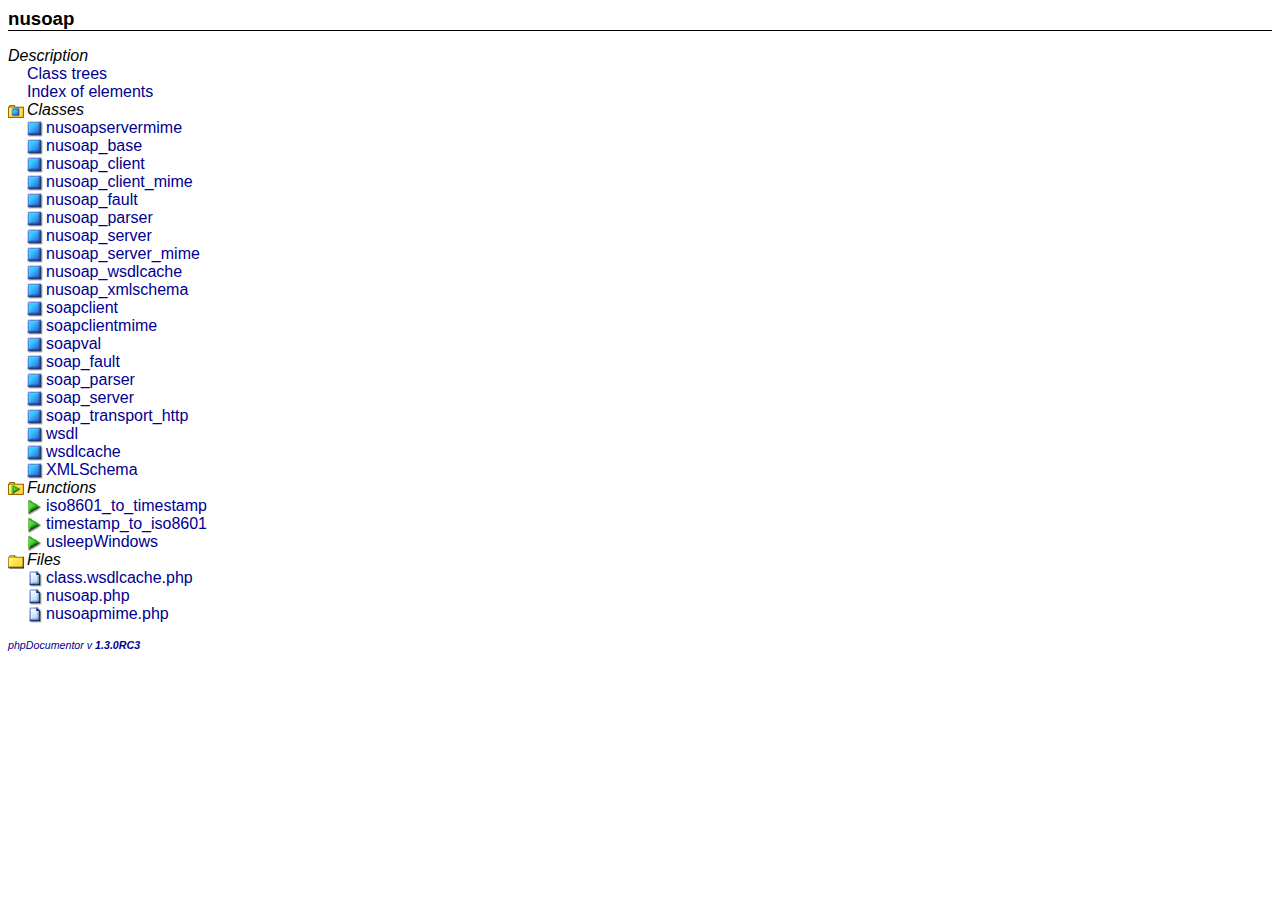
<file: nusoap/docs/li_nusoap.html>
<?xml version="1.0" encoding="iso-8859-1"?>
<!DOCTYPE html PUBLIC "-//W3C//DTD XHTML 1.0 Transitional//EN" "http://www.w3.org/TR/xhtml1/DTD/xhtml1-transitional.dtd">
  <html xmlns="http://www.w3.org/1999/xhtml">
		<head>
			<!-- template designed by Marco Von Ballmoos -->
			<title></title>
			<link rel="stylesheet" href="media/stylesheet.css" />
			<meta http-equiv='Content-Type' content='text/html; charset=iso-8859-1'/>
		</head>
		<body>
						<div class="package-title">nusoap</div>
<div class="package-details">
			
	<dl class="tree">
		
		<dt class="folder-title">Description</dt>
		<dd>
			<a href='classtrees_nusoap.html' target='right'>Class trees</a><br />
			<a href='elementindex_nusoap.html' target='right'>Index of elements</a><br />
					</dd>
	
							
							
													<dt class="folder-title"><img class="tree-icon" src="media/images/class_folder.png" alt=" ">Classes</dt>
											<dd><img class="tree-icon" src="media/images/Class.png" alt="Class"><a href='nusoap/nusoapservermime.html' target='right'>nusoapservermime</a></dd>
											<dd><img class="tree-icon" src="media/images/Class.png" alt="Class"><a href='nusoap/nusoap_base.html' target='right'>nusoap_base</a></dd>
											<dd><img class="tree-icon" src="media/images/Class.png" alt="Class"><a href='nusoap/nusoap_client.html' target='right'>nusoap_client</a></dd>
											<dd><img class="tree-icon" src="media/images/Class.png" alt="Class"><a href='nusoap/nusoap_client_mime.html' target='right'>nusoap_client_mime</a></dd>
											<dd><img class="tree-icon" src="media/images/Class.png" alt="Class"><a href='nusoap/nusoap_fault.html' target='right'>nusoap_fault</a></dd>
											<dd><img class="tree-icon" src="media/images/Class.png" alt="Class"><a href='nusoap/nusoap_parser.html' target='right'>nusoap_parser</a></dd>
											<dd><img class="tree-icon" src="media/images/Class.png" alt="Class"><a href='nusoap/nusoap_server.html' target='right'>nusoap_server</a></dd>
											<dd><img class="tree-icon" src="media/images/Class.png" alt="Class"><a href='nusoap/nusoap_server_mime.html' target='right'>nusoap_server_mime</a></dd>
											<dd><img class="tree-icon" src="media/images/Class.png" alt="Class"><a href='nusoap/nusoap_wsdlcache.html' target='right'>nusoap_wsdlcache</a></dd>
											<dd><img class="tree-icon" src="media/images/Class.png" alt="Class"><a href='nusoap/nusoap_xmlschema.html' target='right'>nusoap_xmlschema</a></dd>
											<dd><img class="tree-icon" src="media/images/Class.png" alt="Class"><a href='nusoap/soapclient.html' target='right'>soapclient</a></dd>
											<dd><img class="tree-icon" src="media/images/Class.png" alt="Class"><a href='nusoap/soapclientmime.html' target='right'>soapclientmime</a></dd>
											<dd><img class="tree-icon" src="media/images/Class.png" alt="Class"><a href='nusoap/soapval.html' target='right'>soapval</a></dd>
											<dd><img class="tree-icon" src="media/images/Class.png" alt="Class"><a href='nusoap/soap_fault.html' target='right'>soap_fault</a></dd>
											<dd><img class="tree-icon" src="media/images/Class.png" alt="Class"><a href='nusoap/soap_parser.html' target='right'>soap_parser</a></dd>
											<dd><img class="tree-icon" src="media/images/Class.png" alt="Class"><a href='nusoap/soap_server.html' target='right'>soap_server</a></dd>
											<dd><img class="tree-icon" src="media/images/Class.png" alt="Class"><a href='nusoap/soap_transport_http.html' target='right'>soap_transport_http</a></dd>
											<dd><img class="tree-icon" src="media/images/Class.png" alt="Class"><a href='nusoap/wsdl.html' target='right'>wsdl</a></dd>
											<dd><img class="tree-icon" src="media/images/Class.png" alt="Class"><a href='nusoap/wsdlcache.html' target='right'>wsdlcache</a></dd>
											<dd><img class="tree-icon" src="media/images/Class.png" alt="Class"><a href='nusoap/XMLSchema.html' target='right'>XMLSchema</a></dd>
																		<dt class="folder-title"><img class="tree-icon" src="media/images/function_folder.png" alt=" ">Functions</dt>
											<dd><img class="tree-icon" src="media/images/Function.png" alt="Function"><a href='nusoap/_nusoap_php.html#functioniso8601_to_timestamp' target='right'>iso8601_to_timestamp</a></dd>
											<dd><img class="tree-icon" src="media/images/Function.png" alt="Function"><a href='nusoap/_nusoap_php.html#functiontimestamp_to_iso8601' target='right'>timestamp_to_iso8601</a></dd>
											<dd><img class="tree-icon" src="media/images/Function.png" alt="Function"><a href='nusoap/_nusoap_php.html#functionusleepWindows' target='right'>usleepWindows</a></dd>
																		<dt class="folder-title"><img class="tree-icon" src="media/images/folder.png" alt=" ">Files</dt>
											<dd><img class="tree-icon" src="media/images/Page.png" alt="File"><a href='nusoap/_class_wsdlcache_php.html' target='right'>class.wsdlcache.php</a></dd>
											<dd><img class="tree-icon" src="media/images/Page.png" alt="File"><a href='nusoap/_nusoap_php.html' target='right'>nusoap.php</a></dd>
											<dd><img class="tree-icon" src="media/images/Page.png" alt="File"><a href='nusoap/_nusoapmime_php.html' target='right'>nusoapmime.php</a></dd>
																	
						
			</dl>
</div>
<p class="notes"><a href="http://www.phpdoc.org" target="_blank">phpDocumentor v <span class="field">1.3.0RC3</span></a></p>
</BODY>
</HTML>
</file>
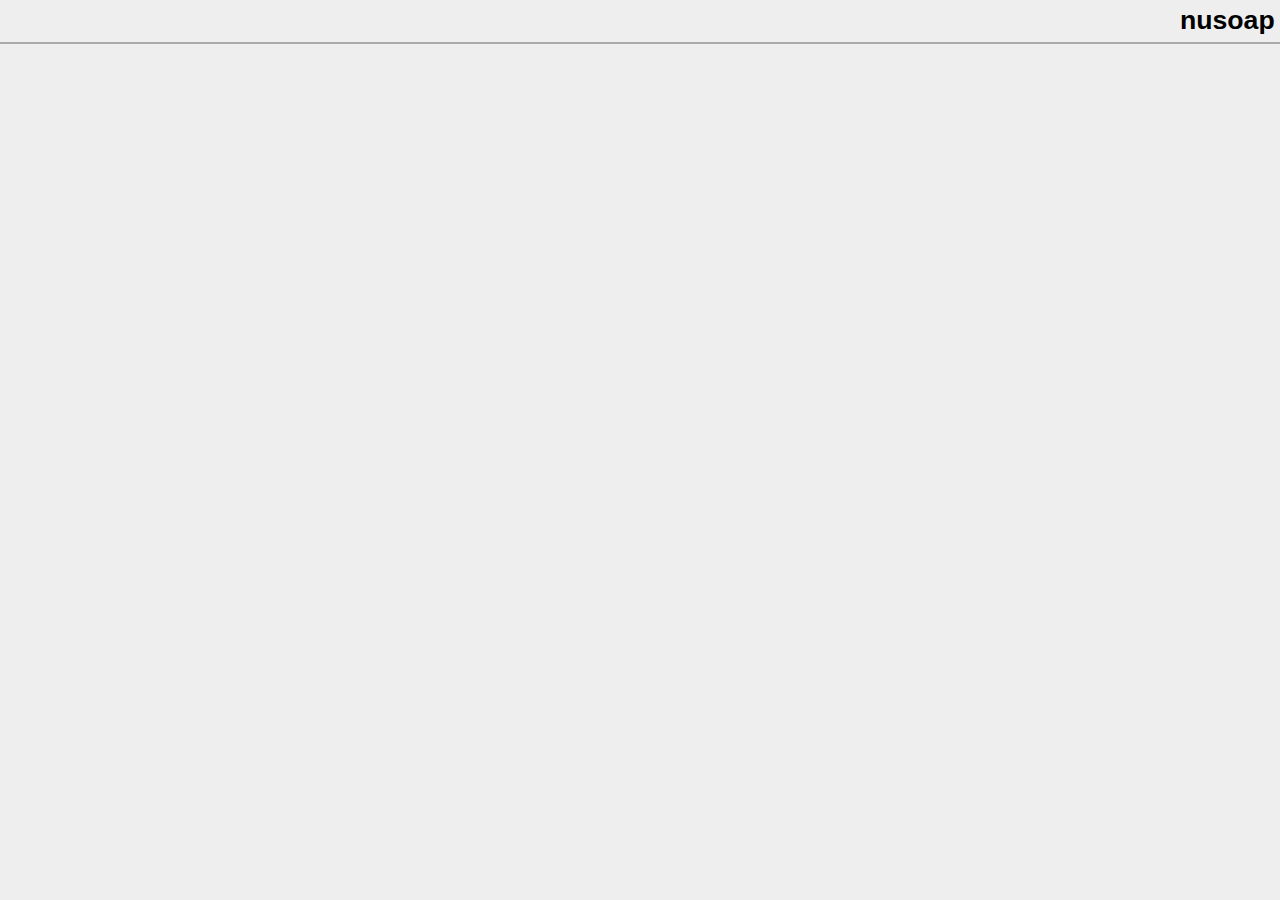
<file: nusoap/docs/packages.html>
<?xml version="1.0" encoding="iso-8859-1"?>
<!DOCTYPE html PUBLIC "-//W3C//DTD XHTML 1.0 Transitional//EN" "http://www.w3.org/TR/xhtml1/DTD/xhtml1-transitional.dtd">
  <html xmlns="http://www.w3.org/1999/xhtml">
		<head>
			<!-- template designed by Marco Von Ballmoos -->
			<title></title>
			<link rel="stylesheet" href="media/stylesheet.css" />
			<link rel="stylesheet" href="media/banner.css" />
			<meta http-equiv='Content-Type' content='text/html; charset=iso-8859-1'/>
		</head>
		<body>
			<div class="banner">
				<div class="banner-title">nusoap</div>
				<div class="banner-menu">
					<form>
						<table cellpadding="0" cellspacing="0" style="width: 100%">
							<tr>
								<td>
																	</td>
								<td style="width: 2em">&nbsp;</td>
								<td style="text-align: right">
																	</td>
							</tr>
						</table>
					</form>
				</div>
			</div>
		</body>
	</html>
</file>
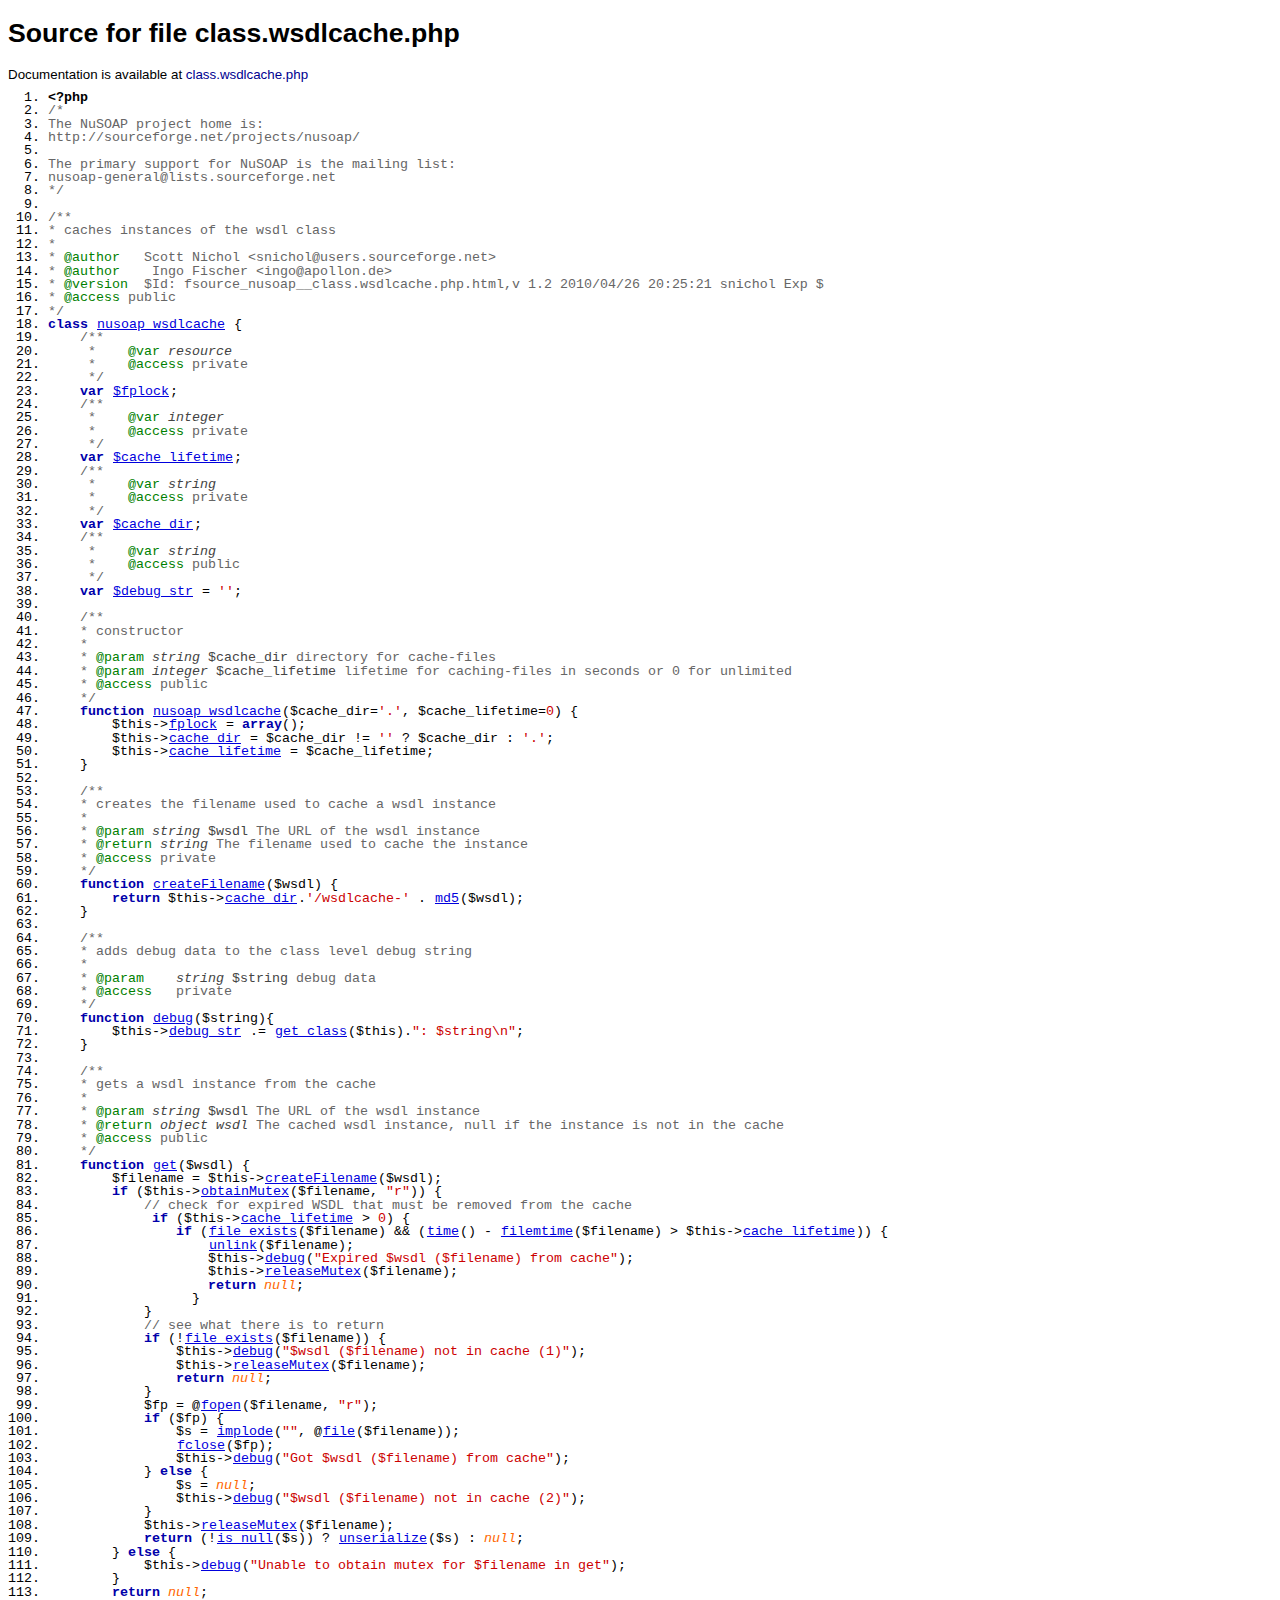
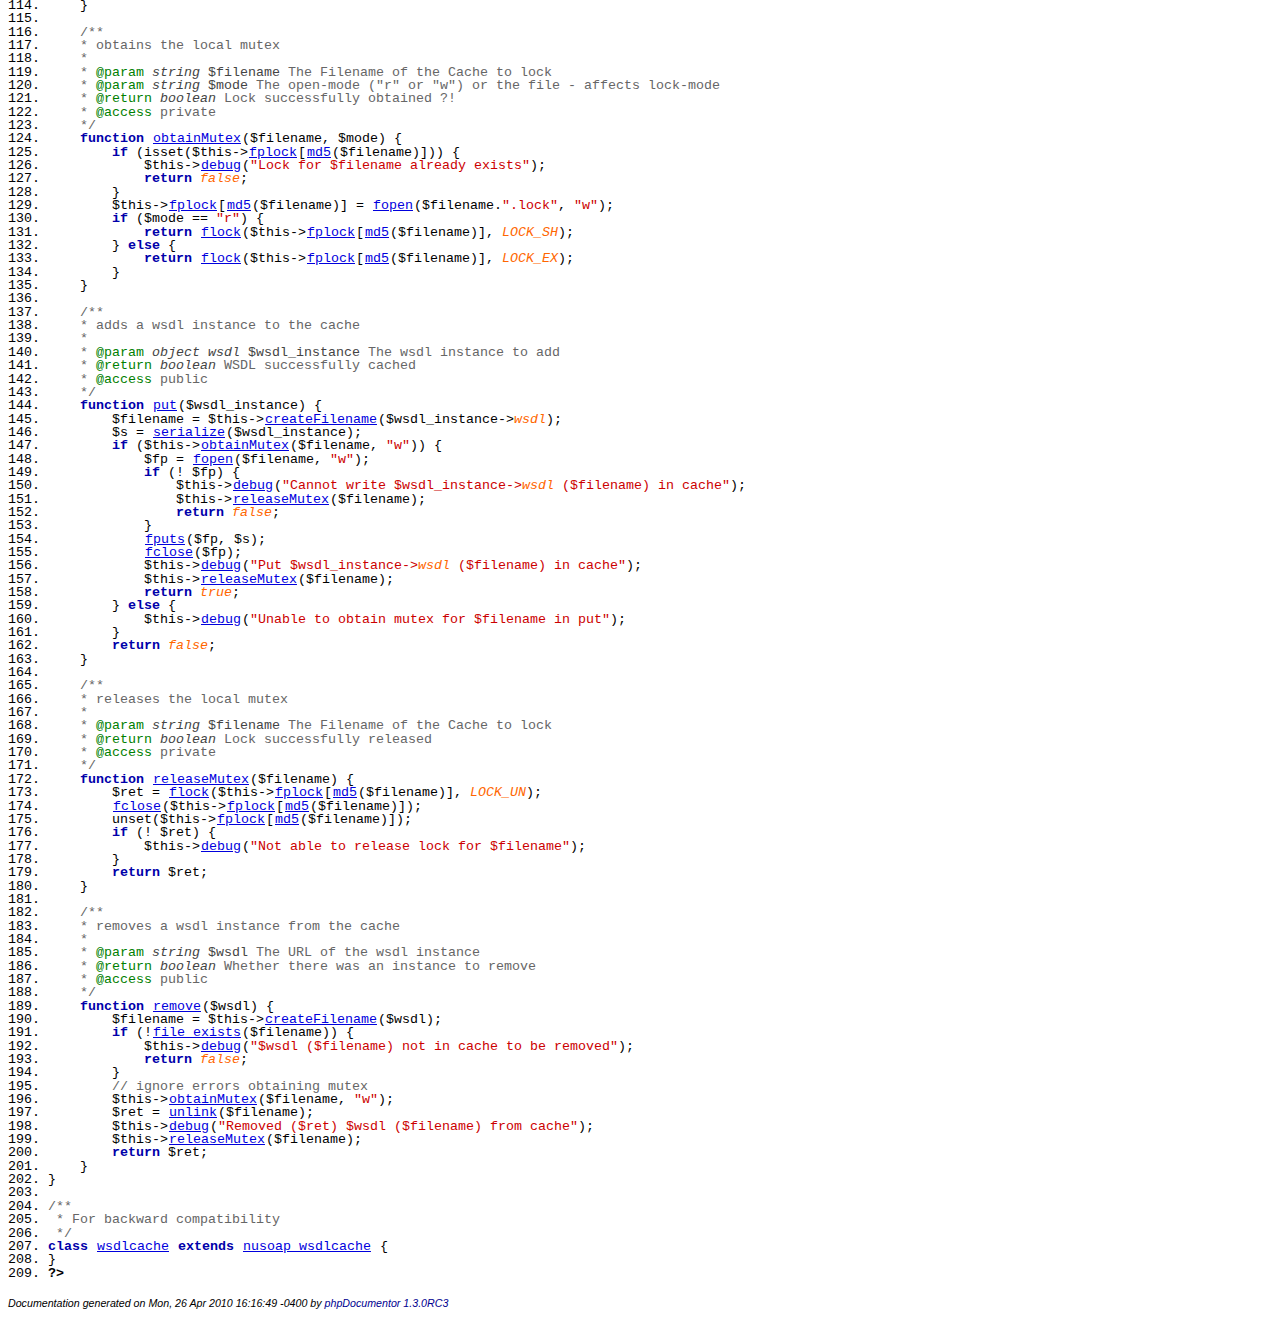
<file: nusoap/docs/__filesource/fsource_nusoap__class.wsdlcache.php.html>
<?xml version="1.0" encoding="iso-8859-1"?>
<!DOCTYPE html PUBLIC "-//W3C//DTD XHTML 1.0 Transitional//EN" "http://www.w3.org/TR/xhtml1/DTD/xhtml1-transitional.dtd">
  <html xmlns="http://www.w3.org/1999/xhtml">
		<head>
			<!-- template designed by Marco Von Ballmoos -->
			<title>File Source for class.wsdlcache.php</title>
			<link rel="stylesheet" href="../media/stylesheet.css" />
			<meta http-equiv='Content-Type' content='text/html; charset=iso-8859-1'/>
		</head>
		<body>
						<h1>Source for file class.wsdlcache.php</h1>
<p>Documentation is available at <a href="../nusoap/_class_wsdlcache_php.html">class.wsdlcache.php</a></p>
<div class="src-code">
<pre><ol><li><a name="a1"></a><span class="src-php">&lt;?php</span></li>
<li><a name="a2"></a><span class="src-comm">/*</span></li>
<li><a name="a3"></a><span class="src-comm">The NuSOAP project home is:</span></li>
<li><a name="a4"></a><span class="src-comm">http://sourceforge.net/projects/nusoap/</span></li>
<li><a name="a5"></a>&nbsp;</li>
<li><a name="a6"></a><span class="src-comm">The primary support for NuSOAP is the mailing list:</span></li>
<li><a name="a7"></a><span class="src-comm">nusoap-general@lists.sourceforge.net</span></li>
<li><a name="a8"></a><span class="src-comm">*/</span></li>
<li><a name="a9"></a>&nbsp;</li>
<li><a name="a10"></a><span class="src-doc">/**</span></li>
<li><a name="a11"></a><span class="src-doc">* caches instances of the wsdl class</span></li>
<li><a name="a12"></a><span class="src-doc">* </span></li>
<li><a name="a13"></a><span class="src-doc">* </span><span class="src-doc-coretag">@author</span><span class="src-doc">   Scott Nichol &lt;snichol@users.sourceforge.net&gt;</span></li>
<li><a name="a14"></a><span class="src-doc">* </span><span class="src-doc-coretag">@author</span><span class="src-doc">    Ingo Fischer &lt;ingo@apollon.de&gt;</span></li>
<li><a name="a15"></a><span class="src-doc">* </span><span class="src-doc-coretag">@version</span><span class="src-doc">  $Id: fsource_nusoap__class.wsdlcache.php.html,v 1.2 2010/04/26 20:25:21 snichol Exp $</span></li>
<li><a name="a16"></a><span class="src-doc">* </span><span class="src-doc-coretag">@access</span><span class="src-doc"> public</span></li>
<li><a name="a17"></a><span class="src-doc">*/</span></li>
<li><a name="a18"></a><span class="src-key">class </span><a href="../nusoap/nusoap_wsdlcache.html">nusoap_wsdlcache</a> <span class="src-sym">{</span></li>
<li><a name="a19"></a>    <span class="src-doc">/**</span></li>
<li><a name="a20"></a><span class="src-doc">     *    </span><span class="src-doc-coretag">@var </span><span class="src-doc-type">resource </span></li>
<li><a name="a21"></a><span class="src-doc">     *    </span><span class="src-doc-coretag">@access</span><span class="src-doc"> private</span></li>
<li><a name="a22"></a><span class="src-doc">     */</span></li>
<li><a name="a23"></a>    <span class="src-key">var </span><a href="../nusoap/nusoap_wsdlcache.html#var$fplock">$fplock</a><span class="src-sym">;</span></li>
<li><a name="a24"></a>    <span class="src-doc">/**</span></li>
<li><a name="a25"></a><span class="src-doc">     *    </span><span class="src-doc-coretag">@var </span><span class="src-doc-type">integer </span></li>
<li><a name="a26"></a><span class="src-doc">     *    </span><span class="src-doc-coretag">@access</span><span class="src-doc"> private</span></li>
<li><a name="a27"></a><span class="src-doc">     */</span></li>
<li><a name="a28"></a>    <span class="src-key">var </span><a href="../nusoap/nusoap_wsdlcache.html#var$cache_lifetime">$cache_lifetime</a><span class="src-sym">;</span></li>
<li><a name="a29"></a>    <span class="src-doc">/**</span></li>
<li><a name="a30"></a><span class="src-doc">     *    </span><span class="src-doc-coretag">@var </span><span class="src-doc-type">string </span></li>
<li><a name="a31"></a><span class="src-doc">     *    </span><span class="src-doc-coretag">@access</span><span class="src-doc"> private</span></li>
<li><a name="a32"></a><span class="src-doc">     */</span></li>
<li><a name="a33"></a>    <span class="src-key">var </span><a href="../nusoap/nusoap_wsdlcache.html#var$cache_dir">$cache_dir</a><span class="src-sym">;</span></li>
<li><a name="a34"></a>    <span class="src-doc">/**</span></li>
<li><a name="a35"></a><span class="src-doc">     *    </span><span class="src-doc-coretag">@var </span><span class="src-doc-type">string </span></li>
<li><a name="a36"></a><span class="src-doc">     *    </span><span class="src-doc-coretag">@access</span><span class="src-doc"> public</span></li>
<li><a name="a37"></a><span class="src-doc">     */</span></li>
<li><a name="a38"></a>    <span class="src-key">var </span><a href="../nusoap/nusoap_wsdlcache.html#var$debug_str">$debug_str</a> = <span class="src-str">''</span><span class="src-sym">;</span></li>
<li><a name="a39"></a>&nbsp;</li>
<li><a name="a40"></a>    <span class="src-doc">/**</span></li>
<li><a name="a41"></a><span class="src-doc">    * constructor</span></li>
<li><a name="a42"></a><span class="src-doc">    *</span></li>
<li><a name="a43"></a><span class="src-doc">    * </span><span class="src-doc-coretag">@param </span><span class="src-doc-type">string </span><span class="src-doc-var">$cache_dir </span><span class="src-doc">directory for cache-files</span></li>
<li><a name="a44"></a><span class="src-doc">    * </span><span class="src-doc-coretag">@param </span><span class="src-doc-type">integer </span><span class="src-doc-var">$cache_lifetime </span><span class="src-doc">lifetime for caching-files in seconds or 0 for unlimited</span></li>
<li><a name="a45"></a><span class="src-doc">    * </span><span class="src-doc-coretag">@access</span><span class="src-doc"> public</span></li>
<li><a name="a46"></a><span class="src-doc">    */</span></li>
<li><a name="a47"></a>    <span class="src-key">function </span><a href="../nusoap/nusoap_wsdlcache.html#methodnusoap_wsdlcache">nusoap_wsdlcache</a><span class="src-sym">(</span><span class="src-var">$cache_dir</span>=<span class="src-str">'.'</span><span class="src-sym">, </span><span class="src-var">$cache_lifetime</span>=<span class="src-num">0</span><span class="src-sym">) </span><span class="src-sym">{</span></li>
<li><a name="a48"></a>        <span class="src-var">$this</span><span class="src-sym">-&gt;</span><a href="../nusoap/nusoap_wsdlcache.html#var$fplock">fplock</a> = <span class="src-key">array</span><span class="src-sym">(</span><span class="src-sym">)</span><span class="src-sym">;</span></li>
<li><a name="a49"></a>        <span class="src-var">$this</span><span class="src-sym">-&gt;</span><a href="../nusoap/nusoap_wsdlcache.html#var$cache_dir">cache_dir</a> = <span class="src-var">$cache_dir </span>!= <span class="src-str">'' </span>? <span class="src-var">$cache_dir </span>: <span class="src-str">'.'</span><span class="src-sym">;</span></li>
<li><a name="a50"></a>        <span class="src-var">$this</span><span class="src-sym">-&gt;</span><a href="../nusoap/nusoap_wsdlcache.html#var$cache_lifetime">cache_lifetime</a> = <span class="src-var">$cache_lifetime</span><span class="src-sym">;</span></li>
<li><a name="a51"></a>    <span class="src-sym">}</span></li>
<li><a name="a52"></a>&nbsp;</li>
<li><a name="a53"></a>    <span class="src-doc">/**</span></li>
<li><a name="a54"></a><span class="src-doc">    * creates the filename used to cache a wsdl instance</span></li>
<li><a name="a55"></a><span class="src-doc">    *</span></li>
<li><a name="a56"></a><span class="src-doc">    * </span><span class="src-doc-coretag">@param </span><span class="src-doc-type">string </span><span class="src-doc-var">$wsdl </span><span class="src-doc">The URL of the wsdl instance</span></li>
<li><a name="a57"></a><span class="src-doc">    * </span><span class="src-doc-coretag">@return </span><span class="src-doc-type">string </span><span class="src-doc">The filename used to cache the instance</span></li>
<li><a name="a58"></a><span class="src-doc">    * </span><span class="src-doc-coretag">@access</span><span class="src-doc"> private</span></li>
<li><a name="a59"></a><span class="src-doc">    */</span></li>
<li><a name="a60"></a>    <span class="src-key">function </span><a href="../nusoap/nusoap_wsdlcache.html#methodcreateFilename">createFilename</a><span class="src-sym">(</span><span class="src-var">$wsdl</span><span class="src-sym">) </span><span class="src-sym">{</span></li>
<li><a name="a61"></a>        <span class="src-key">return </span><span class="src-var">$this</span><span class="src-sym">-&gt;</span><a href="../nusoap/nusoap_wsdlcache.html#var$cache_dir">cache_dir</a>.<span class="src-str">'/wsdlcache-' </span>. <a href="http://www.php.net/md5">md5</a><span class="src-sym">(</span><span class="src-var">$wsdl</span><span class="src-sym">)</span><span class="src-sym">;</span></li>
<li><a name="a62"></a>    <span class="src-sym">}</span></li>
<li><a name="a63"></a>&nbsp;</li>
<li><a name="a64"></a>    <span class="src-doc">/**</span></li>
<li><a name="a65"></a><span class="src-doc">    * adds debug data to the class level debug string</span></li>
<li><a name="a66"></a><span class="src-doc">    *</span></li>
<li><a name="a67"></a><span class="src-doc">    * </span><span class="src-doc-coretag">@param </span><span class="src-doc">   </span><span class="src-doc-type">string </span><span class="src-doc-var">$string </span><span class="src-doc">debug data</span></li>
<li><a name="a68"></a><span class="src-doc">    * </span><span class="src-doc-coretag">@access</span><span class="src-doc">   private</span></li>
<li><a name="a69"></a><span class="src-doc">    */</span></li>
<li><a name="a70"></a>    <span class="src-key">function </span><a href="../nusoap/nusoap_wsdlcache.html#methoddebug">debug</a><span class="src-sym">(</span><span class="src-var">$string</span><span class="src-sym">)</span><span class="src-sym">{</span></li>
<li><a name="a71"></a>        <span class="src-var">$this</span><span class="src-sym">-&gt;</span><a href="../nusoap/nusoap_wsdlcache.html#var$debug_str">debug_str</a> .= <a href="http://www.php.net/get_class">get_class</a><span class="src-sym">(</span><span class="src-var">$this</span><span class="src-sym">)</span>.<span class="src-str">&quot;</span><span class="src-str">: <span class="src-var">$string</span>\n</span><span class="src-str">&quot;</span><span class="src-sym">;</span></li>
<li><a name="a72"></a>    <span class="src-sym">}</span></li>
<li><a name="a73"></a>&nbsp;</li>
<li><a name="a74"></a>    <span class="src-doc">/**</span></li>
<li><a name="a75"></a><span class="src-doc">    * gets a wsdl instance from the cache</span></li>
<li><a name="a76"></a><span class="src-doc">    *</span></li>
<li><a name="a77"></a><span class="src-doc">    * </span><span class="src-doc-coretag">@param </span><span class="src-doc-type">string </span><span class="src-doc-var">$wsdl </span><span class="src-doc">The URL of the wsdl instance</span></li>
<li><a name="a78"></a><span class="src-doc">    * </span><span class="src-doc-coretag">@return </span><span class="src-doc-type">object </span><span class="src-doc-type">wsdl </span><span class="src-doc">The cached wsdl instance, null if the instance is not in the cache</span></li>
<li><a name="a79"></a><span class="src-doc">    * </span><span class="src-doc-coretag">@access</span><span class="src-doc"> public</span></li>
<li><a name="a80"></a><span class="src-doc">    */</span></li>
<li><a name="a81"></a>    <span class="src-key">function </span><a href="../nusoap/nusoap_wsdlcache.html#methodget">get</a><span class="src-sym">(</span><span class="src-var">$wsdl</span><span class="src-sym">) </span><span class="src-sym">{</span></li>
<li><a name="a82"></a>        <span class="src-var">$filename </span>= <span class="src-var">$this</span><span class="src-sym">-&gt;</span><a href="../nusoap/nusoap_wsdlcache.html#methodcreateFilename">createFilename</a><span class="src-sym">(</span><span class="src-var">$wsdl</span><span class="src-sym">)</span><span class="src-sym">;</span></li>
<li><a name="a83"></a>        <span class="src-key">if </span><span class="src-sym">(</span><span class="src-var">$this</span><span class="src-sym">-&gt;</span><a href="../nusoap/nusoap_wsdlcache.html#methodobtainMutex">obtainMutex</a><span class="src-sym">(</span><span class="src-var">$filename</span><span class="src-sym">, </span><span class="src-str">&quot;r&quot;</span><span class="src-sym">)) </span><span class="src-sym">{</span></li>
<li><a name="a84"></a>            <span class="src-comm">// check for expired WSDL that must be removed from the cache</span></li>
<li><a name="a85"></a>             <span class="src-key">if </span><span class="src-sym">(</span><span class="src-var">$this</span><span class="src-sym">-&gt;</span><a href="../nusoap/nusoap_wsdlcache.html#var$cache_lifetime">cache_lifetime</a> &gt; <span class="src-num">0</span><span class="src-sym">) </span><span class="src-sym">{</span></li>
<li><a name="a86"></a>                <span class="src-key">if </span><span class="src-sym">(</span><a href="http://www.php.net/file_exists">file_exists</a><span class="src-sym">(</span><span class="src-var">$filename</span><span class="src-sym">) </span>&amp;&amp; <span class="src-sym">(</span><a href="http://www.php.net/time">time</a><span class="src-sym">(</span><span class="src-sym">) </span>- <a href="http://www.php.net/filemtime">filemtime</a><span class="src-sym">(</span><span class="src-var">$filename</span><span class="src-sym">) </span>&gt; <span class="src-var">$this</span><span class="src-sym">-&gt;</span><a href="../nusoap/nusoap_wsdlcache.html#var$cache_lifetime">cache_lifetime</a><span class="src-sym">)) </span><span class="src-sym">{</span></li>
<li><a name="a87"></a>                    <a href="http://www.php.net/unlink">unlink</a><span class="src-sym">(</span><span class="src-var">$filename</span><span class="src-sym">)</span><span class="src-sym">;</span></li>
<li><a name="a88"></a>                    <span class="src-var">$this</span><span class="src-sym">-&gt;</span><a href="../nusoap/nusoap_wsdlcache.html#methoddebug">debug</a><span class="src-sym">(</span><span class="src-str">&quot;</span><span class="src-str">Expired <span class="src-var">$wsdl</span> (<span class="src-var">$filename</span>) from cache</span><span class="src-str">&quot;</span><span class="src-sym">)</span><span class="src-sym">;</span></li>
<li><a name="a89"></a>                    <span class="src-var">$this</span><span class="src-sym">-&gt;</span><a href="../nusoap/nusoap_wsdlcache.html#methodreleaseMutex">releaseMutex</a><span class="src-sym">(</span><span class="src-var">$filename</span><span class="src-sym">)</span><span class="src-sym">;</span></li>
<li><a name="a90"></a>                    <span class="src-key">return </span><span class="src-id">null</span><span class="src-sym">;</span></li>
<li><a name="a91"></a>                  <span class="src-sym">}</span></li>
<li><a name="a92"></a>            <span class="src-sym">}</span></li>
<li><a name="a93"></a>            <span class="src-comm">// see what there is to return</span></li>
<li><a name="a94"></a>            <span class="src-key">if </span><span class="src-sym">(</span><span class="src-sym">!</span><a href="http://www.php.net/file_exists">file_exists</a><span class="src-sym">(</span><span class="src-var">$filename</span><span class="src-sym">)) </span><span class="src-sym">{</span></li>
<li><a name="a95"></a>                <span class="src-var">$this</span><span class="src-sym">-&gt;</span><a href="../nusoap/nusoap_wsdlcache.html#methoddebug">debug</a><span class="src-sym">(</span><span class="src-str">&quot;</span><span class="src-str"><span class="src-var">$wsdl</span> (<span class="src-var">$filename</span>) not in cache (1)</span><span class="src-str">&quot;</span><span class="src-sym">)</span><span class="src-sym">;</span></li>
<li><a name="a96"></a>                <span class="src-var">$this</span><span class="src-sym">-&gt;</span><a href="../nusoap/nusoap_wsdlcache.html#methodreleaseMutex">releaseMutex</a><span class="src-sym">(</span><span class="src-var">$filename</span><span class="src-sym">)</span><span class="src-sym">;</span></li>
<li><a name="a97"></a>                <span class="src-key">return </span><span class="src-id">null</span><span class="src-sym">;</span></li>
<li><a name="a98"></a>            <span class="src-sym">}</span></li>
<li><a name="a99"></a>            <span class="src-var">$fp </span>= <span class="src-sym">@</span><a href="http://www.php.net/fopen">fopen</a><span class="src-sym">(</span><span class="src-var">$filename</span><span class="src-sym">, </span><span class="src-str">&quot;r&quot;</span><span class="src-sym">)</span><span class="src-sym">;</span></li>
<li><a name="a100"></a>            <span class="src-key">if </span><span class="src-sym">(</span><span class="src-var">$fp</span><span class="src-sym">) </span><span class="src-sym">{</span></li>
<li><a name="a101"></a>                <span class="src-var">$s </span>= <a href="http://www.php.net/implode">implode</a><span class="src-sym">(</span><span class="src-str">&quot;&quot;</span><span class="src-sym">, </span><span class="src-sym">@</span><a href="http://www.php.net/file">file</a><span class="src-sym">(</span><span class="src-var">$filename</span><span class="src-sym">))</span><span class="src-sym">;</span></li>
<li><a name="a102"></a>                <a href="http://www.php.net/fclose">fclose</a><span class="src-sym">(</span><span class="src-var">$fp</span><span class="src-sym">)</span><span class="src-sym">;</span></li>
<li><a name="a103"></a>                <span class="src-var">$this</span><span class="src-sym">-&gt;</span><a href="../nusoap/nusoap_wsdlcache.html#methoddebug">debug</a><span class="src-sym">(</span><span class="src-str">&quot;</span><span class="src-str">Got <span class="src-var">$wsdl</span> (<span class="src-var">$filename</span>) from cache</span><span class="src-str">&quot;</span><span class="src-sym">)</span><span class="src-sym">;</span></li>
<li><a name="a104"></a>            <span class="src-sym">} </span><span class="src-key">else </span><span class="src-sym">{</span></li>
<li><a name="a105"></a>                <span class="src-var">$s </span>= <span class="src-id">null</span><span class="src-sym">;</span></li>
<li><a name="a106"></a>                <span class="src-var">$this</span><span class="src-sym">-&gt;</span><a href="../nusoap/nusoap_wsdlcache.html#methoddebug">debug</a><span class="src-sym">(</span><span class="src-str">&quot;</span><span class="src-str"><span class="src-var">$wsdl</span> (<span class="src-var">$filename</span>) not in cache (2)</span><span class="src-str">&quot;</span><span class="src-sym">)</span><span class="src-sym">;</span></li>
<li><a name="a107"></a>            <span class="src-sym">}</span></li>
<li><a name="a108"></a>            <span class="src-var">$this</span><span class="src-sym">-&gt;</span><a href="../nusoap/nusoap_wsdlcache.html#methodreleaseMutex">releaseMutex</a><span class="src-sym">(</span><span class="src-var">$filename</span><span class="src-sym">)</span><span class="src-sym">;</span></li>
<li><a name="a109"></a>            <span class="src-key">return </span><span class="src-sym">(</span><span class="src-sym">!</span><a href="http://www.php.net/is_null">is_null</a><span class="src-sym">(</span><span class="src-var">$s</span><span class="src-sym">)) </span>? <a href="http://www.php.net/unserialize">unserialize</a><span class="src-sym">(</span><span class="src-var">$s</span><span class="src-sym">) </span>: <span class="src-id">null</span><span class="src-sym">;</span></li>
<li><a name="a110"></a>        <span class="src-sym">} </span><span class="src-key">else </span><span class="src-sym">{</span></li>
<li><a name="a111"></a>            <span class="src-var">$this</span><span class="src-sym">-&gt;</span><a href="../nusoap/nusoap_wsdlcache.html#methoddebug">debug</a><span class="src-sym">(</span><span class="src-str">&quot;</span><span class="src-str">Unable to obtain mutex for <span class="src-var">$filename</span> in get</span><span class="src-str">&quot;</span><span class="src-sym">)</span><span class="src-sym">;</span></li>
<li><a name="a112"></a>        <span class="src-sym">}</span></li>
<li><a name="a113"></a>        <span class="src-key">return </span><span class="src-id">null</span><span class="src-sym">;</span></li>
<li><a name="a114"></a>    <span class="src-sym">}</span></li>
<li><a name="a115"></a>&nbsp;</li>
<li><a name="a116"></a>    <span class="src-doc">/**</span></li>
<li><a name="a117"></a><span class="src-doc">    * obtains the local mutex</span></li>
<li><a name="a118"></a><span class="src-doc">    *</span></li>
<li><a name="a119"></a><span class="src-doc">    * </span><span class="src-doc-coretag">@param </span><span class="src-doc-type">string </span><span class="src-doc-var">$filename </span><span class="src-doc">The Filename of the Cache to lock</span></li>
<li><a name="a120"></a><span class="src-doc">    * </span><span class="src-doc-coretag">@param </span><span class="src-doc-type">string </span><span class="src-doc-var">$mode </span><span class="src-doc">The open-mode (&quot;r&quot; or &quot;w&quot;) or the file - affects lock-mode</span></li>
<li><a name="a121"></a><span class="src-doc">    * </span><span class="src-doc-coretag">@return </span><span class="src-doc-type">boolean </span><span class="src-doc">Lock successfully obtained ?!</span></li>
<li><a name="a122"></a><span class="src-doc">    * </span><span class="src-doc-coretag">@access</span><span class="src-doc"> private</span></li>
<li><a name="a123"></a><span class="src-doc">    */</span></li>
<li><a name="a124"></a>    <span class="src-key">function </span><a href="../nusoap/nusoap_wsdlcache.html#methodobtainMutex">obtainMutex</a><span class="src-sym">(</span><span class="src-var">$filename</span><span class="src-sym">, </span><span class="src-var">$mode</span><span class="src-sym">) </span><span class="src-sym">{</span></li>
<li><a name="a125"></a>        <span class="src-key">if </span><span class="src-sym">(</span>isset<span class="src-sym">(</span><span class="src-var">$this</span><span class="src-sym">-&gt;</span><a href="../nusoap/nusoap_wsdlcache.html#var$fplock">fplock</a><span class="src-sym">[</span><a href="http://www.php.net/md5">md5</a><span class="src-sym">(</span><span class="src-var">$filename</span><span class="src-sym">)</span><span class="src-sym">]</span><span class="src-sym">)) </span><span class="src-sym">{</span></li>
<li><a name="a126"></a>            <span class="src-var">$this</span><span class="src-sym">-&gt;</span><a href="../nusoap/nusoap_wsdlcache.html#methoddebug">debug</a><span class="src-sym">(</span><span class="src-str">&quot;</span><span class="src-str">Lock for <span class="src-var">$filename</span> already exists</span><span class="src-str">&quot;</span><span class="src-sym">)</span><span class="src-sym">;</span></li>
<li><a name="a127"></a>            <span class="src-key">return </span><span class="src-id">false</span><span class="src-sym">;</span></li>
<li><a name="a128"></a>        <span class="src-sym">}</span></li>
<li><a name="a129"></a>        <span class="src-var">$this</span><span class="src-sym">-&gt;</span><a href="../nusoap/nusoap_wsdlcache.html#var$fplock">fplock</a><span class="src-sym">[</span><a href="http://www.php.net/md5">md5</a><span class="src-sym">(</span><span class="src-var">$filename</span><span class="src-sym">)</span><span class="src-sym">] </span>= <a href="http://www.php.net/fopen">fopen</a><span class="src-sym">(</span><span class="src-var">$filename</span>.<span class="src-str">&quot;.lock&quot;</span><span class="src-sym">, </span><span class="src-str">&quot;w&quot;</span><span class="src-sym">)</span><span class="src-sym">;</span></li>
<li><a name="a130"></a>        <span class="src-key">if </span><span class="src-sym">(</span><span class="src-var">$mode </span>== <span class="src-str">&quot;r&quot;</span><span class="src-sym">) </span><span class="src-sym">{</span></li>
<li><a name="a131"></a>            <span class="src-key">return </span><a href="http://www.php.net/flock">flock</a><span class="src-sym">(</span><span class="src-var">$this</span><span class="src-sym">-&gt;</span><a href="../nusoap/nusoap_wsdlcache.html#var$fplock">fplock</a><span class="src-sym">[</span><a href="http://www.php.net/md5">md5</a><span class="src-sym">(</span><span class="src-var">$filename</span><span class="src-sym">)</span><span class="src-sym">]</span><span class="src-sym">, </span><span class="src-id">LOCK_SH</span><span class="src-sym">)</span><span class="src-sym">;</span></li>
<li><a name="a132"></a>        <span class="src-sym">} </span><span class="src-key">else </span><span class="src-sym">{</span></li>
<li><a name="a133"></a>            <span class="src-key">return </span><a href="http://www.php.net/flock">flock</a><span class="src-sym">(</span><span class="src-var">$this</span><span class="src-sym">-&gt;</span><a href="../nusoap/nusoap_wsdlcache.html#var$fplock">fplock</a><span class="src-sym">[</span><a href="http://www.php.net/md5">md5</a><span class="src-sym">(</span><span class="src-var">$filename</span><span class="src-sym">)</span><span class="src-sym">]</span><span class="src-sym">, </span><span class="src-id">LOCK_EX</span><span class="src-sym">)</span><span class="src-sym">;</span></li>
<li><a name="a134"></a>        <span class="src-sym">}</span></li>
<li><a name="a135"></a>    <span class="src-sym">}</span></li>
<li><a name="a136"></a>&nbsp;</li>
<li><a name="a137"></a>    <span class="src-doc">/**</span></li>
<li><a name="a138"></a><span class="src-doc">    * adds a wsdl instance to the cache</span></li>
<li><a name="a139"></a><span class="src-doc">    *</span></li>
<li><a name="a140"></a><span class="src-doc">    * </span><span class="src-doc-coretag">@param </span><span class="src-doc-type">object </span><span class="src-doc-type">wsdl </span><span class="src-doc-var">$wsdl_instance </span><span class="src-doc">The wsdl instance to add</span></li>
<li><a name="a141"></a><span class="src-doc">    * </span><span class="src-doc-coretag">@return </span><span class="src-doc-type">boolean </span><span class="src-doc">WSDL successfully cached</span></li>
<li><a name="a142"></a><span class="src-doc">    * </span><span class="src-doc-coretag">@access</span><span class="src-doc"> public</span></li>
<li><a name="a143"></a><span class="src-doc">    */</span></li>
<li><a name="a144"></a>    <span class="src-key">function </span><a href="../nusoap/nusoap_wsdlcache.html#methodput">put</a><span class="src-sym">(</span><span class="src-var">$wsdl_instance</span><span class="src-sym">) </span><span class="src-sym">{</span></li>
<li><a name="a145"></a>        <span class="src-var">$filename </span>= <span class="src-var">$this</span><span class="src-sym">-&gt;</span><a href="../nusoap/nusoap_wsdlcache.html#methodcreateFilename">createFilename</a><span class="src-sym">(</span><span class="src-var">$wsdl_instance</span><span class="src-sym">-&gt;</span><span class="src-id">wsdl</span><span class="src-sym">)</span><span class="src-sym">;</span></li>
<li><a name="a146"></a>        <span class="src-var">$s </span>= <a href="http://www.php.net/serialize">serialize</a><span class="src-sym">(</span><span class="src-var">$wsdl_instance</span><span class="src-sym">)</span><span class="src-sym">;</span></li>
<li><a name="a147"></a>        <span class="src-key">if </span><span class="src-sym">(</span><span class="src-var">$this</span><span class="src-sym">-&gt;</span><a href="../nusoap/nusoap_wsdlcache.html#methodobtainMutex">obtainMutex</a><span class="src-sym">(</span><span class="src-var">$filename</span><span class="src-sym">, </span><span class="src-str">&quot;w&quot;</span><span class="src-sym">)) </span><span class="src-sym">{</span></li>
<li><a name="a148"></a>            <span class="src-var">$fp </span>= <a href="http://www.php.net/fopen">fopen</a><span class="src-sym">(</span><span class="src-var">$filename</span><span class="src-sym">, </span><span class="src-str">&quot;w&quot;</span><span class="src-sym">)</span><span class="src-sym">;</span></li>
<li><a name="a149"></a>            <span class="src-key">if </span><span class="src-sym">(</span><span class="src-sym">! </span><span class="src-var">$fp</span><span class="src-sym">) </span><span class="src-sym">{</span></li>
<li><a name="a150"></a>                <span class="src-var">$this</span><span class="src-sym">-&gt;</span><a href="../nusoap/nusoap_wsdlcache.html#methoddebug">debug</a><span class="src-sym">(</span><span class="src-str">&quot;</span><span class="src-str">Cannot write <span class="src-var">$wsdl_instance</span><span class="src-sym">-&gt;</span><span class="src-id">wsdl</span> (<span class="src-var">$filename</span>) in cache</span><span class="src-str">&quot;</span><span class="src-sym">)</span><span class="src-sym">;</span></li>
<li><a name="a151"></a>                <span class="src-var">$this</span><span class="src-sym">-&gt;</span><a href="../nusoap/nusoap_wsdlcache.html#methodreleaseMutex">releaseMutex</a><span class="src-sym">(</span><span class="src-var">$filename</span><span class="src-sym">)</span><span class="src-sym">;</span></li>
<li><a name="a152"></a>                <span class="src-key">return </span><span class="src-id">false</span><span class="src-sym">;</span></li>
<li><a name="a153"></a>            <span class="src-sym">}</span></li>
<li><a name="a154"></a>            <a href="http://www.php.net/fputs">fputs</a><span class="src-sym">(</span><span class="src-var">$fp</span><span class="src-sym">, </span><span class="src-var">$s</span><span class="src-sym">)</span><span class="src-sym">;</span></li>
<li><a name="a155"></a>            <a href="http://www.php.net/fclose">fclose</a><span class="src-sym">(</span><span class="src-var">$fp</span><span class="src-sym">)</span><span class="src-sym">;</span></li>
<li><a name="a156"></a>            <span class="src-var">$this</span><span class="src-sym">-&gt;</span><a href="../nusoap/nusoap_wsdlcache.html#methoddebug">debug</a><span class="src-sym">(</span><span class="src-str">&quot;</span><span class="src-str">Put <span class="src-var">$wsdl_instance</span><span class="src-sym">-&gt;</span><span class="src-id">wsdl</span> (<span class="src-var">$filename</span>) in cache</span><span class="src-str">&quot;</span><span class="src-sym">)</span><span class="src-sym">;</span></li>
<li><a name="a157"></a>            <span class="src-var">$this</span><span class="src-sym">-&gt;</span><a href="../nusoap/nusoap_wsdlcache.html#methodreleaseMutex">releaseMutex</a><span class="src-sym">(</span><span class="src-var">$filename</span><span class="src-sym">)</span><span class="src-sym">;</span></li>
<li><a name="a158"></a>            <span class="src-key">return </span><span class="src-id">true</span><span class="src-sym">;</span></li>
<li><a name="a159"></a>        <span class="src-sym">} </span><span class="src-key">else </span><span class="src-sym">{</span></li>
<li><a name="a160"></a>            <span class="src-var">$this</span><span class="src-sym">-&gt;</span><a href="../nusoap/nusoap_wsdlcache.html#methoddebug">debug</a><span class="src-sym">(</span><span class="src-str">&quot;</span><span class="src-str">Unable to obtain mutex for <span class="src-var">$filename</span> in put</span><span class="src-str">&quot;</span><span class="src-sym">)</span><span class="src-sym">;</span></li>
<li><a name="a161"></a>        <span class="src-sym">}</span></li>
<li><a name="a162"></a>        <span class="src-key">return </span><span class="src-id">false</span><span class="src-sym">;</span></li>
<li><a name="a163"></a>    <span class="src-sym">}</span></li>
<li><a name="a164"></a>&nbsp;</li>
<li><a name="a165"></a>    <span class="src-doc">/**</span></li>
<li><a name="a166"></a><span class="src-doc">    * releases the local mutex</span></li>
<li><a name="a167"></a><span class="src-doc">    *</span></li>
<li><a name="a168"></a><span class="src-doc">    * </span><span class="src-doc-coretag">@param </span><span class="src-doc-type">string </span><span class="src-doc-var">$filename </span><span class="src-doc">The Filename of the Cache to lock</span></li>
<li><a name="a169"></a><span class="src-doc">    * </span><span class="src-doc-coretag">@return </span><span class="src-doc-type">boolean </span><span class="src-doc">Lock successfully released</span></li>
<li><a name="a170"></a><span class="src-doc">    * </span><span class="src-doc-coretag">@access</span><span class="src-doc"> private</span></li>
<li><a name="a171"></a><span class="src-doc">    */</span></li>
<li><a name="a172"></a>    <span class="src-key">function </span><a href="../nusoap/nusoap_wsdlcache.html#methodreleaseMutex">releaseMutex</a><span class="src-sym">(</span><span class="src-var">$filename</span><span class="src-sym">) </span><span class="src-sym">{</span></li>
<li><a name="a173"></a>        <span class="src-var">$ret </span>= <a href="http://www.php.net/flock">flock</a><span class="src-sym">(</span><span class="src-var">$this</span><span class="src-sym">-&gt;</span><a href="../nusoap/nusoap_wsdlcache.html#var$fplock">fplock</a><span class="src-sym">[</span><a href="http://www.php.net/md5">md5</a><span class="src-sym">(</span><span class="src-var">$filename</span><span class="src-sym">)</span><span class="src-sym">]</span><span class="src-sym">, </span><span class="src-id">LOCK_UN</span><span class="src-sym">)</span><span class="src-sym">;</span></li>
<li><a name="a174"></a>        <a href="http://www.php.net/fclose">fclose</a><span class="src-sym">(</span><span class="src-var">$this</span><span class="src-sym">-&gt;</span><a href="../nusoap/nusoap_wsdlcache.html#var$fplock">fplock</a><span class="src-sym">[</span><a href="http://www.php.net/md5">md5</a><span class="src-sym">(</span><span class="src-var">$filename</span><span class="src-sym">)</span><span class="src-sym">]</span><span class="src-sym">)</span><span class="src-sym">;</span></li>
<li><a name="a175"></a>        unset<span class="src-sym">(</span><span class="src-var">$this</span><span class="src-sym">-&gt;</span><a href="../nusoap/nusoap_wsdlcache.html#var$fplock">fplock</a><span class="src-sym">[</span><a href="http://www.php.net/md5">md5</a><span class="src-sym">(</span><span class="src-var">$filename</span><span class="src-sym">)</span><span class="src-sym">]</span><span class="src-sym">)</span><span class="src-sym">;</span></li>
<li><a name="a176"></a>        <span class="src-key">if </span><span class="src-sym">(</span><span class="src-sym">! </span><span class="src-var">$ret</span><span class="src-sym">) </span><span class="src-sym">{</span></li>
<li><a name="a177"></a>            <span class="src-var">$this</span><span class="src-sym">-&gt;</span><a href="../nusoap/nusoap_wsdlcache.html#methoddebug">debug</a><span class="src-sym">(</span><span class="src-str">&quot;</span><span class="src-str">Not able to release lock for <span class="src-var">$filename</span></span><span class="src-str">&quot;</span><span class="src-sym">)</span><span class="src-sym">;</span></li>
<li><a name="a178"></a>        <span class="src-sym">}</span></li>
<li><a name="a179"></a>        <span class="src-key">return </span><span class="src-var">$ret</span><span class="src-sym">;</span></li>
<li><a name="a180"></a>    <span class="src-sym">}</span></li>
<li><a name="a181"></a>&nbsp;</li>
<li><a name="a182"></a>    <span class="src-doc">/**</span></li>
<li><a name="a183"></a><span class="src-doc">    * removes a wsdl instance from the cache</span></li>
<li><a name="a184"></a><span class="src-doc">    *</span></li>
<li><a name="a185"></a><span class="src-doc">    * </span><span class="src-doc-coretag">@param </span><span class="src-doc-type">string </span><span class="src-doc-var">$wsdl </span><span class="src-doc">The URL of the wsdl instance</span></li>
<li><a name="a186"></a><span class="src-doc">    * </span><span class="src-doc-coretag">@return </span><span class="src-doc-type">boolean </span><span class="src-doc">Whether there was an instance to remove</span></li>
<li><a name="a187"></a><span class="src-doc">    * </span><span class="src-doc-coretag">@access</span><span class="src-doc"> public</span></li>
<li><a name="a188"></a><span class="src-doc">    */</span></li>
<li><a name="a189"></a>    <span class="src-key">function </span><a href="../nusoap/nusoap_wsdlcache.html#methodremove">remove</a><span class="src-sym">(</span><span class="src-var">$wsdl</span><span class="src-sym">) </span><span class="src-sym">{</span></li>
<li><a name="a190"></a>        <span class="src-var">$filename </span>= <span class="src-var">$this</span><span class="src-sym">-&gt;</span><a href="../nusoap/nusoap_wsdlcache.html#methodcreateFilename">createFilename</a><span class="src-sym">(</span><span class="src-var">$wsdl</span><span class="src-sym">)</span><span class="src-sym">;</span></li>
<li><a name="a191"></a>        <span class="src-key">if </span><span class="src-sym">(</span><span class="src-sym">!</span><a href="http://www.php.net/file_exists">file_exists</a><span class="src-sym">(</span><span class="src-var">$filename</span><span class="src-sym">)) </span><span class="src-sym">{</span></li>
<li><a name="a192"></a>            <span class="src-var">$this</span><span class="src-sym">-&gt;</span><a href="../nusoap/nusoap_wsdlcache.html#methoddebug">debug</a><span class="src-sym">(</span><span class="src-str">&quot;</span><span class="src-str"><span class="src-var">$wsdl</span> (<span class="src-var">$filename</span>) not in cache to be removed</span><span class="src-str">&quot;</span><span class="src-sym">)</span><span class="src-sym">;</span></li>
<li><a name="a193"></a>            <span class="src-key">return </span><span class="src-id">false</span><span class="src-sym">;</span></li>
<li><a name="a194"></a>        <span class="src-sym">}</span></li>
<li><a name="a195"></a>        <span class="src-comm">// ignore errors obtaining mutex</span></li>
<li><a name="a196"></a>        <span class="src-var">$this</span><span class="src-sym">-&gt;</span><a href="../nusoap/nusoap_wsdlcache.html#methodobtainMutex">obtainMutex</a><span class="src-sym">(</span><span class="src-var">$filename</span><span class="src-sym">, </span><span class="src-str">&quot;w&quot;</span><span class="src-sym">)</span><span class="src-sym">;</span></li>
<li><a name="a197"></a>        <span class="src-var">$ret </span>= <a href="http://www.php.net/unlink">unlink</a><span class="src-sym">(</span><span class="src-var">$filename</span><span class="src-sym">)</span><span class="src-sym">;</span></li>
<li><a name="a198"></a>        <span class="src-var">$this</span><span class="src-sym">-&gt;</span><a href="../nusoap/nusoap_wsdlcache.html#methoddebug">debug</a><span class="src-sym">(</span><span class="src-str">&quot;</span><span class="src-str">Removed (<span class="src-var">$ret</span>) <span class="src-var">$wsdl</span> (<span class="src-var">$filename</span>) from cache</span><span class="src-str">&quot;</span><span class="src-sym">)</span><span class="src-sym">;</span></li>
<li><a name="a199"></a>        <span class="src-var">$this</span><span class="src-sym">-&gt;</span><a href="../nusoap/nusoap_wsdlcache.html#methodreleaseMutex">releaseMutex</a><span class="src-sym">(</span><span class="src-var">$filename</span><span class="src-sym">)</span><span class="src-sym">;</span></li>
<li><a name="a200"></a>        <span class="src-key">return </span><span class="src-var">$ret</span><span class="src-sym">;</span></li>
<li><a name="a201"></a>    <span class="src-sym">}</span></li>
<li><a name="a202"></a><span class="src-sym">}</span></li>
<li><a name="a203"></a>&nbsp;</li>
<li><a name="a204"></a><span class="src-doc">/**</span></li>
<li><a name="a205"></a><span class="src-doc"> * For backward compatibility</span></li>
<li><a name="a206"></a><span class="src-doc"> */</span></li>
<li><a name="a207"></a><span class="src-key">class </span><a href="../nusoap/wsdlcache.html">wsdlcache</a> <span class="src-key">extends </span><a href="../nusoap/nusoap_wsdlcache.html#methodnusoap_wsdlcache">nusoap_wsdlcache</a> <span class="src-sym">{</span></li>
<li><a name="a208"></a><span class="src-sym">}</span></li>
<li><a name="a209"></a><span class="src-php">?&gt;</span></li>
</ol></pre>
</div>
	<p class="notes" id="credit">
		Documentation generated on Mon, 26 Apr 2010 16:16:49 -0400 by <a href="http://www.phpdoc.org" target="_blank">phpDocumentor 1.3.0RC3</a>
	</p>
	</body>
</html>
</file>
<file: notificacao/css/css.css>
.borda{

  /*  border: solid #12267a;*/
}
.area_produto{
    margin-top: 10px;
}


body { margin-top:30px; }
hr.message-inner-separator
{
    clear: both;
    margin-top: 10px;
    margin-bottom: 13px;
    border: 0;
    height: 1px;
    background-image: -webkit-linear-gradient(left,rgba(0, 0, 0, 0),rgba(0, 0, 0, 0.15),rgba(0, 0, 0, 0));
    background-image: -moz-linear-gradient(left,rgba(0,0,0,0),rgba(0,0,0,0.15),rgba(0,0,0,0));
    background-image: -ms-linear-gradient(left,rgba(0,0,0,0),rgba(0,0,0,0.15),rgba(0,0,0,0));
    background-image: -o-linear-gradient(left,rgba(0,0,0,0),rgba(0,0,0,0.15),rgba(0,0,0,0));
}
.error {
    color: #bb3109;
    font-size: 11px;
}
.invalido, .cepinvalido {
    color: #bb3109;
    font-size: 11px;
}
</file>
<file: nusoap/docs/media/stylesheet.css>
a { color: #000090; text-decoration: none; }
a:hover, a:active, a:focus { color: highlighttext; background-color: highlight; text-decoration: none; }

body { background: #FFFFFF; }
body, table { font-family: Verdana, Arial, Helvetica, sans-serif; font-size: 10pt; }

a img { border: 0px; }

/* Page layout/boxes */

.info-box {  }
.info-box-title { margin: 1em 0em 0em 0em; font-weight: normal; font-size: 14pt; color: #999999; border-bottom: 2px solid #999999; }
.info-box-body { border: 1px solid #999999; padding: .5em; }
.nav-bar { font-size: 8pt; white-space: nowrap; text-align: right; padding: .2em; margin: 0em 0em 1em 0em; }

.oddrow { background-color: #F8F8F8; border: 1px solid #AAAAAA; padding: .5em; margin-bottom: 1em}
.evenrow { border: 1px solid #AAAAAA; padding: .5em; margin-bottom: 1em}

.page-body { max-width: 800px; margin: auto; }
.tree { white-space: nowrap; font: icon }
.tree dd { margin-left: 19px }
.tree dl { margin: 0px }
.tree-icon { 	vertical-align: middle; border: 0px; margin-right: 3px }

/* Index formatting classes */

.index-item-body { margin-top: .5em; margin-bottom: .5em}
.index-item-description { margin-top: .25em }
.index-item-details { font-weight: normal; font-style: italic; font-size: 8pt }
.index-letter-section { background-color: #EEEEEE; border: 1px dotted #999999; padding: .5em; margin-bottom: 1em}
.index-letter-title { font-size: 12pt; font-weight: bold }
.index-letter-menu { text-align: center; margin: 1em }
.index-letter { font-size: 12pt }

/* Docbook classes */

.description {}
.short-description { font-weight: bold; color: #666666; }
.tags {	padding-left: 0em; margin-left: 3em; color: #666666; list-style-type: square; }
.parameters {	padding-left: 0em; margin-left: 3em; color: #014fbe; list-style-type: square; }
.redefinitions { font-size: 8pt; padding-left: 0em; margin-left: 2em; }
.package { font-weight: bold; }
.package-title { font-weight: bold; font-size: 14pt; border-bottom: 1px solid black }
.package-details { font-size: 85%; }
.sub-package { font-weight: bold; }
.tutorial { border-width: thin; border-color: #0066ff; }
.tutorial-nav-box { width: 100%; border: 1px solid #999999; background-color: #F8F8F8; }
.folder-title { font-style: italic; font-family: Verdana, Arial, Helvetica, sans-serif }

/* Generic formatting */

.field { font-weight: bold; }
.detail { font-size: 8pt; }
.notes { font-style: italic; font-size: 8pt; }
.separator { background-color: #999999; height: 2px; }
.warning {  color: #FF6600; }
.disabled { font-style: italic; color: #999999; }

/* Code elements */

.line-number {  }

.class-table { width: 100%; }
.class-table-header { border-bottom: 1px dotted #666666; text-align: left}
.class-name { color: #0000AA; font-weight: bold; }

.method-summary { color: #009000; padding-left: 1em; font-size: 8pt; }
.method-header { }
.method-definition { margin-bottom: .2em }
.method-title { color: #009000; font-weight: bold; }
.method-name { font-weight: bold; }
.method-signature { font-size: 85%; color: #666666; margin: .5em 0em }
.method-result { font-style: italic; }

.var-summary { padding-left: 1em; font-size: 8pt; }
.var-header { }
.var-title { color: #014fbe; margin-bottom: .3em }
.var-type { font-style: italic; }
.var-name { font-weight: bold; }
.var-default {}
.var-description { font-weight: normal; color: #000000; }

.include-title { color: #014fbe;}
.include-type { font-style: italic; }
.include-name { font-weight: bold; }

.const-title { color: #FF6600; }
.const-name { font-weight: bold; }

/* Syntax highlighting */

.src-code {  }
*[class="src-code"] {	line-height : 0.5em }

.src-code a:link { padding: 1px; text-decoration: underline; color: #0000DD; }
.src-code a:visited { text-decoration: underline; color: #0000DD; }
.src-code a:active { background-color: #FFFF66; color: #008000; }
.src-code a:hover { background-color: #FFFF66; text-decoration: overline underline; color: #008000; }

.src-comm { color: #666666; }
.src-id { color: #FF6600; font-style: italic; }
.src-inc { color: #0000AA; font-weight: bold; }
.src-key { color: #0000AA; font-weight: bold; }
.src-num { color: #CC0000; }
.src-str { color: #CC0000; }
.src-sym { }
.src-var { }

.src-php { font-weight: bold; }

.src-doc { color: #666666; }
.src-doc-close-template { color: #666666 }
.src-doc-coretag { color: #008000; }
.src-doc-inlinetag {}
.src-doc-internal {}
.src-doc-tag { color: #0080CC; }
.src-doc-template { color: #666666 }
.src-doc-type { font-style: italic; color: #444444 }
.src-doc-var { color: #444444 }

.tute-tag { color: #009999 }
.tute-attribute-name { color: #0000FF }
.tute-attribute-value { color: #0099FF }
.tute-entity { font-weight: bold; }
.tute-comment { font-style: italic }
.tute-inline-tag { color: #636311; font-weight: bold }

/* tutorial */

.authors {  }
.author { font-style: italic; font-weight: bold }
.author-blurb { margin: .5em 0em .5em 2em; font-size: 85%; font-weight: normal; font-style: normal }
.example { border: 1px dashed #999999; background-color: #EEEEEE; padding: .5em; }
*[class="example"] { line-height : 0.5em; }
.listing { border: 1px dashed #999999; background-color: #EEEEEE; padding: .5em; white-space: nowrap; }
*[class="listing"] { line-height : 0.5em; }
.release-info { font-size: 85%; font-style: italic; margin: 1em 0em }
.ref-title-box {  }
.ref-title {  }
.ref-purpose { font-style: italic; color: #666666 }
.ref-synopsis {  }
.title { font-weight: bold; border-bottom: 1px solid #999999; color: #999999;  }
.cmd-synopsis { margin: 1em 0em }
.cmd-title { font-weight: bold }
.toc { margin-left: 2em; padding-left: 0em }
</file>
<file: nusoap/docs/media/banner.css>
body 
{ 
	background-color: #EEEEEE; 
	margin: 0px; 
	padding: 0px;
}

/* Banner (top bar) classes */

.banner {  }

.banner-menu 
{
	text-align: right;
	clear: both;
	padding: .5em;
	border-top: 2px solid #AAAAAA;	
}

.banner-title 
{ 
	text-align: right; 
	font-size: 20pt; 
	font-weight: bold; 
	margin: .2em;
}

.package-selector 
{ 
	background-color: #DDDDDD; 
	border: 1px solid #AAAAAA; 
	color: #000090;
}
</file>
<file: notificacao/css/heroic-features.css>
/*
 * Start Bootstrap - Heroic Features (http://startbootstrap.com/)
 * Copyright 2013-2016 Start Bootstrap
 * Licensed under MIT (https://github.com/BlackrockDigital/startbootstrap/blob/gh-pages/LICENSE)
 */

body {
    padding-top: 70px; /* Required padding for .navbar-fixed-top. Remove if using .navbar-static-top. Change if height of navigation changes. */
}

.hero-spacer {
    margin-top: 50px;
}

.hero-feature {
    margin-bottom: 30px;
}

footer {
    margin: 50px 0;
}
</file>
